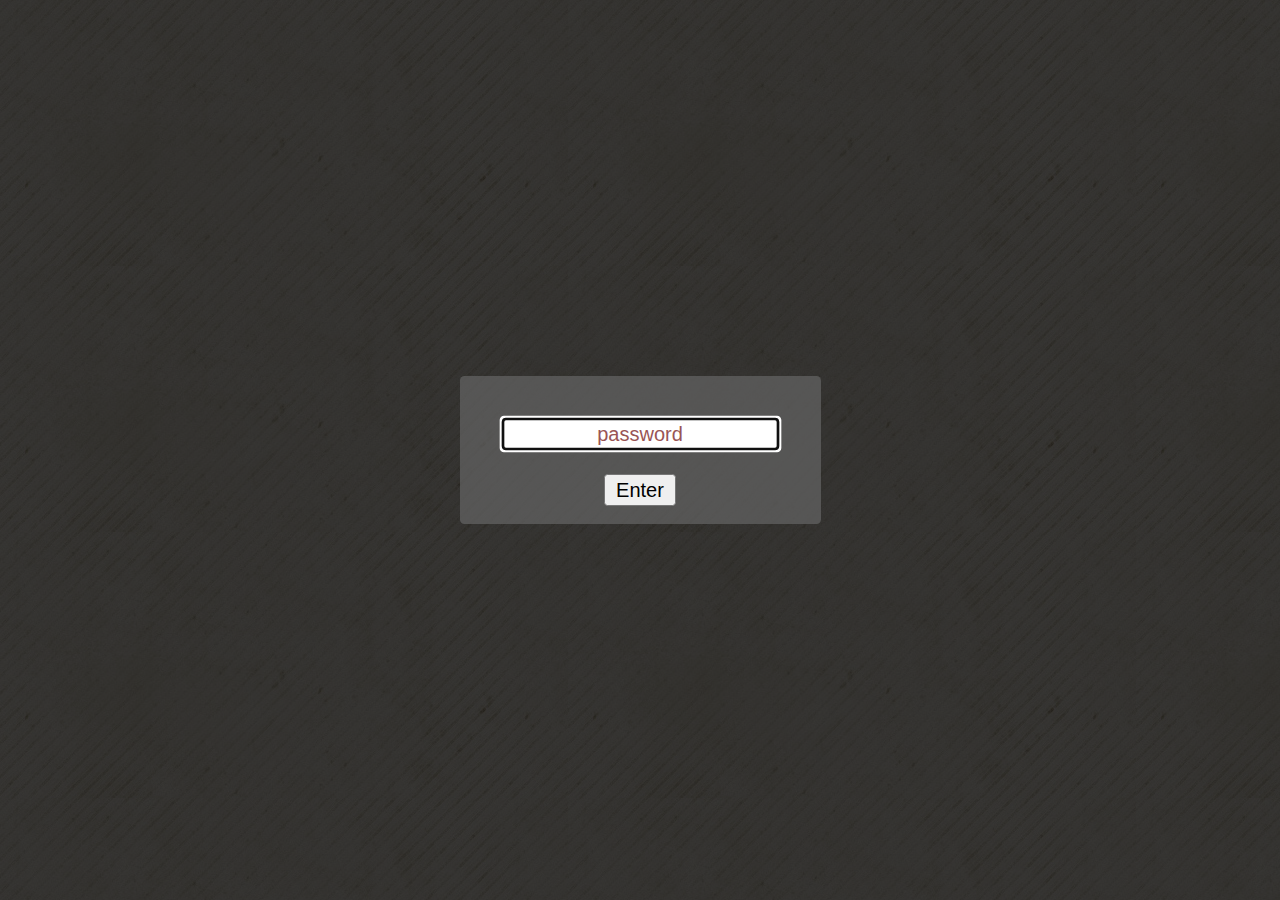
<file: index.html>
<!DOCTYPE html>
<html xmlns="http://www.w3.org/1999/xhtml">
<head>
<title></title>

<meta name="viewport" content="width=device-width, initial-scale=1.0">

</head>

<style>

body {

	background-image: url('grunge_patterns.jpg');
	background-attachment: fixed;
	color: #333;
}

.box {
	border-radius: 3px;
	background: rgba(101, 101, 101, 0.7); margin: auto; padding: 12px;
}

.lightbox {
	zoom: 1.5;
	position: fixed;
	top: 0;
	left: 0;
	width: 100%;
	height: 100%;
	background: rgba(10, 10, 10, 0.8);
	text-align: center;
	margin: auto;

}

div.horizontal {
	display: flex;
	justify-content: center;
	height: 100%;
}

div.vertical {
	display: flex;
	flex-direction: column;
	justify-content: center;
	width: 100%;
}

::-webkit-input-placeholder {
   color: #955;
   text-align: center;
}

::-moz-placeholder {
   color: #955;
   text-align: center;
}

:-ms-input-placeholder {
   color: #955;
   text-align: center;
}

</style>

<body>

	<div id="loginbox" class="lightbox" >
		<div class="horizontal">
			<div class="vertical">
				<div class="box">
					<input style="margin: 16px; text-align: center;" id="password" type="password" placeholder="password" /> <br />
					<button id="loginbutton" type="button">Enter</button>
					<p id="wrongPassword" style="display: none">wrong password</p>
				</div>
			</div>
		</div>
	</div>



	<script type="text/javascript" src="https://code.jquery.com/jquery-1.12.0.min.js"></script>


	 <script type="text/javascript" src="https://rawcdn.githack.com/chrisveness/crypto/7067ee62f18c76dd4a9d372a00e647205460b62b/sha1.js"></script>

	<script type="text/javascript">
	"use strict";


	function loadPage(pwd) {

		var hash= pwd;
		hash= Sha1.hash(pwd);
		var url= hash + "/index.html";

		$.ajax({
			url : url,
			dataType : "html",
			success : function(data) {

				window.location= url;

			},
			error : function(xhr, ajaxOptions, thrownError) {


				parent.location.hash= hash;

				//$("#wrongPassword").show();
				$("#password").attr("placeholder","wrong password");
				$("#password").val("");
			}
		});
	}


	$("#loginbutton").on("click", function() {
		loadPage($("#password").val());
	});
	$("#password").keypress(function(e) {
		if (e.which == 13) {

			loadPage($("#password").val());
		}
	});
	$("#password").focus();

	</script>

</body>
</html>
</file>
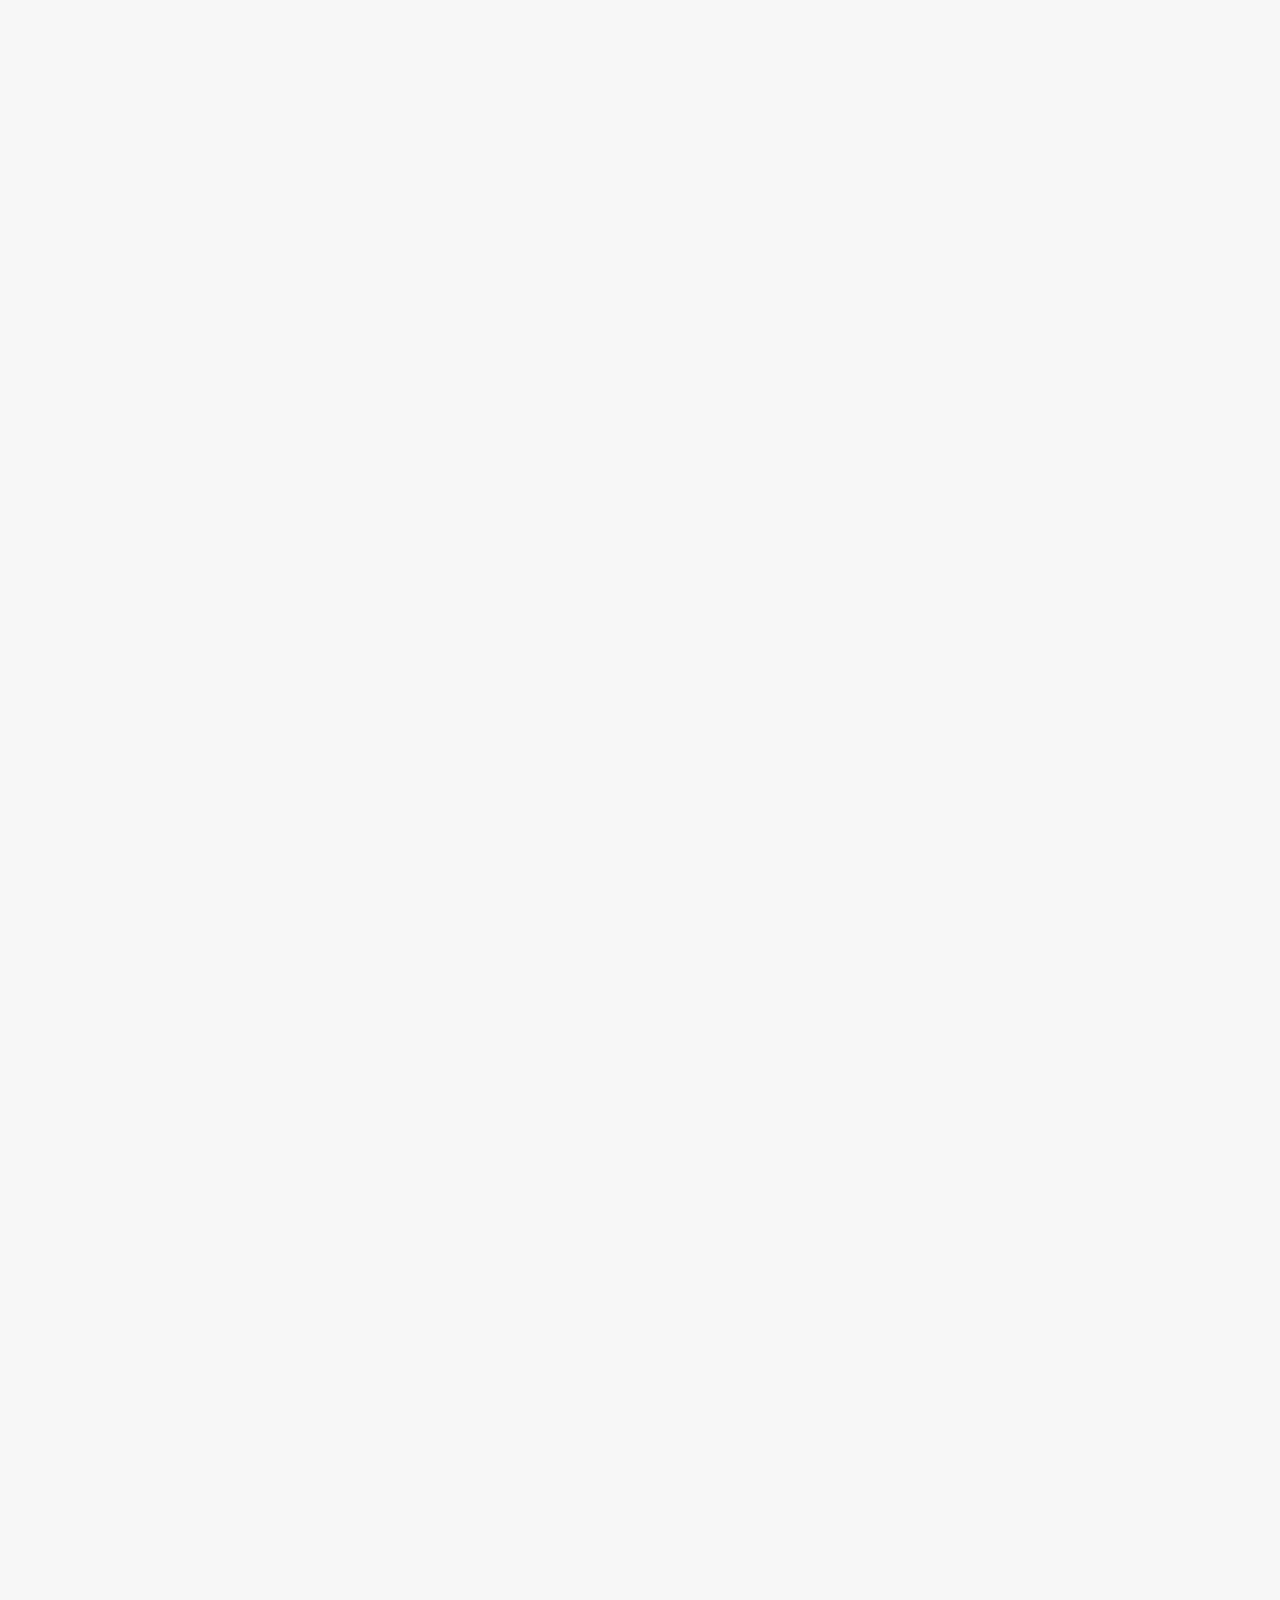
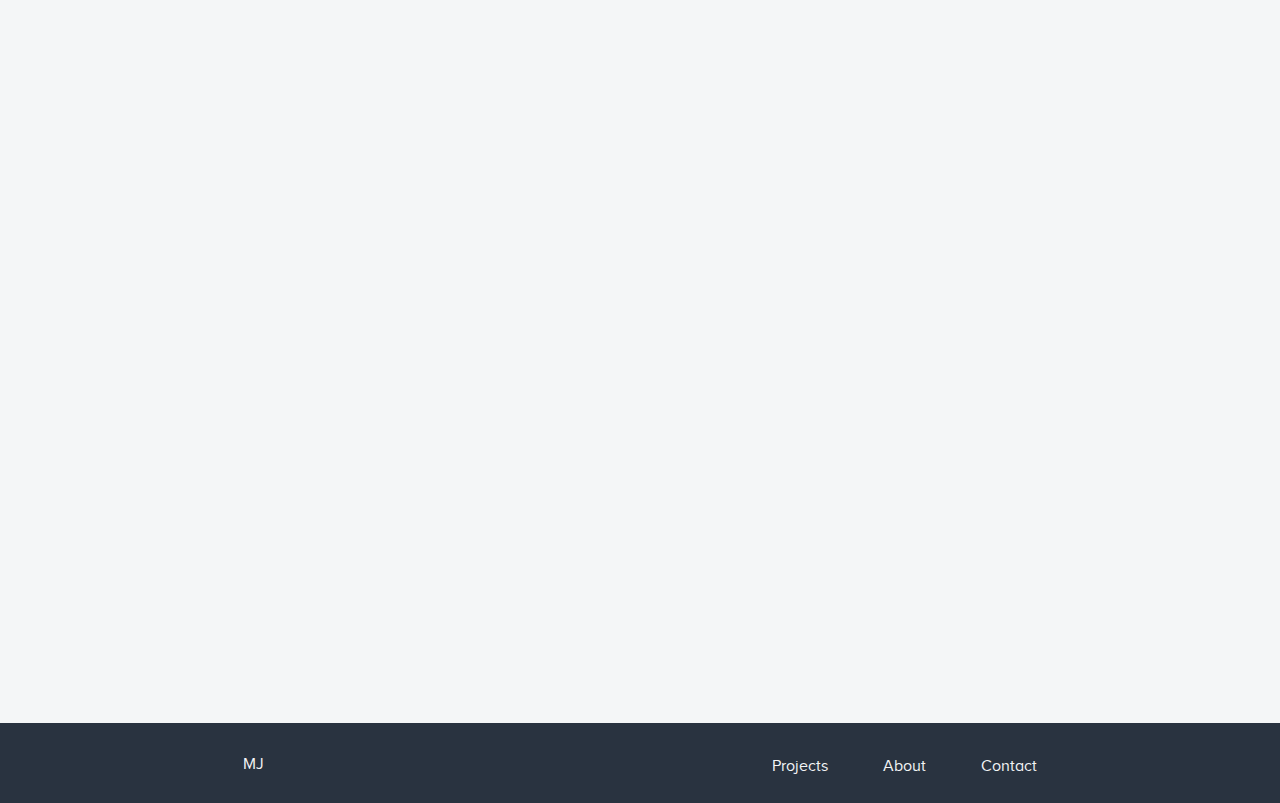
<file: 6ece3aa14efdbfd964077a38994dec67f8e9e5b8/index.html>
<html lang="en" xmlns="http://www.w3.org/1999/xhtml">
<head>
  <!-- Global site tag (gtag.js) - Google Analytics -->
  <script async src="https://www.googletagmanager.com/gtag/js?id=UA-120225309-1"></script>
  <script>
    window.dataLayer = window.dataLayer || [];
    function gtag(){dataLayer.push(arguments);}
    gtag('js', new Date());

    gtag('config', 'UA-120225309-1');
  </script>
  <meta charset="utf-8" />
  <meta name="viewport" content=
  "width=device-width, initial-scale=1, shrink-to-fit=no" /><!-- Bootstrap CSS -->
  <link rel="stylesheet" href=
  "https://maxcdn.bootstrapcdn.com/bootstrap/4.0.0/css/bootstrap.min.css" integrity=
  "sha384-Gn5384xqQ1aoWXA+058RXPxPg6fy4IWvTNh0E263XmFcJlSAwiGgFAW/dAiS6JXm" crossorigin=
  "anonymous" type="text/css" />
  <link rel="stylesheet" href="../css/styles.css" type="text/css" />

  <title>UX design portfolio of Marija Jovic</title>
</head>

<body>
  <div class="container-fluid">
    <div class="top-menu row fade-in">
      <div class="col-md-8">

        <ul class="menu-items clearfix col-md-12">
          <li><a href="../index.html">MJ</a></li>

          <li><a href="../projects.html">Projects</a></li>

          <li><a href="../about-me.html">About</a></li>

          <li><a href="../contact-me.html">Contact</a></li>
        </ul>
      </div>
    </div>

    <div class="header first fade-in row justify-content-md-center">
      <div class="col-md-6 hero">

        <div class="col-md-12 fade-in one">
          <h1>Hello! I'm Marija</h1>

          <h2>I am a User Experience and Product designer. I enjoy solving problems and am
            passionately curious about human behavior.
          </h2>
          <br />
          <div class="hand-icon">
            &#9759;
          </div>
        </div>
      </div>
    </div>

    <div class="row favorite-projects justify-content-md-center">
     <div class="col-md-8">
       <div class="col-md-12">
        <h2 class="fade-in two"><span>Favorite Projects</span></h2>
      </div>
       <div class="col-md-12">
        <div class="project-card fade-in one">
          <img class="col-md-5" src="../img/measuring-ux-main.png" />

          <div class="description col-md-7">
            <h1>Measuring UX</h1>

            <p>Coming up with a plan and measuring UX in a more strategic way.</p>

            <p><a href="../measuring-ux.html" title="Measuring UX">Read More&nbsp;&#8594;</a></p>
          </div>
        </div>
      </div>
      <div class="col-md-12">
        <div class="project-card fade-in">
          <img class="col-md-5" src="../img/cw-user-journey.jpg" />

          <div class="description col-md-7">
            <h1>Navigation and discoverability</h1>

            <p>Fixing navigation issues and improving discoverability in a tool with many different sub-services.</p>

            <p><a href="../navigation-discoverability.html" title="Navigation and discoverability">Read More&nbsp;&#8594;</a></p>
          </div>
        </div>
      </div>
      <div class="col-md-12">
        <div class="project-card fade-in three">
          <img class="col-md-5" src="../img/cw-rh-hf.png" />

          <div class="description col-md-7">
            <h1>Resource Health</h1>

            <p>Creating a service that allows the user to monitor the health of all their resources on a single page.</p>

            <p><a href="../resource-health.html" title="resource health">Read More&nbsp;&#8594;</a></p>
          </div>
        </div>
      </div>
       <div class="col-md-12">
        <div class="project-card fade-in one">
          <img class="col-md-5" src="../img/training-cards.jpg" />

          <div class="description col-md-7">
            <h1>Design thinking</h1>

            <p>Bringing design thinking mindset into an organization that's used to small step optimization.</p>

            <p><a href="../design-thinking.html" title="Design thinking project">Read More&nbsp;&#8594;</a></p>
          </div>
        </div>
      </div>
      <div class="col-md-12 all-projects-link fade-in three">
        <a href="../projects.html">See all projects&nbsp;&#8594;</a>
      </div>
    </div>
  </div>
  <div class="footer row">
    <div class="col-md-8">

      <ul class="menu-items clearfix col-md-12">
        <li><a href="../index.html">MJ</a></li>

        <li><a href="../projects.html">Projects</a></li>

        <li><a href="../about-me.html">About</a></li>

        <li><a href="../contact-me.html">Contact</a></li>
      </ul>
    </div>
  </div>
</div>
<!-- Optional JavaScript -->
<!-- jQuery first, then Popper.js, then Bootstrap JS -->
<script src="https://code.jquery.com/jquery-3.2.1.slim.min.js" integrity=
"sha384-KJ3o2DKtIkvYIK3UENzmM7KCkRr/rE9/Qpg6aAZGJwFDMVNA/GpGFF93hXpG5KkN" crossorigin=
"anonymous" type="text/javascript">
</script><script src=
"https://cdnjs.cloudflare.com/ajax/libs/popper.js/1.12.9/umd/popper.min.js" integrity=
"sha384-ApNbgh9B+Y1QKtv3Rn7W3mgPxhU9K/ScQsAP7hUibX39j7fakFPskvXusvfa0b4Q" crossorigin=
"anonymous" type="text/javascript">
</script><script src=
"https://maxcdn.bootstrapcdn.com/bootstrap/4.0.0/js/bootstrap.min.js" integrity=
"sha384-JZR6Spejh4U02d8jOt6vLEHfe/JQGiRRSQQxSfFWpi1MquVdAyjUar5+76PVCmYl" crossorigin=
"anonymous" type="text/javascript">
</script>
<script type="text/javascript">
  $(document).ready(function() {
    $(".project-card").click(function(){
     window.location=$(this).find("a").attr("href");
     return false;
   });
  });
</script>
</body>
</html>
</file>
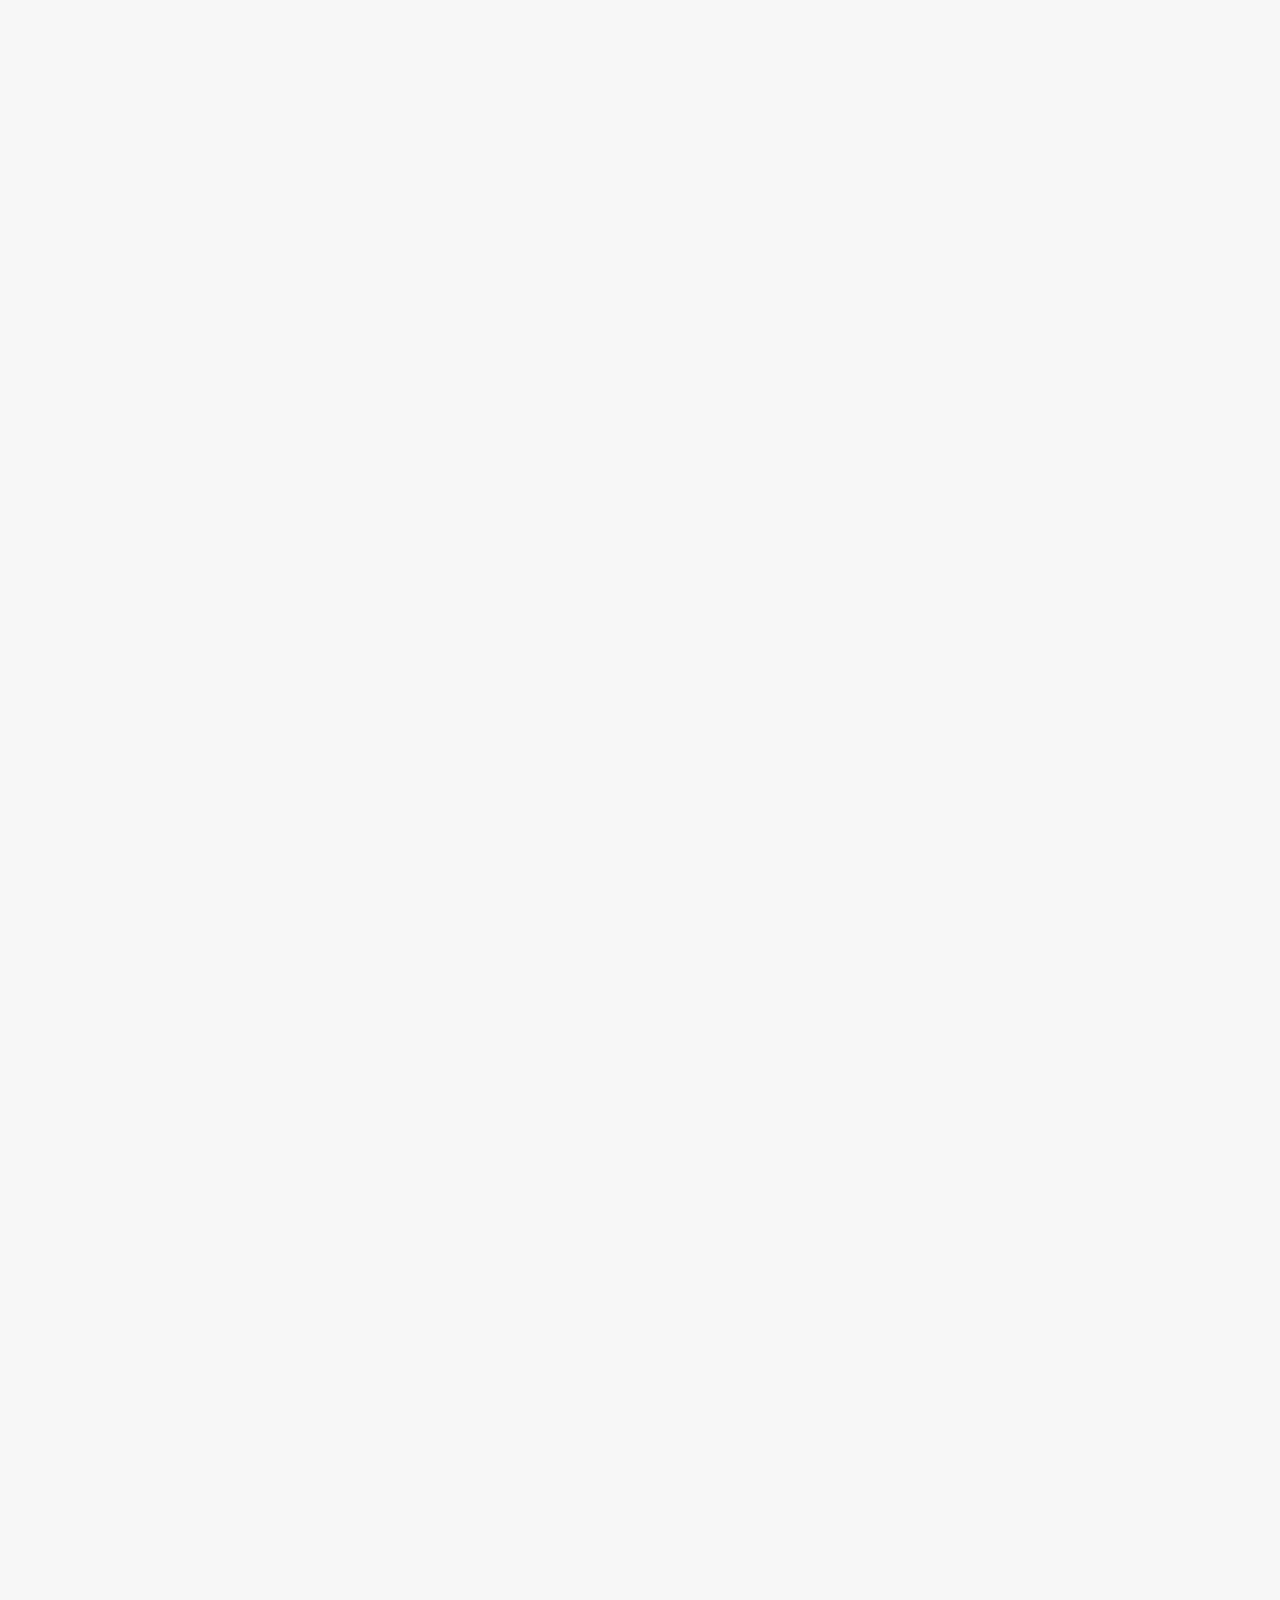
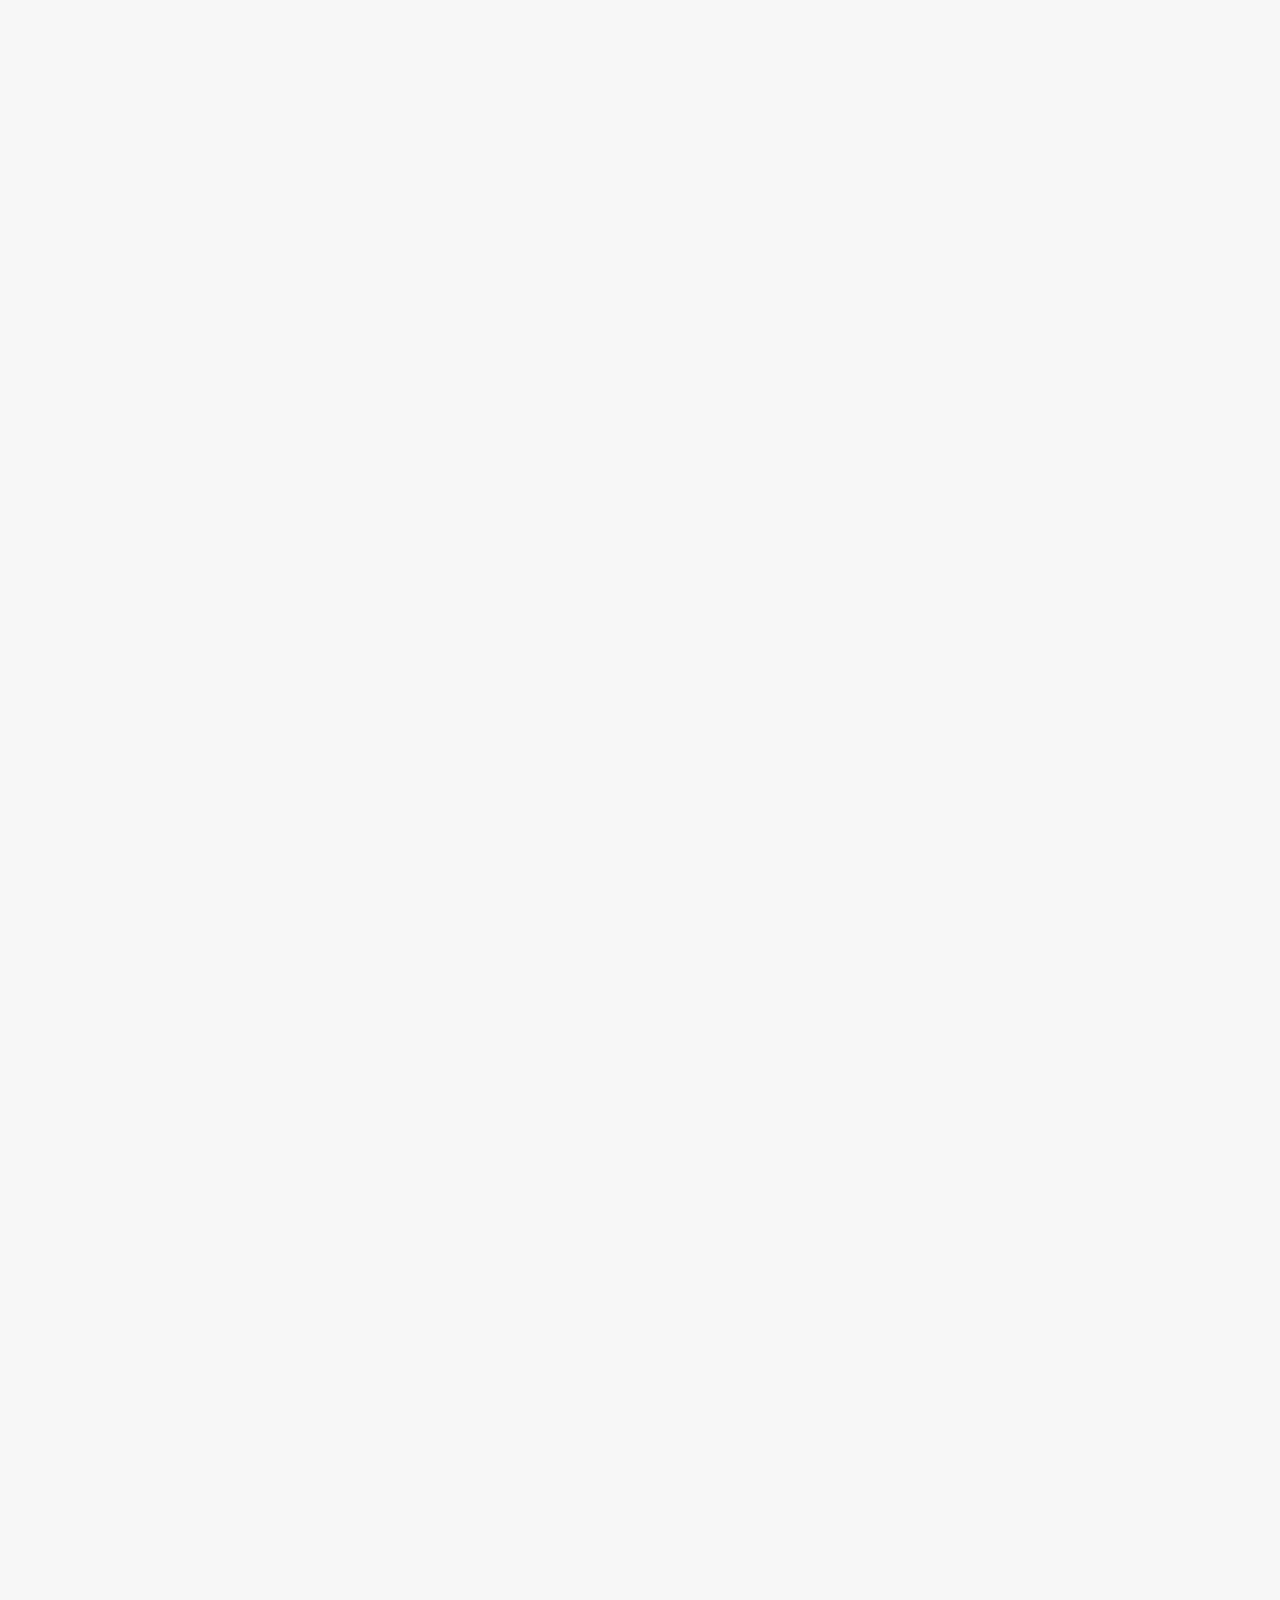
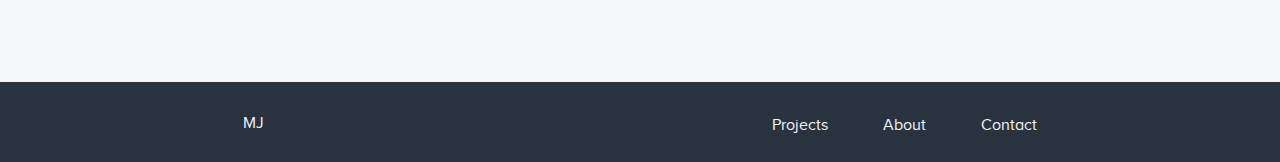
<file: about-me.html>
<html lang="en" xmlns="http://www.w3.org/1999/xhtml">
<head>
  <!-- Global site tag (gtag.js) - Google Analytics -->
  <script async src="https://www.googletagmanager.com/gtag/js?id=UA-120225309-1"></script>
  <script>
    window.dataLayer = window.dataLayer || [];
    function gtag(){dataLayer.push(arguments);}
    gtag('js', new Date());

    gtag('config', 'UA-120225309-1');
  </script>
  <meta charset="utf-8" />
  <meta name="viewport" content=
  "width=device-width, initial-scale=1, shrink-to-fit=no" />
  <link rel="stylesheet" href=
  "https://maxcdn.bootstrapcdn.com/bootstrap/4.0.0/css/bootstrap.min.css" integrity=
  "sha384-Gn5384xqQ1aoWXA+058RXPxPg6fy4IWvTNh0E263XmFcJlSAwiGgFAW/dAiS6JXm" crossorigin=
  "anonymous" type="text/css" />
  <link rel="stylesheet" href="css/styles.css" type="text/css" />

  <title>About me - UX design portfolio of Marija Jovic </title>
</head>

<body>
  <div class="container-fluid">
    <div class="top-menu top-menu-about row fade-in one">
      <div class="col-md-8">

        <ul class="menu-items clearfix col-md-12">
          <li><a href="index.html">MJ</a></li>

          <li><a href="projects.html">Projects</a></li>

          <li><a href="about-me.html">About</a></li>

          <li><a href="contact-me.html">Contact</a></li>
        </ul>
      </div>
    </div>

    <div class="header fade-in one header-about row justify-content-md-center">
      <div class="col-md-6 hero">

        <div class="col-md-12">
         <h1>About me</h1>
         <h2>As far back as I can remember I always wanted to be a detective. I guess I fulfilled my dream - I get to understand motives, collect pain points and solve UX mysteries. 
         </h2>
         <br />
         <div class="hand-icon">
          &#9759;
        </div>
      </div>
    </div>
  </div>
  <div class="content row fade-in two justify-content-md-center">
    <div class="content-holder col-md-12">
      <div class="outer row justify-content-md-center">
        <div class="col-md-6">


          <p>Hi, I am Marija. I strongly believe in importance of creating a better digital world - the one where the products are being designed for users and their needs; where people enjoy interacting with them; a world that enables them to do their tasks in quick and easy way by replicating experiences from the real world as much as possible.</p>
          <p>Currently, I works as a UX designer at Booking.com.</p>
          <p>In my previous lives I used to create websites for myself and other people; after university I have found a proper job at Webcom – an American company that produced cloud applications for task management and quote proposals. </p>
          <p>The company was later bought by CallidusCloud where we produced more business applications. I ended up staying there for seven years when I decided that was enough and needed a change. In the meantime I also worked on some interesting freelance projects.</p>
          <p>I love abstract art, music and traveling. I drink a lot of tea, read a lot of books, and love trying new things. I get bored easily, but two things that kept my interest the longest are: cardio kick-boxing (six years and counting), UX design (twelve years and counting).
          </p>
          <p>My life journey started in a small town in Serbia, later moved to Belgrade, and is now continuing its course in Amsterdam.</p>
          <p>Thanks for visiting.</p>
        </div>
      </div>



      <div class="outer colored row justify-content-md-center">
       <div class="col-md-6">
        <h3 class="fade-in two"><span>Expertise</span></h3>
        <ul>
          <li>Product design</li>

          <li>Design thinking & design sprint</li>
          
          <li>Wireframing & prototyping</li>

          <li>User research & usabiltiy testing</li>

          <li>Data analysis</li>

        </ul>
        <br />
        <p><a href="CV-MarijaJovic.pdf">download my CV&nbsp;&#8594;</a>
        </div>

      </div>

      <div class="outer row justify-content-md-center">
       <div class="col-md-6">
        <h3 class="fade-in two"><span>Courses and Certificates</span></h3>
        <ul>
          <li>UX deliverables (Nielsen Norman Group)
          </li>
          <li>Design Tradeoffs (Nielsen Norman Group)
          </li>
          <li><a href="#" data-toggle="modal" data-target="#affordances">
           Affordances: Designing Intuitive User Interfaces (Interaction Design Foundation)
         </a></li>
         <li><a href="#" data-toggle="modal" data-target="#research">
           User Research - Methods and Best Practices (Interaction Design Foundation)
         </a></li>
         <li><a href="#" data-toggle="modal" data-target="#usability">
           Conducting Usability Testing (Interaction Design Foundation)
         </a></li>
         <li><a href="#" data-toggle="modal" data-target="#mobile">
           Mobile User Experience(UX) Design (Interaction Design Foundation)
         </a></li>
         <li><a href="#" data-toggle="modal" data-target="#framer">
           Framer Crash Course (Udemy)
         </a></li>
         <li><a href="#" data-toggle="modal" data-target="#sketch">
           Sketch 3 from A to Z (Udemy)
         </a></li>
         <li><a href="#" data-toggle="modal" data-target="#sketching">
           Sketching for UX Designers (Udemy)
         </a></li>
       </ul>
     </div>

   </div>
 </div>
</div>
<!-- Modal -->
<div class="modal fade" id="usability" tabindex="-1" role="dialog" aria-labelledby="exampleModalCenterTitle" aria-hidden="true">
  <div class="modal-dialog modal-dialog-centered" role="document">
    <div class="modal-content">
      <div class="modal-header">
        <h5 class="modal-title" id="exampleModalLongTitle">Conducting Usability Testing</h5>
        <button type="button" class="close" data-dismiss="modal" aria-label="Close">
          <span aria-hidden="true">&times;</span>
        </button>
      </div>
      <div class="modal-body">
       <img src="img/certificates/usability-testing.jpg" class="img-fluid" />
     </div>
   </div>
 </div>
</div>
<div class="modal fade" id="affordances" tabindex="-1" role="dialog" aria-labelledby="exampleModalCenterTitle" aria-hidden="true">
  <div class="modal-dialog modal-dialog-centered" role="document">
    <div class="modal-content">
      <div class="modal-header">
        <h5 class="modal-title" id="exampleModalLongTitle">Affordances: Designing Intuitive User Interfaces</h5>
        <button type="button" class="close" data-dismiss="modal" aria-label="Close">
          <span aria-hidden="true">&times;</span>
        </button>
      </div>
      <div class="modal-body">
       <img src="img/certificates/affordances.jpg" class="img-fluid" />
     </div>
   </div>
 </div>
</div>
<div class="modal fade" id="framer" tabindex="-1" role="dialog" aria-labelledby="exampleModalCenterTitle" aria-hidden="true">
  <div class="modal-dialog modal-dialog-centered" role="document">
    <div class="modal-content">
      <div class="modal-header">
        <h5 class="modal-title" id="exampleModalLongTitle">Framer Crash Course</h5>
        <button type="button" class="close" data-dismiss="modal" aria-label="Close">
          <span aria-hidden="true">&times;</span>
        </button>
      </div>
      <div class="modal-body">
       <img src="img/certificates/framer-app.jpg" class="img-fluid" />
     </div>
   </div>
 </div>
</div>
<div class="modal fade" id="mobile" tabindex="-1" role="dialog" aria-labelledby="exampleModalCenterTitle" aria-hidden="true">
  <div class="modal-dialog modal-dialog-centered" role="document">
    <div class="modal-content">
      <div class="modal-header">
        <h5 class="modal-title" id="exampleModalLongTitle">Mobile User Experience(UX) Design </h5>
        <button type="button" class="close" data-dismiss="modal" aria-label="Close">
          <span aria-hidden="true">&times;</span>
        </button>
      </div>
      <div class="modal-body">
       <img src="img/certificates/mobile-user-experience.jpg" class="img-fluid" />
     </div>
   </div>
 </div>
</div>
<div class="modal fade" id="sketch" tabindex="-1" role="dialog" aria-labelledby="exampleModalCenterTitle" aria-hidden="true">
  <div class="modal-dialog modal-dialog-centered" role="document">
    <div class="modal-content">
      <div class="modal-header">
        <h5 class="modal-title" id="exampleModalLongTitle"> Sketch 3 from A to Z</h5>
        <button type="button" class="close" data-dismiss="modal" aria-label="Close">
          <span aria-hidden="true">&times;</span>
        </button>
      </div>
      <div class="modal-body">
       <img src="img/certificates/sketch-app.jpg" class="img-fluid" />
     </div>
   </div>
 </div>
</div>
<div class="modal fade" id="sketching" tabindex="-1" role="dialog" aria-labelledby="exampleModalCenterTitle" aria-hidden="true">
  <div class="modal-dialog modal-dialog-centered" role="document">
    <div class="modal-content">
      <div class="modal-header">
        <h5 class="modal-title" id="exampleModalLongTitle">Sketching for UX Designers</h5>
        <button type="button" class="close" data-dismiss="modal" aria-label="Close">
          <span aria-hidden="true">&times;</span>
        </button>
      </div>
      <div class="modal-body">
       <img src="img/certificates/sketching-for-ux.jpg" class="img-fluid" />
     </div>
   </div>
 </div>
</div>
<div class="modal fade" id="research" tabindex="-1" role="dialog" aria-labelledby="exampleModalCenterTitle" aria-hidden="true">
  <div class="modal-dialog modal-dialog-centered" role="document">
    <div class="modal-content">
      <div class="modal-header">
        <h5 class="modal-title" id="exampleModalLongTitle"> User Research - Methods and Best Practices</h5>
        <button type="button" class="close" data-dismiss="modal" aria-label="Close">
          <span aria-hidden="true">&times;</span>
        </button>
      </div>
      <div class="modal-body">
       <img src="img/certificates/user-research.jpg" class="img-fluid" />
     </div>
   </div>
 </div>
</div>

<div class="footer row">
  <div class="col-md-8">

    <ul class="menu-items clearfix col-md-12">
      <li><a href="index.html">MJ</a></li>

      <li><a href="projects.html">Projects</a></li>

      <li><a href="about-me.html">About</a></li>

      <li><a href="contact-me.html">Contact</a></li>
    </ul>
  </div>
</div>
</div>
<!-- Optional JavaScript -->
<!-- jQuery first, then Popper.js, then Bootstrap JS -->
<script src="https://code.jquery.com/jquery-3.2.1.slim.min.js" integrity=
"sha384-KJ3o2DKtIkvYIK3UENzmM7KCkRr/rE9/Qpg6aAZGJwFDMVNA/GpGFF93hXpG5KkN" crossorigin=
"anonymous" type="text/javascript">
</script><script src=
"https://cdnjs.cloudflare.com/ajax/libs/popper.js/1.12.9/umd/popper.min.js" integrity=
"sha384-ApNbgh9B+Y1QKtv3Rn7W3mgPxhU9K/ScQsAP7hUibX39j7fakFPskvXusvfa0b4Q" crossorigin=
"anonymous" type="text/javascript">
</script><script src=
"https://maxcdn.bootstrapcdn.com/bootstrap/4.0.0/js/bootstrap.min.js" integrity=
"sha384-JZR6Spejh4U02d8jOt6vLEHfe/JQGiRRSQQxSfFWpi1MquVdAyjUar5+76PVCmYl" crossorigin=
"anonymous" type="text/javascript">
</script>
<script type="text/javascript">
  $(document).ready(function() {
    $(".project-card").click(function(){
     window.location=$(this).find("a").attr("href");
     return false;
   });
  });
</script>
</body>
</html>
</file>
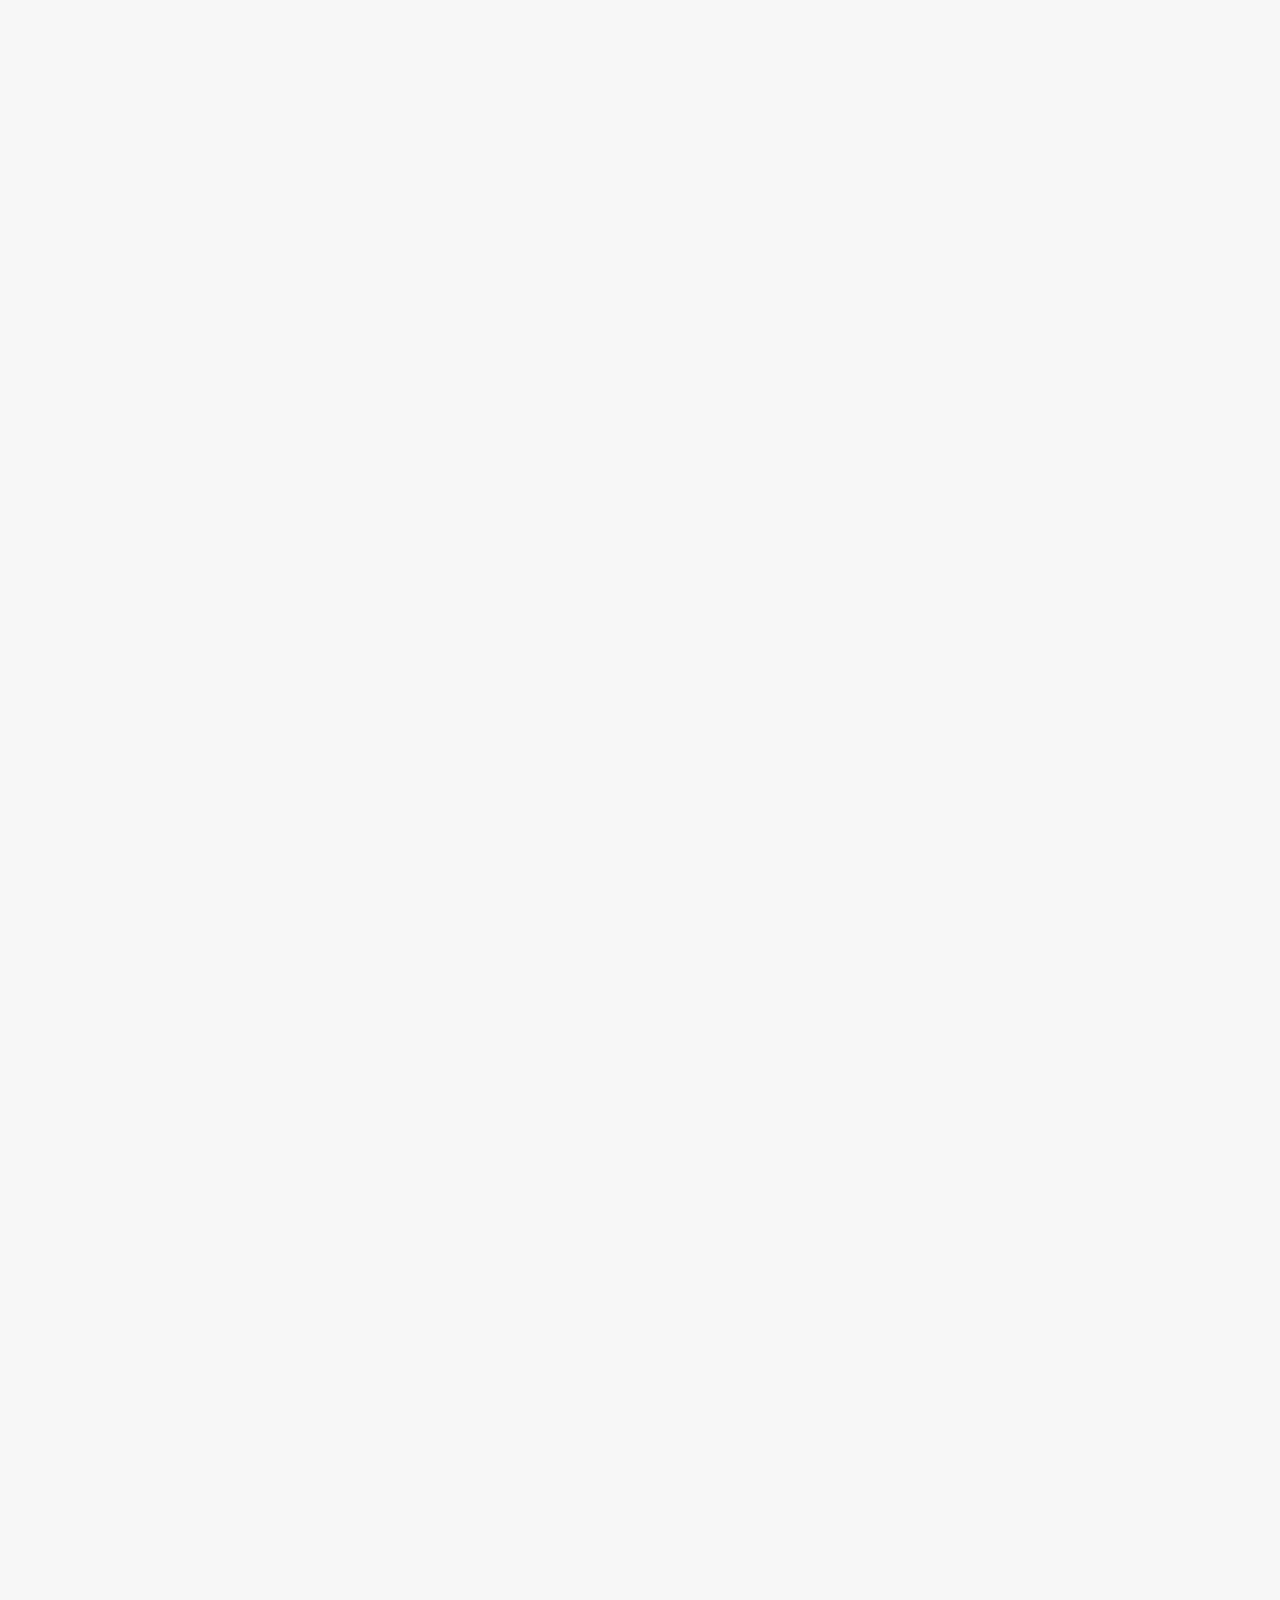
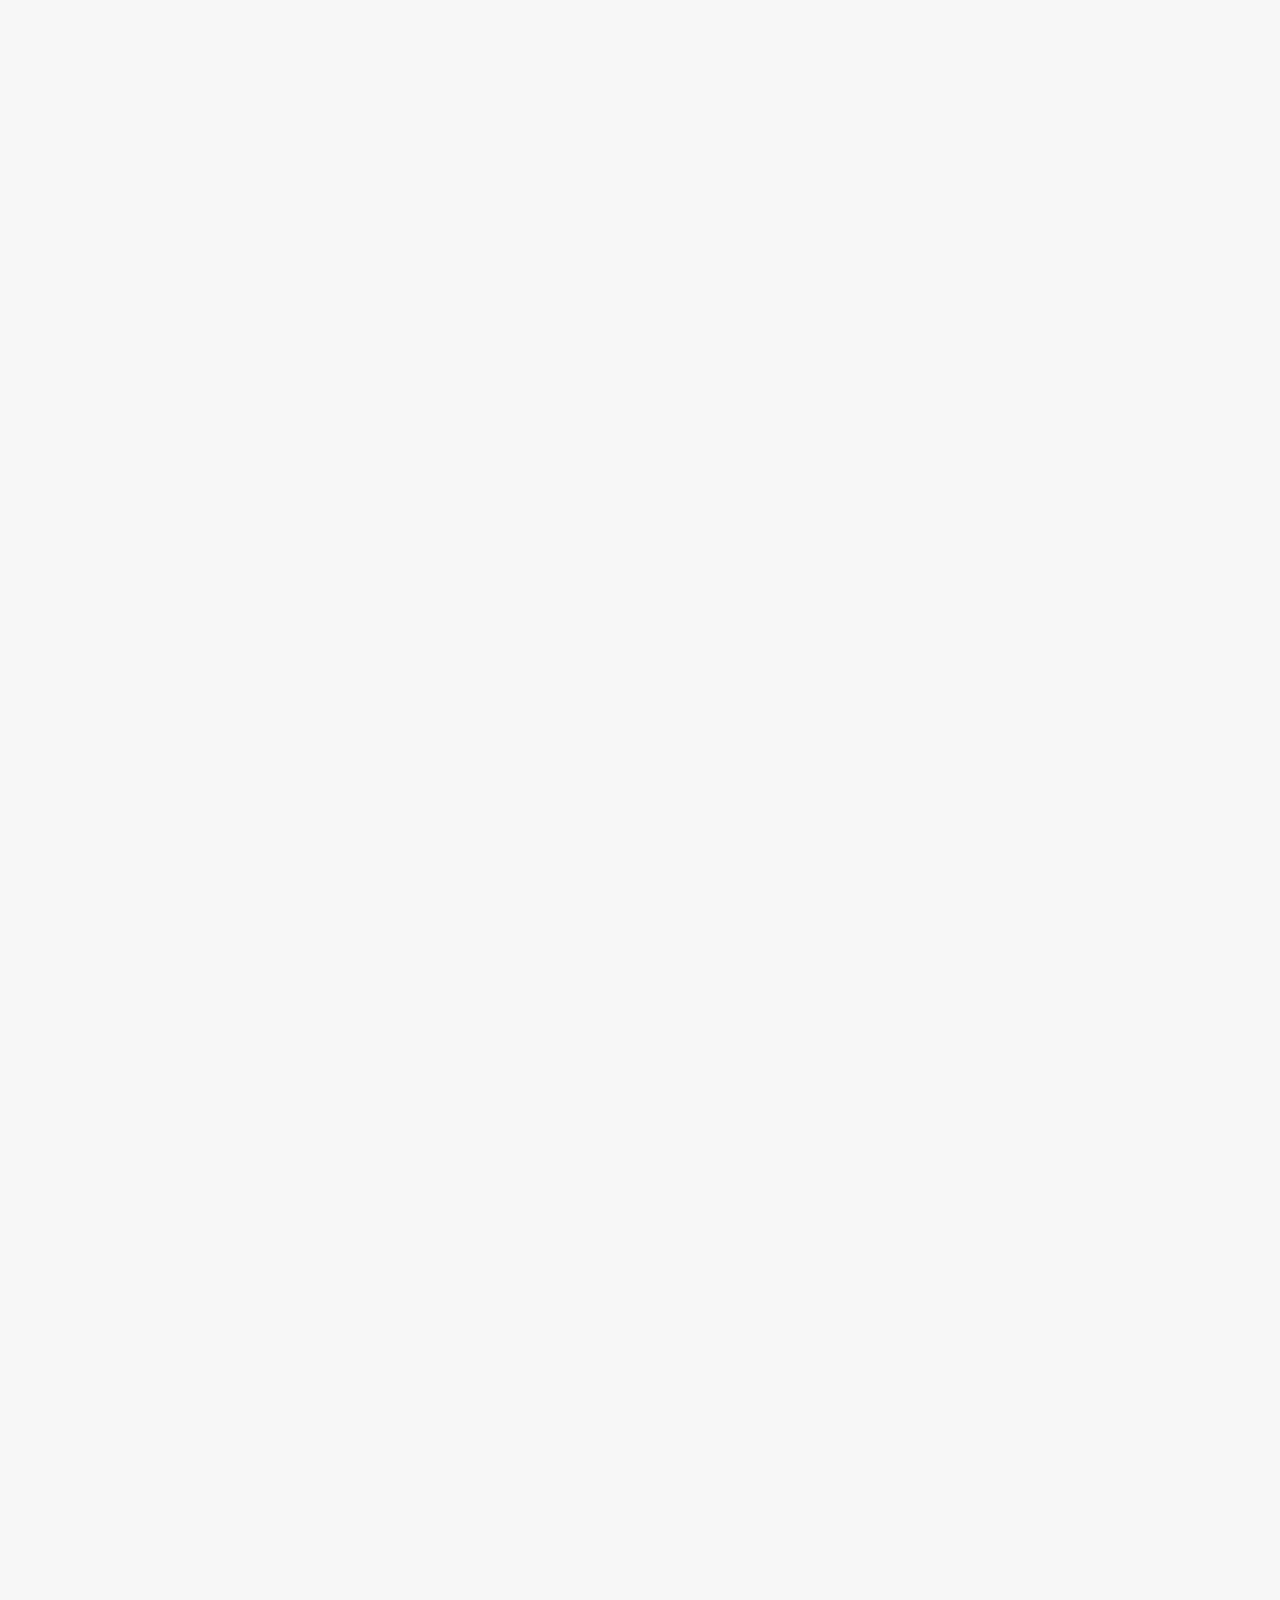
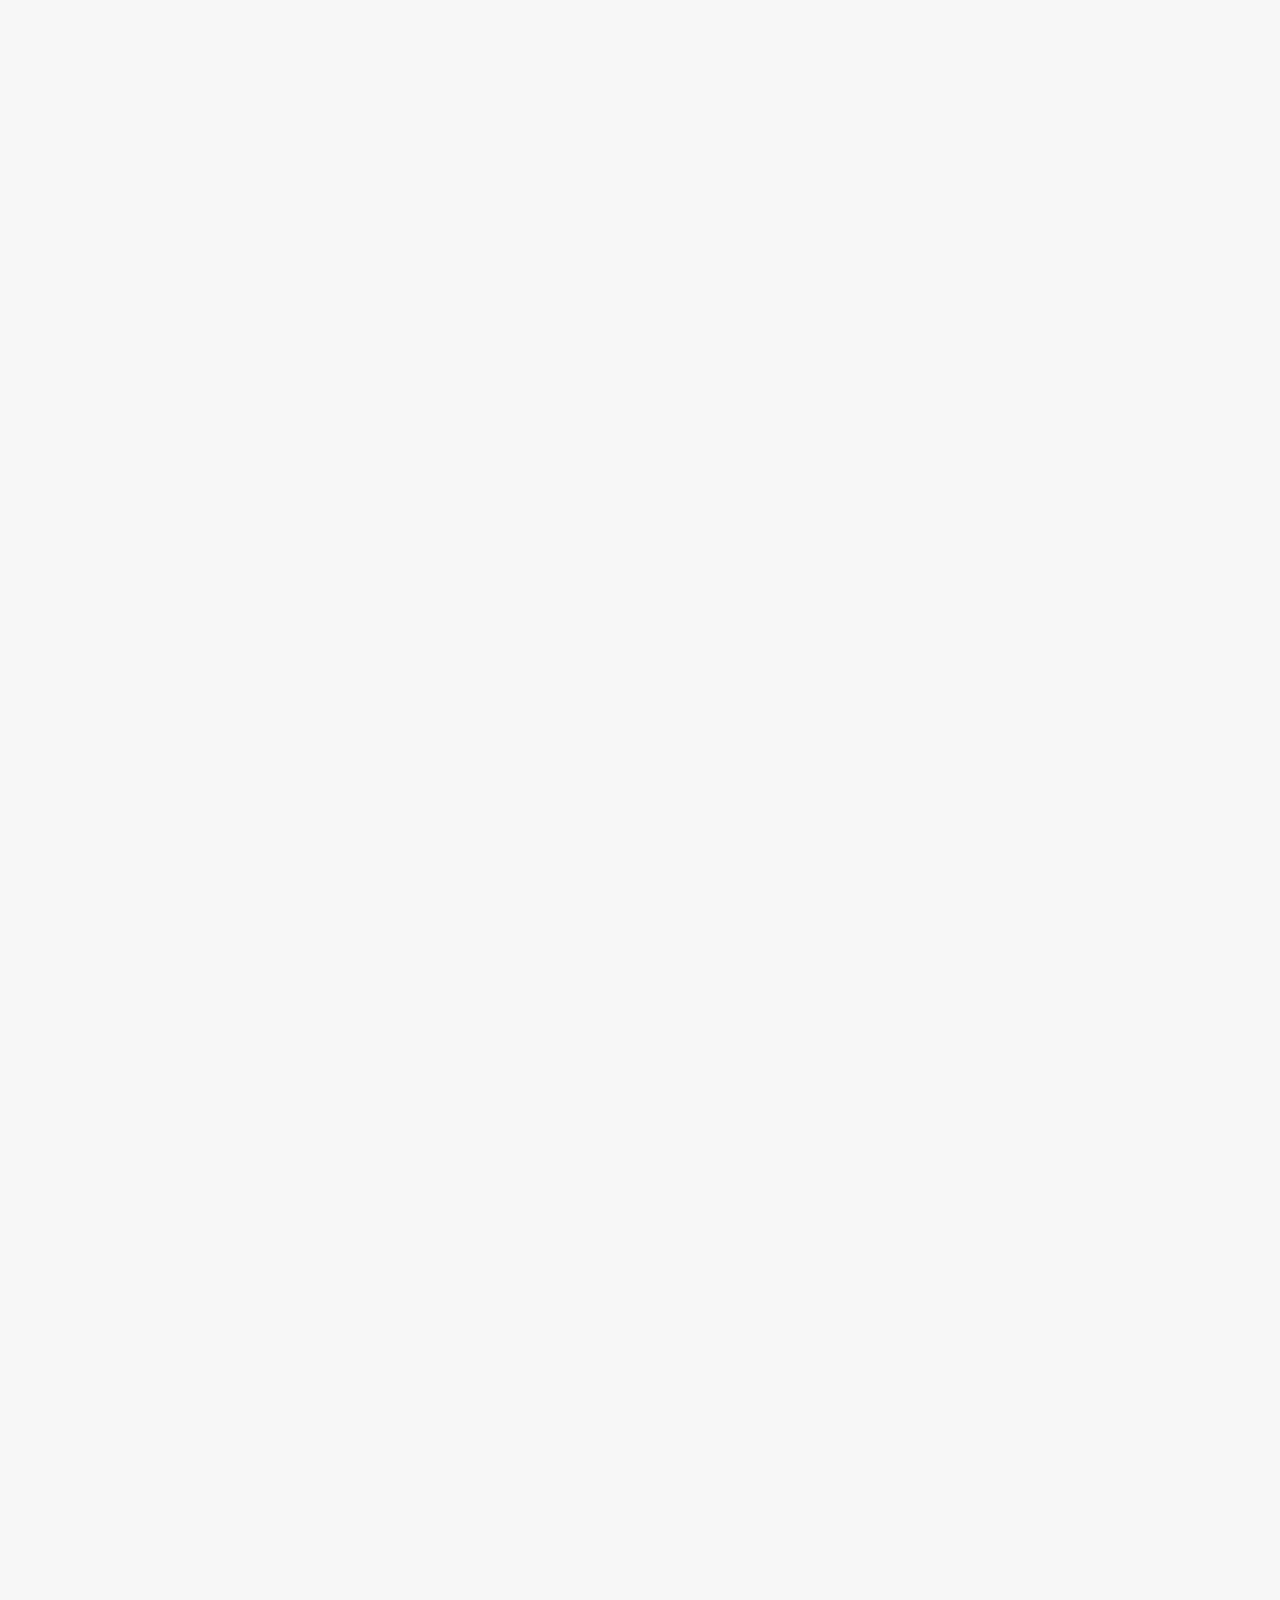
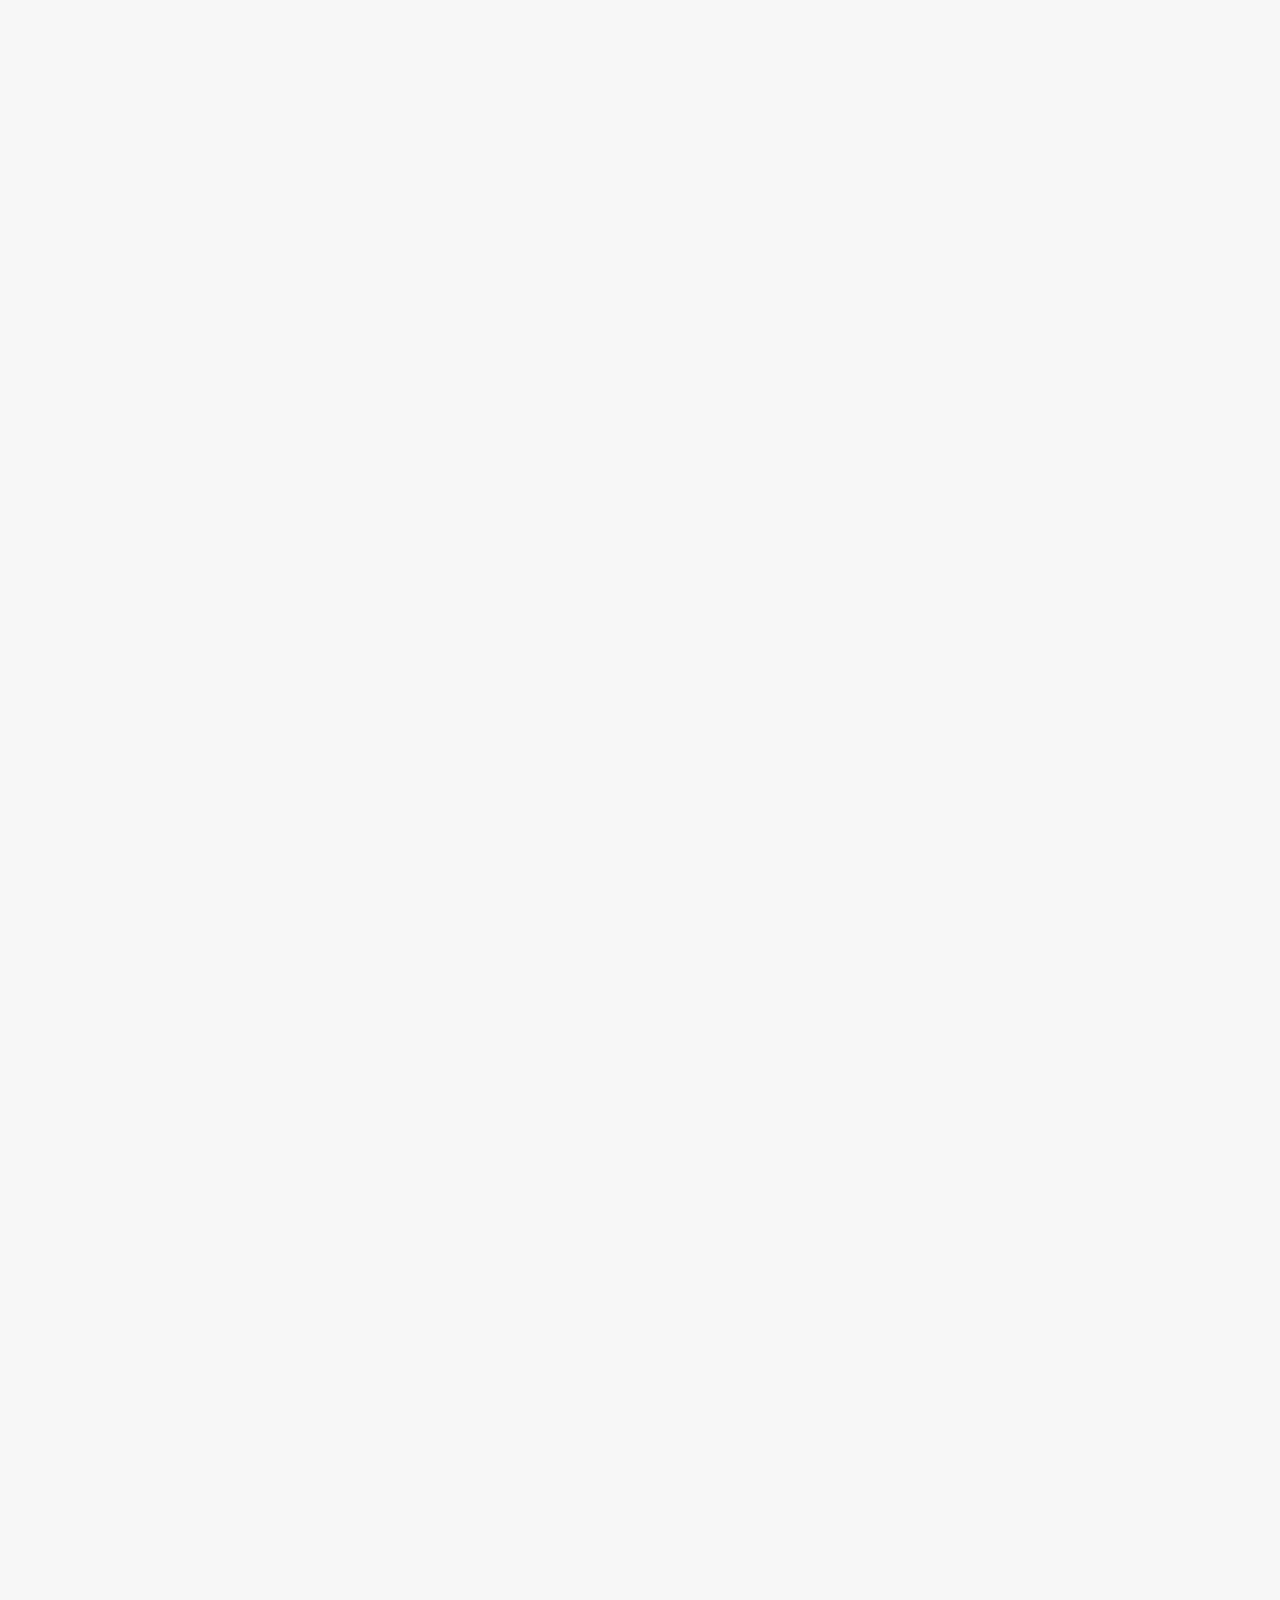
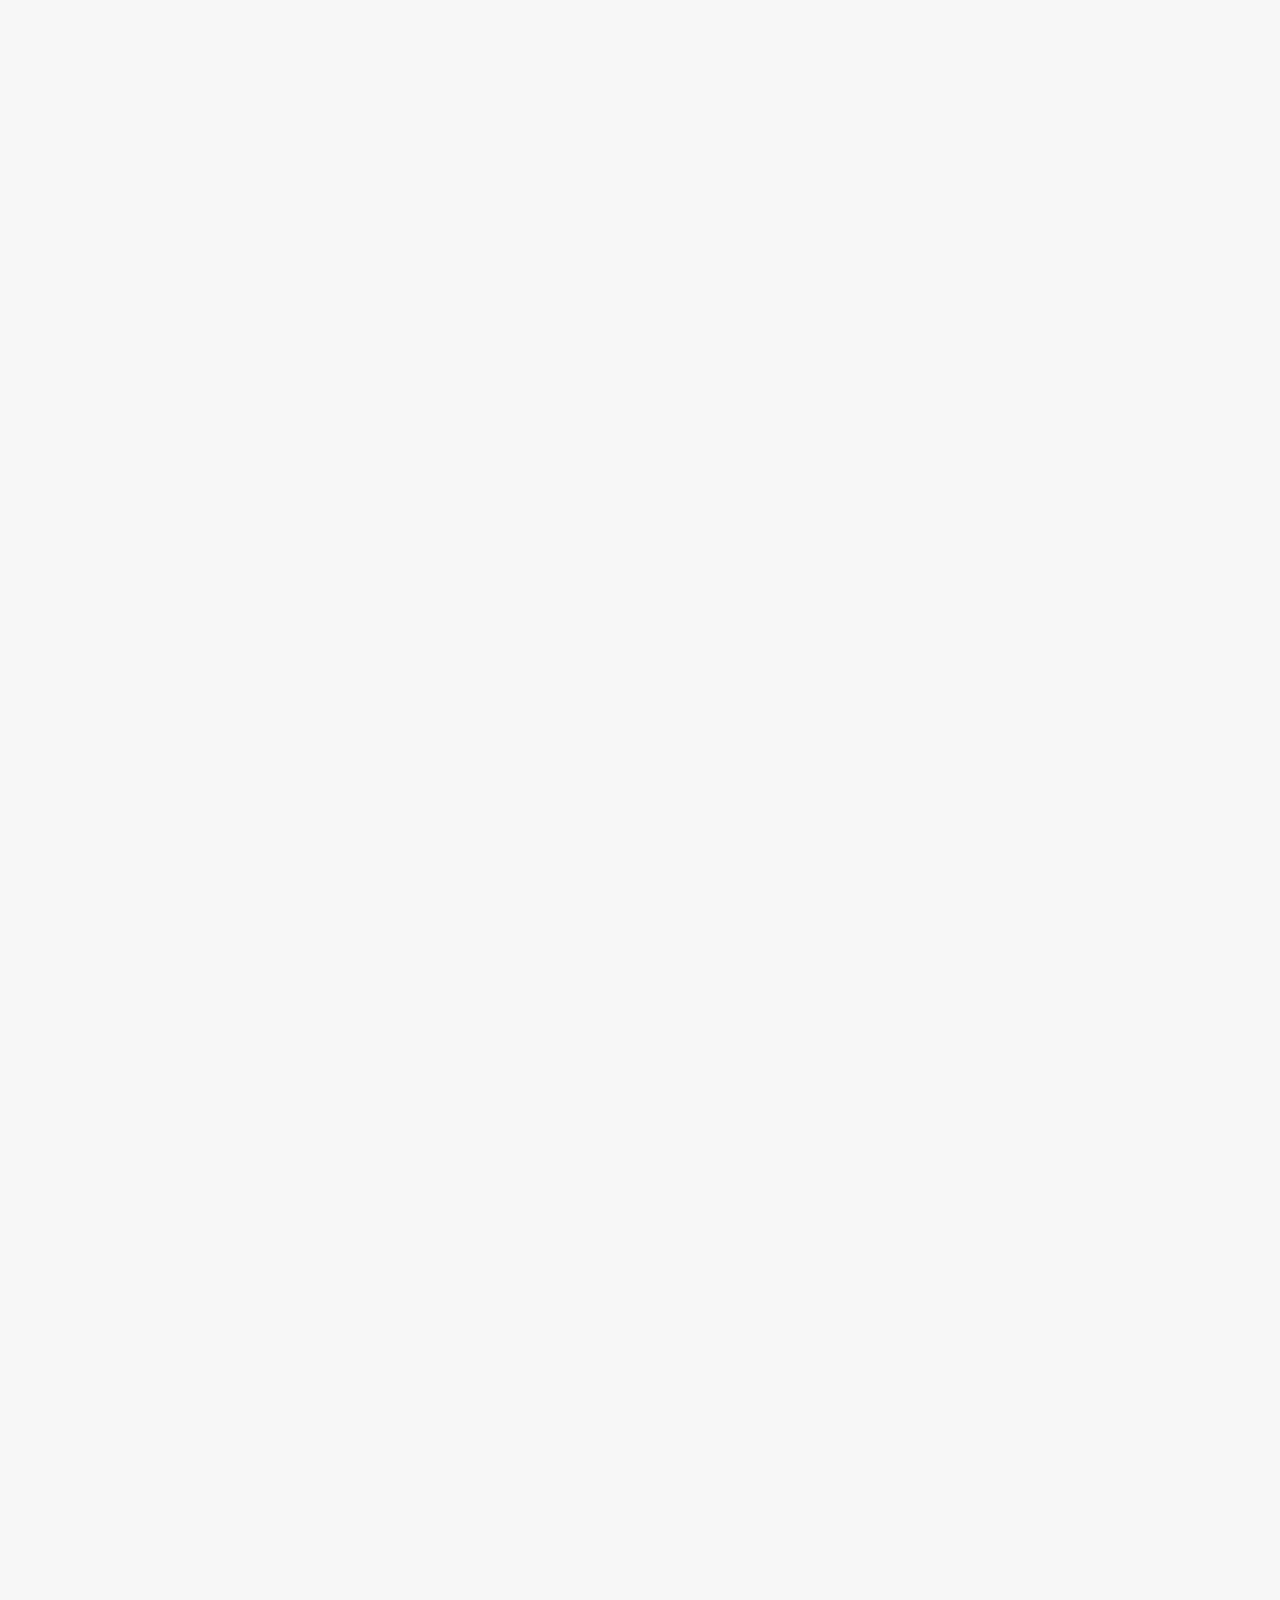
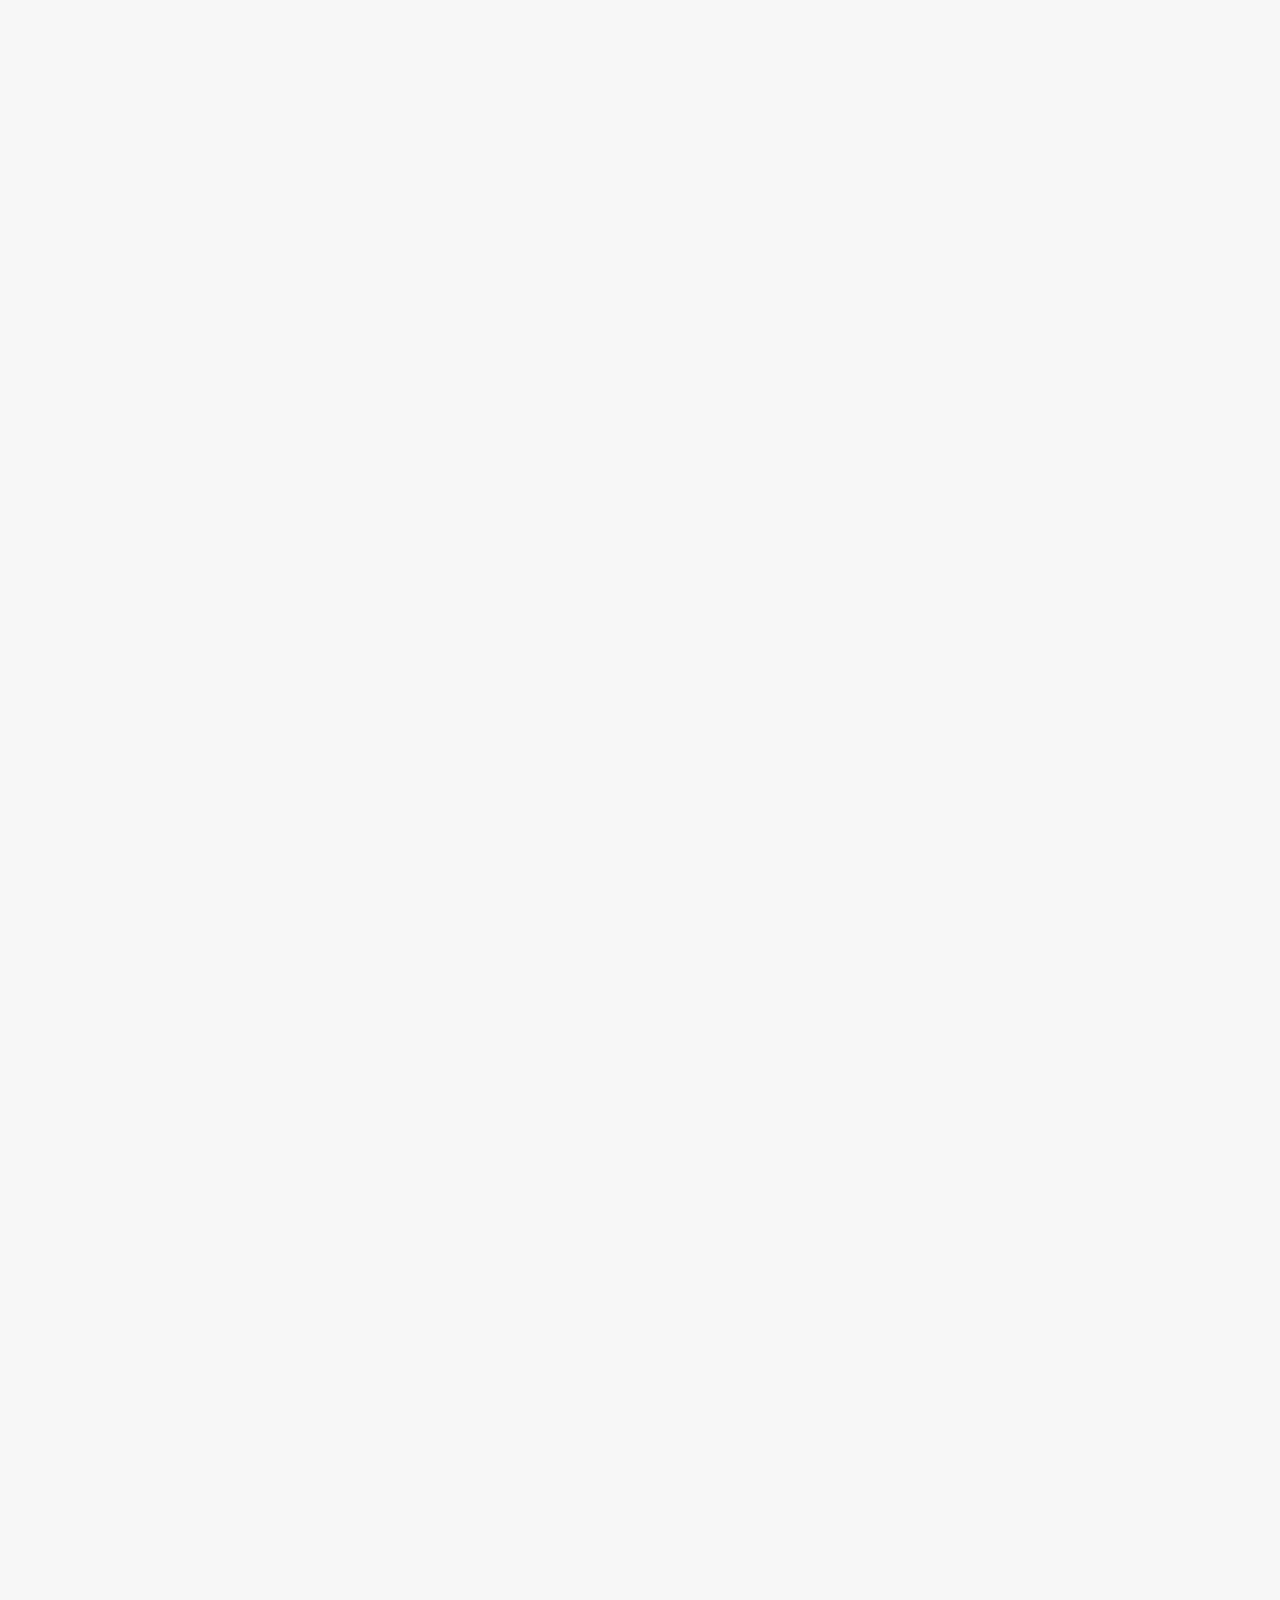
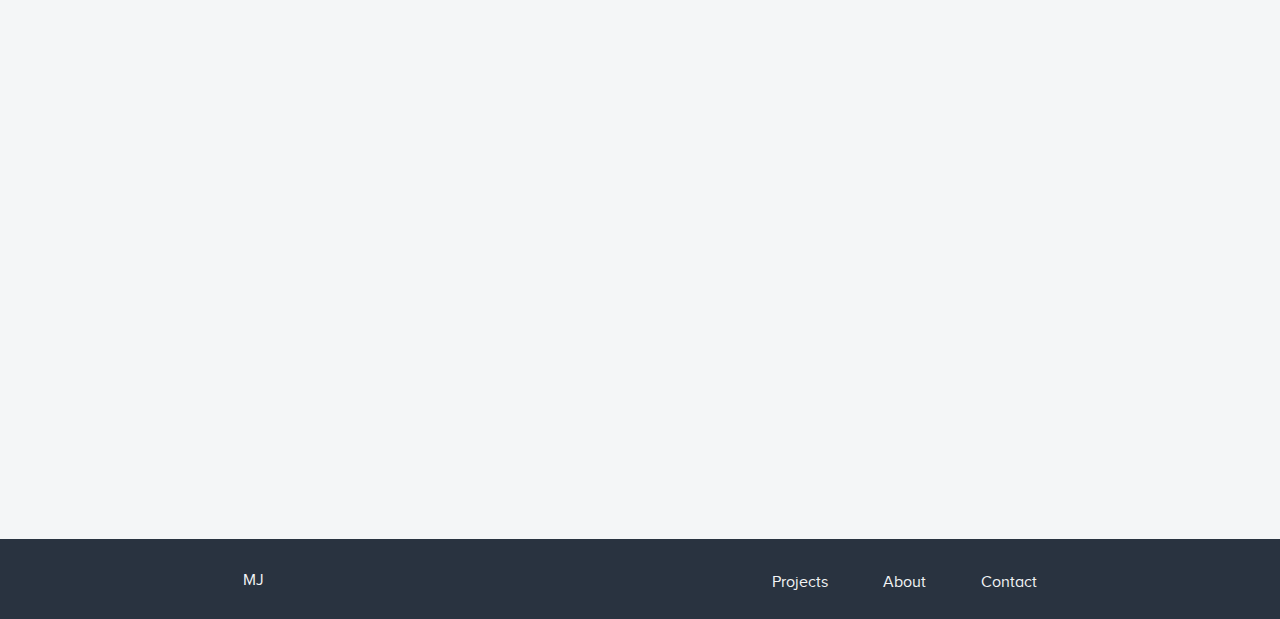
<file: clm.html>
<html lang="en" xmlns="http://www.w3.org/1999/xhtml">
<head>
  <!-- Global site tag (gtag.js) - Google Analytics -->
  <script async src="https://www.googletagmanager.com/gtag/js?id=UA-120225309-1"></script>
  <script>
    window.dataLayer = window.dataLayer || [];
    function gtag(){dataLayer.push(arguments);}
    gtag('js', new Date());

    gtag('config', 'UA-120225309-1');
  </script>
  <meta charset="utf-8" />
  <meta name="viewport" content=
  "width=device-width, initial-scale=1, shrink-to-fit=no" /><!-- Bootstrap CSS -->
  <link rel="stylesheet" href=
  "https://maxcdn.bootstrapcdn.com/bootstrap/4.0.0/css/bootstrap.min.css" integrity=
  "sha384-Gn5384xqQ1aoWXA+058RXPxPg6fy4IWvTNh0E263XmFcJlSAwiGgFAW/dAiS6JXm" crossorigin=
  "anonymous" type="text/css" />
  <link rel="stylesheet" href="css/styles.css" type="text/css" />

  <title>CLM - UX design portfolio of Marija Jovic </title>
</head>

<body>
  <div class="container-fluid">
    <div class="top-menu row fade-in">
      <div class="col-md-8">
        <ul class="menu-items clearfix col-md-12">
          <li><a href="index.html">MJ</a></li>

          <li><a href="projects.html">Projects</a></li>

          <li><a href="about-me.html">About</a></li>

          <li><a href="contact-me.html">Contact</a></li>
        </ul>
      </div>
    </div>

    <div class="header outer colored row justify-content-md-center">
      <div class="col-md-6 introduction fade-in one">
        <div class="col-md-12">
          <h1>CLM</h1>

          <p><span>CallidusCloud, year 2016</span></p>

          <h2>CLM is a business application that automates the life-cycle of your
            contracts. It streamlines the creation, negotiating, and storing of contracts
          to close deals faster.</h2>
            <br />
        </div>
           <div class="col-md-12">
            <img src="img/laptop%20clm.png" class="img-fluid" />
        </div>
      </div>

        
        
    </div>

    <div class="content row fade-in two justify-content-md-center">
      <div class="content-holder col-md-12">
        <div class="outer row justify-content-md-center">
          <div class="col-md-6">
            <h5>The challenge</h5>

            <h3>Creating a product from scratch</h3>

            <p>The biggest challenge for me was to create a product from scratch without
              being fully aware of who our end users are and without any clear
              documentation. When the two of us designers met with the product managers, it
              turned out they already had a vision of how the product should work, based on
              their own hunch, by combining features of a few successful products that were
            on the market already (something I had to fight over and over again).</p>

            <p>Of course, managers just wanted a working product and they wanted it fast,
            so our small, two people design team had to:</p>

            <ul>
                <li>
                Prove that by investing more in user research and spending more
              time on generating ideas before actually doing any development would pay
            off.</li>
                <li>Find out more about competition and understand our potential
              audience, to figure out what set of features we should offer in order to
            stand out from the competition.</li>
              </ul> 

            <h4>My Role</h4>

            <ul>
              <li>moderating stakeholder interviews</li>

              <li>creating user personas and user journeys</li>

              <li>facilitating ideation sessions</li>

              <li>sketching wireframes and creating high fidelity prototypes</li>

              <li>doing usability testing</li>
            </ul>
          </div>
        </div>

        <div class="colored outer row justify-content-md-center">
          <div class="col-md-6">
            <h5>The approach</h5>

            <h3>Who are our users?</h3>

            <p>First, as usual, we begged for more time and got two weeks to prove that
              what we learn is going to be more beneficial than what the managers already
            "knew". So we rolled our sleeves and got to work.</p>

            <p>In order to create something useful, we had to get familiar with our
              target audience, who they are and how they do these tasks today. We managed
              to get a list of our potential clients and we decided to do a bunch of
              stakeholder interviews to understand them better in order to create something
              that they would want to use. The recruitment process was not perfect as we
              didn't have a lot of users to choose from, but we've made sure to interview
              five users from each of the three groups managers had already defined. All
            three groups were doing different tasks depending on their job positions.</p>
            <h4>Observing and learning</h4>

            <p>We gathered information about what kind of duties they have, what tools
              they use, and how they do their everyday tasks today. Whenever they talked
              about their day to day work, a lot of pain points came up that we could not
              possibly be aware of. As a bonus question, we gave everyone a magic wand and
            asked them how would they perform these tasks in an ideal world.</p>
            <p>There is nothing as inspiring as real users
              getting excited talking about their vision of the tools that they use on a
            daily basis.</p>


          </div>
            <div class="col-md-12 image-holder">
          <div class="img-small"><img class="img-fluid" src="img/contextual.jpg" />
                <p class="image-caption">notes from a contextual interview</p></div>
            </div>
          <div class="col-md-6">
            <h4>Creating personas</h4>

            <p>We decided to create personas to help us better understand
              users' needs, expectations, behaviors and goals and to
            make it easier to identify ourselves with our users.</p>

            <p>Since we didn't have any more time, we
              couldn't back up our qualitative findings with any
              quantitative research, so we decided to rely only on information we got from
              speaking to users. Based on all these learnings we could already spot
              similarities in needs, goals and behaviors among each of the three groups of
            users that we already defined.</p>
          </div>
          <div class="col-md-12 image-holder">
            <div class="img-small"><img class="img-fluid" src=
              "img/personas.jpg" />
              <p class="image-caption">main personas with behaviors, needs & goals   </p></div></div>
              <div class="col-md-6">
                <h4>Creating a user journey</h4>

                <p>We mapped a couple of different user journeys that each of our three
                  personas would be taking. We defined each step in the journey along with
                  actions that they are currently taking to complete each task. We also mapped
                  their feelings and thoughts to better understand their pain points and see
                which areas needed improvements.</p>
              </div>
              <div class="col-md-12 image-holder">
                <div class="img-small"><img class="img-fluid" src=
                  "img/user-journey.jpg" />
                  <p class="image-caption">user journey for one of the personas</p></div></div>

          
                  <div class="col-md-6">
                    <h4>Define and ideate</h4>

                    <p>We defined each need as one Point of View:
                      <blockquote class="blockquote">
                        As an in house lawyer, Cindy needs a way to review and approve changes made to contracts she created so that she can send those for approval quickly and have more time for her family.
                      </blockquote><br />                   
                      We then challenged ourselves with How Might We questions to open up the 
                      brainstorm and ideation session with all stakeholders. This helped us tackle all POVs in a number of different ways so we came up with a lot of different solutions and voted for the best ones.</p>

                    <p>With all this information it was easy to create some basic wireframes so
                      that we could talk with our end users again to understand if our solutions
                      would solve their problems and to make some final adjustments based on their
                    feedback.</p>
                       </div>
                <div class="col-md-12 image-holder">
                  <div class="img-small"><img class="img-fluid" src=
                    "img/ideation-full.jpg" />
                    <p class="image-caption">ideas for each step of the journey with pain points</p></div>
                  </div>
             </div>
                  <div class="outer row justify-content-md-center">
                    <div class="col-md-6">
                      <h5>The presentation</h5>

                      <h3>What did this give us?</h3>

                      <p>We presented our learnings including quotes and clips from user interviews and it turned out the users' needs were not exactly what our managers thought initially, so we managed to convince them
                        that by being user centered we could actually create something people would
                      want to use and that would make us stand out from the competition.</p>

                      <p>In the end, we got an MVP that solved most of the
                        users' needs for the product launch and we already had a
                      full backlog of new ideas for future releases.</p>
                      <h4>Key Learnings and Takeaways</h4>

                      <p>This was the first big project that I had to develop from scratch with a very small team. By being constantly challenged by team and managers I learned a lot:
                          <ul> 
                   <li>Managing stakeholders and presenting learnings and progress</li> 
                    <li>Creating from scratch a project that has a very specific target audience </li> 
                    <li>Making mistakes is bound to happen - better make them early in the process </li>
                     <li>Always return to your users for feedback </li> 
                </ul>
                       .</p>
                    </div>
                  </div>
                  <div class="outer colored next-project justify-content-md-center row">
                    <div class="row col-md-8">
                      <div class="col-md-6"><span><strong>Up next:</strong> Why we wanted to build a design system and how atomic design approach helped me create one.</span></div>
                      <div class="text-right col-md-6"><a href="design-system.html">Design System&nbsp;&#8594;</a></div>
                    </div>
                  </div>
                </div>
              </div>
              <div class="footer row">
                <div class="col-md-8">
                  <ul class="menu-items clearfix col-md-12">
                    <li><a href="index.html">MJ</a></li>

                    <li><a href="projects.html">Projects</a></li>

                    <li><a href="about-me.html">About</a></li>

                    <li><a href="contact-me.html">Contact</a></li>
                  </ul>
                </div>
              </div>
            </div>
<!-- Optional JavaScript -->
<!-- jQuery first, then Popper.js, then Bootstrap JS -->
<script src="https://code.jquery.com/jquery-3.2.1.slim.min.js" integrity=
"sha384-KJ3o2DKtIkvYIK3UENzmM7KCkRr/rE9/Qpg6aAZGJwFDMVNA/GpGFF93hXpG5KkN" crossorigin=
"anonymous" type="text/javascript">
</script><script src=
"https://cdnjs.cloudflare.com/ajax/libs/popper.js/1.12.9/umd/popper.min.js" integrity=
"sha384-ApNbgh9B+Y1QKtv3Rn7W3mgPxhU9K/ScQsAP7hUibX39j7fakFPskvXusvfa0b4Q" crossorigin=
"anonymous" type="text/javascript">
</script><script src=
"https://maxcdn.bootstrapcdn.com/bootstrap/4.0.0/js/bootstrap.min.js" integrity=
"sha384-JZR6Spejh4U02d8jOt6vLEHfe/JQGiRRSQQxSfFWpi1MquVdAyjUar5+76PVCmYl" crossorigin=
"anonymous" type="text/javascript">
</script>
</body>
</html>
</file>
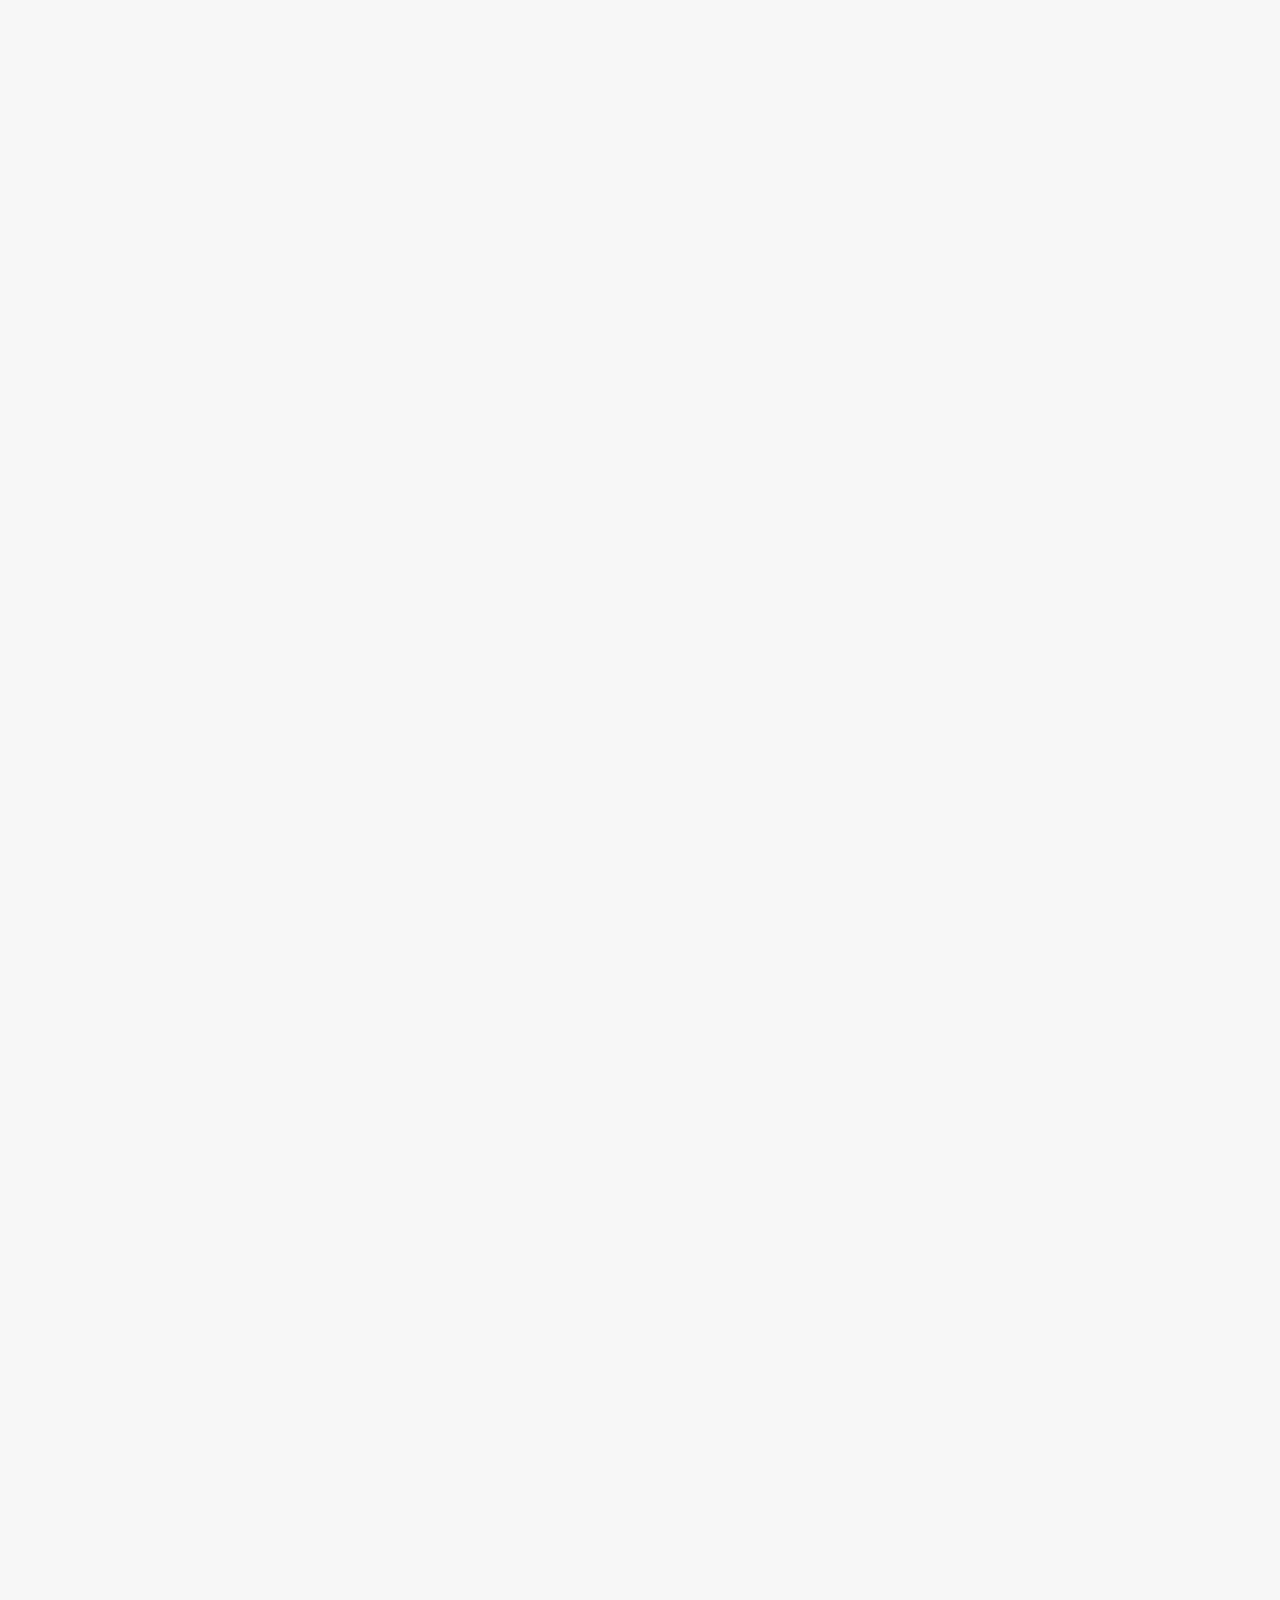
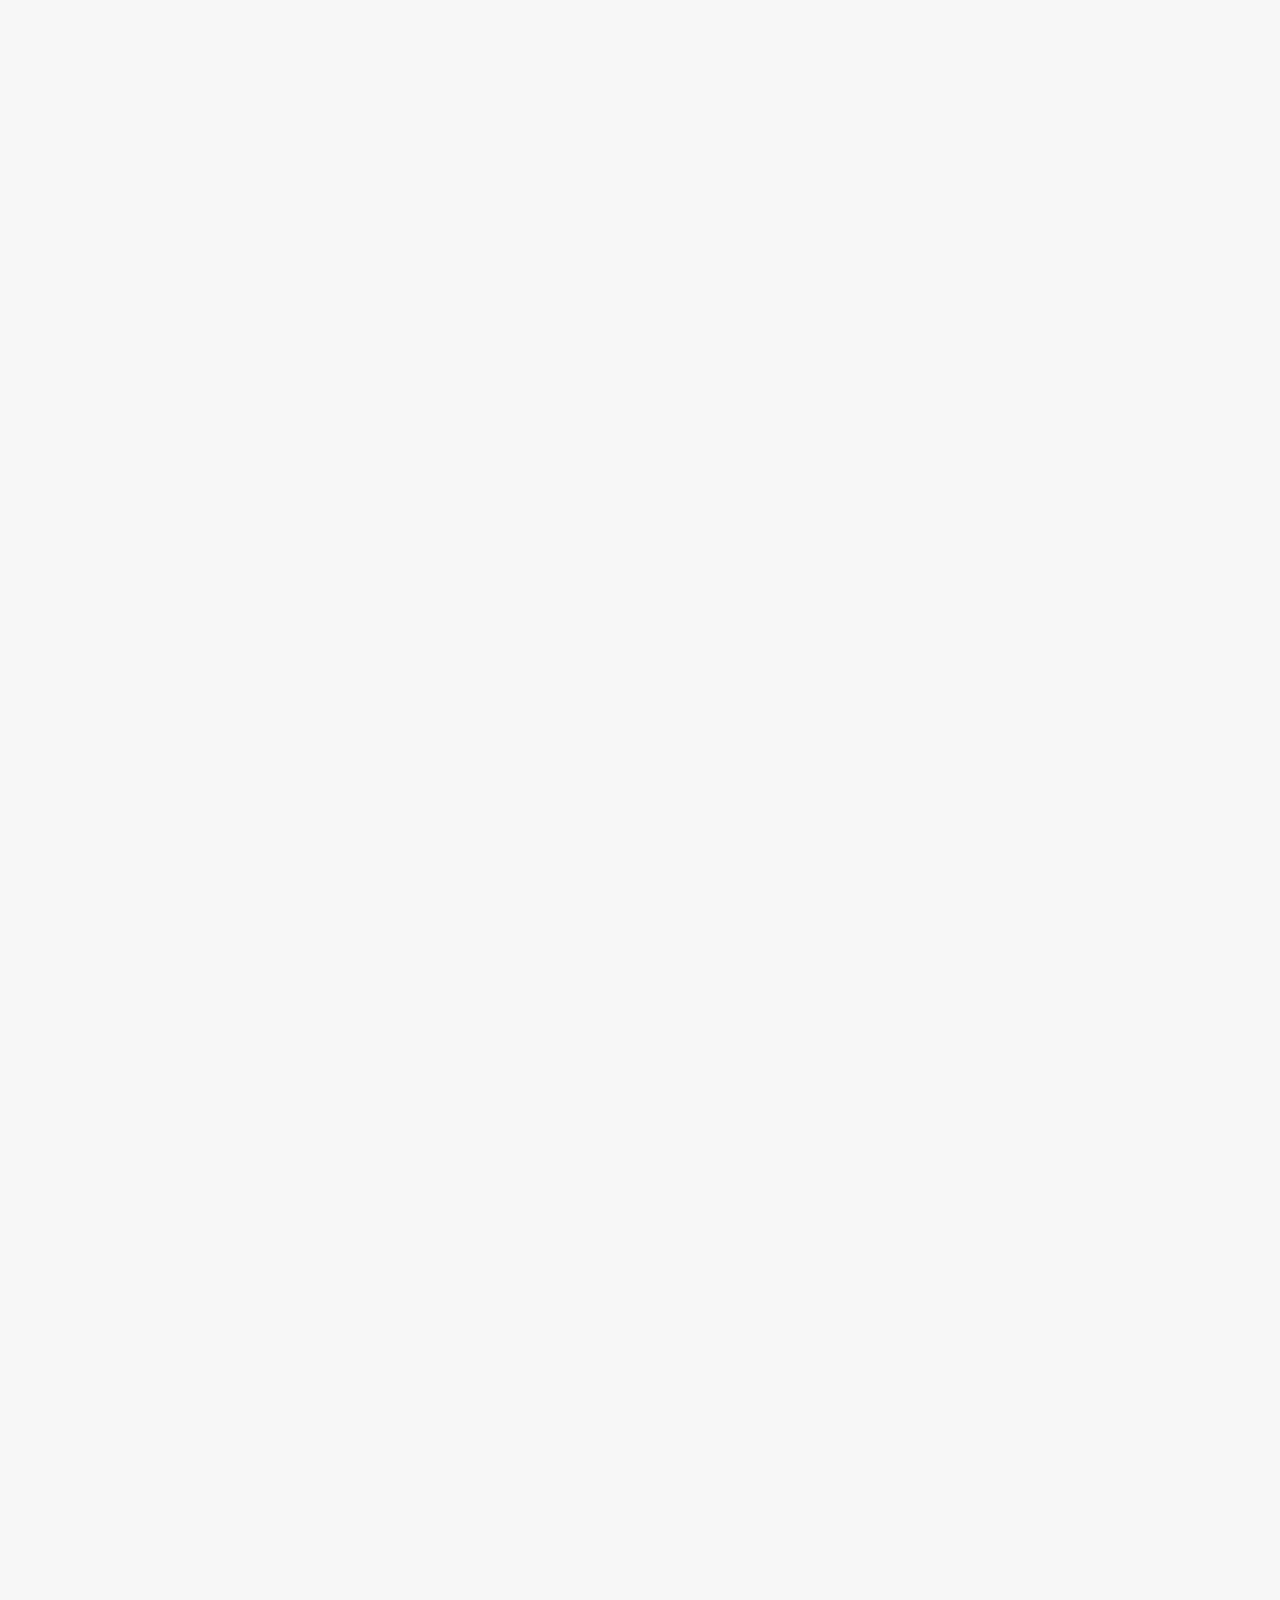
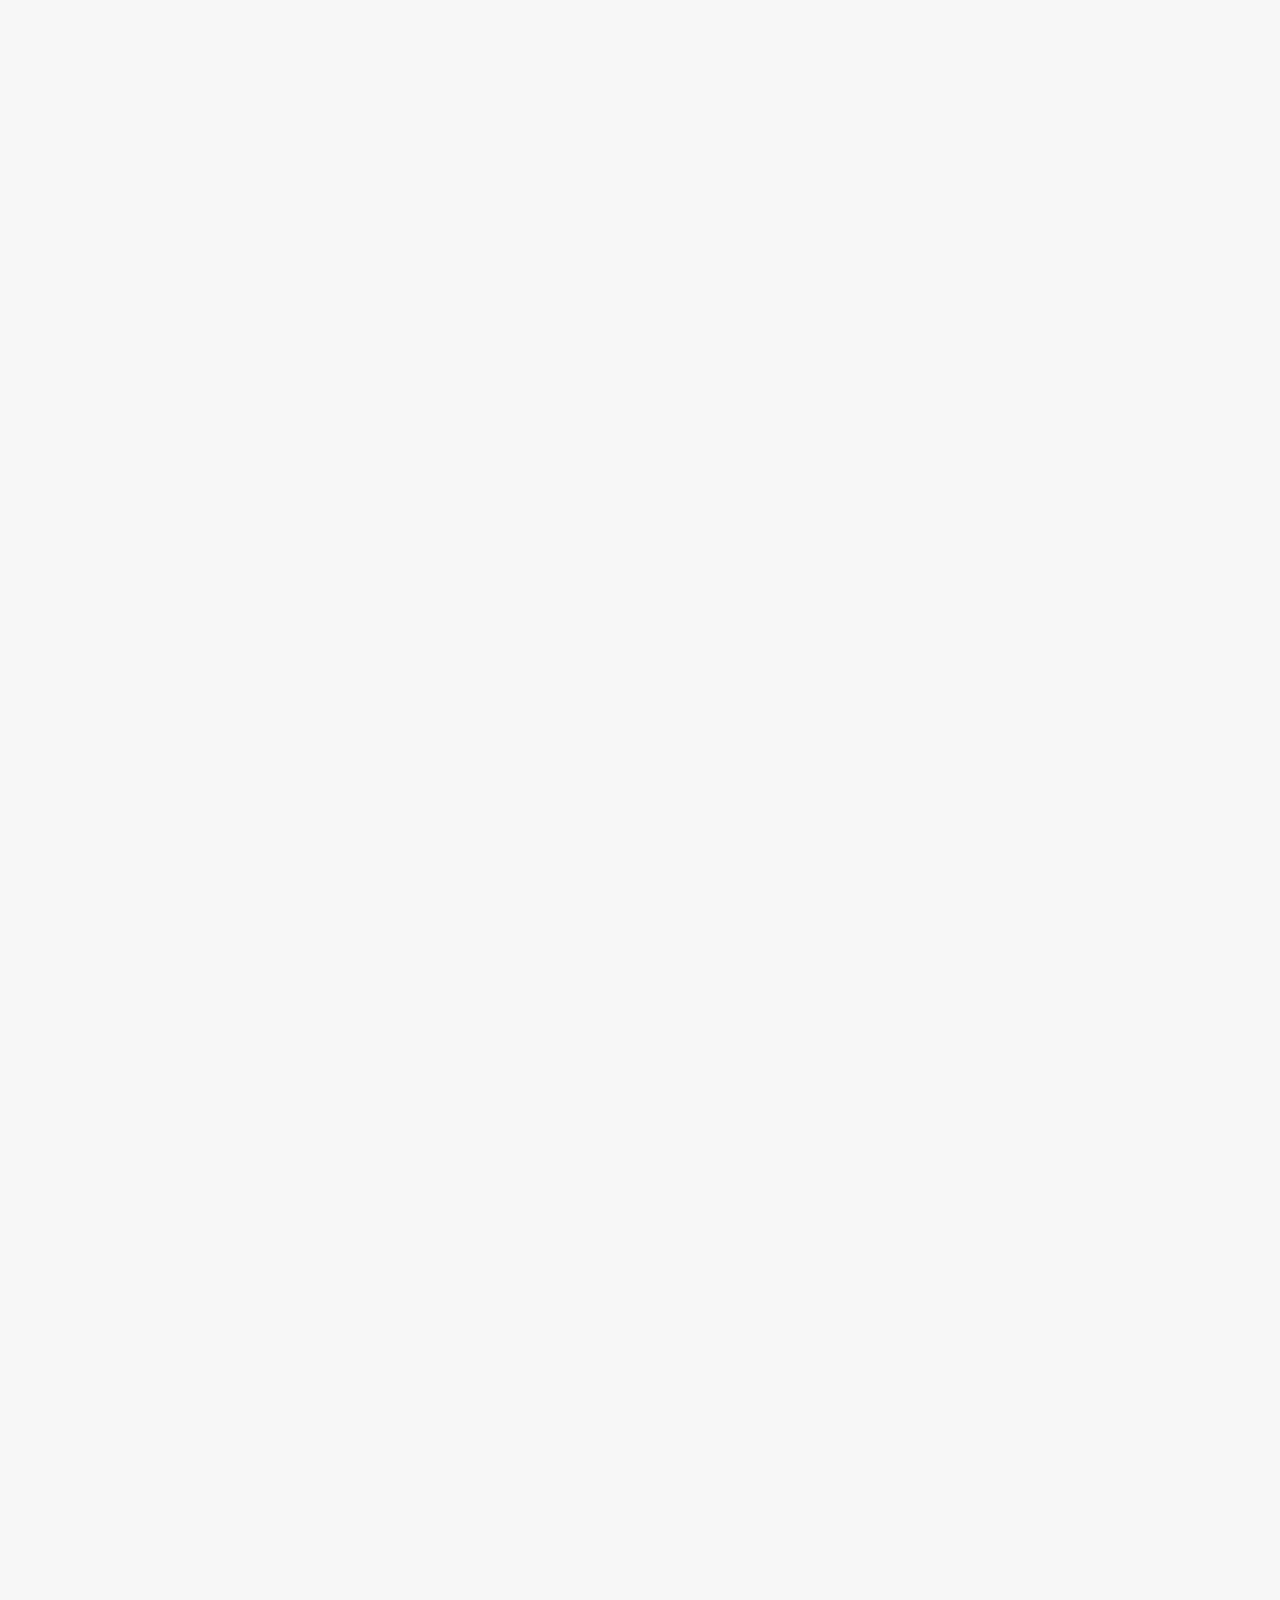
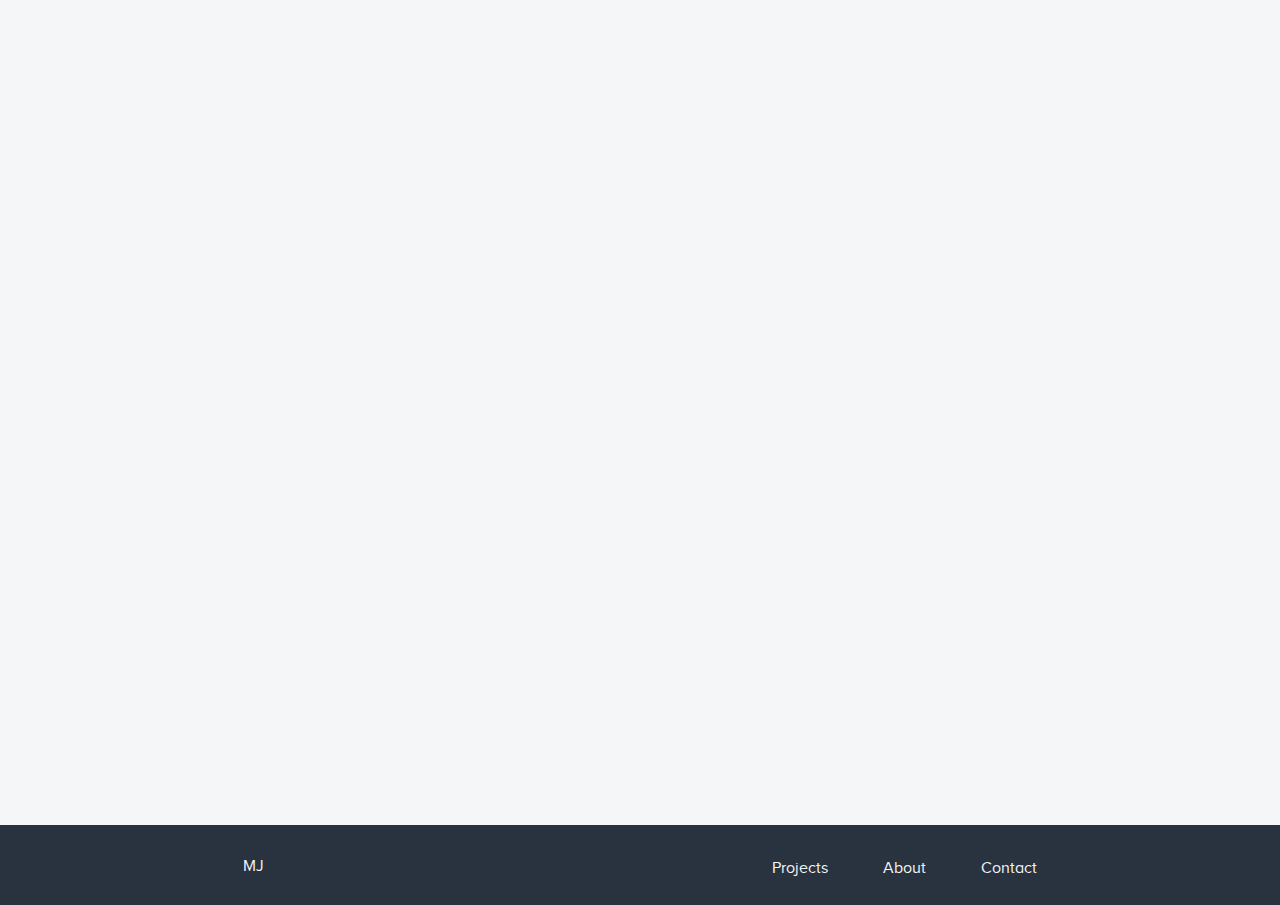
<file: cpq-customization.html>
<html lang="en" xmlns="http://www.w3.org/1999/xhtml">
<head>
  <!-- Global site tag (gtag.js) - Google Analytics -->
  <script async src="https://www.googletagmanager.com/gtag/js?id=UA-120225309-1"></script>
  <script>
    window.dataLayer = window.dataLayer || [];
    function gtag(){dataLayer.push(arguments);}
    gtag('js', new Date());

    gtag('config', 'UA-120225309-1');
  </script>
  <meta charset="utf-8" />
  <meta name="viewport" content=
  "width=device-width, initial-scale=1, shrink-to-fit=no" /><!-- Bootstrap CSS -->
  <link rel="stylesheet" href=
  "https://maxcdn.bootstrapcdn.com/bootstrap/4.0.0/css/bootstrap.min.css" integrity=
  "sha384-Gn5384xqQ1aoWXA+058RXPxPg6fy4IWvTNh0E263XmFcJlSAwiGgFAW/dAiS6JXm" crossorigin=
  "anonymous" type="text/css" />
  <link rel="stylesheet" href="css/styles.css" type="text/css" />

  <title>CPQ Customization - UX design portfolio of Marija Jovic </title>
</head>

<body>
  <div class="container-fluid">
    <div class="top-menu row fade-in">
      <div class="col-md-8">
        <ul class="menu-items clearfix col-md-12">
          <li><a href="index.html">MJ</a></li>

          <li><a href="projects.html">Projects</a></li>

          <li><a href="about-me.html">About</a></li>

          <li><a href="contact-me.html">Contact</a></li>
        </ul>
      </div>
    </div>

    <div class="header colored outer project row justify-content-md-center">
      <div class="col-md-6 introduction fade-in one">
        <div class="col-md-12">
          <h1>CPQ customizations</h1>

          <p><span>CallidusCloud, year 2010-2017</span></p>

          <h2>CPQ is a business application that allows you to quickly configure, price, quote, propose, and sell your offerings. The product was supposed to be customized according to specifications we received from clients. </h2>
          <br />
          <div class="hand-icon text-center">
            &#9759;
          </div>
        </div>
      </div>
    </div>

    <div class="content row fade-in two justify-content-md-center">
      <div class="content-holder col-md-12">
        <div class="outer row justify-content-md-center">
          <div class="col-md-6">
            <h5>The challenge</h5>

            <h3>Understanding clients and their needs</h3>

            <p>
            One of the biggest challenges was understanding the marketing side of things, and knowing what it takes to sell a product. Creating a demo without really knowing what would impress a certain potential client was always risky and took a lot of time that sometimes didn't pay off.</p>
            <p>
            Another challenge was working with clients who didn't have a full understanding of our product but knew their business very well. Understanding what they want to achieve and offering them a better solution than what they had in mind already was not always as easy. Some clients were very stubborn in requesting certain complex features for a problem that could be solved in a much easier way. </p>
            <p>
              <blockquote class="blockquote">
                <p>If I had asked people what they wanted, they would have said: faster horses...</p>
                <span>Henry Ford</span>
              </blockquote><br />
              It was our job to make sure we give them the right solution for their problems without always fulfilling their wishes but always exceeding their expectations. 
            </p>
            <h4>My Role</h4>

            <ul>
              <li>meeting with professional services team, sales team and clients</li>

              <li>providing basic trainings on how to customize the product</li>

              <li>branding changes (logo, fonts, colors)</li>

              <li>layout changes as well as simple functional changes (templates with HTML, CSS and KnockoutJS)</li>

              <li>usability testing of functional changes</li>
            </ul>
          </div>
        </div>

        <div class="colored outer row justify-content-md-center">
          <div class="col-md-6">
            <h5>The approach</h5>

            <h3>Ensure everyone is on the same page</h3>

            <p>As a UX designer I worked with professional services team who were responsible for meeting with clients and collecting their needs and translating their business logic to that of our product. At often times I was also present during those meetings to better understand what they want to achieve and translate that to use interface that would be easy to use. </p>
            <p>
            Working with sales team before the demo consisted of a lot of research of the potential client. Sales team met with potential clients to better understand their business needs. Demo needed to prove them that they are making the best choice by buying our product.  </p>
            
          </div>
        <div class="col-md-12"></div>
         <div class="col-md-6">
          <h3>Make clients happy</h3>
          <p>  We could customize the product in a number of different ways - mostly by changing different set of templates to alter the behavior but also changing the styles and branding to match client's branding guidelines. Very often we wouldn't receive HLD document with specifications or we just wanted to impress a new client, so we would go to the client's website and make the product look similar in order to show them how powerful it could be.</p>
        </div>
        <div class="col-md-12 image-holder">
          <div class="img-small"><img class="img-fluid" src="img/CPQ-customization.jpg" />
            <p class="image-caption">powerful magic of CSS</p></div></div>
        </div>
        <div class="outer justify-content-md-center row">
          <div class="col-md-6">
            <h5>Final results</h5>
            <h3>Iterate till you get it right</h3>
            <p>
            There was a lot of iterating and endless meetings with clients to make sure the final product we deliver is going to be suitable for them. Each new solution required us to do usability testing and iterate based on feedback and what we observed from the way they were using the product. </p>
            <p>	I also often met with clients to give them basic trainings and teach them how to change some simple things themselves.
            </p>
            <h4>Key Learnings and Takeaways</h4>

            <p>
            Even though this was not a project but something that was constantly happening with each new and potential client I decided to showcase it here as it helped me build the empathy for users and better understand their struggles. </p>
            <p>
             Having to explain something and understand non tech savvy people who just want to get their job done in easiest way possible and hearing their complaints was a really unique experience. Since I was providing trainings, I also learned to prepare basic materials and easy to follow tutorials.
           </p>
         </div>
       </div>
       <div class="outer colored next-project justify-content-md-center row">
        <div class="row col-md-8">
          <div class="col-md-6"><span><strong>Up next:</strong> Bringing design thinking mindset into an organization that's used to small step optimization.</span></div>
          <div class="text-right col-md-6"><a href="design-thinking.html"> Design thinking&nbsp;&#8594;</a></div>
        </div>
      </div>
    </div>
  </div>

  <div class="footer row">
    <div class="col-md-8">
      <ul class="menu-items clearfix col-md-12">
        <li><a href="index.html">MJ</a></li>

        <li><a href="projects.html">Projects</a></li>

        <li><a href="about-me.html">About</a></li>

        <li><a href="contact-me.html">Contact</a></li>
      </ul>
    </div>
  </div>
</div>
<!-- Optional JavaScript -->
<!-- jQuery first, then Popper.js, then Bootstrap JS -->
<script src="https://code.jquery.com/jquery-3.2.1.slim.min.js" integrity=
"sha384-KJ3o2DKtIkvYIK3UENzmM7KCkRr/rE9/Qpg6aAZGJwFDMVNA/GpGFF93hXpG5KkN" crossorigin=
"anonymous" type="text/javascript">
</script><script src=
"https://cdnjs.cloudflare.com/ajax/libs/popper.js/1.12.9/umd/popper.min.js" integrity=
"sha384-ApNbgh9B+Y1QKtv3Rn7W3mgPxhU9K/ScQsAP7hUibX39j7fakFPskvXusvfa0b4Q" crossorigin=
"anonymous" type="text/javascript">
</script><script src=
"https://maxcdn.bootstrapcdn.com/bootstrap/4.0.0/js/bootstrap.min.js" integrity=
"sha384-JZR6Spejh4U02d8jOt6vLEHfe/JQGiRRSQQxSfFWpi1MquVdAyjUar5+76PVCmYl" crossorigin=
"anonymous" type="text/javascript">
</script>
</body>
</html>
</file>
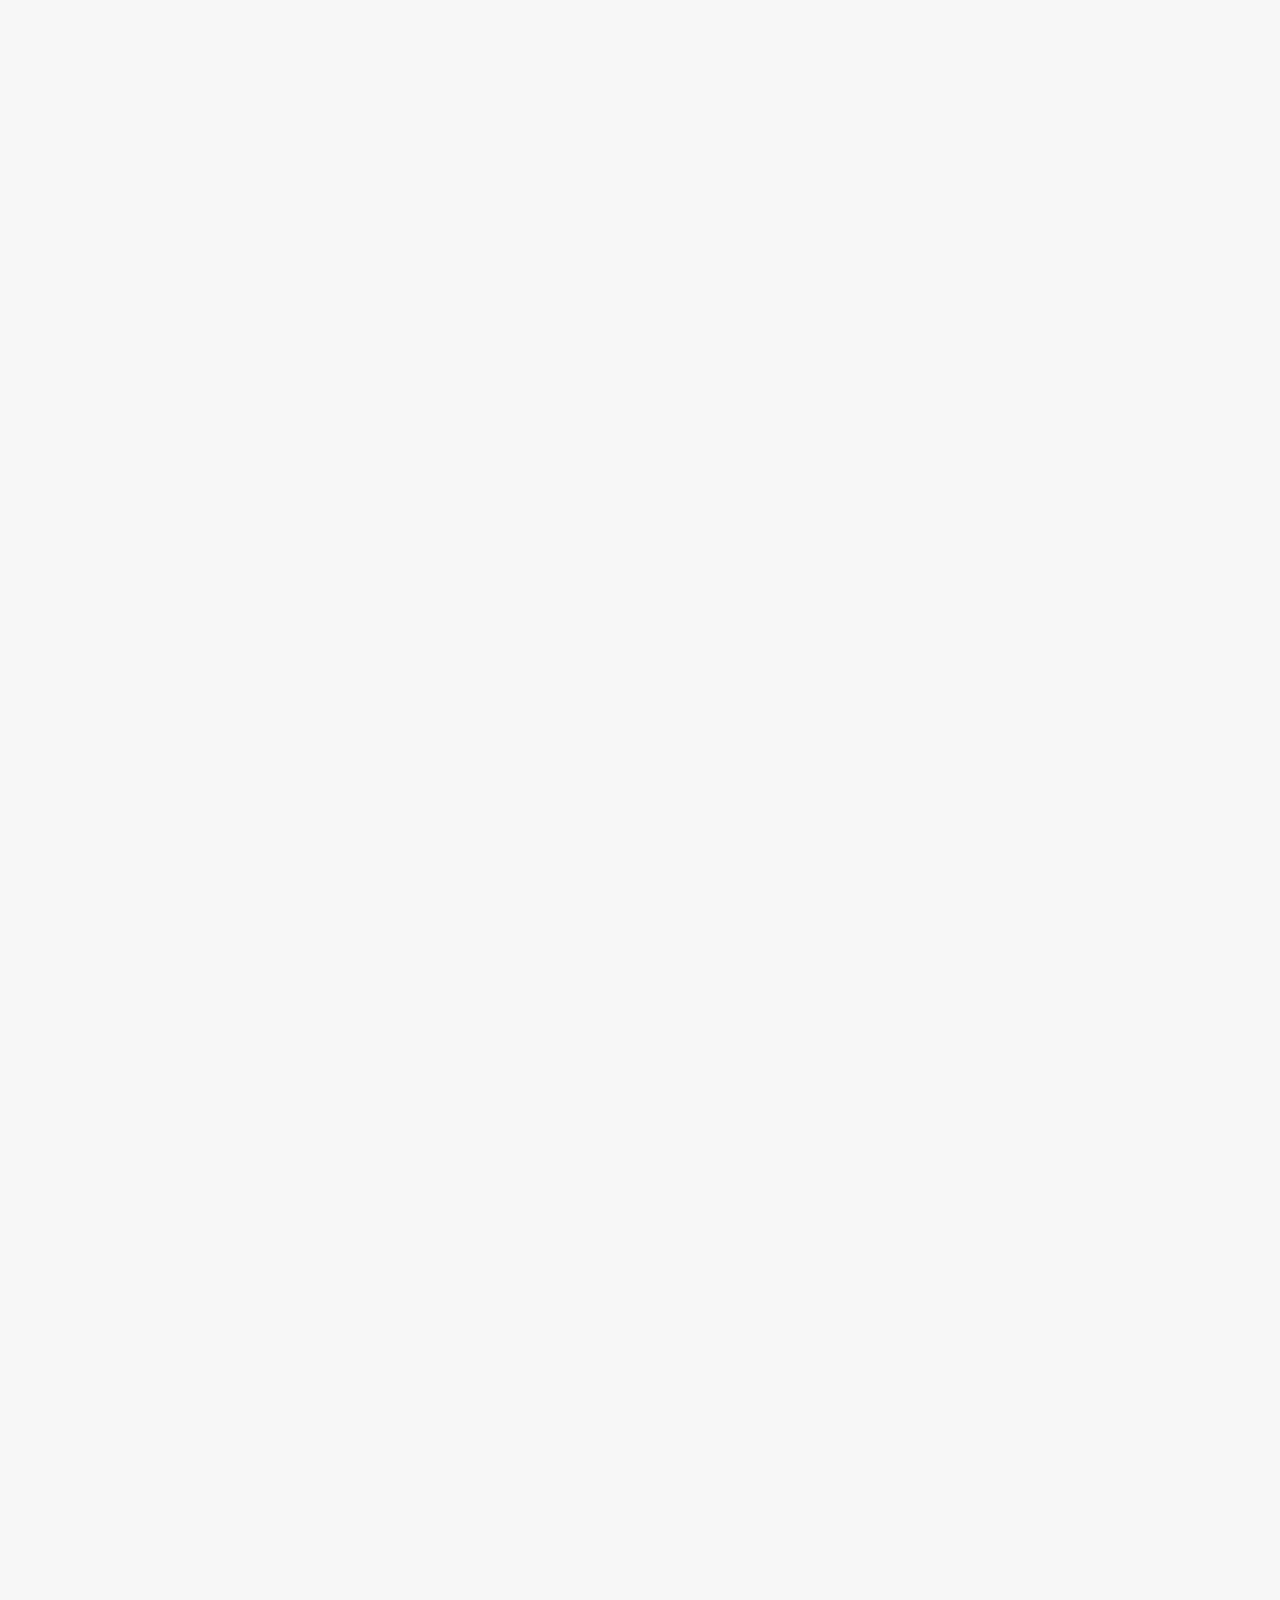
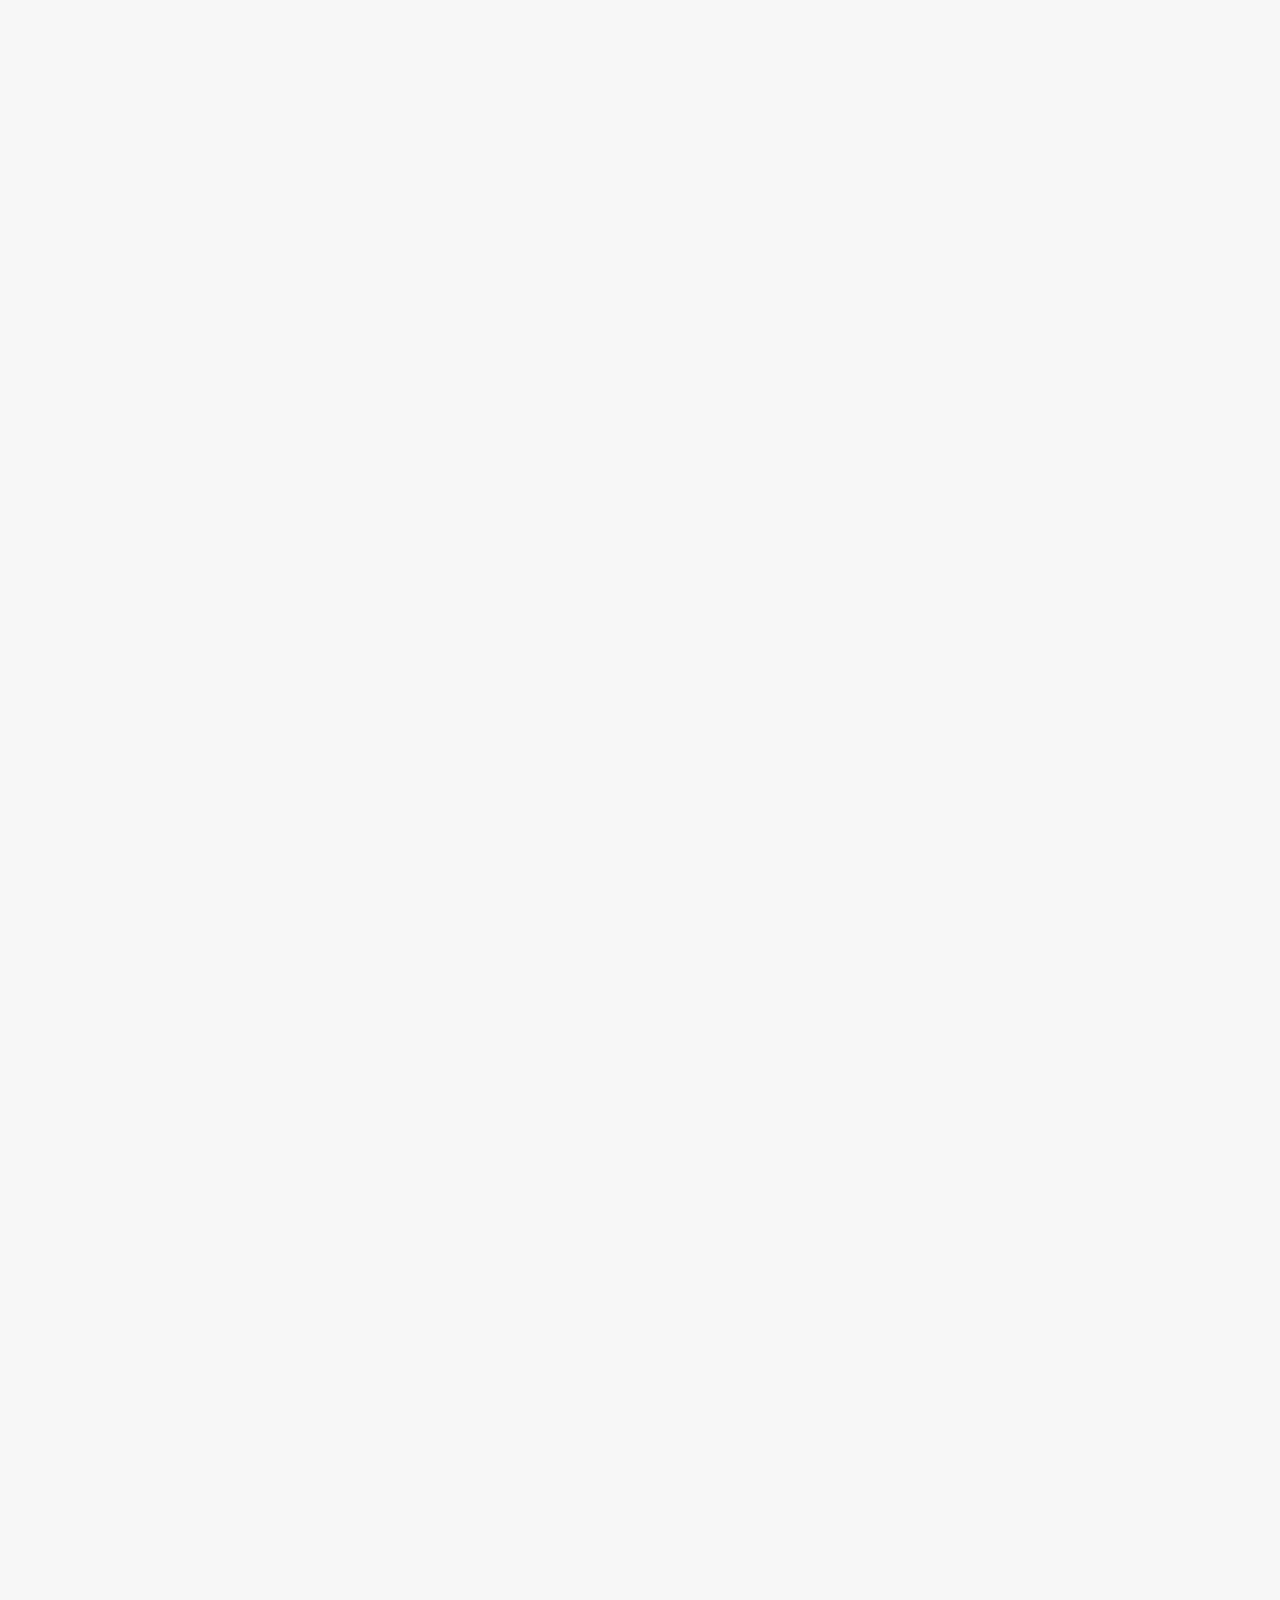
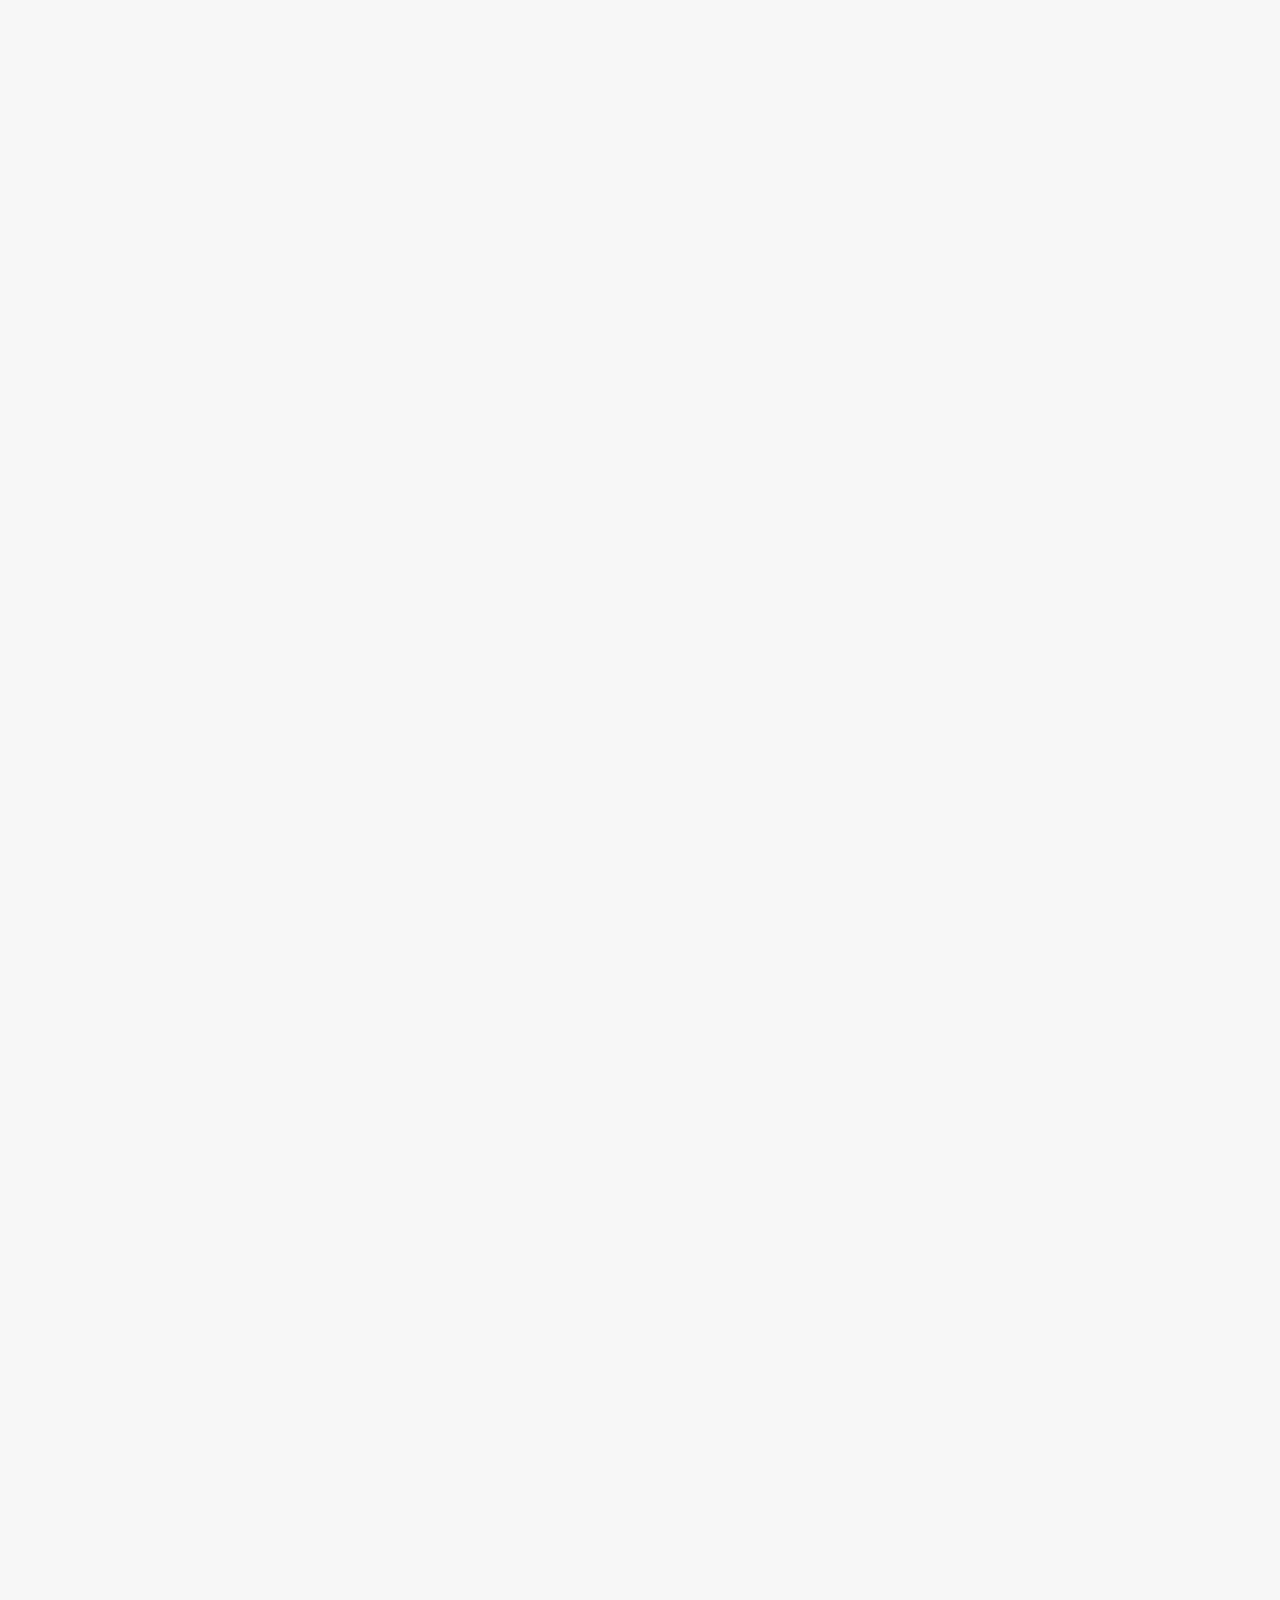
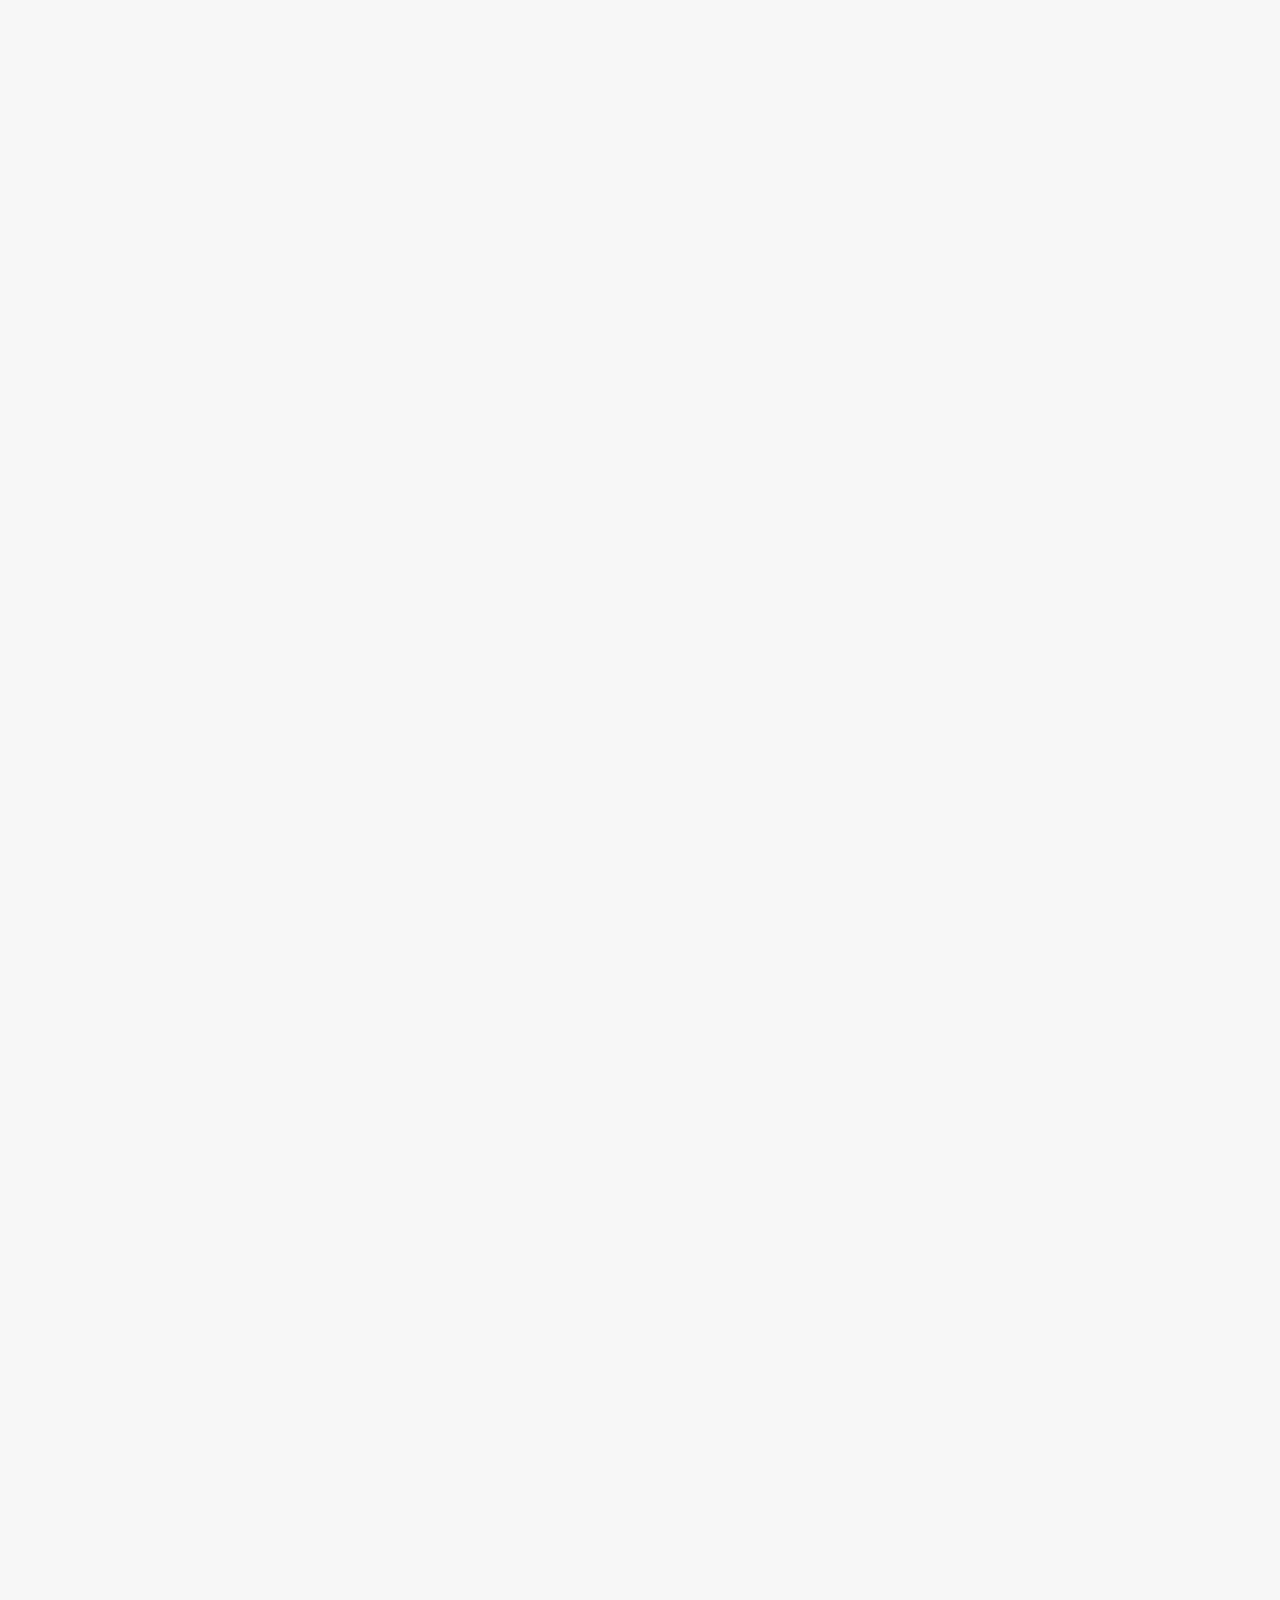
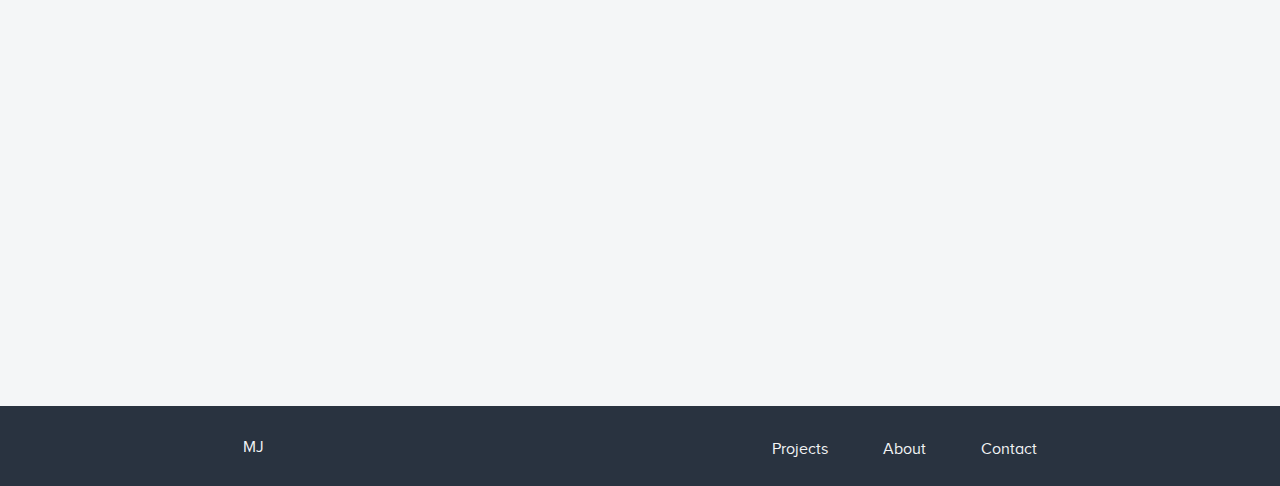
<file: cpq-responsive.html>
<html lang="en" xmlns="http://www.w3.org/1999/xhtml">
<head>
  <!-- Global site tag (gtag.js) - Google Analytics -->
  <script async src="https://www.googletagmanager.com/gtag/js?id=UA-120225309-1"></script>
  <script>
    window.dataLayer = window.dataLayer || [];
    function gtag(){dataLayer.push(arguments);}
    gtag('js', new Date());

    gtag('config', 'UA-120225309-1');
  </script>
  <meta charset="utf-8" />
  <meta name="viewport" content=
  "width=device-width, initial-scale=1, shrink-to-fit=no" /><!-- Bootstrap CSS -->
  <link rel="stylesheet" href=
  "https://maxcdn.bootstrapcdn.com/bootstrap/4.0.0/css/bootstrap.min.css" integrity=
  "sha384-Gn5384xqQ1aoWXA+058RXPxPg6fy4IWvTNh0E263XmFcJlSAwiGgFAW/dAiS6JXm" crossorigin=
  "anonymous" type="text/css" />
  <link rel="stylesheet" href="css/styles.css" type="text/css" />

  <title>Responsive CPQ - UX design portfolio of Marija Jovic </title>
</head>

<body>
  <div class="container-fluid">
    <div class="top-menu row fade-in">
      <div class="col-md-8">
        <ul class="menu-items clearfix col-md-12">
          <li><a href="index.html">MJ</a></li>

          <li><a href="projects.html">Projects</a></li>

          <li><a href="about-me.html">About</a></li>

          <li><a href="contact-me.html">Contact</a></li>
        </ul>
      </div>
    </div>

    <div class="header outer colored row justify-content-md-center">
      <div class="col-md-6 introduction fade-in one">
        <div class="col-md-12">
          <h1>Responsive CPQ</h1>

          <p><span>CallidusCloud, year 2015</span></p>

          <h2>CPQ is a business application that allows you to quickly configure, price, quote, propose, and sell your offerings. We already had an outdated product but we needed to make it work on any device. </h2>
            <br />
        </div>
           <div class="col-md-12">
            <img src="img/cpq-responsive-phone.png" class="img-fluid" />
        </div>
      </div>
    </div>

    <div class="content row fade-in two justify-content-md-center">
      <div class="content-holder col-md-12">
        <div class="outer row justify-content-md-center">
          <div class="col-md-6">
            <h5>The challenge</h5>

            <h3>Responsive or native?</h3>

            <p>I got together waith CPQ team to discuss how to make our product work on any device. Our clients mostly used iPads, but also android phones and iPhones and when travelling and it was important for them to be able to make deals on the go. I presented three possibilities: Native, Hybrid or Responsive and we took some time to consider all three. There were many pros and cons for each so making a decision was not easy. </p>
            <p>The biggest issue with going Native was, of course, lack of resources as we didn't have any developers that could tackle this in the time needed. Hiring hew people was not always as easy, and the deadline for new product release was already announced and it was looming over us. We decided to make it responsive as the first step and then see if it makes sense investing in building native applications.

              <h4>My Role</h4>

              <ul>
                <li>analyzing and defining problems with the current UI</li>

                <li>creating sketches and wireframes</li>

                <li>internal usability testing</li>

                <li>creating responsive pages in HTML and CSS with a bit of KnockoutJS</li>
              </ul>
            </div>
          </div>

          <div class="outer colored row justify-content-md-center">
            <div class="col-md-6">
              <h5>The approach</h5>

              <h3>Making it responsive is not enough</h3>

              <p>The main goal of rewriting the whole product was to make it work faster and be scaleable for any device. No other improvements were planned, but since the product was ten years old and features were constantly added to it and our users struggled a lot using outdated user interface, we wanted to make sure user experience was also improved. </p>
              <p>This meant more time would be needed and more resources would have to be involved which was not something management was happy about. I worked as an only UX designer on this project and had to constantly navigate between product managers and developers to make sure everything is going accoring to the plan.</p>
              <h4>Usability improvements</h4>
              <p>Since we got the green light to improve the product from functional point of view as well rather than just "pretty it up" and make it responsive, it was hard to decide what to concentrate on. There were so many things that needed to be improved and we had a lot of documentation we gathered from usability testing and user research we've done over the years. Most of our user pain points were already well known to us, it was only a matter of combining everything into an actionable document. </p>

              <p>Since this project was just as big from the development perspective, I worked closely with development teams from the beginning which allowed us to work in parallel, so we were able to produce things faster.</p>

              <h4>Pick something but do it right</h4>
              <p> The hardest part was rewriting the admin side of the product and making it reponsive since a lot of features accumulated over the years. We knew we had to prioritize. I managed to combine top pain points from various different sources and rewrote them into "who is doing what and why" point of views. These contained the most common tasks our users had to set up on a daily basis. Still there were too many action points and our time was limited.</p>
              <p>	We decided to plot each big cluster of POVs into an impact grid and concentrate only on those parts that had high impact and were easy to do from development perspective. Easy for us this time meant something that could be finished by the time release was planned. </p>

            </div>
            <div class="col-md-12 image-holder">
              <div class="img-small"><img class="img-fluid" src="img/impact-grid.jpg" />
                <p class="image-caption">prioritizing ideas using impact and feasibility</p></div></div>
              <div class="col-md-6">
                <h4>Test and move on</h4>
                <p>Concentrating only on certain things also gave me more time to do some quick and dirty internal testing of the improvements we were planning to make. Since we didn't have enough time we skipped the prototyping phase and from tested wireframes went straight to coding. Since by this time we already had a <a href="design-system.html">design system</a> in place, this was not a big problem. </p>
              </div>
            </div>

            <div class="outer row justify-content-md-center">
              <div class="col-md-6">
                <h5>Final results</h5>

                <h3>Successful launch</h3>

                <p>After successful launch, even though not a lot was changed from functional or even usability point of view, the new look, ability to use product on the go and small improvements made our clients happy and excited to try out the new product. We made it possible for them to also go back to the old product for any missing functionalities. </p>
                <p>We had a busy next few releases testing the changes with our clients and rewriting the rest of the product making sure everyone had enough time to adjust. </p>
                <h4>Key Learnings and Takeaways</h4>

                <p>
                  Even though picking the responsive approach might not have been ideal for such complex product, It was impressive to see how fast certain changes can be made with limited resources dedicated to one task. Among other things, I learned: 
                      </p>
               <ul>
                 <li>How to cope with tight deadlines</li> 
                   <li>How to coordinate within a big team</li> 
                    <li>How rewarding it is to meet users' expectations </li> 
                    <li>Even small changes go a long way if executed right </li> 
                </ul>
               
             
             </div>
           </div>
           <div class="outer colored next-project justify-content-md-center row">
            <div class="row col-md-8">
              <div class="col-md-6"><span><strong>Up next:</strong> What does it take to sell a product and why working with clients is always hard.</span></div>
              <div class="text-right col-md-6"><a href="cpq-customization.html">CPQ Customization&nbsp;&#8594;</a></div>
            </div>
          </div>
        </div>
      </div>

      <div class="footer row">
        <div class="col-md-8">
          <ul class="menu-items clearfix col-md-12">
            <li><a href="index.html">MJ</a></li>

            <li><a href="projects.html">Projects</a></li>

            <li><a href="about-me.html">About</a></li>

            <li><a href="contact-me.html">Contact</a></li>
          </ul>
        </div>
      </div>
    </div>
    <!-- Optional JavaScript -->
    <!-- jQuery first, then Popper.js, then Bootstrap JS -->
    <script src="https://code.jquery.com/jquery-3.2.1.slim.min.js" integrity=
    "sha384-KJ3o2DKtIkvYIK3UENzmM7KCkRr/rE9/Qpg6aAZGJwFDMVNA/GpGFF93hXpG5KkN" crossorigin=
    "anonymous" type="text/javascript">
  </script><script src=
  "https://cdnjs.cloudflare.com/ajax/libs/popper.js/1.12.9/umd/popper.min.js" integrity=
  "sha384-ApNbgh9B+Y1QKtv3Rn7W3mgPxhU9K/ScQsAP7hUibX39j7fakFPskvXusvfa0b4Q" crossorigin=
  "anonymous" type="text/javascript">
</script><script src=
"https://maxcdn.bootstrapcdn.com/bootstrap/4.0.0/js/bootstrap.min.js" integrity=
"sha384-JZR6Spejh4U02d8jOt6vLEHfe/JQGiRRSQQxSfFWpi1MquVdAyjUar5+76PVCmYl" crossorigin=
"anonymous" type="text/javascript">
</script>
</body>
</html>
</file>
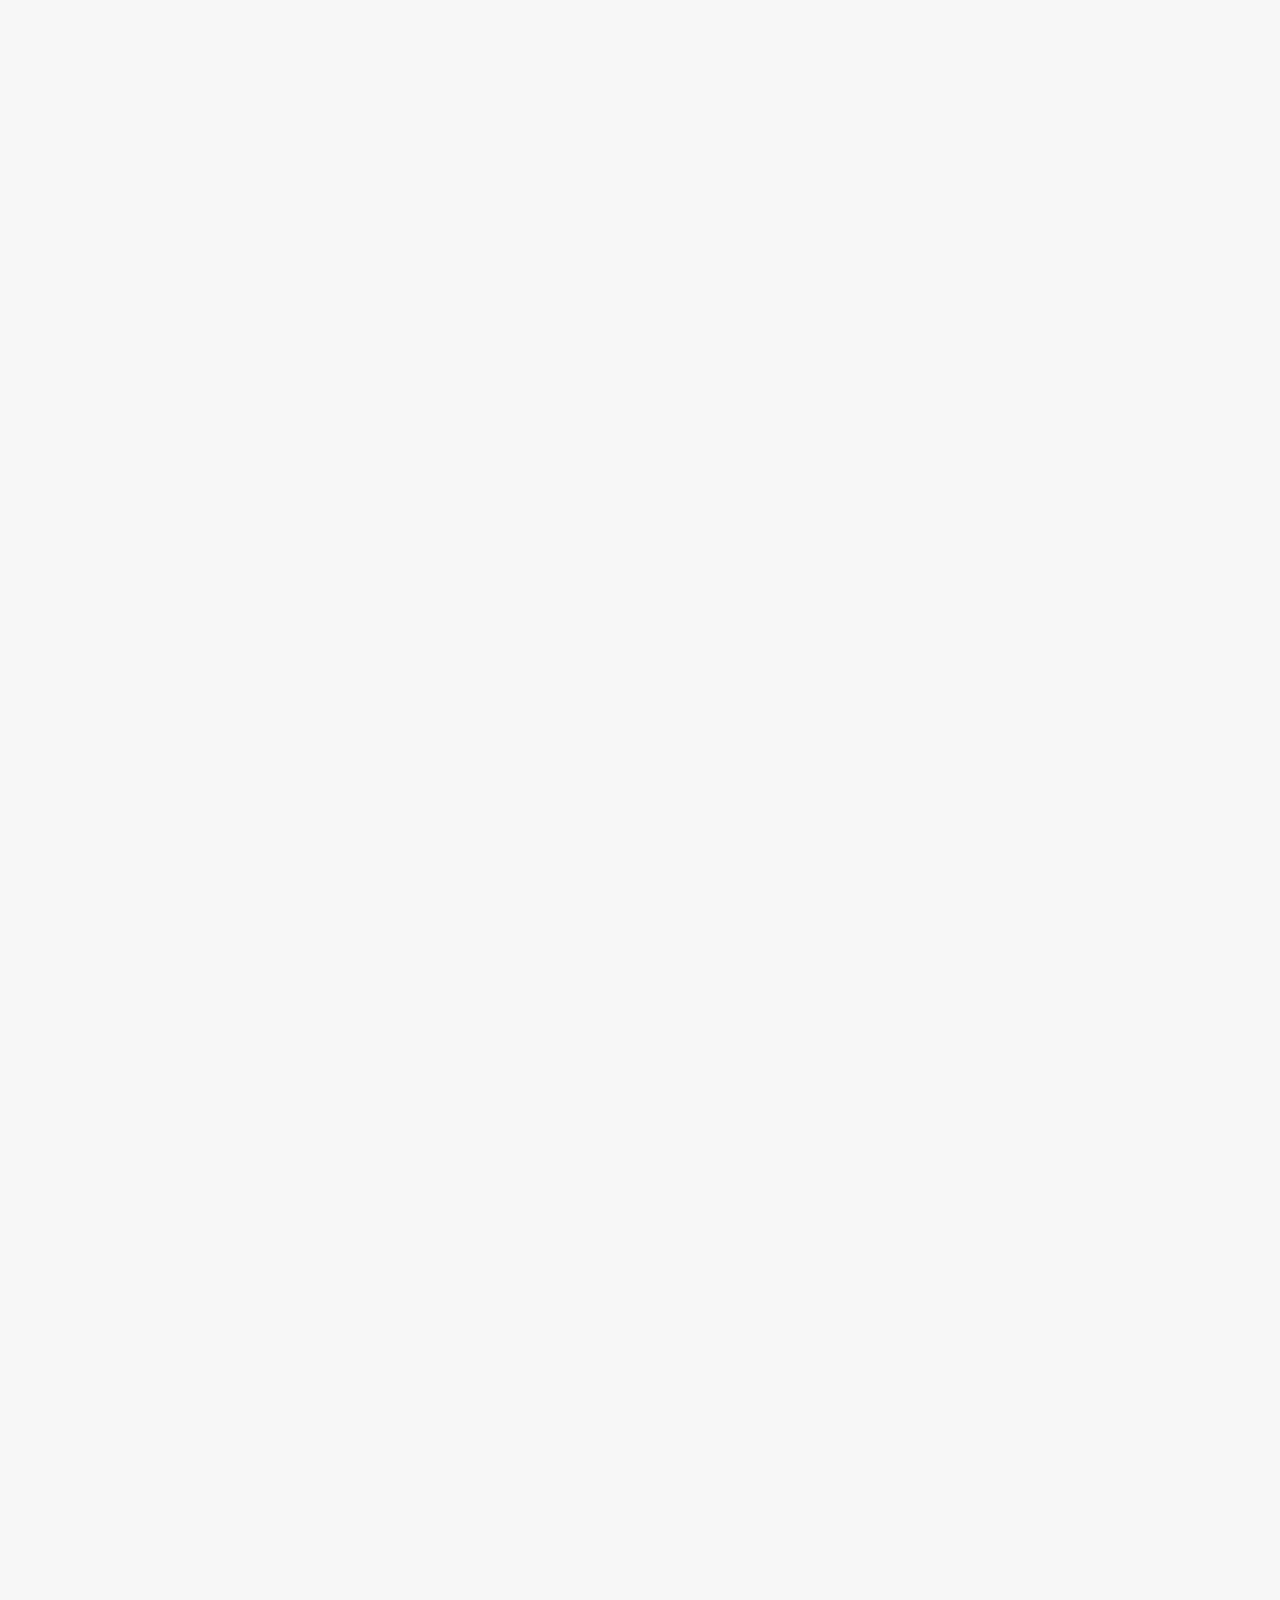
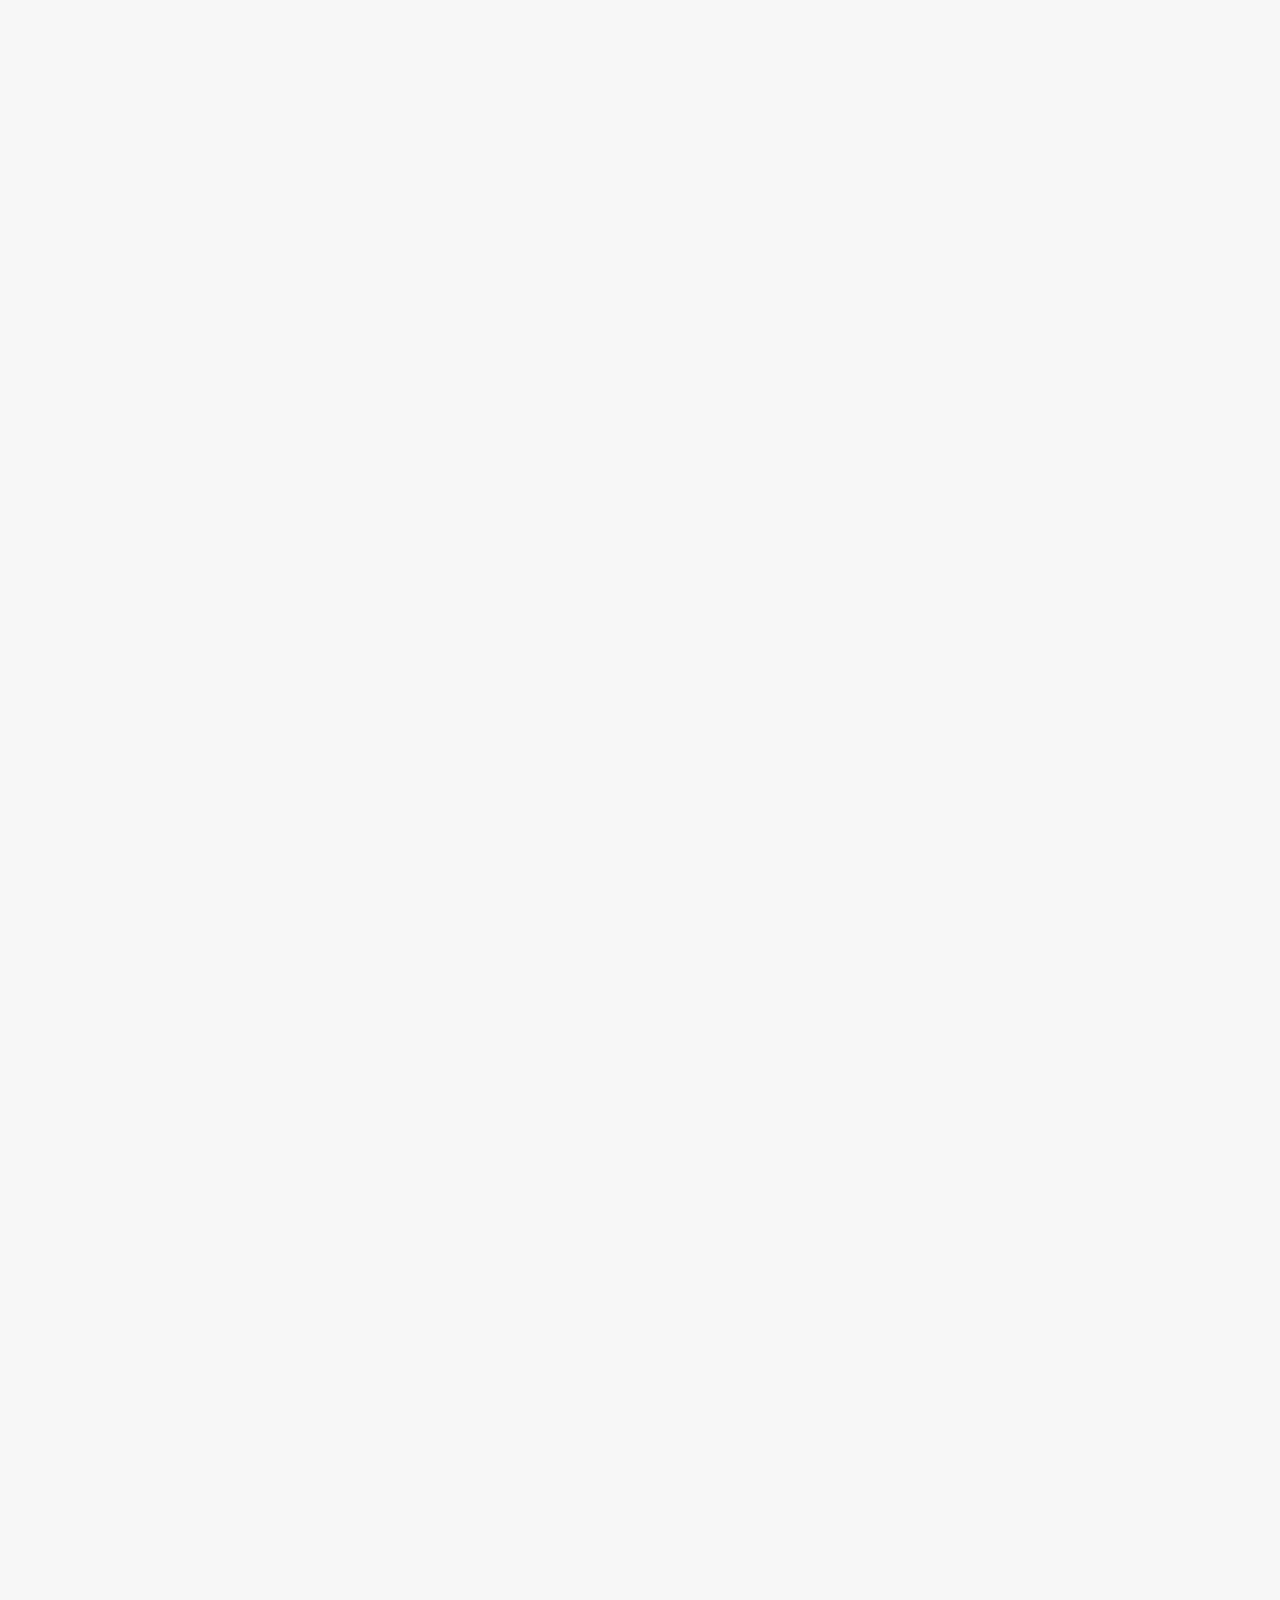
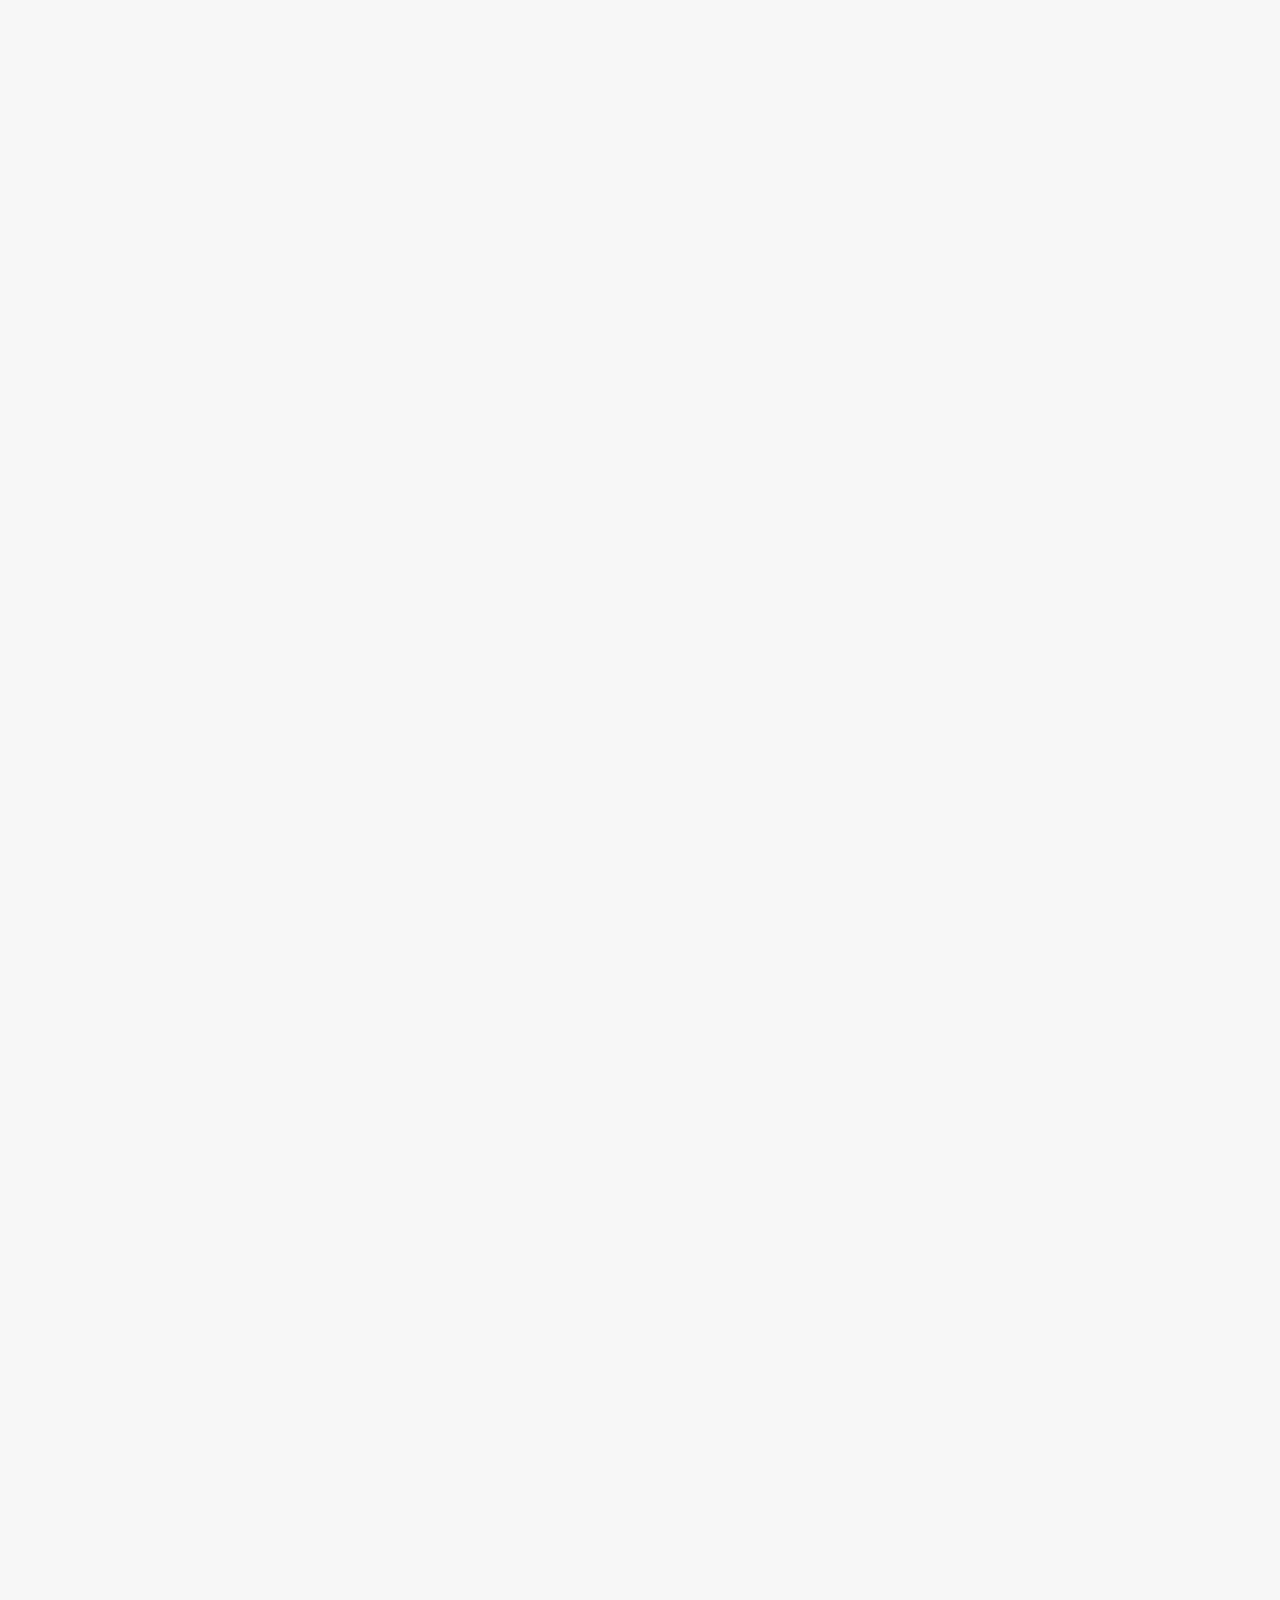
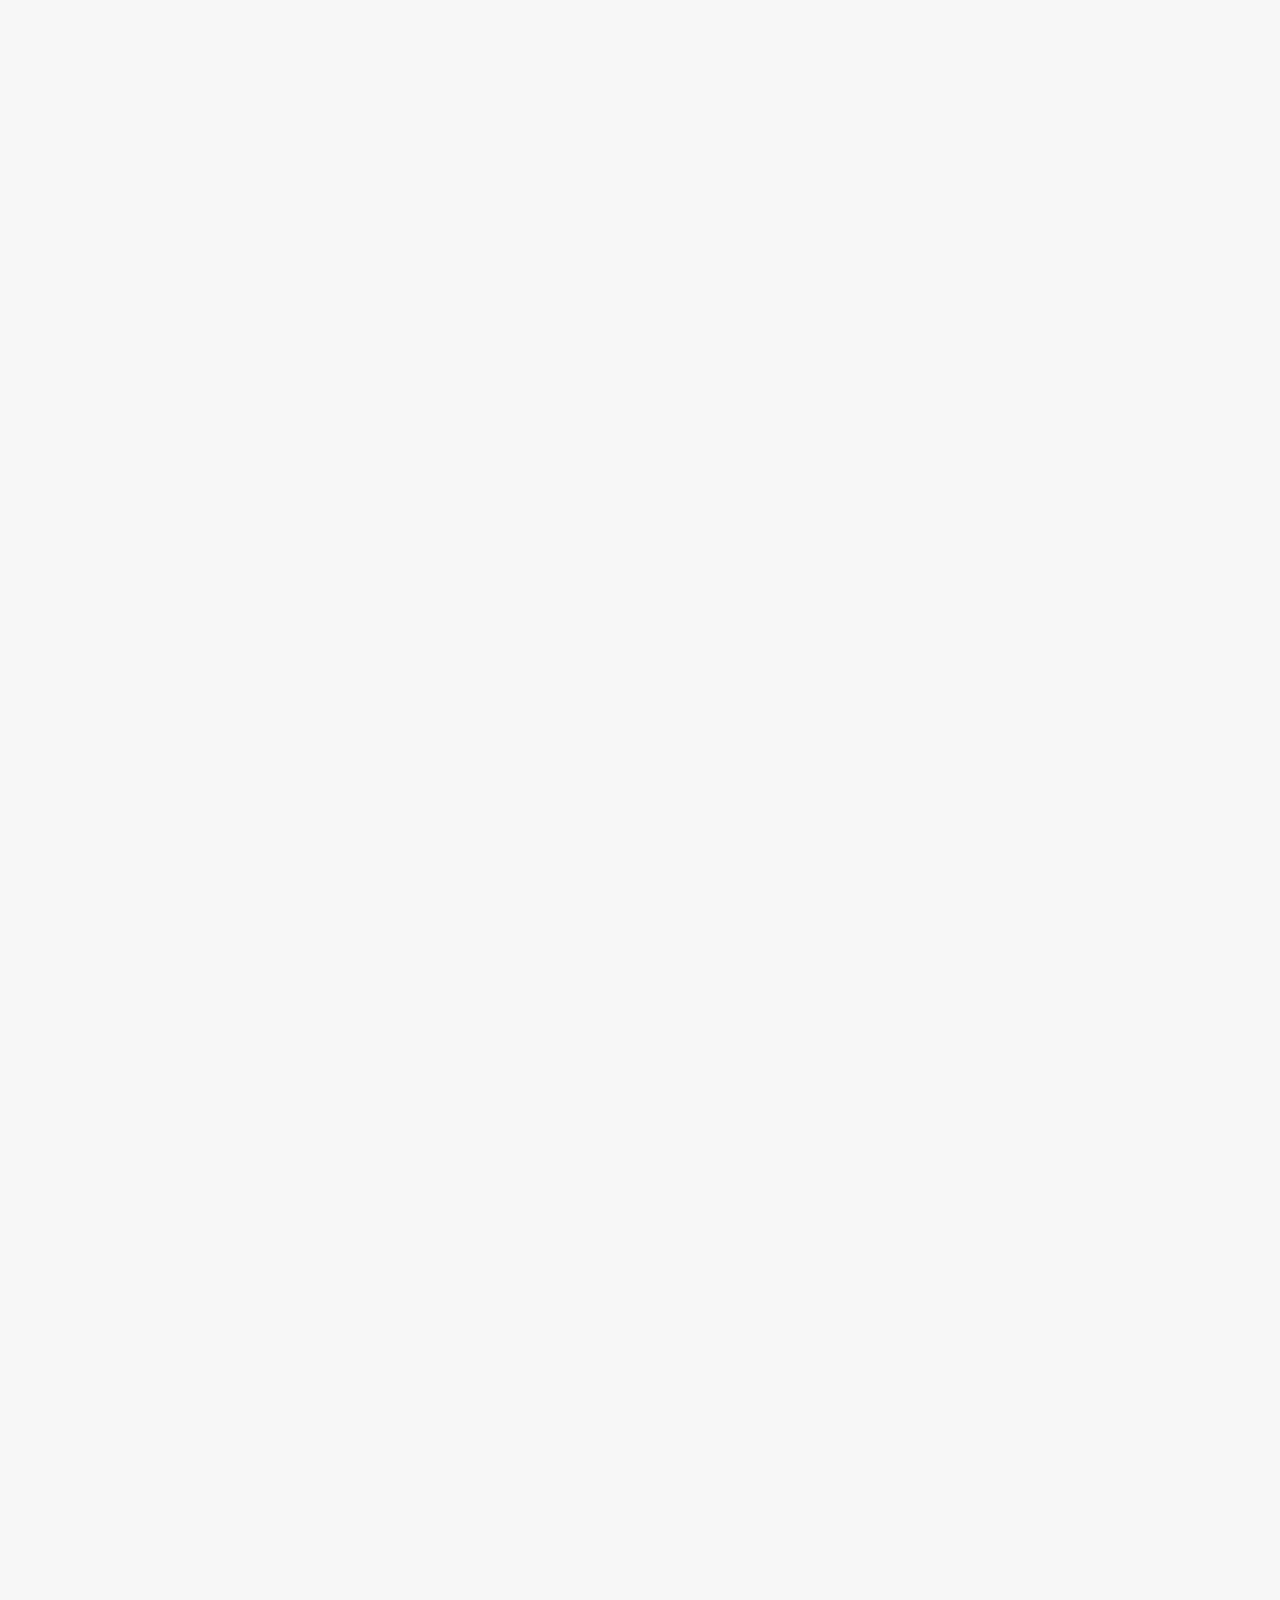
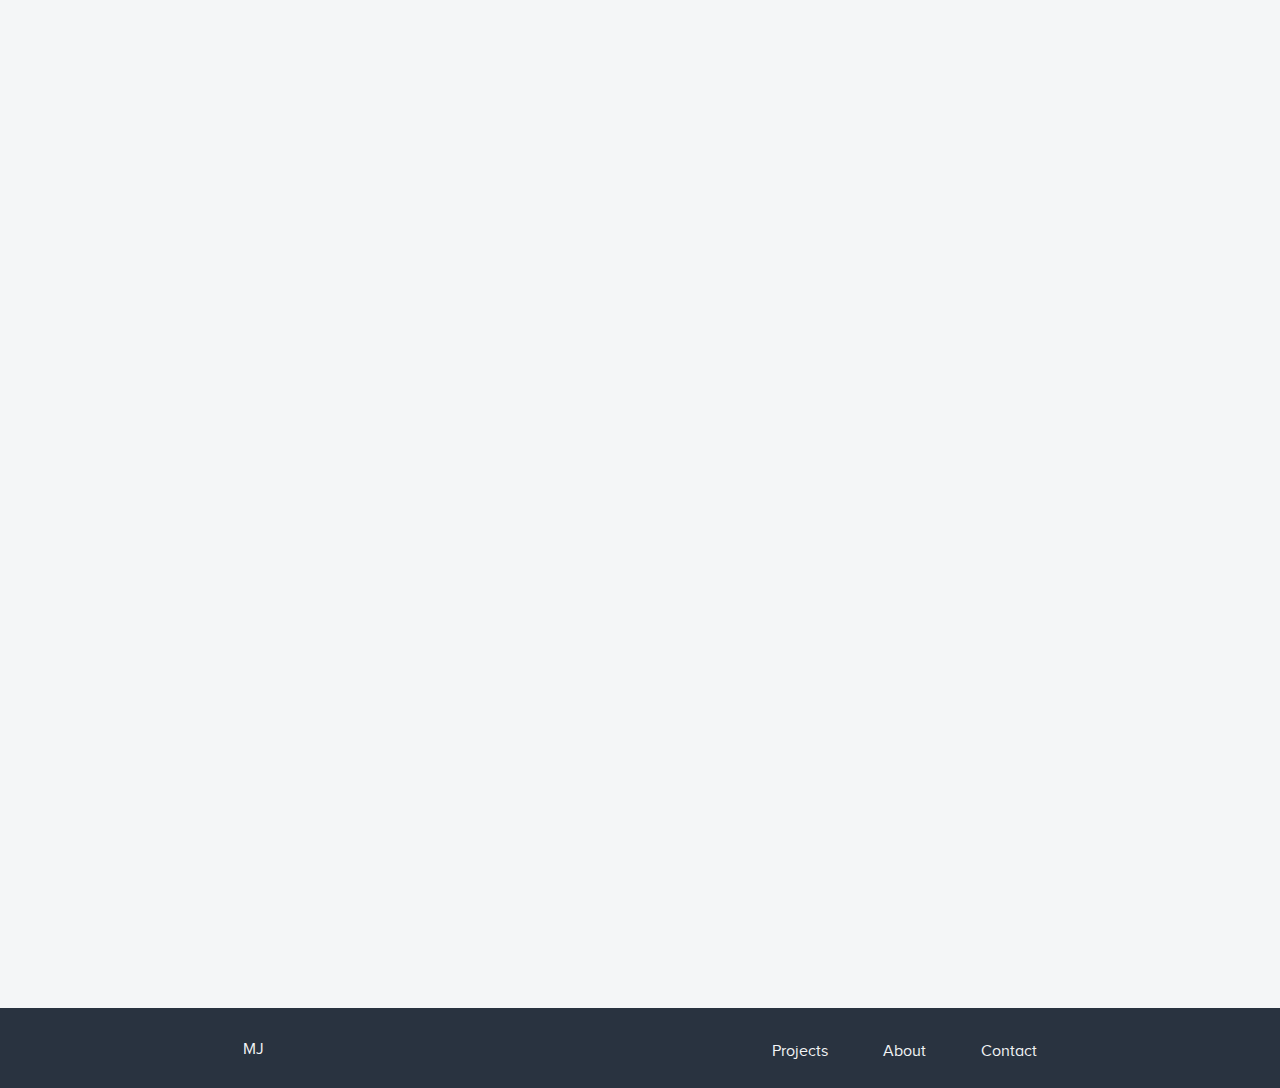
<file: design-system.html>
<html lang="en" xmlns="http://www.w3.org/1999/xhtml">
<head>
  <!-- Global site tag (gtag.js) - Google Analytics -->
  <script async src="https://www.googletagmanager.com/gtag/js?id=UA-120225309-1"></script>
  <script>
    window.dataLayer = window.dataLayer || [];
    function gtag(){dataLayer.push(arguments);}
    gtag('js', new Date());

    gtag('config', 'UA-120225309-1');
  </script>
  <meta charset="utf-8" />
  <meta name="viewport" content=
  "width=device-width, initial-scale=1, shrink-to-fit=no" /><!-- Bootstrap CSS -->
  <link rel="stylesheet" href=
  "https://maxcdn.bootstrapcdn.com/bootstrap/4.0.0/css/bootstrap.min.css" integrity=
  "sha384-Gn5384xqQ1aoWXA+058RXPxPg6fy4IWvTNh0E263XmFcJlSAwiGgFAW/dAiS6JXm" crossorigin=
  "anonymous" type="text/css" />
  <link rel="stylesheet" href="css/styles.css" type="text/css" />

  <title>Design System - UX design portfolio of Marija Jovic </title>
</head>

<body>
  <div class="container-fluid">
    <div class="top-menu row fade-in">
      <div class="col-md-8">
        <ul class="menu-items clearfix col-md-12">
          <li><a href="index.html">MJ</a></li>

          <li><a href="projects.html">Projects</a></li>

          <li><a href="about-me.html">About</a></li>

          <li><a href="contact-me.html">Contact</a></li>
        </ul>
      </div>
    </div>

    <div class="header colored outer project row justify-content-md-center">
      <div class="col-md-6 introduction fade-in one">
        <div class="col-md-12">
          <h1>Design System</h1>

          <p><span>CallidusCloud, year 2017</span></p>

          <h2>We wanted to build a design system in order to maintain consistency across different products and different teams. But in reality, our end goal was to help our users.</h2>
          <br />

        </div>
                     <div class="col-md-12">
            <img src="img/design%20systems%20clm.png" class="img-fluid" />
        </div>
      </div>
    </div>

    <div class="content row fade-in two justify-content-md-center">
      <div class="content-holder col-md-12">
        <div class="outer row justify-content-md-center">
          <div class="col-md-6">
            <h5>The challenge</h5>

            <h3>What was consistency, again?</h3>

            <p>As a cloud company we had many different products - some developed in house and some bought - and the number kept increasing. They all looked different, served different needs and even worked under different platforms. It was really hard to have a strong brand and make users associate all these products with the same company. Our development teams were struggling to implement different UI solutions for the same problem, and our users were struggling to learn how to use all these different products. The consistency in user interface and user experience was something we could only dream about.</p>

            <p>The two of us designers got together with the product manager and asked ourselves two questions:</p>

            <ul>
                <li>
                    How to make a design system that is flexible enough but will still allow us to unify certain things.
                </li>
                <li>
                    How to involve every stakeholder and get everyone on the same page as to what we want to achieve, why this is important, and how each stakeholder can contribute.
                </li>
              </ul>
              
            <h4>My Role</h4>

            <ul>
              <li>doing a heuristic review of the products </li>

              <li>conducting stakeholder interviews</li>

              <li>mapping different UI elements into atomic design system</li>

              <li>writing HTML/CSS code for each element</li>

              <li>doing usability testing of new UI solutions</li>
            </ul>
          </div>
        </div>

        <div class="outer colored row justify-content-md-center">
          <div class="col-md-6">
            <h5>The approach</h5>

            <h3>Documenting and more documenting</h3>

            <p>We knew very well what we needed to do. First, together with marketing and branding teams, we created a visual design language that consisted of colors, typography, sizing, spacing and icons. This wasn’t really hard since the company already had some basic guidelines in place so we only needed to agree on how we see the new visual language and what needs to be improved. We documented everything in a better way and made it a company’s standard so every stakeholder could be aware of the change.</p>

          </div>
          <div class="row col-md-12"></div>
          <div class="img-small">
           <img class="img-fluid margin-right" src="img/symbols-colors.jpg" />
           <img class="img-fluid" src="img/sketch-library.jpg" />
              <p class="image-caption">sketch symbol libraries</p>
         </div>
         <div class="row col-md-12"></div>
         <div class="col-md-6">
          <h4>Atomic Design</h4>
          <p> The hardest part though, was identifying all the different UI patterns used across all products, starting from simple buttons to the very complex user interface components and pages. We needed a clear methodology for crafting our design system, so for mapping the UI elements, we decided to use the atomic design approach. The biggest advantage of this approach for our complex systems was the ability to easily mix and match components and make code more consistent by using modules.</p>
          <p>We documented each pattern and mapped it as atom, molecule, organism, template or page. We also described each pattern and provided documentation on when and how it should be used.</p>
        </div>
        <div class="col-md-12 image-holder">
          <div class="img-small"><img class="img-fluid" src="img/atomic-small.jpg" />
            <p class="image-caption">atomic design system in a nutshell </p></div></div>
    
          <div class="col-md-6">
            <h4>Improving usability</h4>

            <p> Apart from making things consistent, we saw this as a perfect opportunity to work on improving the user experience as well. We conducted a heuristic evaluation of each product, having in mind ten usability heuristics for user interface design by Jakob Nielsen. We documented each UI pattern that had a usability problem that needed to be addressed, assigned severity points, added recommendation and other details and had everyone assign issues to themselves and track progress.</p>
          </div>
            <div class="col-md-12 image-holder">
                <div class="img-small"><img class="img-fluid" src="img/heuristic.jpg" />
                <p class="image-caption">heuristic evaluation spreadsheet</p></div></div>
                </div>

        <div class="outer row justify-content-md-center">
          <div class="col-md-6">
            <h5>The presentation</h5>

            <h3>Final results</h3>

            <p>Having a design system in place sped up the development process and clients were finally able to see all our products as part of the same bundle with unique branding and consistent UI. The process itself took a long time - for the first phase we had a set of most common elements used across products and the system kept evolving from there. Applying the system to some outdated interfaces was a challenge on its own, and the transition period took a while but it paid off in the end.  </p>
            <h4>Key Learnings and Takeaways</h4>

            <p>
                This project was very specific since it involved different products and different teams in order to make it all happen. I learned a lot of things:
              </p>
                <ul>
                 <li>Appreciate team work</li> 
                   <li>Big things take time - patience and organization is super important</li> 
                    <li>No amount of documentation is too much</li> 
                    <li>When communicating benefits with stakeholders use their language </li> 
                </ul>
          </div>
        </div>
        <div class="outer colored next-project justify-content-md-center row">
          <div class="row col-md-8">
            <div class="col-md-6"><span><strong>Up next:</strong> How it was like creating a product without research and what are the consequences.</span></div>
            <div class="text-right col-md-6"><a href="open-puzzles.html">OpenPuzzles&nbsp;&#8594;</a></div>
          </div>
        </div>
      </div>
    </div>

    <div class="footer row">
      <div class="col-md-8">
        <ul class="menu-items clearfix col-md-12">
          <li><a href="index.html">MJ</a></li>

          <li><a href="projects.html">Projects</a></li>

          <li><a href="about-me.html">About</a></li>

          <li><a href="contact-me.html">Contact</a></li>
        </ul>
      </div>
    </div>
  </div>
  <!-- Optional JavaScript -->
  <!-- jQuery first, then Popper.js, then Bootstrap JS -->
  <script src="https://code.jquery.com/jquery-3.2.1.slim.min.js" integrity=
  "sha384-KJ3o2DKtIkvYIK3UENzmM7KCkRr/rE9/Qpg6aAZGJwFDMVNA/GpGFF93hXpG5KkN" crossorigin=
  "anonymous" type="text/javascript">
</script><script src=
"https://cdnjs.cloudflare.com/ajax/libs/popper.js/1.12.9/umd/popper.min.js" integrity=
"sha384-ApNbgh9B+Y1QKtv3Rn7W3mgPxhU9K/ScQsAP7hUibX39j7fakFPskvXusvfa0b4Q" crossorigin=
"anonymous" type="text/javascript">
</script><script src=
"https://maxcdn.bootstrapcdn.com/bootstrap/4.0.0/js/bootstrap.min.js" integrity=
"sha384-JZR6Spejh4U02d8jOt6vLEHfe/JQGiRRSQQxSfFWpi1MquVdAyjUar5+76PVCmYl" crossorigin=
"anonymous" type="text/javascript">
</script>
</body>
</html>
</file>
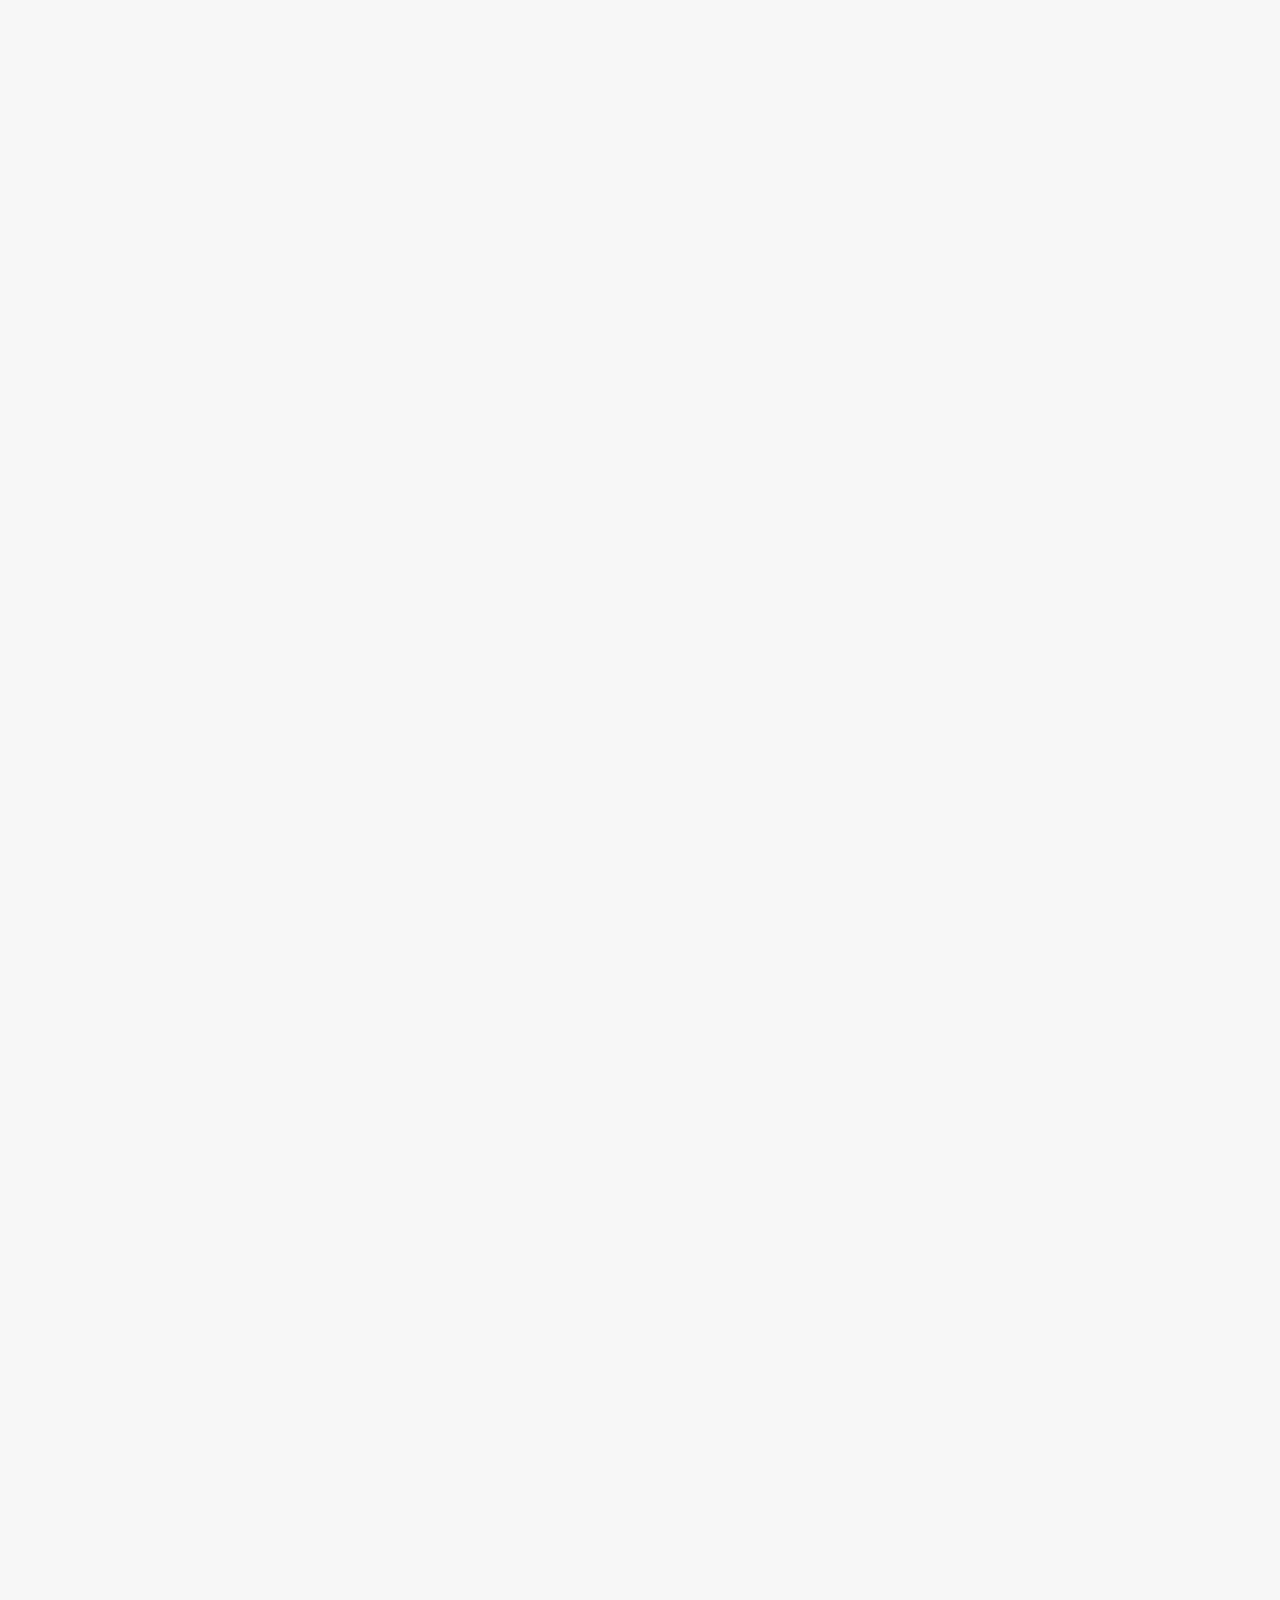
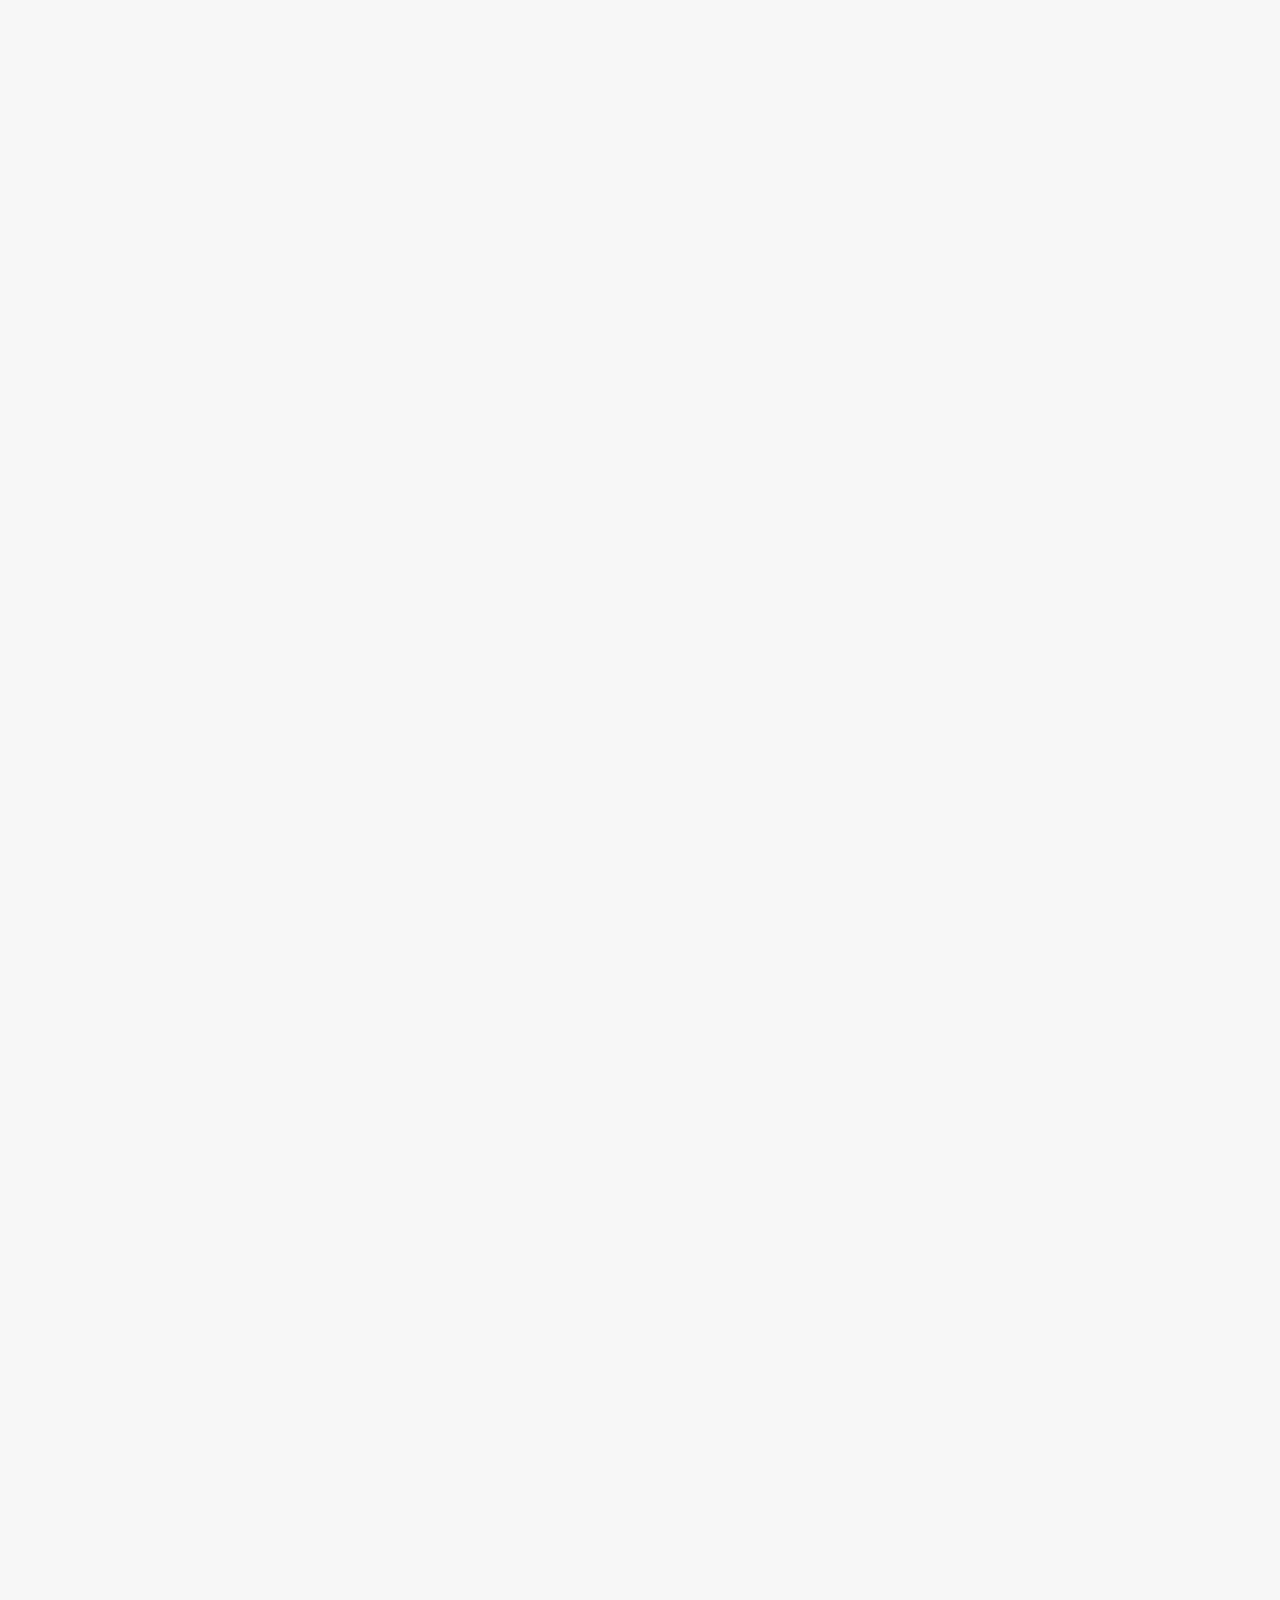
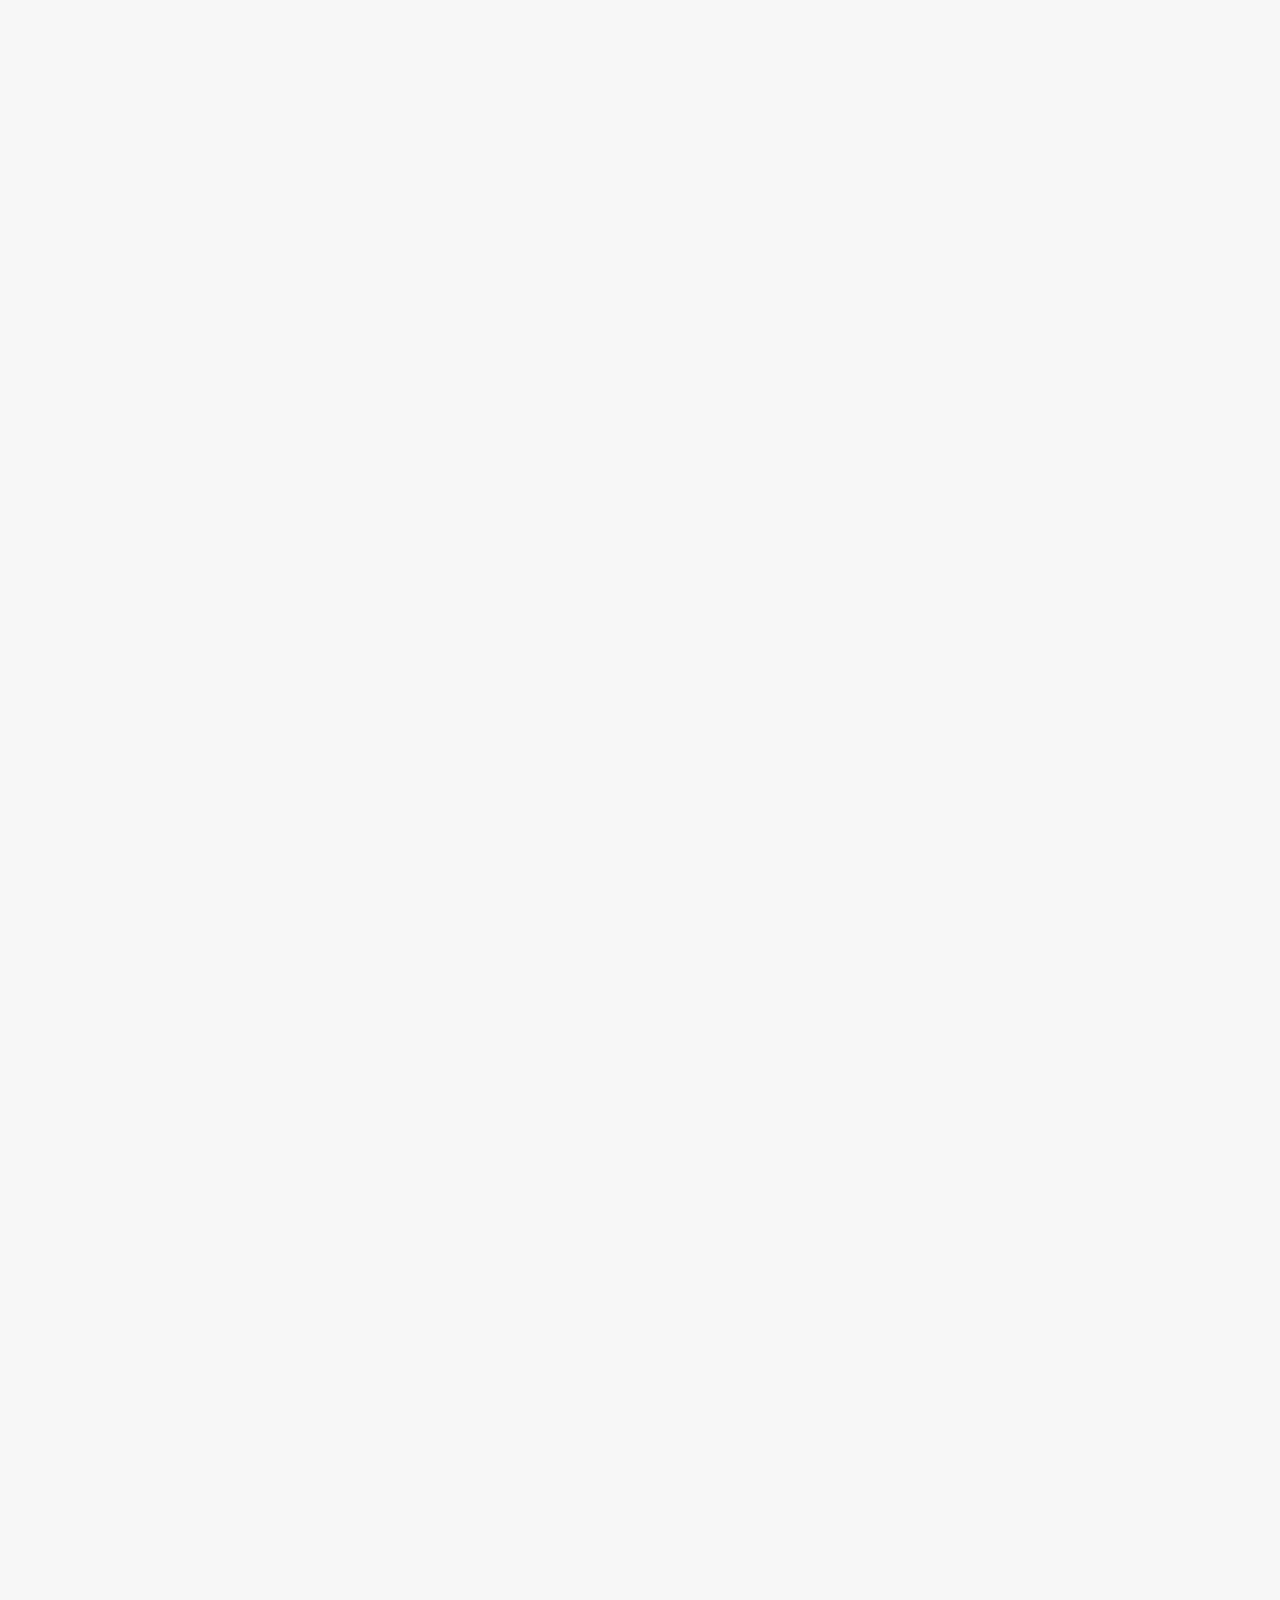
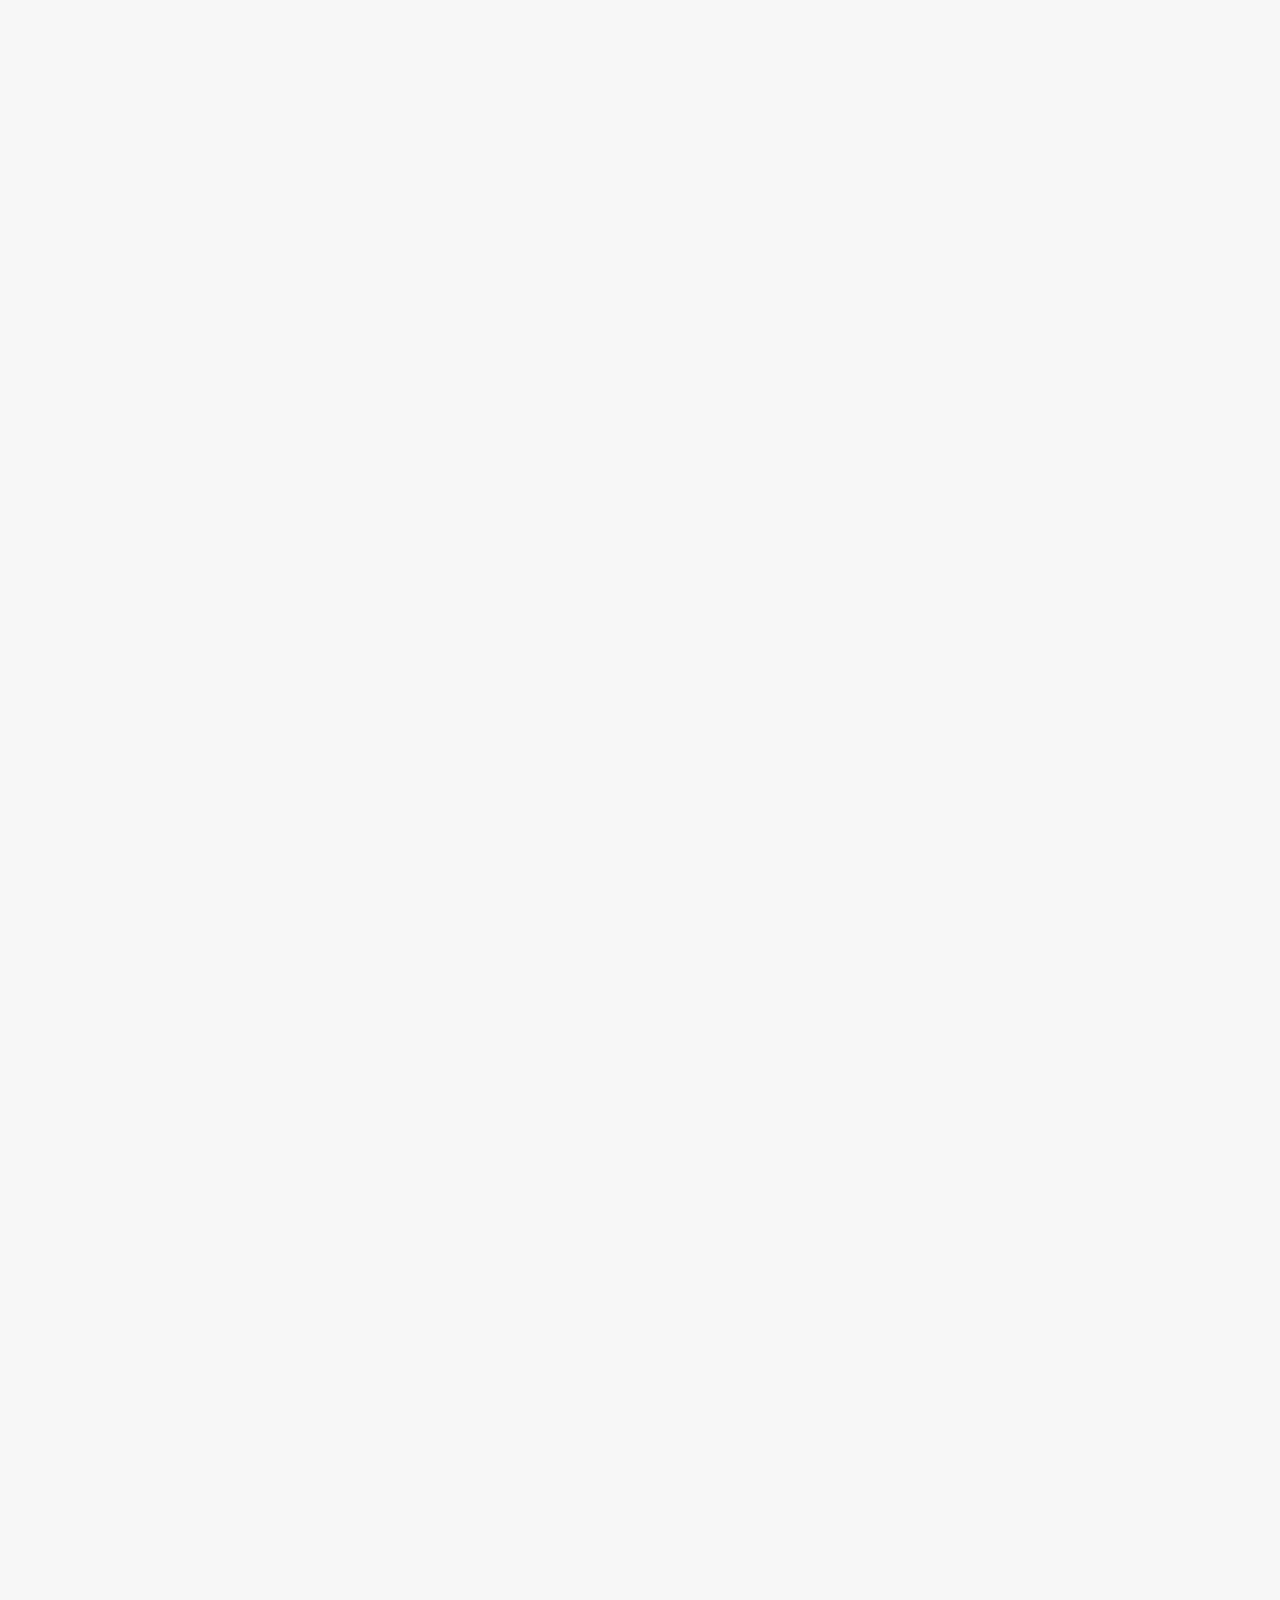
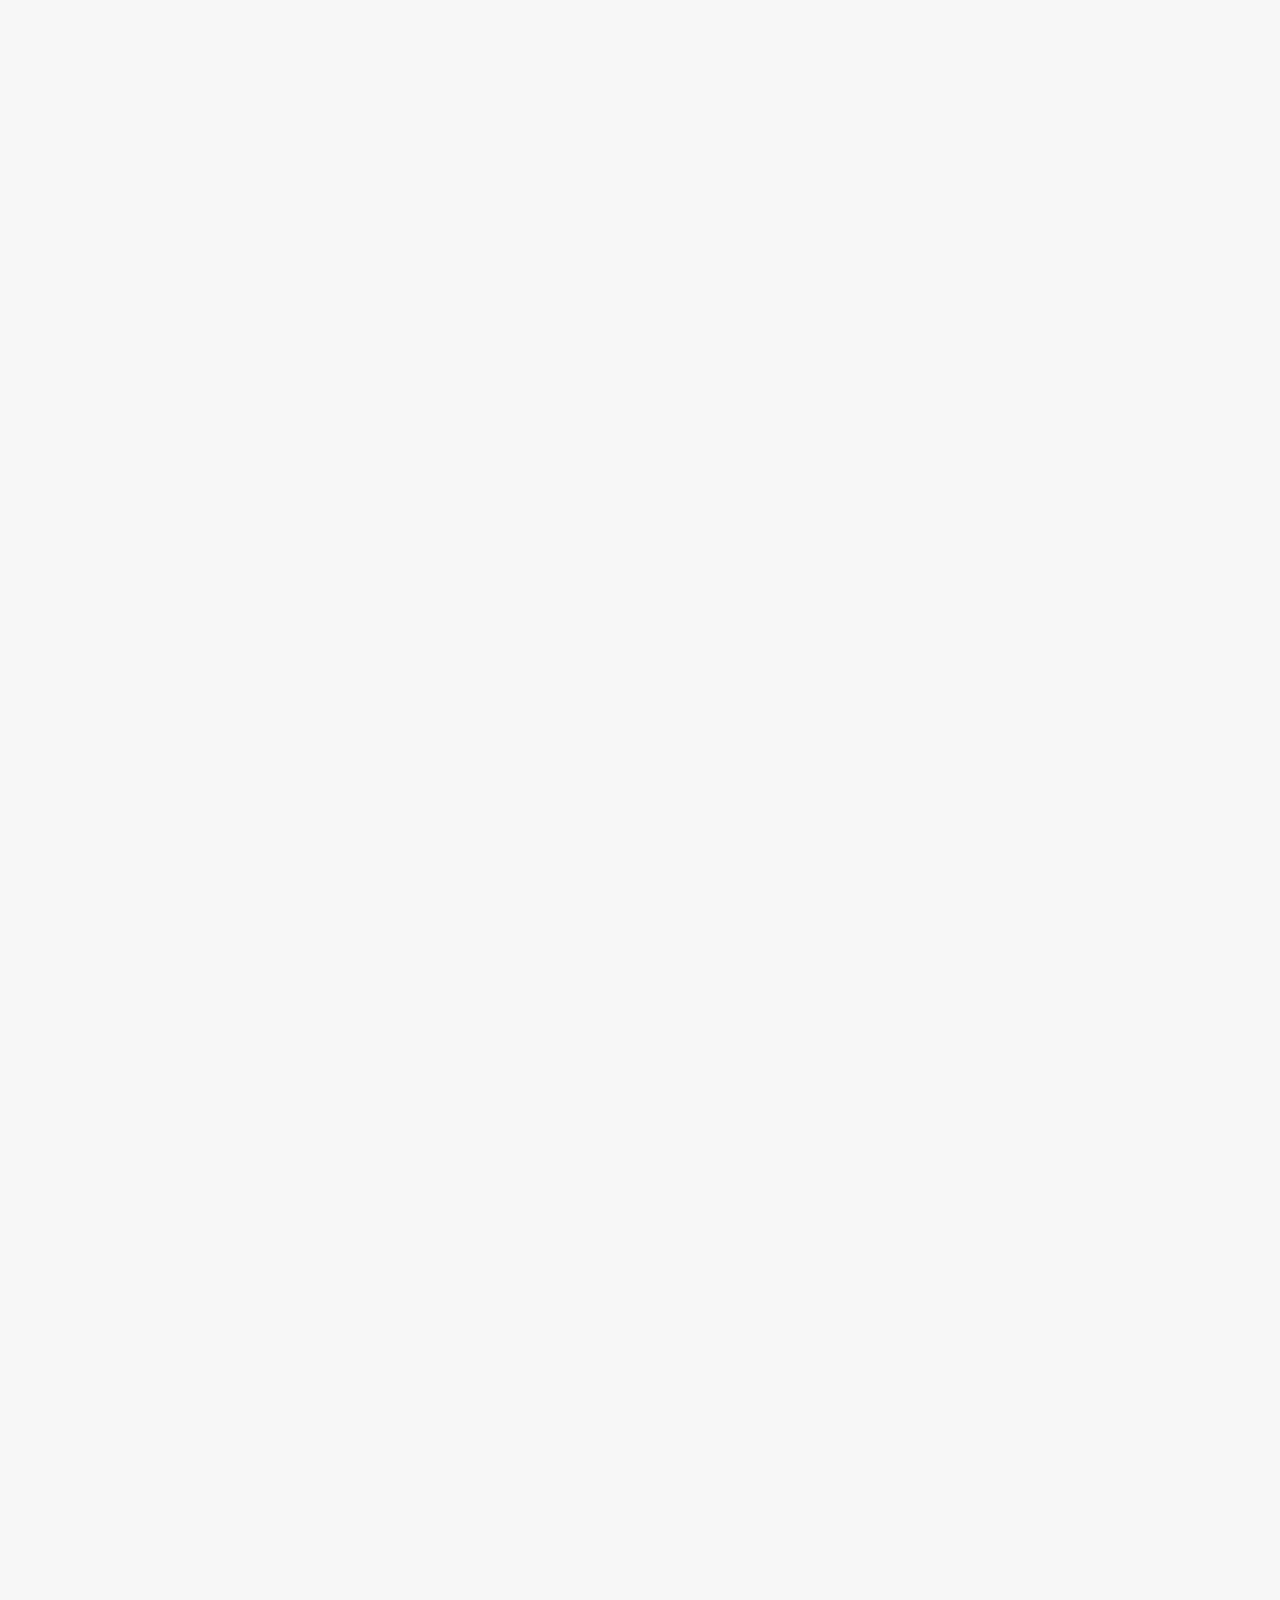
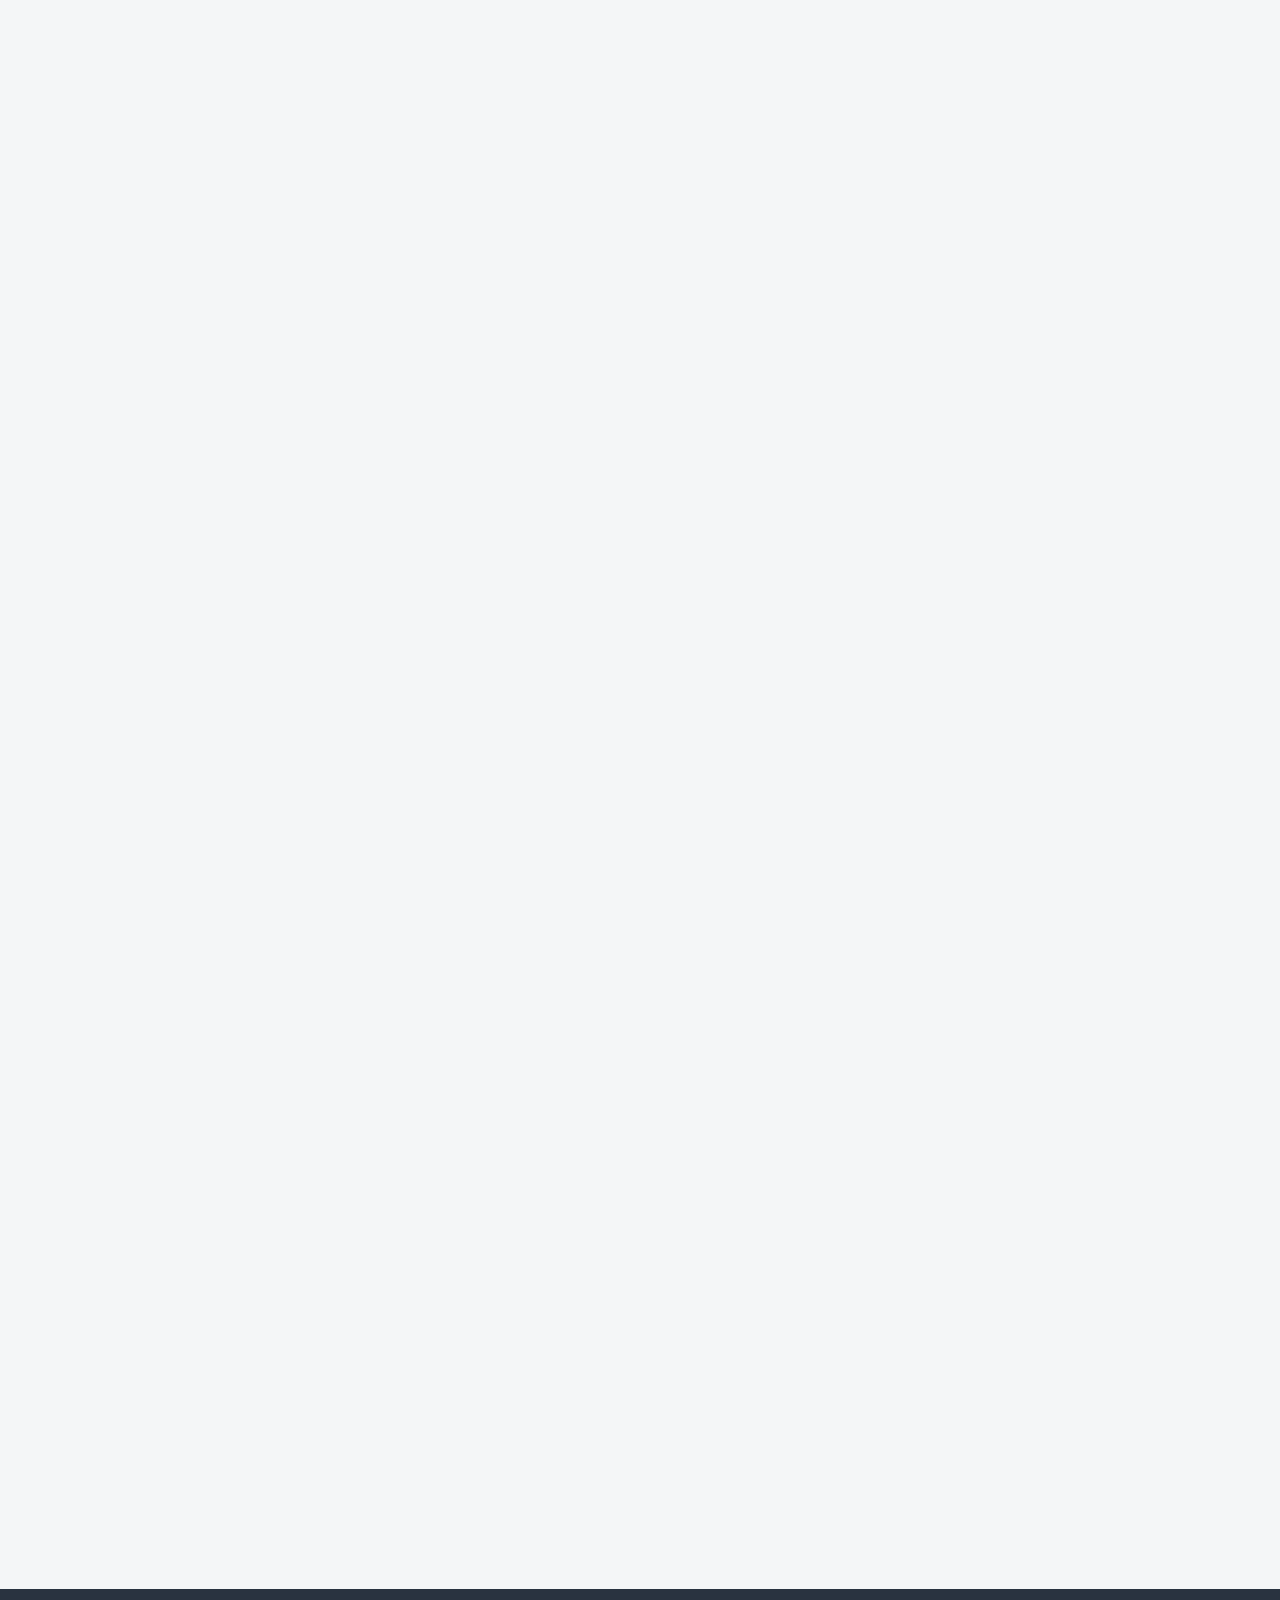
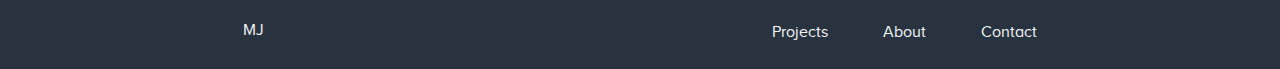
<file: design-thinking.html>
<html lang="en" xmlns="http://www.w3.org/1999/xhtml">
<head>
  <!-- Global site tag (gtag.js) - Google Analytics -->
  <script async src="https://www.googletagmanager.com/gtag/js?id=UA-120225309-1"></script>
  <script>
    window.dataLayer = window.dataLayer || [];
    function gtag(){dataLayer.push(arguments);}
    gtag('js', new Date());

    gtag('config', 'UA-120225309-1');
  </script>
  <meta charset="utf-8" />
  <meta name="viewport" content=
  "width=device-width, initial-scale=1, shrink-to-fit=no" /><!-- Bootstrap CSS -->
  <link rel="stylesheet" href=
  "https://maxcdn.bootstrapcdn.com/bootstrap/4.0.0/css/bootstrap.min.css" integrity=
  "sha384-Gn5384xqQ1aoWXA+058RXPxPg6fy4IWvTNh0E263XmFcJlSAwiGgFAW/dAiS6JXm" crossorigin=
  "anonymous" type="text/css" />
  <link rel="stylesheet" href="css/styles.css" type="text/css" />

  <title>Design System - UX design portfolio of Marija Jovic </title>
</head>

<body>
  <div class="container-fluid">
    <div class="top-menu row fade-in">
      <div class="col-md-8">
        <ul class="menu-items clearfix col-md-12">
          <li><a href="index.html">MJ</a></li>

          <li><a href="projects.html">Projects</a></li>

          <li><a href="about-me.html">About</a></li>

          <li><a href="contact-me.html">Contact</a></li>
        </ul>
      </div>
    </div>

    <div class="header colored outer project row justify-content-md-center">
      <div class="col-md-6 introduction fade-in one">
        <div class="col-md-12">
          <h1>Design Thinking</h1>

          <p><span>Booking.com, year 2019</span></p>

          <h2>Bringing design thinking mindset into an organization that's used to small step optimization and iterative A/B testing.</h2>
          <br />

        </div>
                     <div class="col-md-12">
            <img src="img/training-cards.jpg" class="img-fluid" />
        </div>
      </div>
    </div>

    <div class="content row fade-in two justify-content-md-center">
      <div class="content-holder col-md-12">
        <div class="outer row justify-content-md-center">
          <div class="col-md-6">
            <h5>The challenge</h5>

            <h3>Make it relevant</h3>

            <p>When the company started to encourage bigger changes and product innovation rather than just small step optimization, we realized that most of designers and product managers are not used to this approach and don't have skills needed to drive this. A couple of us designers passionate about design thinking got together and brainstormed about how to prove the value of using design thinking methodology and make it a standard when doing any kind of product development.</p>

            <p>There were three big challenges we faced:</p>

            <ul>
              <li>How to educate people that don't know anything about design thinking.</li>

            <li>How to make it relevant for them to embrace it and start using it in their teams.</li>
              
            <li>How to help them along the way.</li>
            <h4>My Role</h4>

            <ul>
              <li>driving design thinking in my unit </li>

              <li>preparing, organizing, giving the training and iterating on the training format</li>

              <li>preparing and designing design thinking cards with exercises</li>

              <li>working on an on-line toolkit with design thinking exercises</li>

              <li>collaborating with like-minded designers to organize meet-ups and drive awareness</li>
            </ul>
          </div>
        </div>

        <div class="outer colored row justify-content-md-center">
          <div class="col-md-6">
            <h5>The approach</h5>

            <h3>Prove the value</h3>

            <p>Even with design thinking being a buzz word in design community, in a big company with many different initiatives happing all the time, it's hard to get people interested in something that has no clear value. And there is no better way of proving the value of something than showing it actually being successfully done and highlighting the results. </p>
              <p>
                  We made sure to bring together all like-minded designers and asked them to document each workshop they do and showcase the results and how it impacted the product. Soon enough, everyone wanted to be a part of this exciting new way of working where the whole team gets together and produces something big. The problem was that people got so excited that they wanted to do a full scale design sprint even when there was no real need for one. </p>
            <p>
              That was the best time to start educating people and give them more of a background on when and how design thinking methodology should be used and what is the mindset behind it. 
              </p>

          </div>
          <div class="row col-md-12"></div>
          <div class="img-small">
           
           <img class="img-fluid" src="img/training-slides.jpg" />
           <p class="image-caption">visual representation of design thinking process</p>
         </div>
         <div class="row col-md-12"></div>
         <div class="col-md-6">
          <h4>Educate</h4>
            <p> 
                When we got a list of people interested in attending the training the most important thing was to learn how much they knew about design thinking already and what they are hoping to learn so that we can successfully manage their expectations. Our group consisted of a mix of different roles without much previous experience about design thinking. We sent out some materials for participants to get familiar with the topic, but we knew we'd have to make a really good introduction for beginners. 
             </p>
             <p>
                Preparing the training and coming up with the slide deck took a long time. We have decided to go with one full day training that covers all the phases of design thinking and is a mix of theory and practice. Each phase was introduced and then participants got to practice and apply the knowledge in groups on a real life example - we used an abstract example that made it easier to concentrate on the actual exercise rather than be biased with previous knowledge.
             </p>
             <p>
                To make a strong opening, we introduced some common myths about design thinking and then busted them. We ended with introducing design sprints and when to use them and showcased a couple of successful ones done within the company - to make it more tangible and realistic.
             </p>
        </div>
                            <div class="col-md-12 image-holder">
          <div class="img-small"><img class="img-fluid" src="img/training-card.jpg" /><p class="image-caption">outcomes of "understand" & "explore": problem statement, journey map, big ideas </p></div></div>
            <div class="row col-md-12"></div>
             <div class="col-md-6">
          <h4>Engage</h4>
                  <p> But just giving the training is never enough. People need to be motivated and have a good reason and an opportunity to use what you thought them. Making it easy and accessible to everyone is a good first step.</p>
                 <p>We created an online toolkit with all the different exercises from design thinking and design sprint processes. Each exercise consisted of all the practical information: materials and time needed to perform, a step by step guide on how to do it and when, plus some facilitation tips. To complement this, I prepared and designed a set of design thinking cards with a couple of bonus warm up exercises. The cards turned out to be a great touch as having something physical to play with made planning a workshop agenda much easer and more fun.  </p>
            </div>
            <div class="col-md-12 image-holder">
                <div class="img-small"><img class="img-fluid" src="img/training-workshop.jpg" />
                <p class="image-caption">planning a three day workshop with design thinking cards</p></div></div>

    <div class="row col-md-12"></div>
          <div class="col-md-6">
            <h4>Follow up</h4>

            <p> 
                The first training was a success - we had a lot of different roles interested in learning about this approach as we made sure to highlight it is not only for designers. We got a lot of positive and constructive feedback that allowed us to iterate and improve the next training. </p>
              <p>
                Offering support is equally important as educating people so we organized a follow up meeting with all participants to answer questions and cover planning a workshop in more details. I made myself available to mentor and coach new facilitators - depending on their confidence level to either run a workshop themselves or shadow an experienced facilitator.
            </p>
          </div>
            <div class="col-md-12 image-holder">
                <div class="img-small"><img class="img-fluid" src="img/training-feedback.jpg" />
                <p class="image-caption">feedback captured after the training</p></div></div>
                </div>

        <div class="outer row justify-content-md-center">
          <div class="col-md-6">
            <h5>Final results</h5>

            <h3>Spreading the knowledge</h3>

            <p>This is an ongoing project, but more and more people are interested in learning about design thinking, regardless their role. The number of case studies is also growing and although they are not always success stories, there are valuable learnings from each. There is nothing as rewarding as having someone approach you and excitedly tell you about the design thinking workshop that they plan to do and would like to hear your feedback about it.</p>
            <h4>Key Learnings and Takeaways</h4>

            <p>
                This was a very interesting project that took a lot of time and energy to start and follow through, but was definitely worth it and I learned a lot:
              </p>
                <ul>
                 <li>Planning and organizing a training usually takes more time than expected - it's never too early to start</li> 
                   <li>Only one ingredient of a good training is the actual learning, the rest is making it engaging and fun</li> 
                    <li>Make sure there are enough resources in a way that makes it easy for people to use them </li> 
                    <li>Bring yourself into it - passion can be seen and noticed easily and it makes everything so much better </li> 
                </ul>
          </div>
        </div>
        <div class="outer colored next-project justify-content-md-center row">
          <div class="row col-md-8">
            <div class="col-md-6"><span><strong>Up next:</strong> Challenges with creating a product form scratch with the help of personas and user journey maps.</span></div>
            <div class="text-right col-md-6"><a href="clm.html">Contract Life Cycle Management (CLM) &nbsp;&#8594;</a></div>
          </div>
        </div>
      </div>
    </div>

    <div class="footer row">
      <div class="col-md-8">
        <ul class="menu-items clearfix col-md-12">
          <li><a href="index.html">MJ</a></li>

          <li><a href="projects.html">Projects</a></li>

          <li><a href="about-me.html">About</a></li>

          <li><a href="contact-me.html">Contact</a></li>
        </ul>
      </div>
    </div>
  </div>
  <!-- Optional JavaScript -->
  <!-- jQuery first, then Popper.js, then Bootstrap JS -->
  <script src="https://code.jquery.com/jquery-3.2.1.slim.min.js" integrity=
  "sha384-KJ3o2DKtIkvYIK3UENzmM7KCkRr/rE9/Qpg6aAZGJwFDMVNA/GpGFF93hXpG5KkN" crossorigin=
  "anonymous" type="text/javascript">
</script><script src=
"https://cdnjs.cloudflare.com/ajax/libs/popper.js/1.12.9/umd/popper.min.js" integrity=
"sha384-ApNbgh9B+Y1QKtv3Rn7W3mgPxhU9K/ScQsAP7hUibX39j7fakFPskvXusvfa0b4Q" crossorigin=
"anonymous" type="text/javascript">
</script><script src=
"https://maxcdn.bootstrapcdn.com/bootstrap/4.0.0/js/bootstrap.min.js" integrity=
"sha384-JZR6Spejh4U02d8jOt6vLEHfe/JQGiRRSQQxSfFWpi1MquVdAyjUar5+76PVCmYl" crossorigin=
"anonymous" type="text/javascript">
</script>
</body>
</html>
</file>
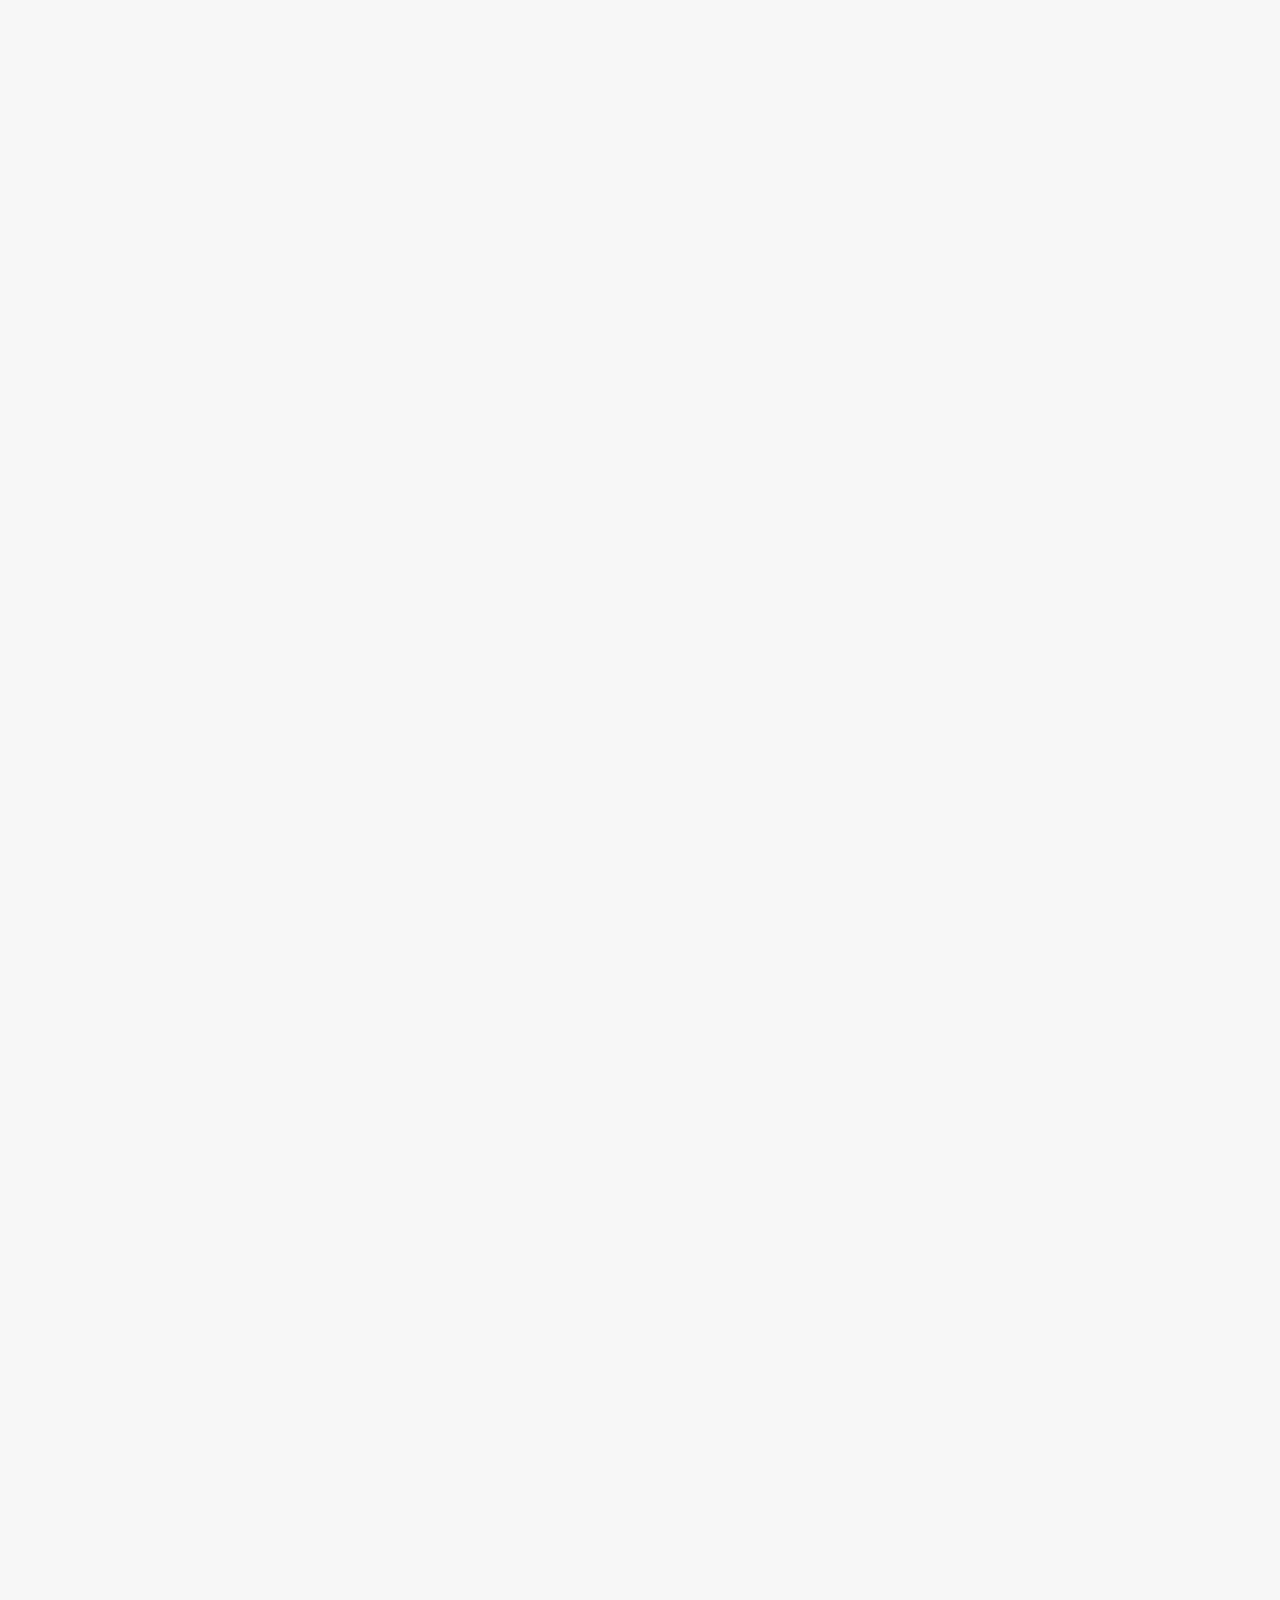
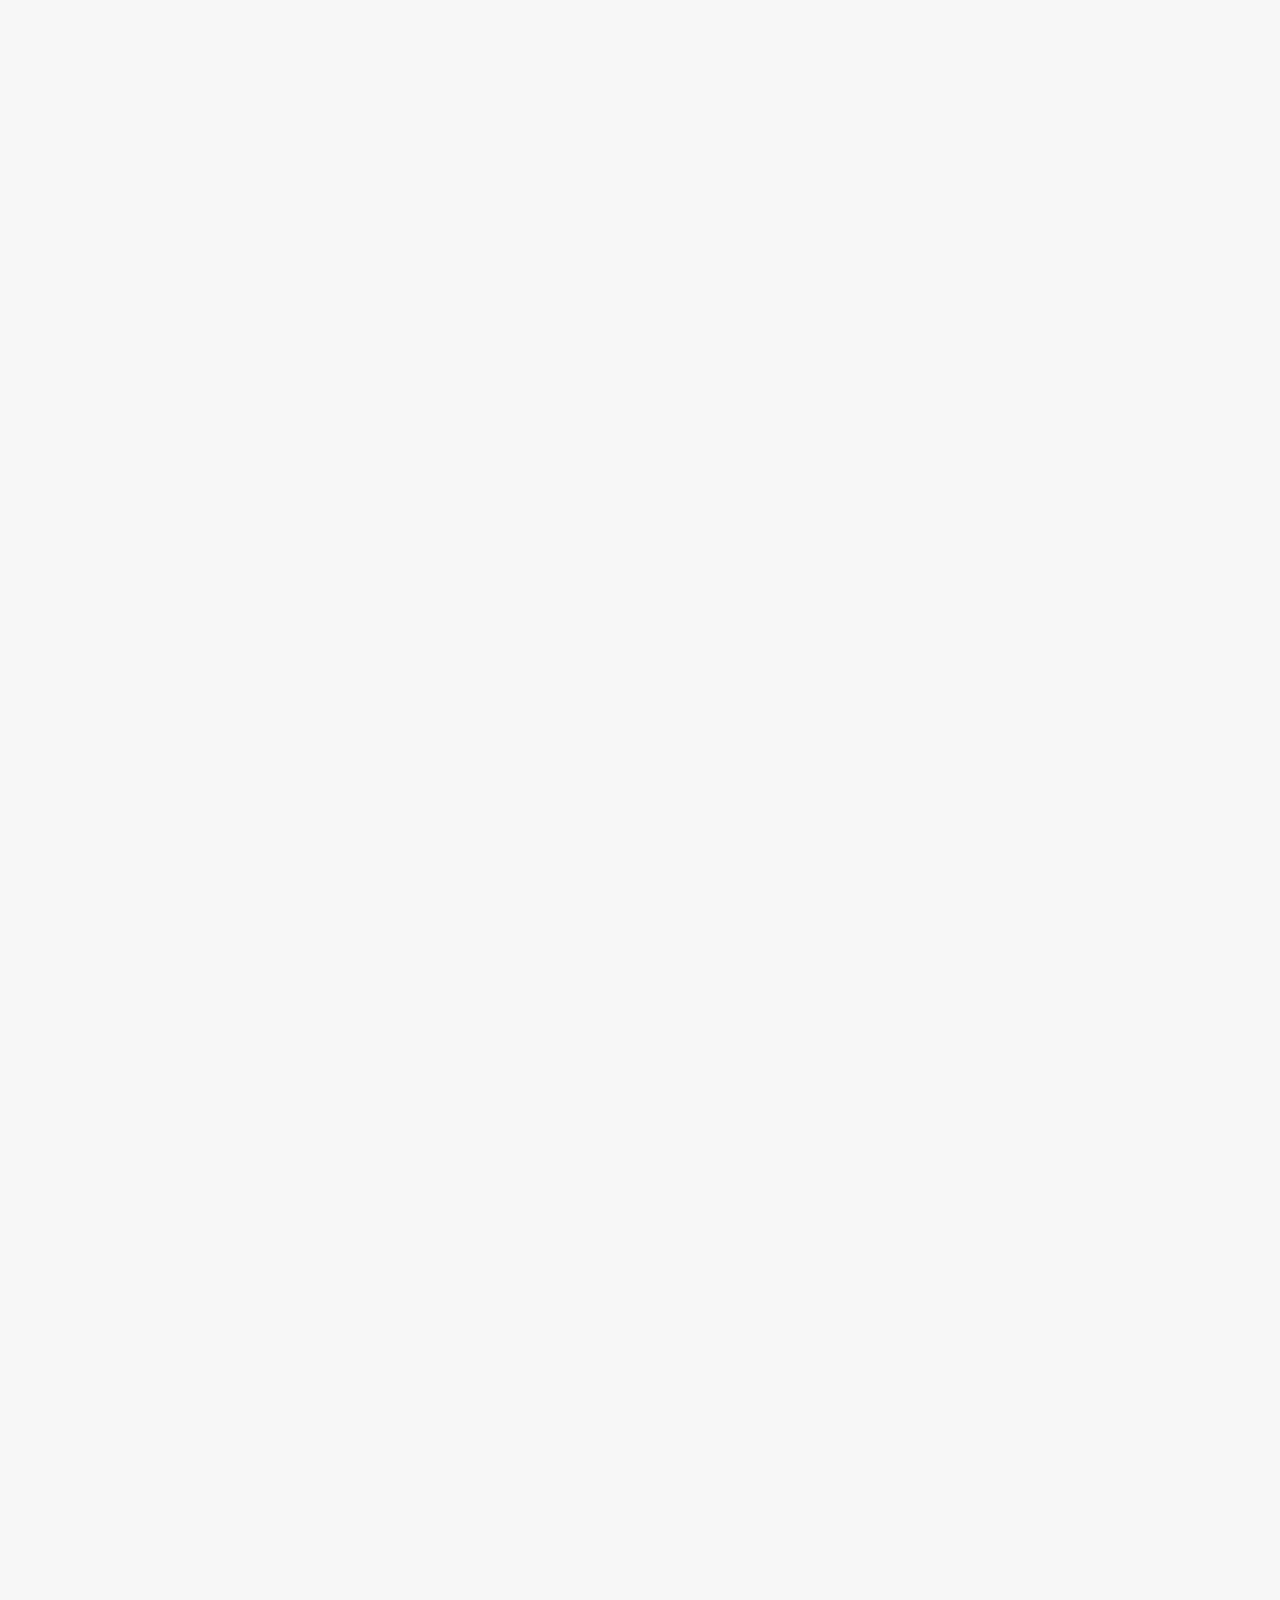
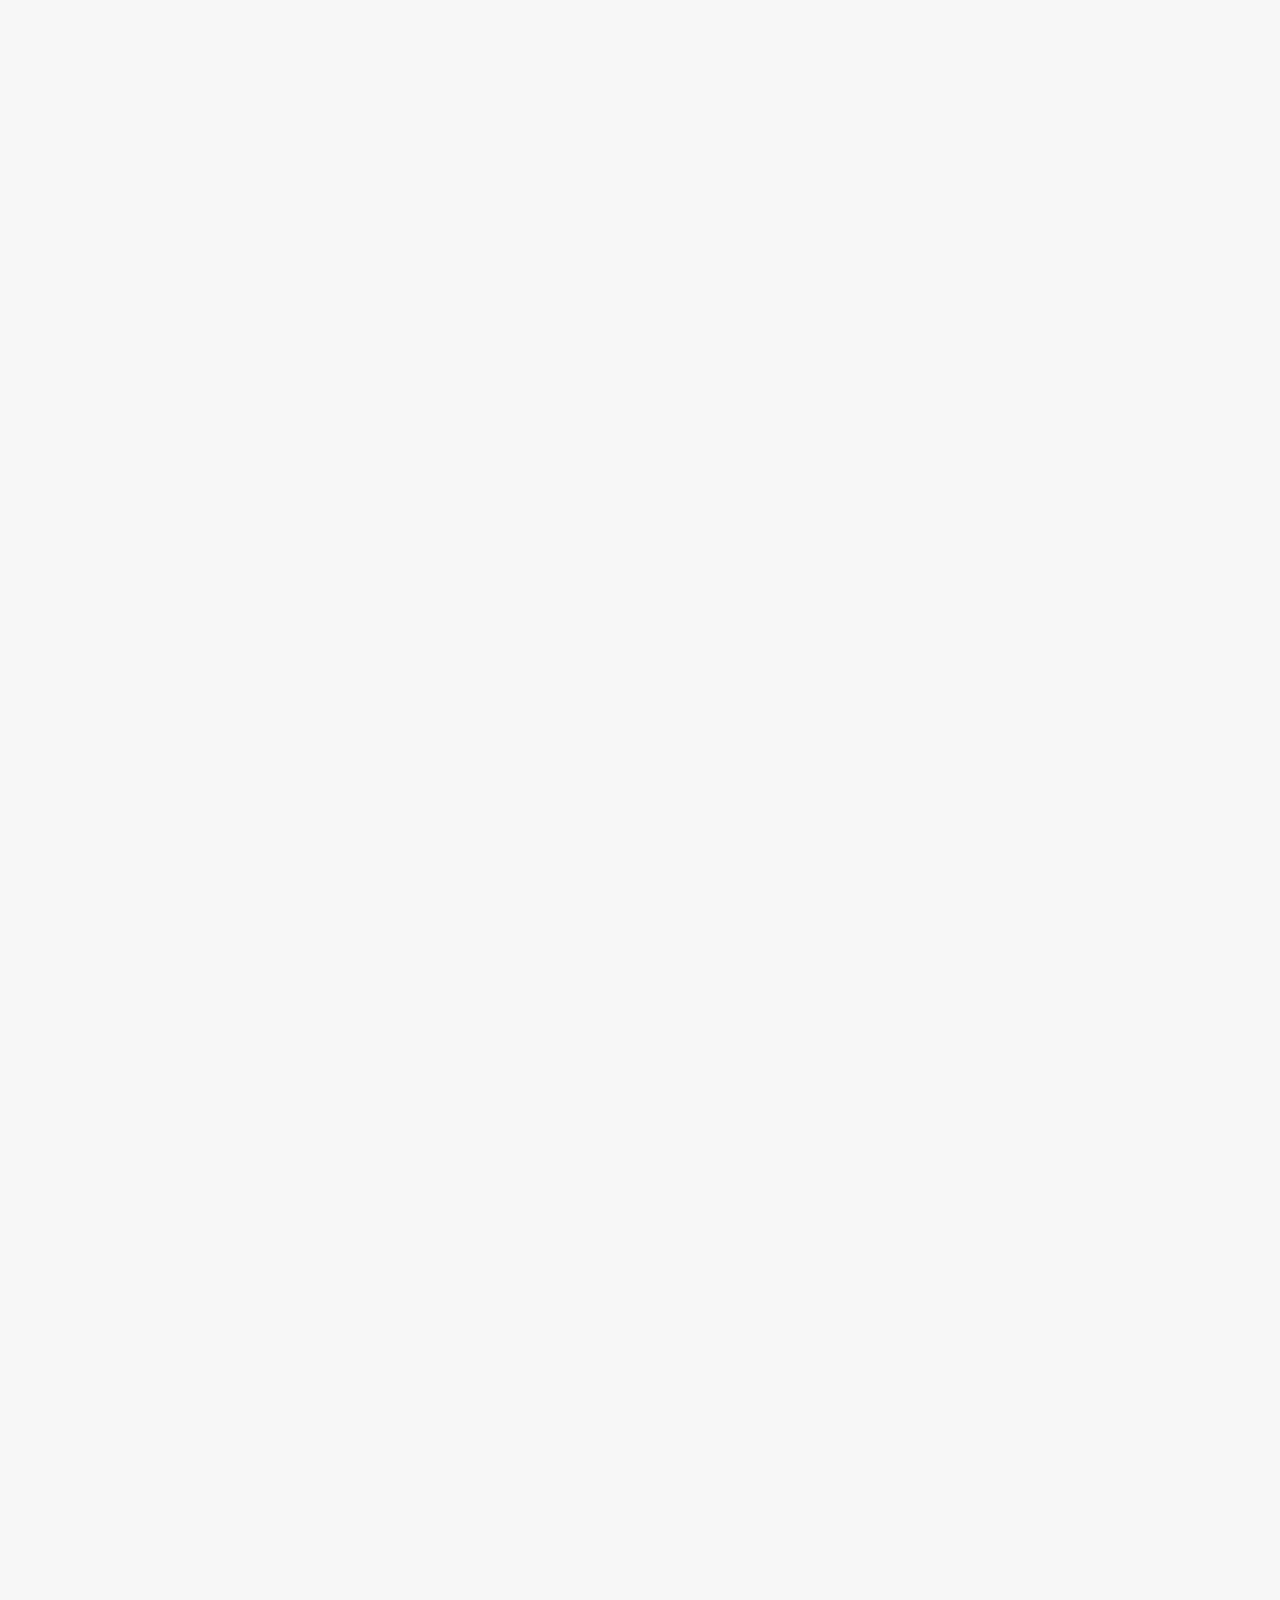
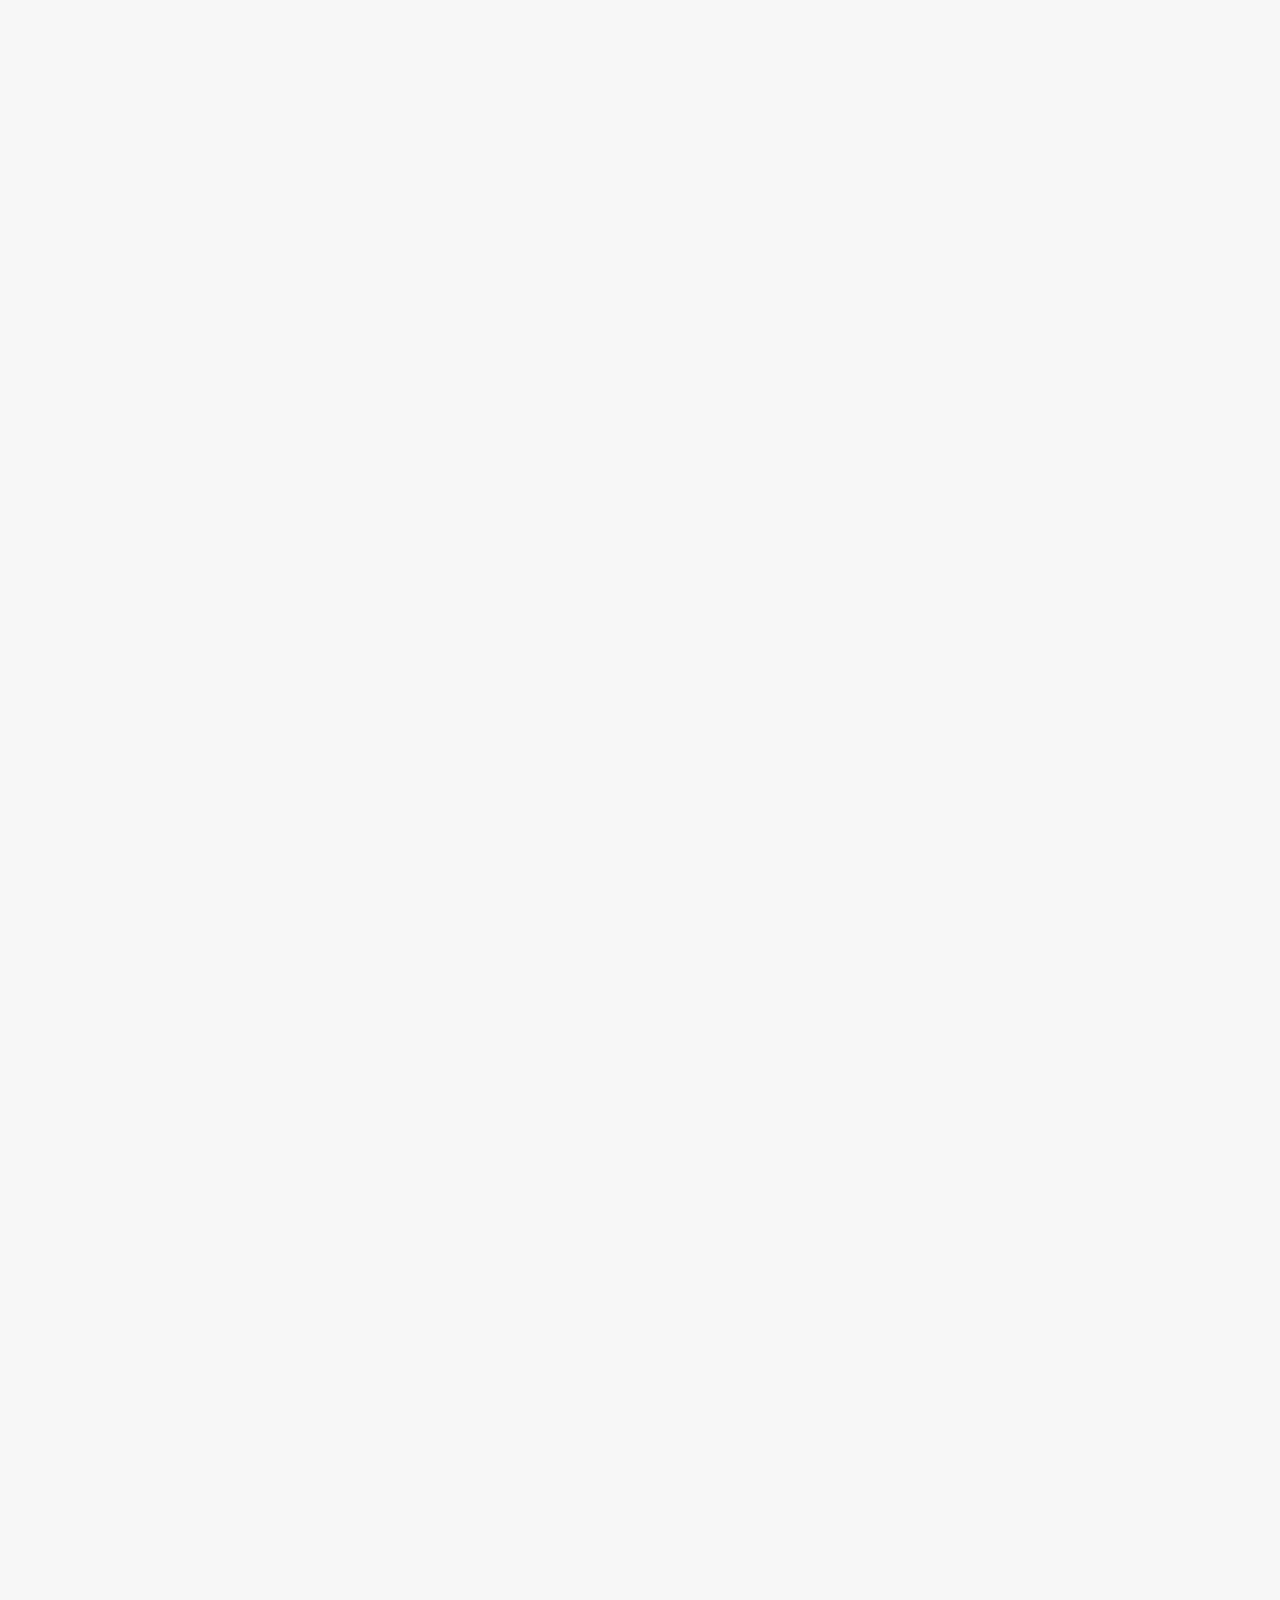
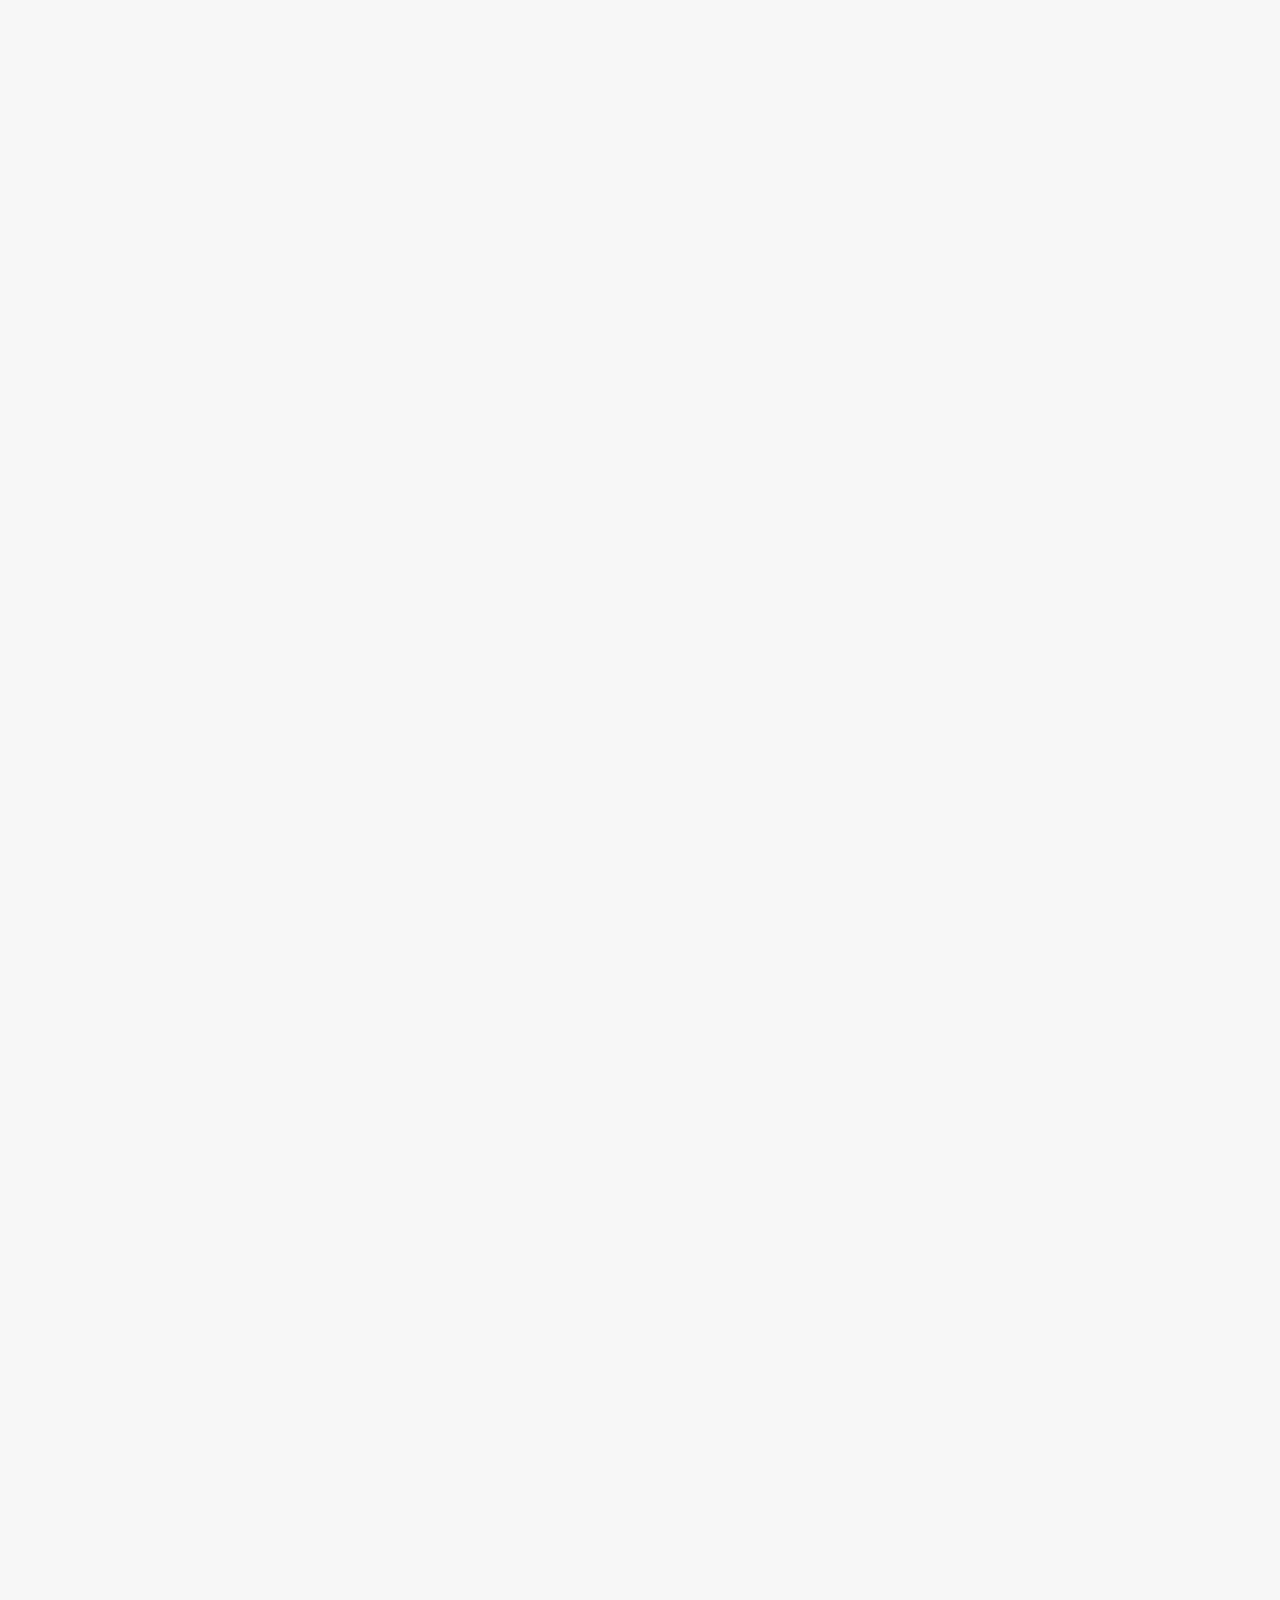
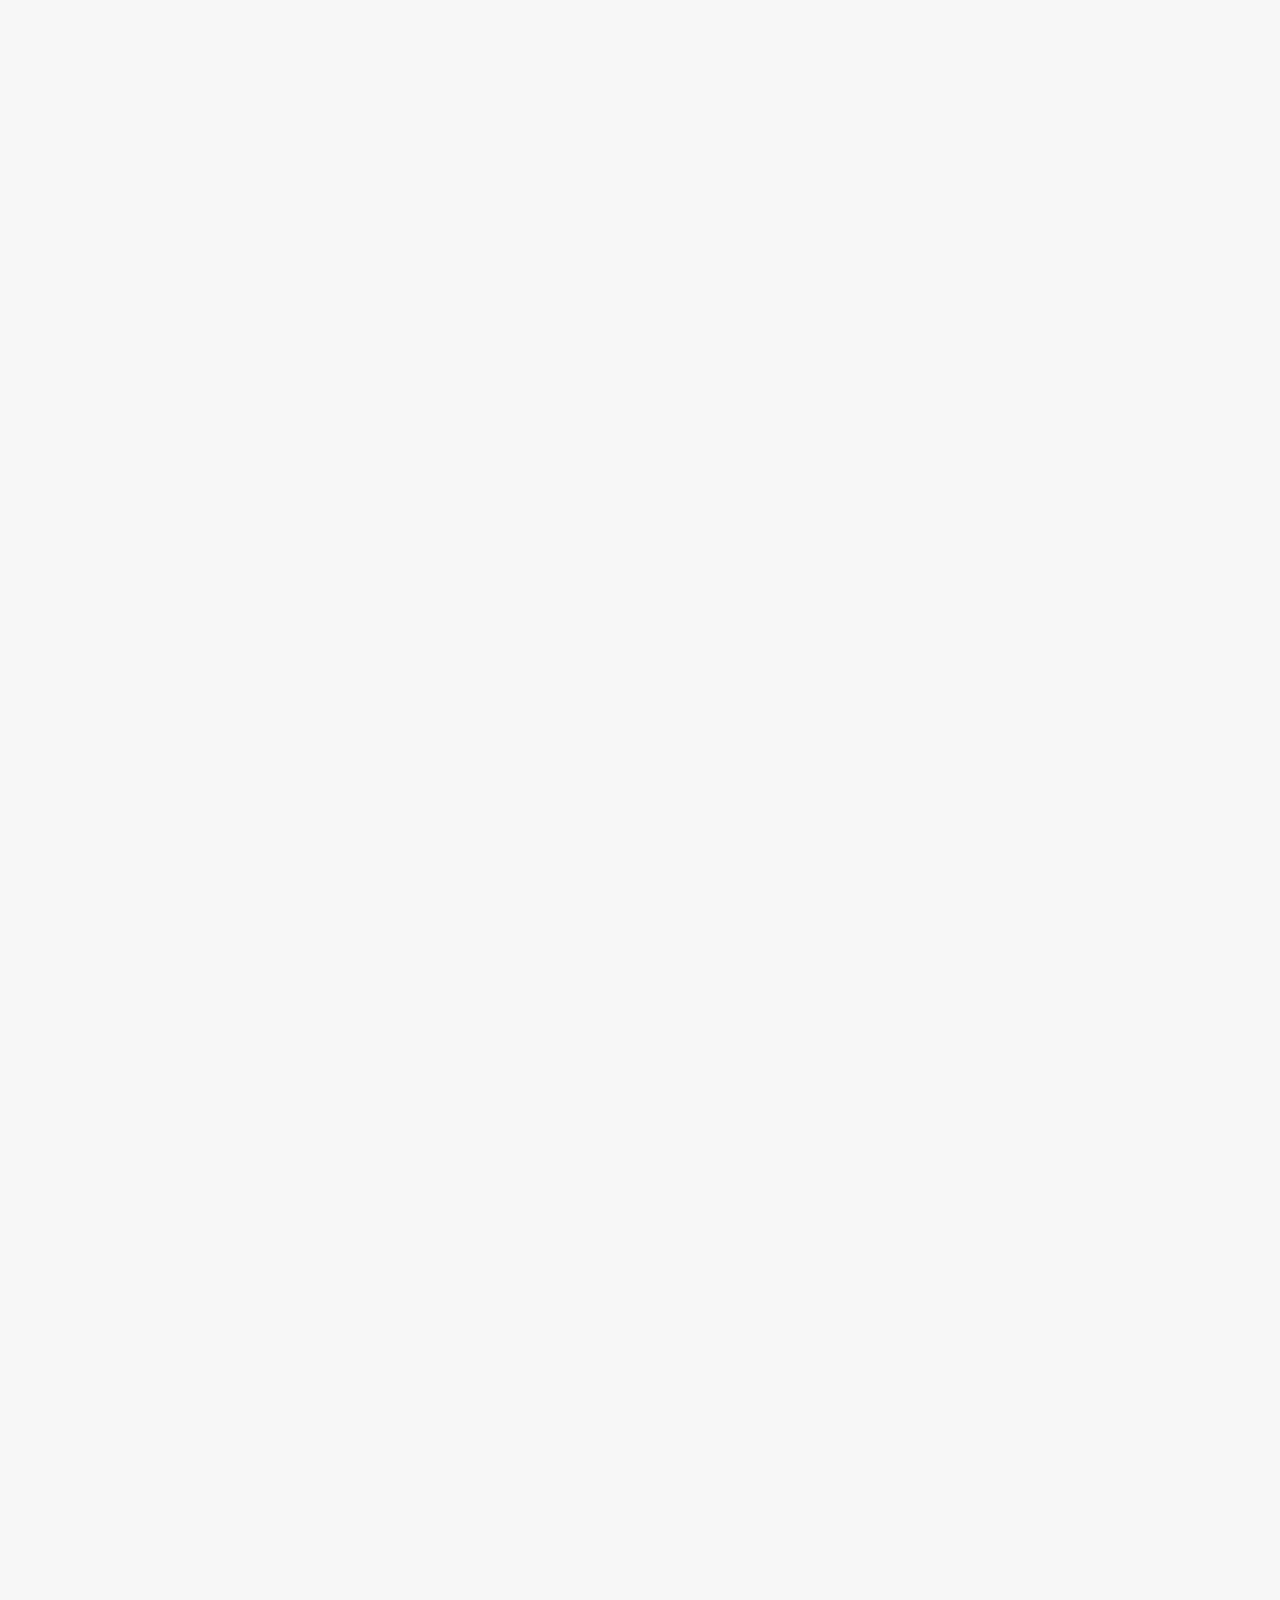
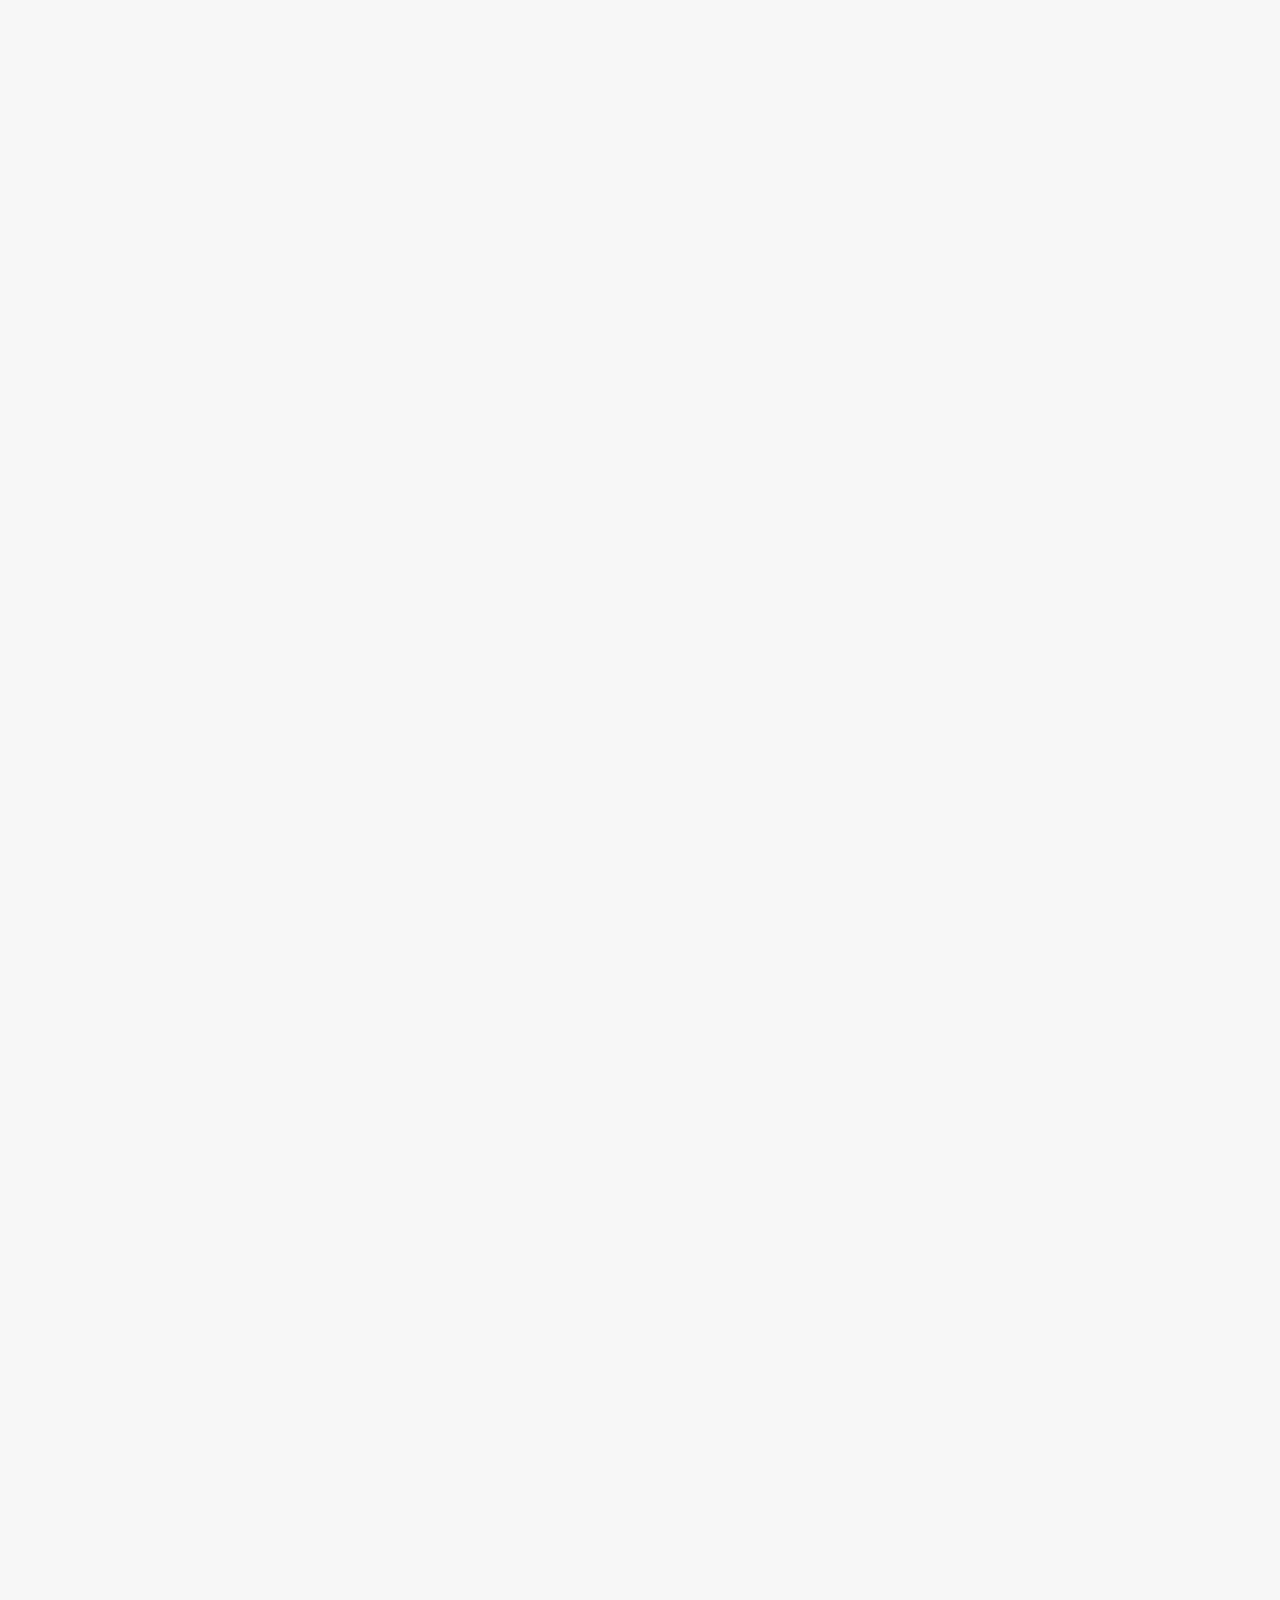
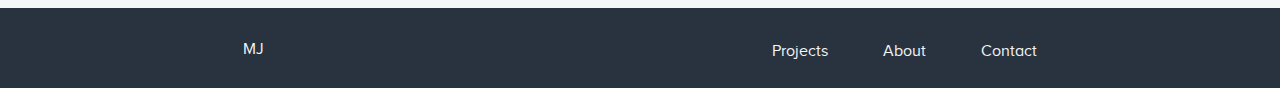
<file: measuring-ux.html>
<html lang="en" xmlns="http://www.w3.org/1999/xhtml">
<head>
  <!-- Global site tag (gtag.js) - Google Analytics -->
  <script async src="https://www.googletagmanager.com/gtag/js?id=UA-120225309-1"></script>
  <script>
    window.dataLayer = window.dataLayer || [];
    function gtag(){dataLayer.push(arguments);}
    gtag('js', new Date());

    gtag('config', 'UA-120225309-1');
  </script>
  <meta charset="utf-8" />
  <meta name="viewport" content=
  "width=device-width, initial-scale=1, shrink-to-fit=no" /><!-- Bootstrap CSS -->
  <link rel="stylesheet" href=
  "https://maxcdn.bootstrapcdn.com/bootstrap/4.0.0/css/bootstrap.min.css" integrity=
  "sha384-Gn5384xqQ1aoWXA+058RXPxPg6fy4IWvTNh0E263XmFcJlSAwiGgFAW/dAiS6JXm" crossorigin=
  "anonymous" type="text/css" />
  <link rel="stylesheet" href="css/styles.css" type="text/css" />

  <title>Measuring UX - UX design portfolio of Marija Jovic </title>
</head>

<body>
  <div class="container-fluid">
    <div class="top-menu row fade-in">
      <div class="col-md-8">
        <ul class="menu-items clearfix col-md-12">
          <li><a href="index.html">MJ</a></li>

          <li><a href="projects.html">Projects</a></li>

          <li><a href="about-me.html">About</a></li>

          <li><a href="contact-me.html">Contact</a></li>
        </ul>
      </div>
    </div>

    <div class="header colored outer project row justify-content-md-center">
      <div class="col-md-6 introduction fade-in one">
        <div class="col-md-12">
          <h1>Measuring UX</h1>

          <p><span>CloudWatch (AWS), year 2022</span></p>

          <h2>Coming up with a plan and measuring UX in a more strategic way</h2>
          <br />

        </div>
                     <div class="col-md-12">
            <img src="img/measuring-ux-main.png" class="img-fluid" />
        </div>
      </div>
    </div>

    <div class="content row fade-in two justify-content-md-center">
      <div class="content-holder col-md-12">
        <div class="outer row justify-content-md-center">
          <div class="col-md-6">
            <h5>The challenge</h5>

            <h3>Quantifying UX</h3>

            <p>
              For a long time the UX team has been relying on two criteria as our primary KPIs: Customer satisfaction score and positive feedback sentiment. Customer satisfaction score was an NPS score (customers were asked to rate the service every once in a while) and positive feedback sentiment was the number of positive feedback we were getting through the console. Over time, the number of services was growing and CloudWatch become a one stop tool for many different things. This made one overall score more or less meaningless as we couldn't tell which services were performing well and which ones users were struggling with. Likewise, the feedback we were getting was mostly negative as users were more likely to leave a comment when they wanted to complain. As a result of this it was difficult to understand what we had to improve in order to impact our KPIs.
            </p>
            <p>There were three big challenges we faced:</p>

            <ul>
              <li>Come up with a good measurement strategy and automatize it</li>

            <li>Define the flows in a tool that does many different things most of which can be done in multiple different ways</li>
              
            <li>Secure development capacity to put the plan in action</li>
			</ul>
			
            <h4>My Role</h4>

            <ul>
              <li>Getting the buy in from leadership team</li>

              <li>Defining the measurement strategy and plan</li>

              <li>Collaboratively mapping out main workflows with stakeholders</li>

              <li>Preparing and running a survey</li>

              <li>Finding ways to automatize feedback collection</li>
              
              <li>Conducting customer calls</li>
              
            </ul>
          </div>
        </div>

        <div class="outer colored row justify-content-md-center">
          <div class="col-md-6">
            <h5>The approach</h5>

            <h3>Getting the buy in from leadership team</h3>

            <p>
              At the start of every quarter the leadership team would prioritize the different initiatives and project proposals from each team. Depending on the priority and capacity some projects would get in and others would get dropped. I got this idea early on, and to ensure we get capacity to tackle the problem of measuring UX, I prepared a doc outlying the problem and proposing a plan with activities and timelines. </p>
		  <p> I met with key stakeholders before the planning session to share the plan and gather some feedback to ensure the plan will be given a go ahead. My first proposal was more research and measuring oriented but I got feedback that we needed to make it more actionable and have clear deliverables at the end of the quarter and a plan for the next one. I added a road map and more tangible deliverables as well as support I'll need from other teams to keep the project running. The project ended up being prioritized and I started working on the more detailed measurement strategy. 
            </p>
            
          </div>
          
         <div class="row col-md-12"></div>
         <div class="col-md-6">
          <h4>Defining the measurement strategy</h4>
            <p> 
                As this was my own initiative, there was no capacity for any PM support so I had to lead the project myself. I started by putting together a more detailed plan for measuring the UX which covered the following:
           </p>
           <ul>
             <li>Criteria for measuring UX</li>
             <li>Plan around what we want to measure</li>
             <li>Different ways of measuring with pros and cons</li>
             <li>Deep dive to understand the "why"</li>
             <li>Deliverables and next steps</li>
           </ul>
             
		</div>
             <div class="row col-md-12"></div>
             <div class="col-md-6">
		 
                <h5>Criteria for measuring UX</h5>
             <p>
              Measuring UX was something I was really passionate about and I was reading a lot about it previously so the problem wasn't new to me. We needed new scores that would better break the satisfaction down into several meaningful criteria and we needed those scores on a service and task level.I started with a simple measuring mechanism that would provide global scores for each user workflow taking into account the following criteria: Ease of use, Usefulness, Visual appeal and Information clarity.</p>
		     <p> We wanted to keep it simple and only focus on the most important criteria, so ease of use and usefulness were no brainers but I decided to add visual appeal and information clarity as we were getting a lot of feedback that this was something customers were not happy with. I also wanted to understand success rate of performing each task and number of issues users encounter along the way, their severity and time spent on each task. I defined a formula that would take into account each score and number of issues along with their severity and rate the UX of each task as below, meet or above expectations.
               </p>
                  <h5>Plan around what we want to measure</h5>
             <p>
               Since the global satisfaction score didn't work for us and we needed something more granular I had to figure out how granular we want to go. First I started with service level but quickly understood that one service has many different workflows and the UX health of those can vary a lot. I needed to understand what those main workflows in each service are and how frequently customers perform them. I started putting together a list of services (I ended up with 10) and mapped out high level workflows in one of those (I identified 7). I realized I'd end up with too many tasks and I wouldn't be able to focus on everything, so I picked top three most trafficked services to start with. </p>
		     <p> I scheduled workshops with those three teams to define the top tasks together and understand the user journey a bit better. Even though we were focusing on very specific task in each service, I wanted to keep the big picture in mind and understand how users move around different services. So while identifying the workflows, we were also mapping out the services users are likely to come from and go to before and after each task. After these workshops I had a clear idea of top tasks users was doing in each top service that I wanted to measure the UX health for.
               </p>
        </div>
						      <div class="row col-md-12"></div>
            <div class="col-md-12 image-holder">
                <div class="img-small"><img class="img-fluid" src="img/measuring-ux-workshop.png" />
                <p class="image-caption">Identyfing the main workflows</p></div></div>
                 <div class="row col-md-12"></div>               
             <div class="col-md-6">
          <h5>Different ways of measuring with pros and cons </h5>
          <p>
            My initial idea was to do a survey followed by customer calls to dive deeper and understand more precisely what the users are struggling with. I wanted to run the survey in regular intervals, every 6 months, to track how the scores are changing and whether the work we're doing is actually improving the usability of these flows. However survey was a very manual process, it required a lot of approvals, analyzing the results and finding the customers to actually fill it in was time consuming and difficult. I wanted to find a way to automatize the feedback collection so I started exploring different options and talking with other teams. </p>
		     <p> I found out there was a new internal tool that was allowing us to easily customize the default feedback form in the console. The default one just had a text area allowing the user to leave their feedback about the product but we could extend that with the UX health questions. This sounded like a good way to speed up the data collection, but it could only be done on a page/service level and not on the task level. Basically we would always call the same form and based on the URL the user is coming from we would know which service they are leaving the feedback for. I combined the survey approach with the custom feedback approach for the best results, so we can look at scores on service level but also on the task level and compare results we are getting from the survey and the feedback.  
               </p>
		</div>
		<div class="row col-md-12"></div>
		<div class="col-md-12 image-holder">
                <div class="img-small"><img class="img-fluid" src="img/measuring-ux-survey.png" />
                <p class="image-caption">UX health scores for each workflow in Metrics UI</p></div></div>
           <div class="row col-md-12"></div>   
             <div class="col-md-6">    
          <h5>Discovering a new opportunity - understand how customers interact with the UI</h5>
          <p>
            While defining the measurement strategy I discovered a new gap we had - we didn't have a good way of tracking user engagement with the service (clicks and funnels). Our metrics were stored in a database that we could access only with the help of a developer and we didn't have dashboards or any way to quickly analyze the metrics to understand the adoption and general engagements with the service. I started digging and found another tool that we could onboard that would allow us to store all the metrics in the same place and give us the ability to generate reports. </p>
		     <p> However, this task required development support, as the interface had to be tagged with the right tags for it to work. I got an estimate from dev team and added this to the strategy doc to make it more rounded and to try to secure the capacity to get this work done. To make it easier for the developer I learned the tagging system and tagged the entire interface so it was just about manually adding the tags to the code and we were able to reduce the capacity so that we could fit the work into the next quarter.  
               </p>
                  </div>
          
          <div class="row col-md-12"></div>
            <div class="col-md-12 image-holder">
                <div class="img-small"><img class="img-fluid" src="img/measuring-ux-tagging.png" />
                <p class="image-caption">Tagging the UI</p></div></div>
           <div class="row col-md-12"></div>               
             <div class="col-md-6">
          <h5>Deep dive to understand the "why"</h5>
          <p>
            I was able to recruit the customers for customer calls through the survey, but I didn't have many volunteers (15 registered their interest, but I was able to schedule only 5 calls). I already had too many tasks (5-7) for each of the top three services and I was short on time as the end of the quarter was getting nearer so I needed to speed things up in order to prepare my research report and share it with the stakeholders. Initially I was planning to do 5 customer calls for each area but finding the customers to participate was hard and I didn't have enough time so I had to narrow it down and focus on something more specific. </p>
		     <p> I decided to deep dive into the most painful tasks only (I got this info from the survey and the feedback from) and understand what are the issues with them so that we can prepare some proposals fast and address the most critical areas first to prove the value. Even though I didn't get to test each task, this worked very well in the end and with only 5 customer calls I was able to get to the bottom of the critical tasks and understand the issues users were facing.
               </p>
                  </div>
          
          

	      </div>
                
      
        <div class="outer row justify-content-md-center">
            
          <div class="col-md-6">
            <h5>Final results</h5>

            <h3>Proposed improvements and a plan for the next quarter </h3>

            <p>
		I prepared a research report with a mix of quantitative and qualitative data for each user workflow and with some proposals for improvement. I was not focusing on big feature request but rather on small UX improvement we could make to those flows that would increase the overall user satisfaction with each. In parallel I worked on another one pager to make sure we keep the momentum going and continue the project in the next quarter and also scale it up to entire org. I wanted to keep on identifying the main workflows in other areas of CloudWatch, measure them, but also get the development capacity to tag the workflows so that we can start tracking metrics and funnels for each so that we can adopt the UX health metrics as out new KPIs. This project is still ongoing so I don't have any tangible results yet but we are prioritizing making the proposed improvements to the most critical workflows in the next quarter. 
            </p>
		   </div>
          
          <div class="row col-md-12"></div>
                       
             <div class="col-md-6">
	
            <h4>Key Learnings and Takeaways</h4>
                <ul>
                 <li> Always explore different options and understand pros and cons of each </li>
 <li> Involve the stakeholders and keep them engaged to get the buy in more easily </li>
 <li> Don't just focus on task at hand, but think big and see how you can scale up</li>
 <li> Start early and make the plan as detailed as possible  </li>
 <li> Always have a tangible deliverable that you can get the stakeholder buy in more easily  </li>
                </ul>
          </div>
        </div>
        <div class="outer colored next-project justify-content-md-center row">
          <div class="row col-md-8">
            <div class="col-md-6"><span><strong>Up next:</strong> Fixing navigation issues and improving discoverability in a tool with many different sub-services.</span></div>
            <div class="text-right col-md-6"><a href="navigation-discoverability.html">Navigation and discoverability &nbsp;&#8594;</a></div>
          </div>
        </div>
      </div>
    </div>

    <div class="footer row">
      <div class="col-md-8">
        <ul class="menu-items clearfix col-md-12">
          <li><a href="index.html">MJ</a></li>

          <li><a href="projects.html">Projects</a></li>

          <li><a href="about-me.html">About</a></li>

          <li><a href="contact-me.html">Contact</a></li>
        </ul>
      </div>
    </div>
  </div>
  <!-- Optional JavaScript -->
  <!-- jQuery first, then Popper.js, then Bootstrap JS -->
  <script src="https://code.jquery.com/jquery-3.2.1.slim.min.js" integrity=
  "sha384-KJ3o2DKtIkvYIK3UENzmM7KCkRr/rE9/Qpg6aAZGJwFDMVNA/GpGFF93hXpG5KkN" crossorigin=
  "anonymous" type="text/javascript">
</script><script src=
"https://cdnjs.cloudflare.com/ajax/libs/popper.js/1.12.9/umd/popper.min.js" integrity=
"sha384-ApNbgh9B+Y1QKtv3Rn7W3mgPxhU9K/ScQsAP7hUibX39j7fakFPskvXusvfa0b4Q" crossorigin=
"anonymous" type="text/javascript">
</script><script src=
"https://maxcdn.bootstrapcdn.com/bootstrap/4.0.0/js/bootstrap.min.js" integrity=
"sha384-JZR6Spejh4U02d8jOt6vLEHfe/JQGiRRSQQxSfFWpi1MquVdAyjUar5+76PVCmYl" crossorigin=
"anonymous" type="text/javascript">
</script>
</body>
</html>
</file>
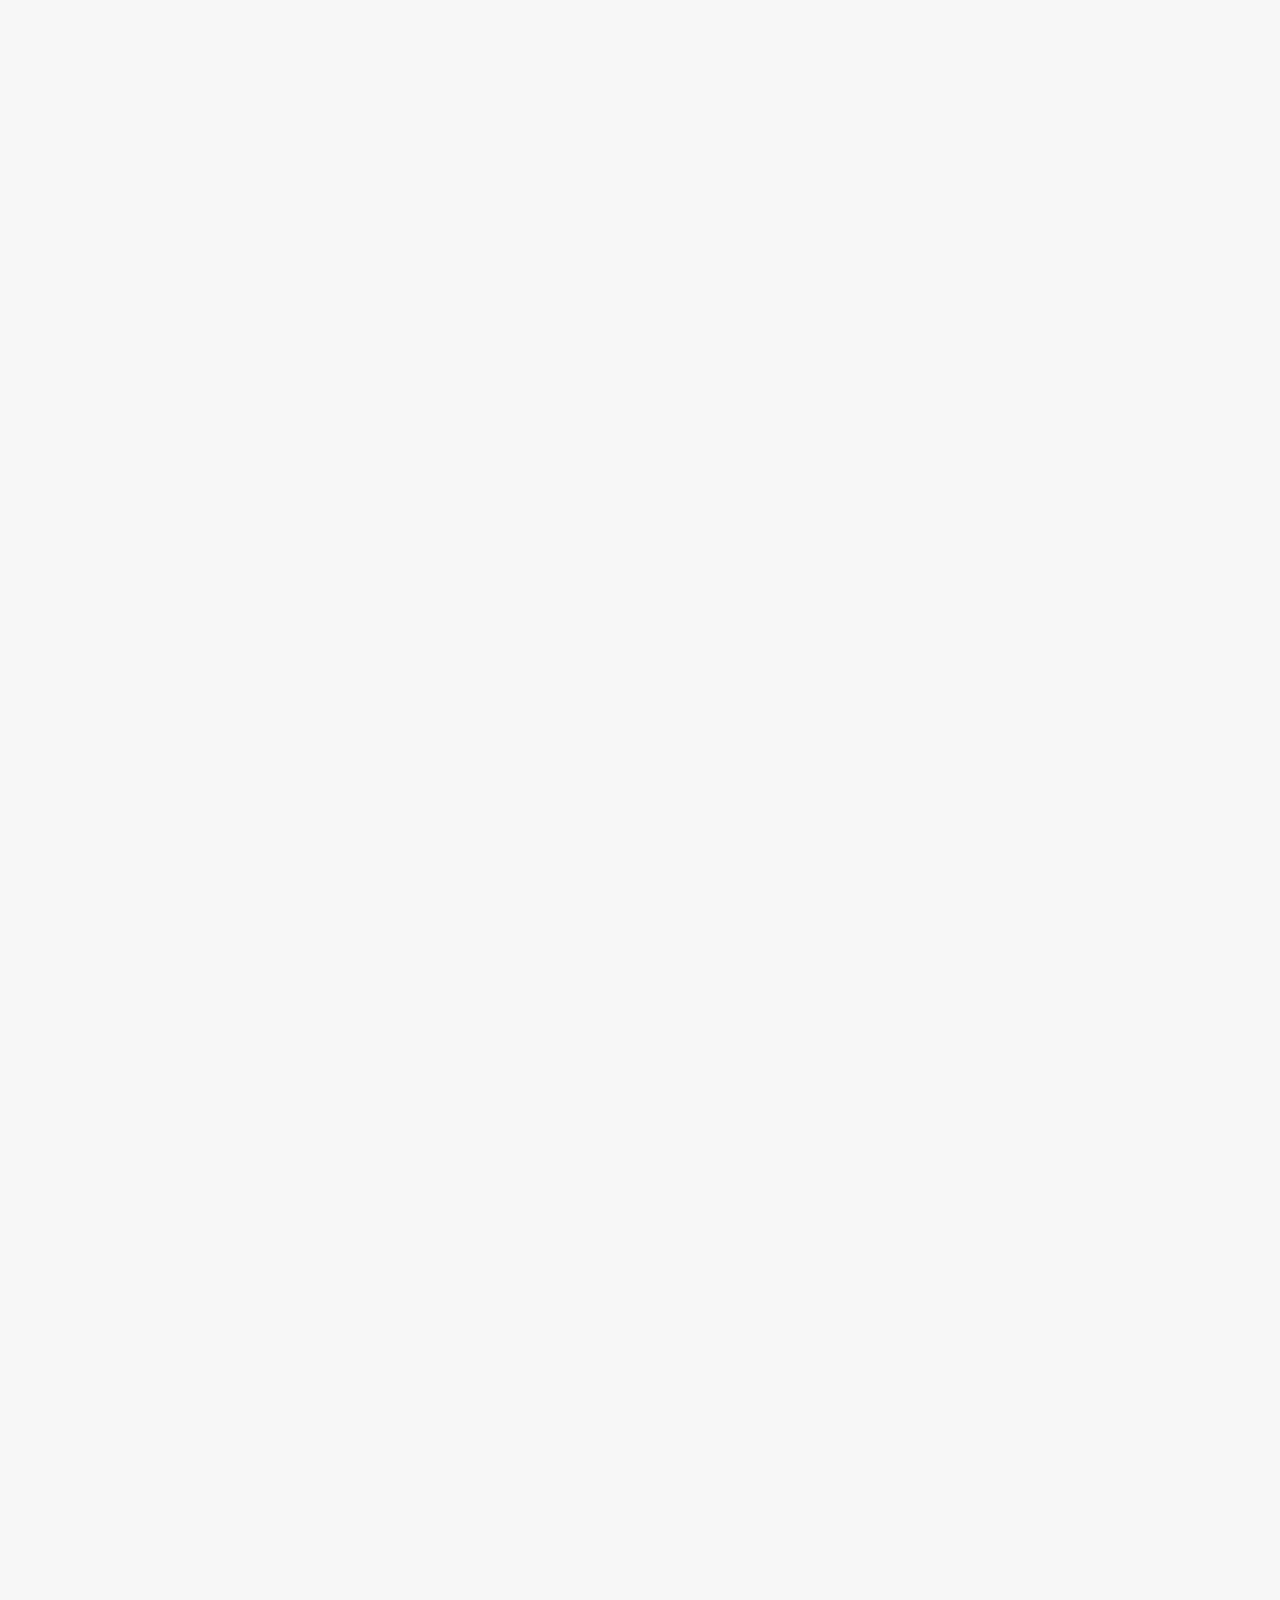
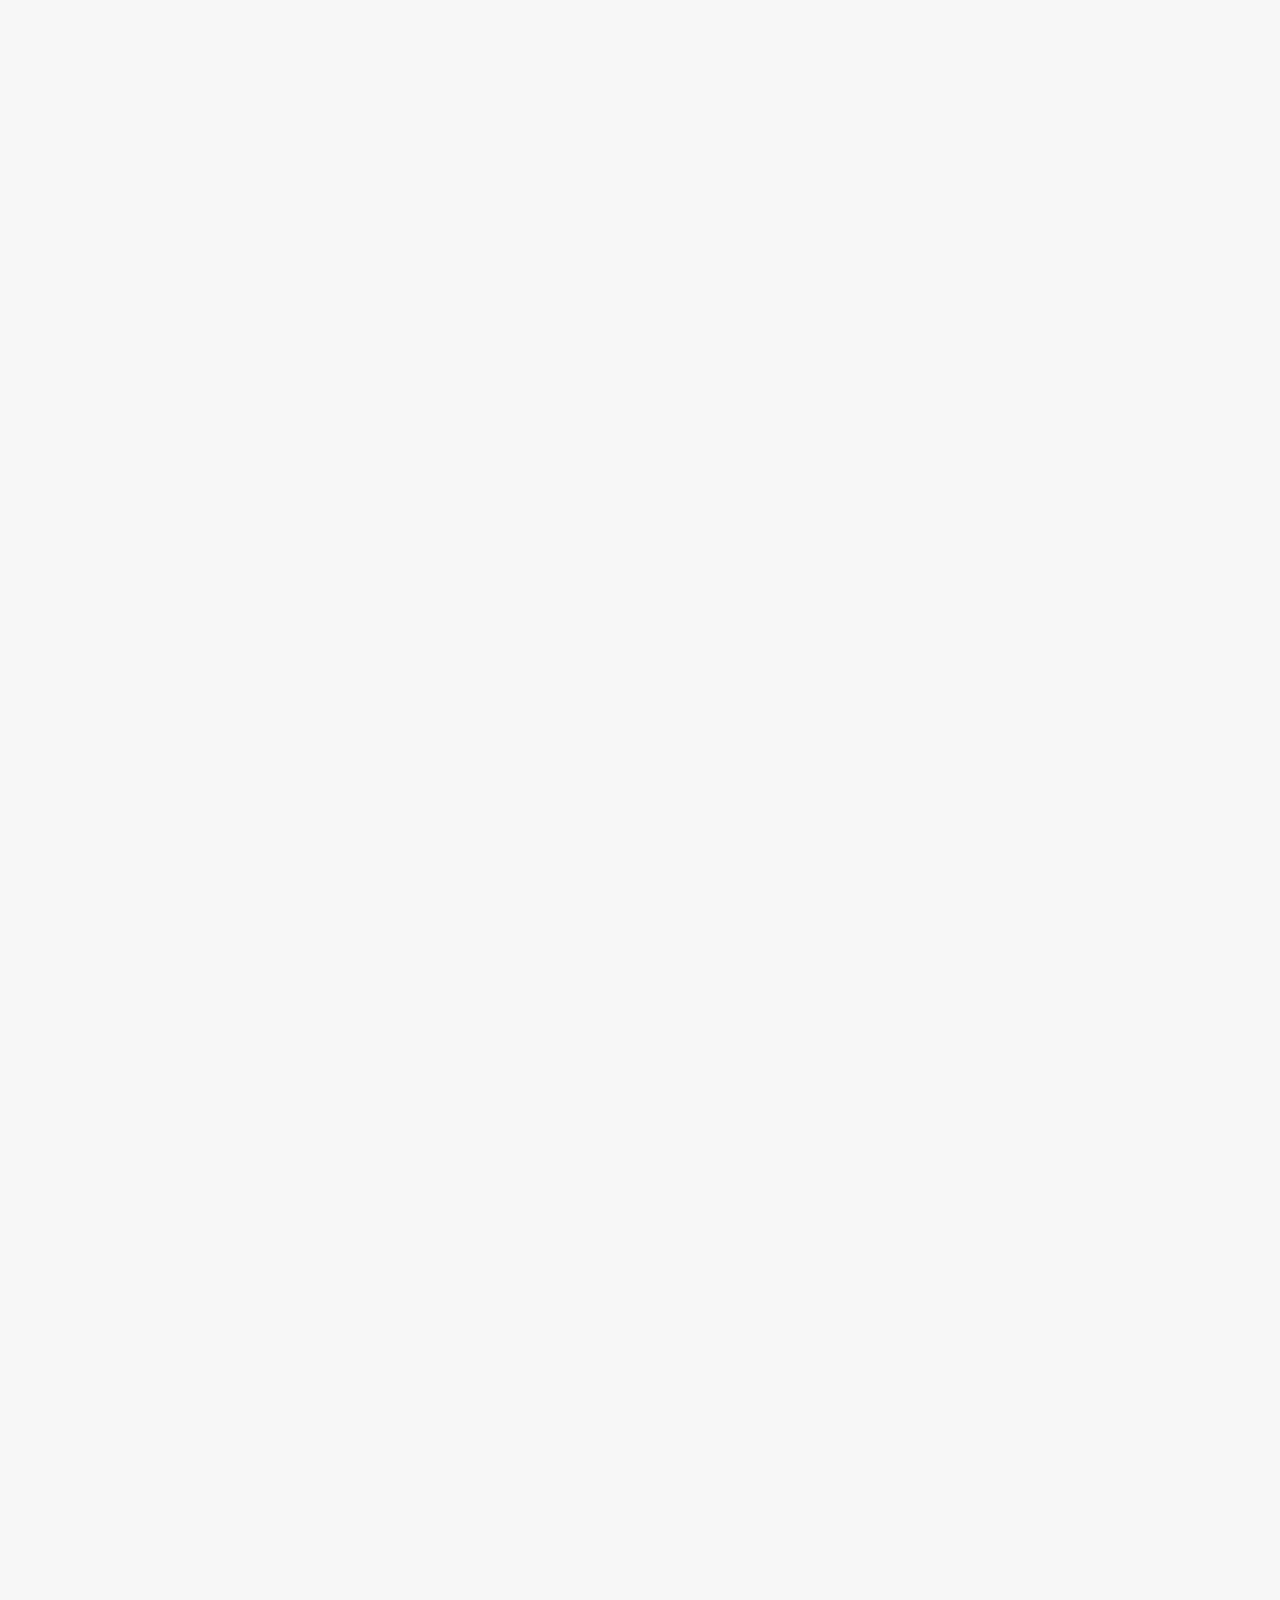
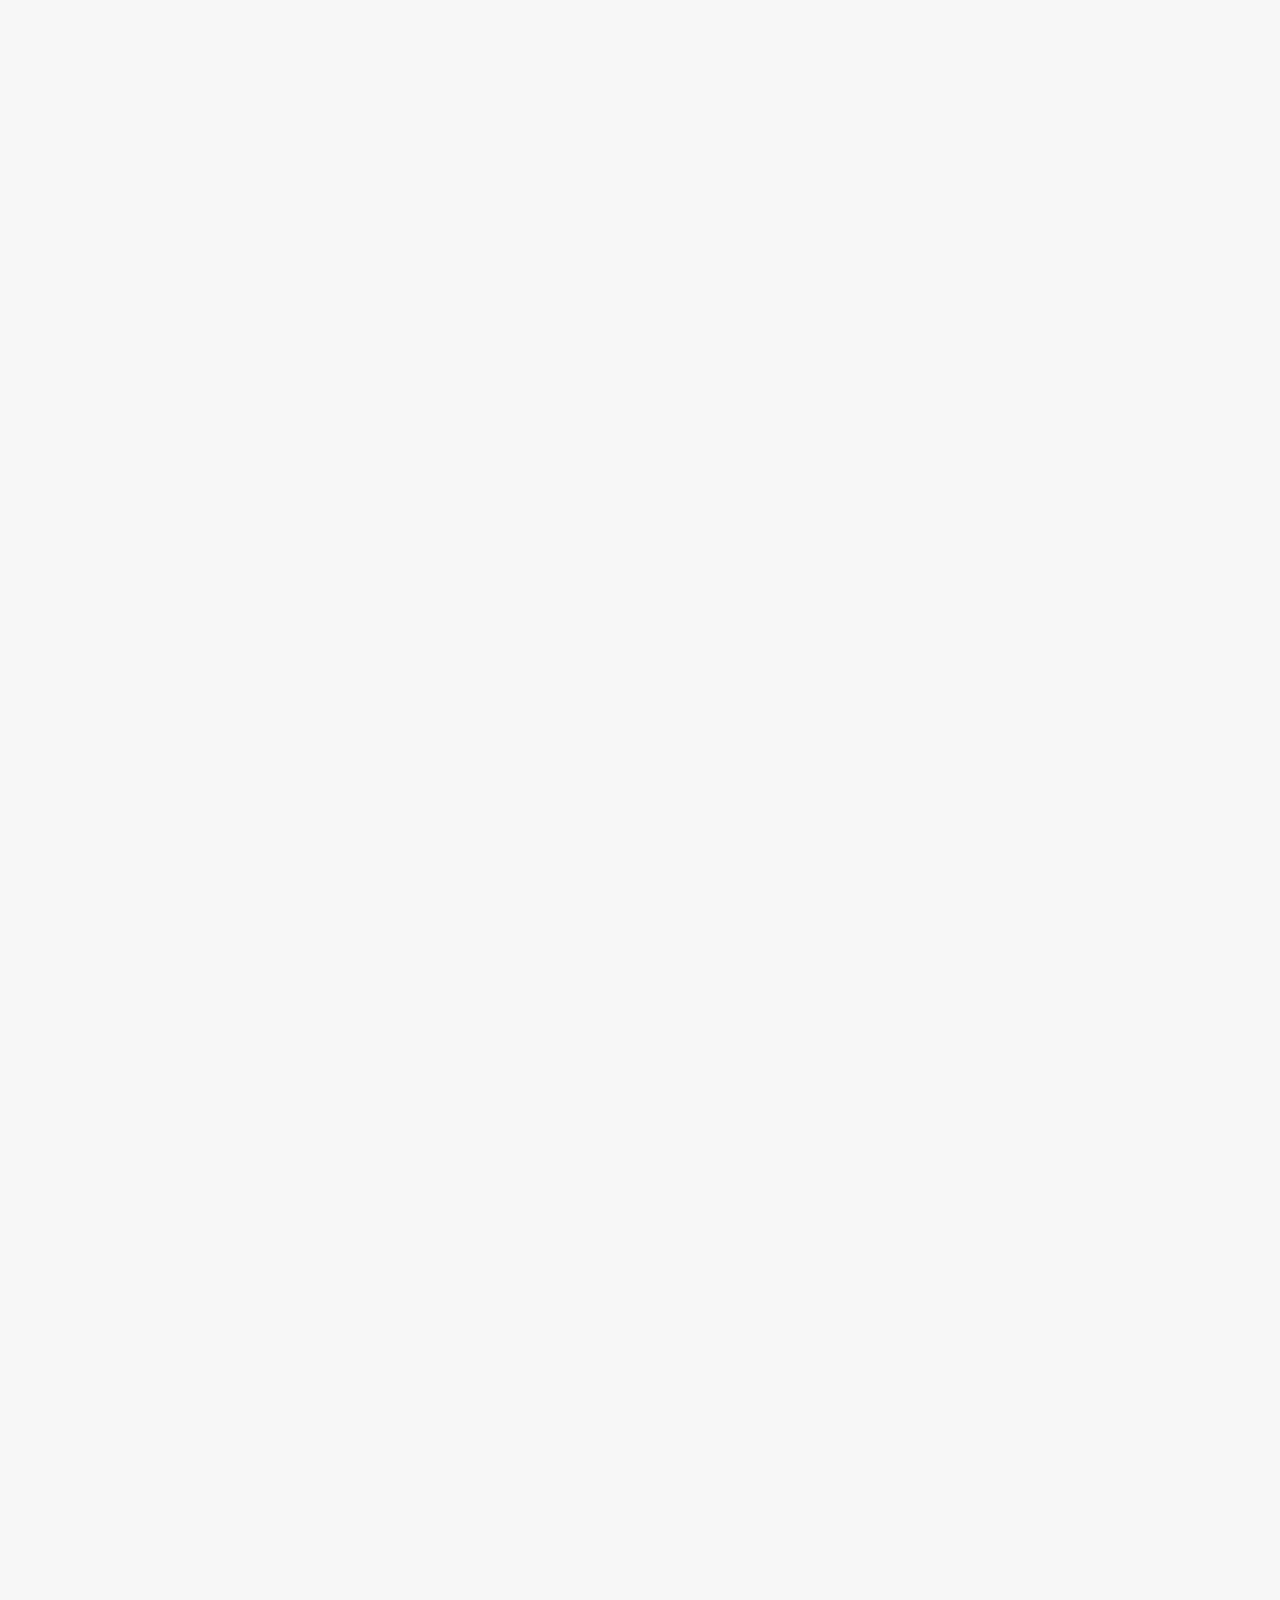
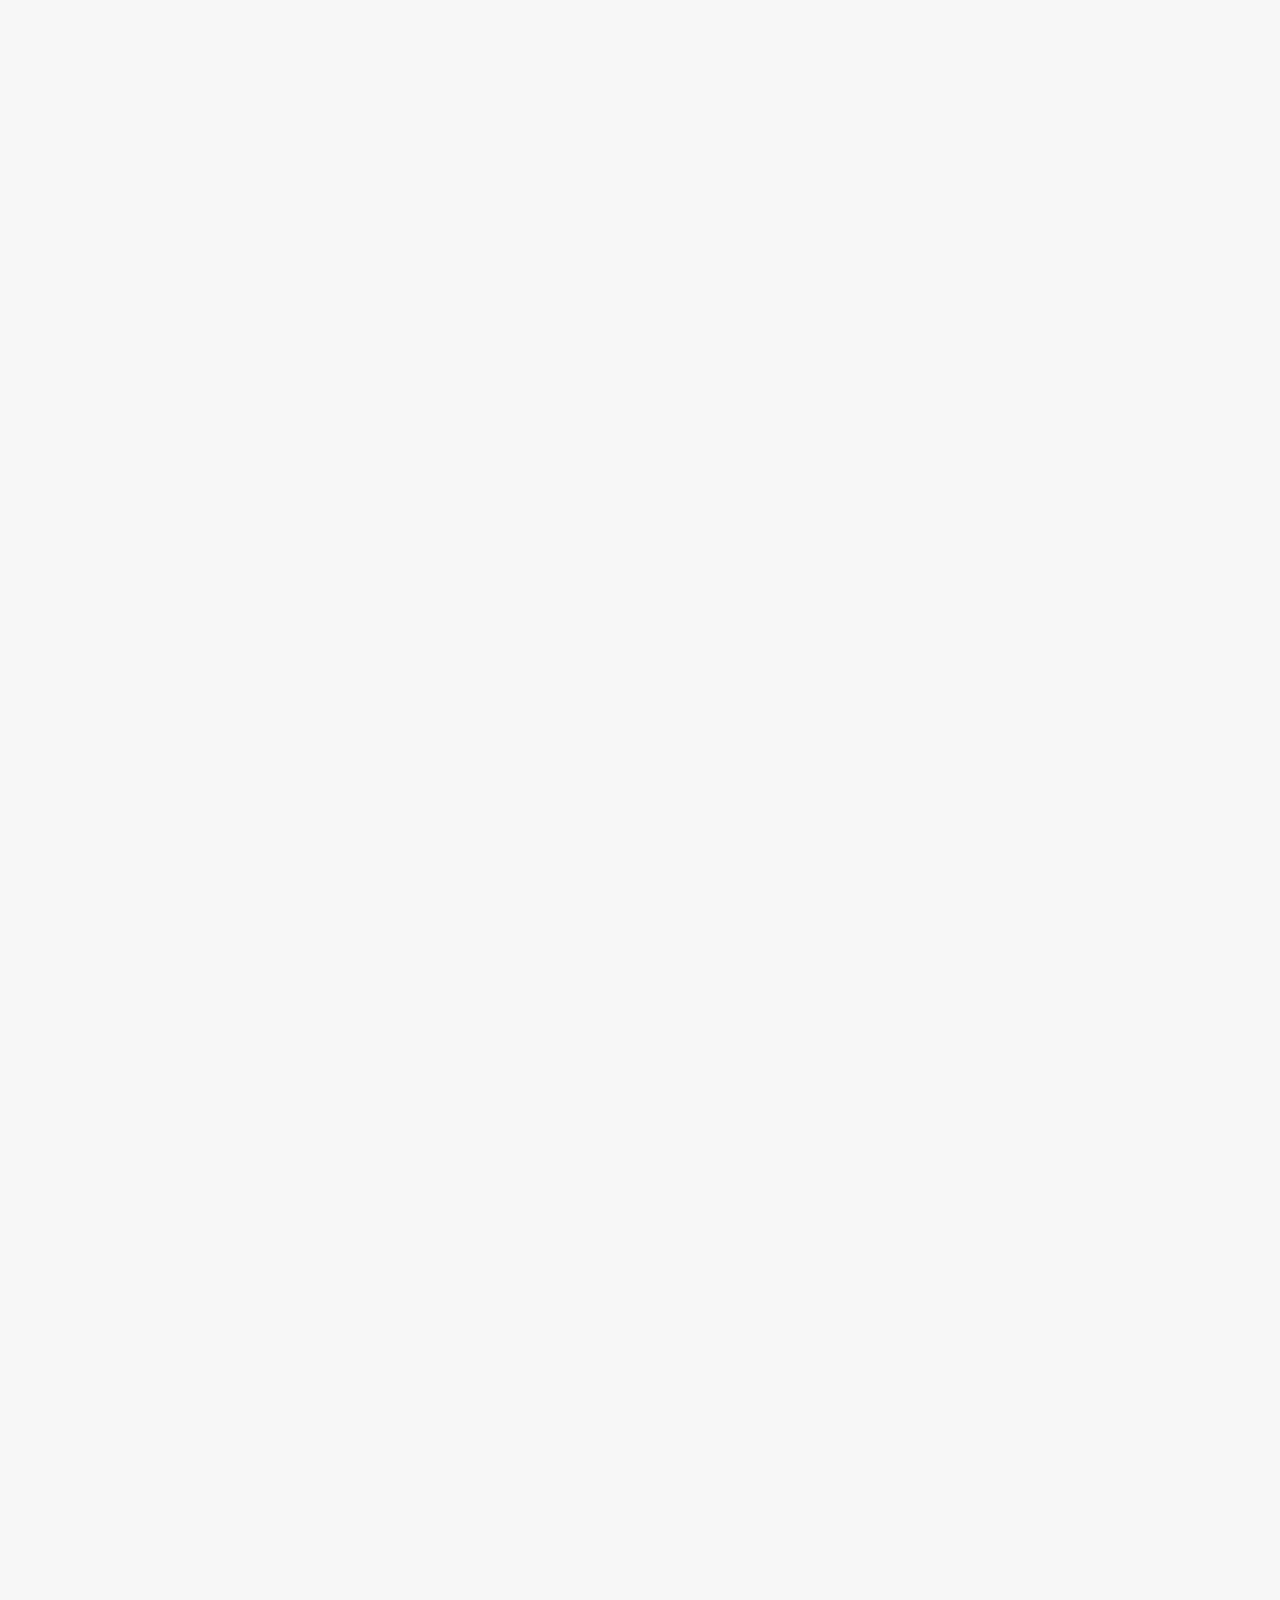
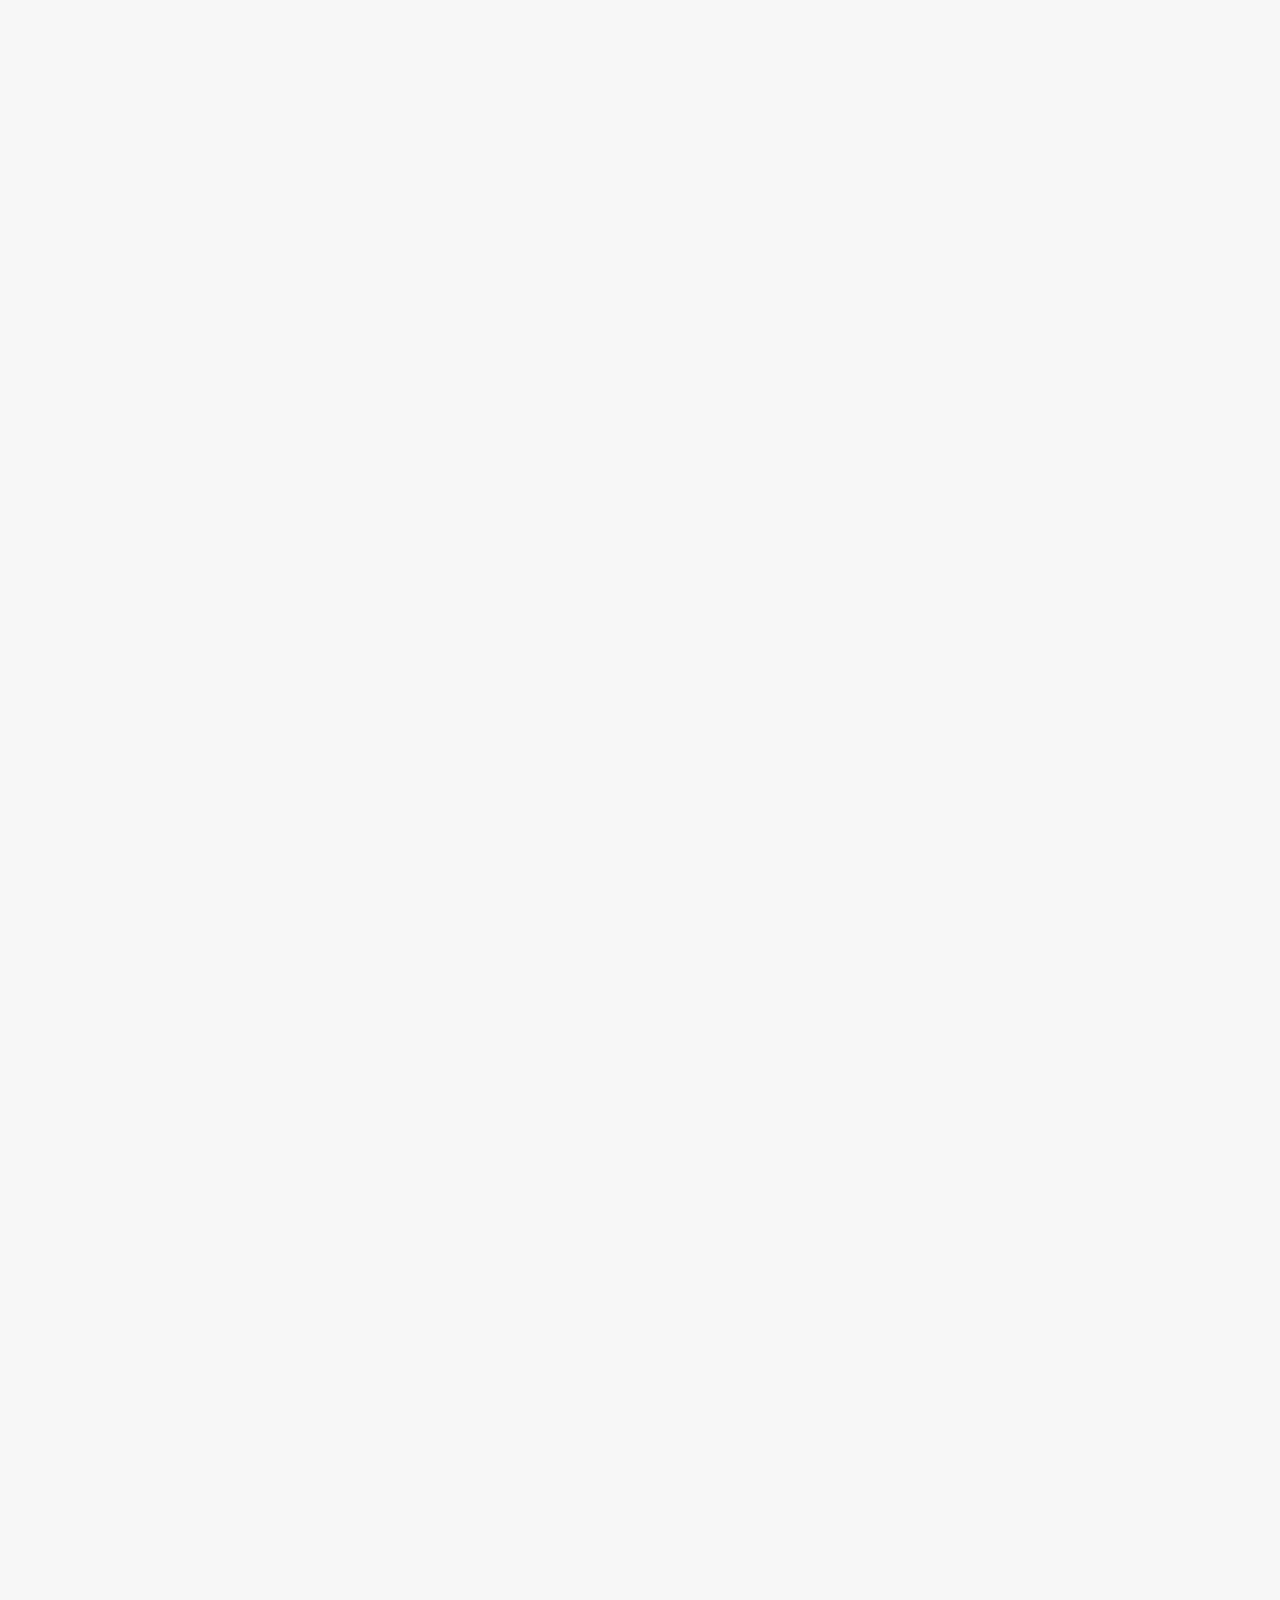
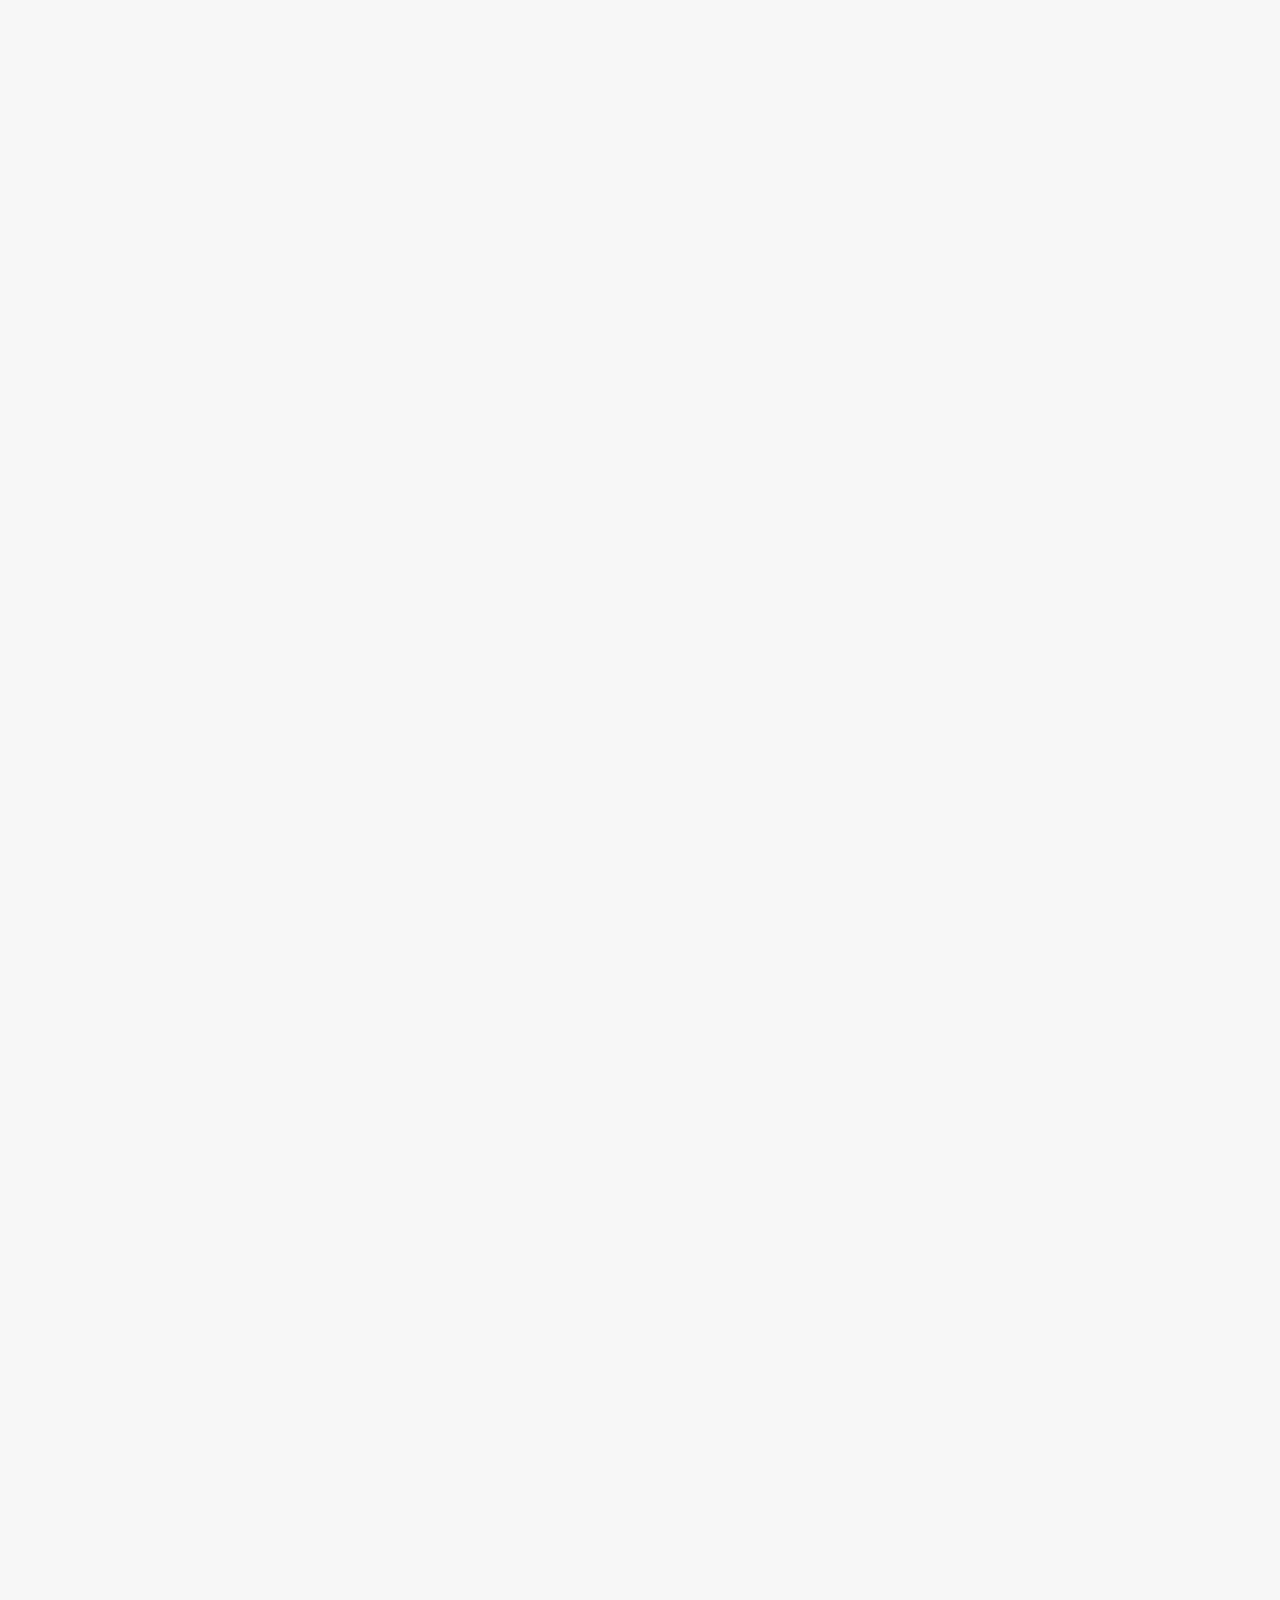
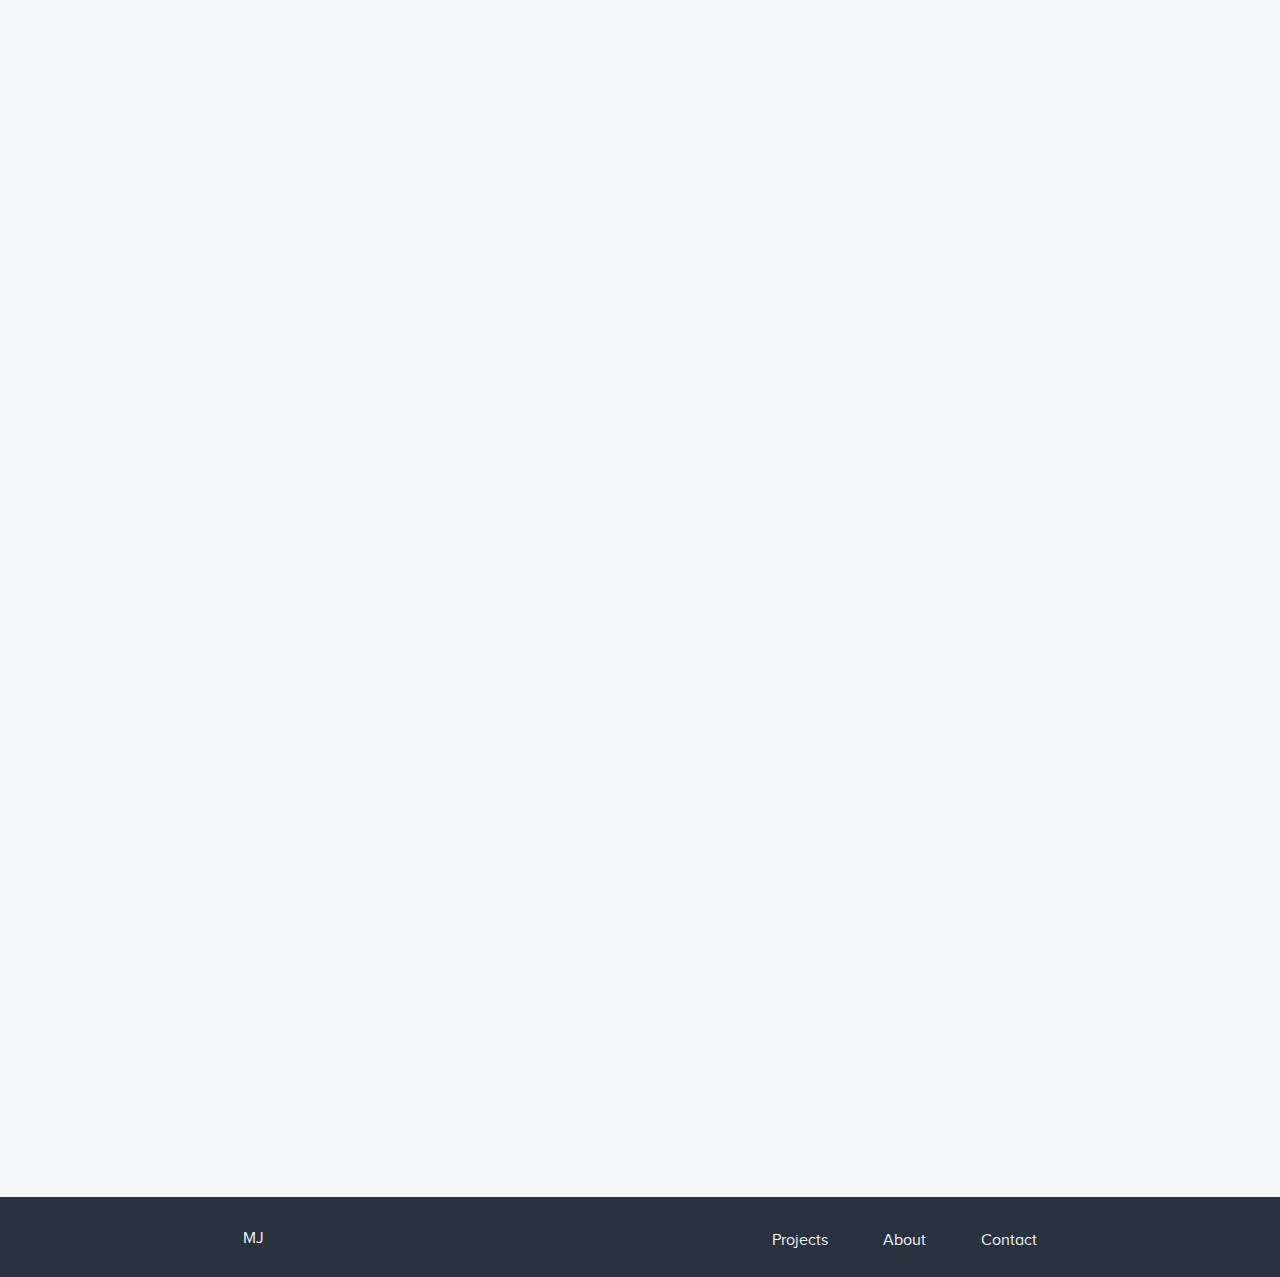
<file: navigation-discoverability.html>
<html lang="en" xmlns="http://www.w3.org/1999/xhtml">
<head>
  <!-- Global site tag (gtag.js) - Google Analytics -->
  <script async src="https://www.googletagmanager.com/gtag/js?id=UA-120225309-1"></script>
  <script>
    window.dataLayer = window.dataLayer || [];
    function gtag(){dataLayer.push(arguments);}
    gtag('js', new Date());

    gtag('config', 'UA-120225309-1');
  </script>
  <meta charset="utf-8" />
  <meta name="viewport" content=
  "width=device-width, initial-scale=1, shrink-to-fit=no" /><!-- Bootstrap CSS -->
  <link rel="stylesheet" href=
  "https://maxcdn.bootstrapcdn.com/bootstrap/4.0.0/css/bootstrap.min.css" integrity=
  "sha384-Gn5384xqQ1aoWXA+058RXPxPg6fy4IWvTNh0E263XmFcJlSAwiGgFAW/dAiS6JXm" crossorigin=
  "anonymous" type="text/css" />
  <link rel="stylesheet" href="css/styles.css" type="text/css" />

  <title>Navigation and Discoverability - UX design portfolio of Marija Jovic </title>
</head>

<body>
  <div class="container-fluid">
    <div class="top-menu row fade-in">
      <div class="col-md-8">
        <ul class="menu-items clearfix col-md-12">
          <li><a href="index.html">MJ</a></li>

          <li><a href="projects.html">Projects</a></li>

          <li><a href="about-me.html">About</a></li>

          <li><a href="contact-me.html">Contact</a></li>
        </ul>
      </div>
    </div>

    <div class="header colored outer project row justify-content-md-center">
      <div class="col-md-6 introduction fade-in one">
        <div class="col-md-12">
          <h1>Navigation and Discoverability</h1>

          <p><span>CloudWatch (AWS), year 2020</span></p>

          <h2>Fixing navigation issues and improving discoverability in a tool with many different sub-services</h2>
          <br />

        </div>
                     <div class="col-md-12">
            <img src="img/cw-menu.png" class="img-fluid" />
        </div>
      </div>
    </div>

    <div class="content row fade-in two justify-content-md-center">
      <div class="content-holder col-md-12">
        <div class="outer row justify-content-md-center">
          <div class="col-md-6">
            <h5>The challenge</h5>

            <h3>Marketing tool or a navigation system?</h3>

            <p>CloudWatch is a product used by DevOps engineers to monitor their applications. Over the course of the years the tool has been growing in size and more and more products have been added to it without a clear plan. All additional sub-services have been added to the left navigation menu for visibility as the most successful way to advertise a new feature was by putting it in the navigation and struggling to get the item above the fold. In the short time, this doubled the size of the navigation and made it really difficult for users to find what they were looking for.</p>

            <p>There were three big challenges we faced:</p>

            <ul>
              <li>Creating an IA that works well for the customers but also stays in line with the business strategy</li>

            <li>Work across the org with many different stakeholders who see their sub-service as the most important one</li>
              
            <li>Unify the offering so that each sub-service doesn't feel like it is part of a different product</li>
            <h4>My Role</h4>

            <ul>
              <li>proposing the initiative and getting the capacity for the UX team (4 UX designers) </li>

              <li>driving the initiative and organizing the workload among the team</li>

              <li>performing research and putting together research reports</li>

              <li>facilitating brainstorming sessions</li>

              <li>getting the stakeholder buy-in</li>
              
              <li>organizing and managing the timelines by bringing together 7 teams </li>
              
            </ul>
          </div>
        </div>

        <div class="outer colored row justify-content-md-center">
          <div class="col-md-6">
            <h5>The approach</h5>

            <h3>Convince the stakeholders</h3>

            <p>When I joined CloudWatch after going through past research, reading through customer feedback and talking with the stakeholders I noticed that navigation was a big pain point - both for customers and for the stakeholders. Customers were finding it hard to navigate through CloudWatch and understand all the different offerings as they were not logically grouped and stakeholders knew this was a problem but didn't have any strategy in place to address it.</p>
                 <p>
              I collected all the data that was already available and put together a plan which I shared with stakeholders including capacity needed for the UX team to tackle this problem and understand better where the problem is in order to come up with a proposal. After getting the leadership buy in and approval it was time to deep dive.</p>
          </div>
          
         <div class="row col-md-12"></div>
         <div class="col-md-6">
          <h4>Define research tasks and organize the team</h4>
            <p> 
                From customer feedback we knew that navigation was only one part of the problem so we needed to understand what else affects discoverability and focus on fixing those issues. Going through past research I realized we had some crucial gaps in our knowledge which we needed to fill in before we could proceed. Based on what we had and what was missing, I identified several research tasks we needed to perform in order to kick off the discovery phase.
             </p>
             <p>
              <h5>User journey and archetypes</h5>
                <p>
                This was one of the areas I thought we had defined already but all the information we had was outdated so we needed to get back to the drawing board and do it fast. I proposed to do guerrilla research to spend the least amount of time on this task and only define the most essential user journey steps with pain points and most common archetypes in order to stay within the allocated time frames. I split the workload among the team so I focused on creating archetypes by talking with stakeholders and some internal customers, but relying a lot on past research and global AWS archetypes we had defined already. I did several workshops with internal customers and stakeholders to map out the user journey and then the team took over to validate each part with some more customers in order to finalize it. 
                </p>
                <h5>Navigation survey</h5>
             <p>
                This one came up as a necessity after mapping out the user journey. It became obvious then that a lot of discoverability problems happen not only because navigation was poor, but also because the sub-services were not being connected well enough. This was a new learning for us and we wanted to quantify those findings and understand better what were the most important problems when it comes to navigation and discoverability in general. I created a survey to collect some quick data and it turned out that even though the menu was still the biggest pain point, correlation was another very important one that we have overlooked completely.
                </p>
                  <h5>Card sorting - qualitative and quantitative</h5>
             <p>
                For the navigation itself we needed to understand what could be improved and how to group different offerings together. But doing just the quantitative card sorting wouldn't give us enough information as we needed to understand the "why" behind it. In order to come up with the menu items first we broke apart the entire console into many different tasks and asked the users to group them in moderated sessions. We then used those groups to create new menu items and I created an unmoderated card sorting test to gather more quantitative data.
                </p>
        </div>
						      <div class="row col-md-12"></div>
            <div class="col-md-12 image-holder">
                <div class="img-small"><img class="img-fluid" src="img/cw-user-journey.jpg" />
                <p class="image-caption">user journey mapping</p></div></div>
                 <div class="row col-md-12"></div>               
             <div class="col-md-6">
          <h4>Synthesize and share the results to get visibility</h4>
          <p>I was responsible for synthesizing the results from all the different research initiatives. Each designer shared with me their reports and I opened a spreadsheet and started sorting out all the results into several common themes. This is when it became even more obvious that navigation was only one small part of the problem and users were struggling with many more things (from overwhelming UI, to no customization).
          </p>
          <p>
          I ended up identifying 5 buckets of pain points with only one of them being Information Architecture, which was what we initially wanted to address. Even though I wanted us to stay focused on the IA I also saw a great opportunity to influence the future roadmap with newly discovered pain points. I did several presentations with different groups of stakeholders to show what we learned and to announce the plan and get them excited about participating in brainstorming sessions which I wanted to do next. At this point, we needed to explore different solutions and diverge.
          </p>
                  </div>
<div class="row col-md-12"></div>
            <div class="col-md-12 image-holder">
                <div class="img-small"><img class="img-fluid" src="img/cw-timelines.jpg" />
                <p class="image-caption">high level timeline to generate engagement</p></div></div>

    <div class="row col-md-12"></div>
          <div class="col-md-6">
            <h4>Brainstorming and roadmap</h4>

            <p> 
                I organized several brainstorming sessions with the stakeholders to generate a lot of ideas for each of the 5 buckets and then decide which ones we want to focus on first. In order to narrow down the ideas we voted first and then prioritized the top voted ideas based on impact and feasibility. Some of our ideas were so big that they needed a separate content plan item, but some were qucik wins we could easily squeeze into the same release.
                </p>
                <p>
                We wanted to do a little bit from each bucket for our MVP so I created a user story map to split ideas into releases to create a roadmap - in this stage, I worked closely with development team to understand the timelines and effort needed. I continued having conversations about IA and the rest of the team started working on designs for other ideas.
                </p>
                <p>
                IA was the most complex one as we needed to align with product and leadership to make sure that the product strategy was taken into account. After several difficult conversation and many changes to the initial proposal I finally got the sign off for the IA and we were ready for development.
                </p>
                

          </div>
		      <div class="row col-md-12"></div>
            <div class="col-md-12 image-holder">
                <div class="img-small"><img class="img-fluid" src="img/cw-user-story.jpg" />
                <p class="image-caption">user story board with a list of improvements split into phases</p></div></div>
                
				  <div class="row col-md-12"></div>
				<div class="col-md-6">
            <h4>Managing teams to deliver on time</h4>

            <p> 
             I acted as PM on this project so I was responsible for the timelines and making sure the teams make changes to their product areas at the same time so we can release everything together. This involved 7 product and development teams. I had tasks and timelines in the doc for each team and even though, by then, most of them were familiar with what we were trying to do, there were still some questions and concerns being raised. So I took a step back and did a couple of more sharing sessions including those stakeholders to ensure them that our plan was well tested and we got all the necessary approvals.
             </p>
                

          </div>
				    <div class="row col-md-12"></div>
				</div>
                
      
        <div class="outer row justify-content-md-center">
            
          <div class="col-md-6">
            <h5>Final results</h5>

            <h3>Compact navigation, happy customers</h3>

            <p>The new menu was positively received which was reflected in the feedback we got through both the console and during customer calls: </p>
			<blockquote class="blockquote"> "The new groups make much more sense and it's easier for me to find what I need. Also, I love having favorites at the top, it makes it a lot faster to access the stuff I use the most." </blockquote>
 <br />           
<ul>
            <li>We managed to reduce the height of the navigation by 50% </li>
<li>With the improvements we made to the logic (remember which buckets were expanded vs collapsed) 80% of our customers were now seeing links to all the services they use above the fold </li>
<li> We reduced the number of landing pages from 6 to one global landing page for the entire CloudWatch </li>
<li> We made favorites more accessible by putting them at the top and separating them from the menu and enriching them with recently visited for quick access to most commonly used services</li>
            </ul>
            <h4>Key Learnings and Takeaways</h4>

            <p>
                This was a very challenging project because of the number of stakeholders involved and teams that needed to work together, but I definitely learned a lot:
              </p>
                <ul>
                 <li> involve leadership early </li>
 <li> work together with stakeholders to show them their opinion matters  </li>
 <li> have separate conversations with difficult stakeholders  </li>
 <li> use quantitative data together with qualitative and always involve external customers in research  </li>
 <li> focus on what's feasible and be flexible  </li>
<li> have a clear plan for the next phase and get commitment from the stakeholders  </li>
                </ul>
          </div>
        </div>
        <div class="outer colored next-project justify-content-md-center row">
          <div class="row col-md-8">
            <div class="col-md-6"><span><strong>Up next:</strong> Creating a service that allows the user to monitor the health of all their resources on a single page.</span></div>
            <div class="text-right col-md-6"><a href="resource-health.html">Resource Health &nbsp;&#8594;</a></div>
          </div>
        </div>
      </div>
    </div>

    <div class="footer row">
      <div class="col-md-8">
        <ul class="menu-items clearfix col-md-12">
          <li><a href="index.html">MJ</a></li>

          <li><a href="projects.html">Projects</a></li>

          <li><a href="about-me.html">About</a></li>

          <li><a href="contact-me.html">Contact</a></li>
        </ul>
      </div>
    </div>
  </div>
  <!-- Optional JavaScript -->
  <!-- jQuery first, then Popper.js, then Bootstrap JS -->
  <script src="https://code.jquery.com/jquery-3.2.1.slim.min.js" integrity=
  "sha384-KJ3o2DKtIkvYIK3UENzmM7KCkRr/rE9/Qpg6aAZGJwFDMVNA/GpGFF93hXpG5KkN" crossorigin=
  "anonymous" type="text/javascript">
</script><script src=
"https://cdnjs.cloudflare.com/ajax/libs/popper.js/1.12.9/umd/popper.min.js" integrity=
"sha384-ApNbgh9B+Y1QKtv3Rn7W3mgPxhU9K/ScQsAP7hUibX39j7fakFPskvXusvfa0b4Q" crossorigin=
"anonymous" type="text/javascript">
</script><script src=
"https://maxcdn.bootstrapcdn.com/bootstrap/4.0.0/js/bootstrap.min.js" integrity=
"sha384-JZR6Spejh4U02d8jOt6vLEHfe/JQGiRRSQQxSfFWpi1MquVdAyjUar5+76PVCmYl" crossorigin=
"anonymous" type="text/javascript">
</script>
</body>
</html>
</file>
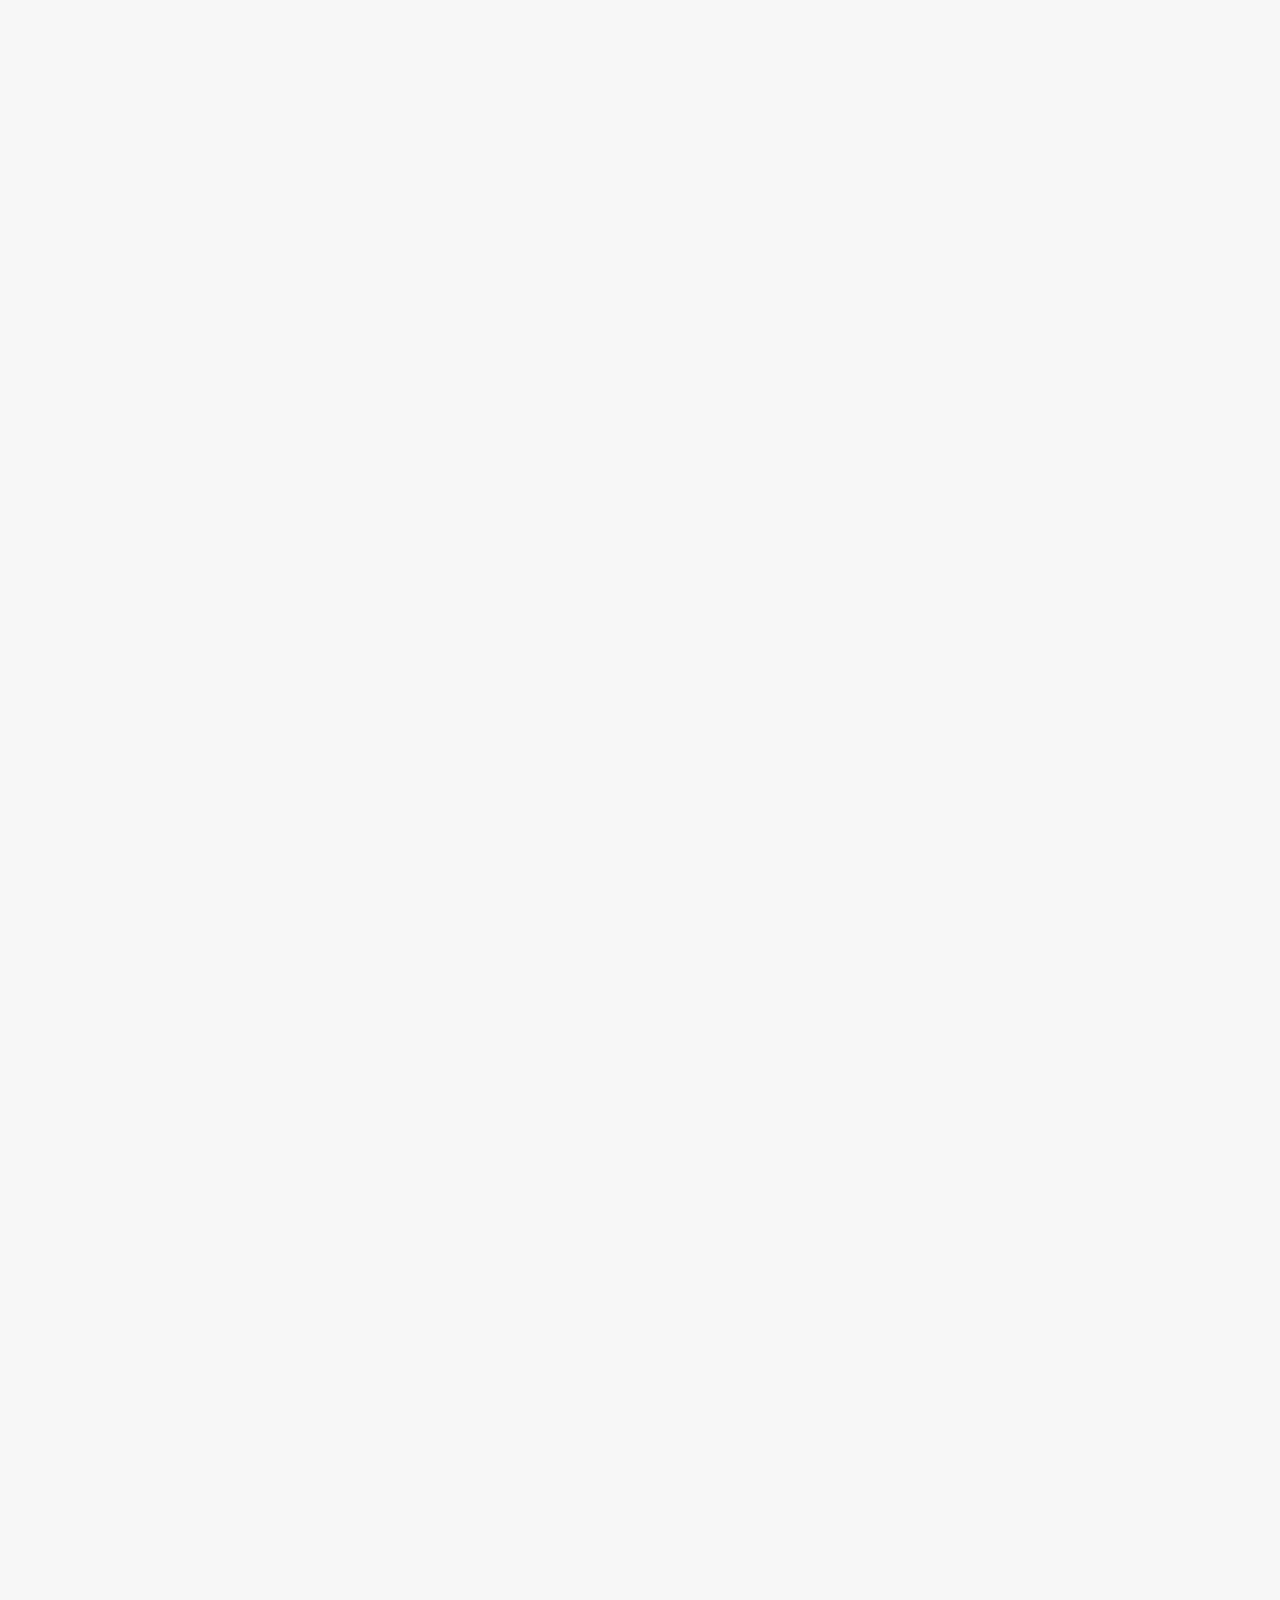
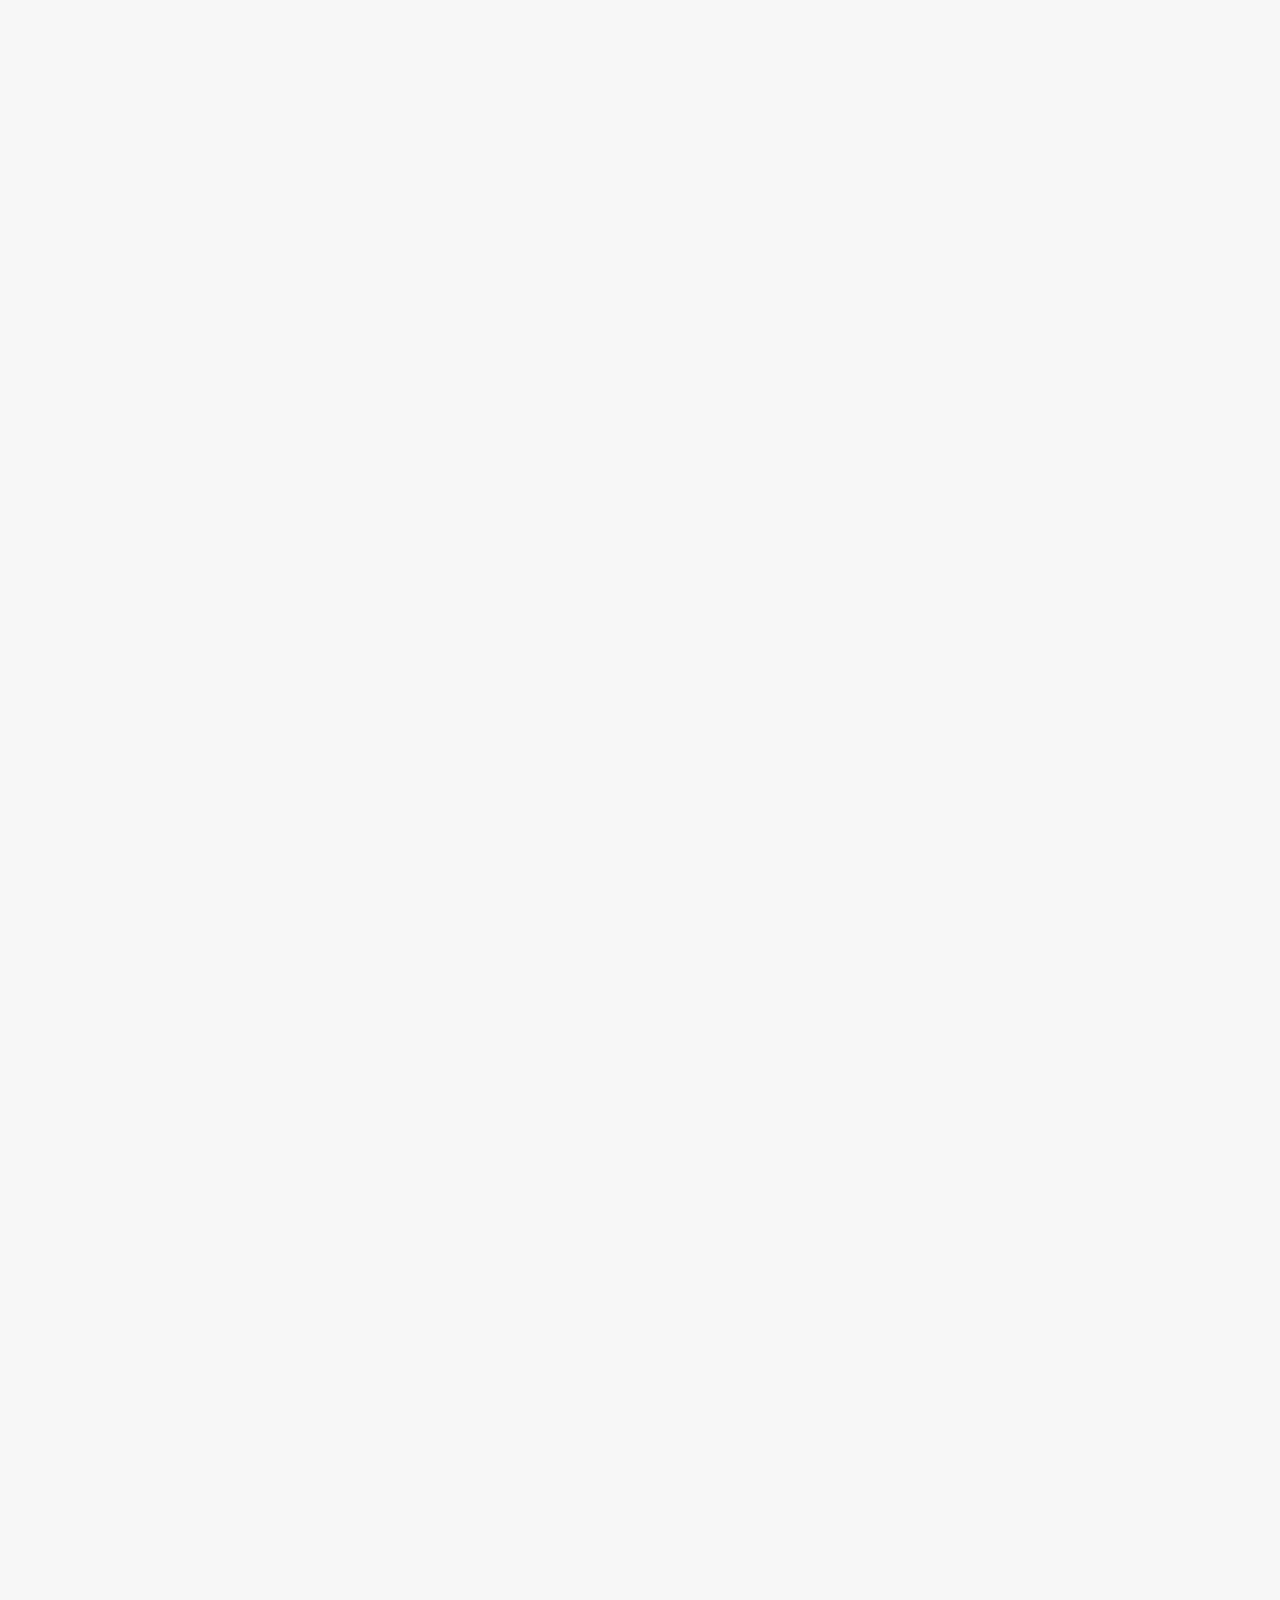
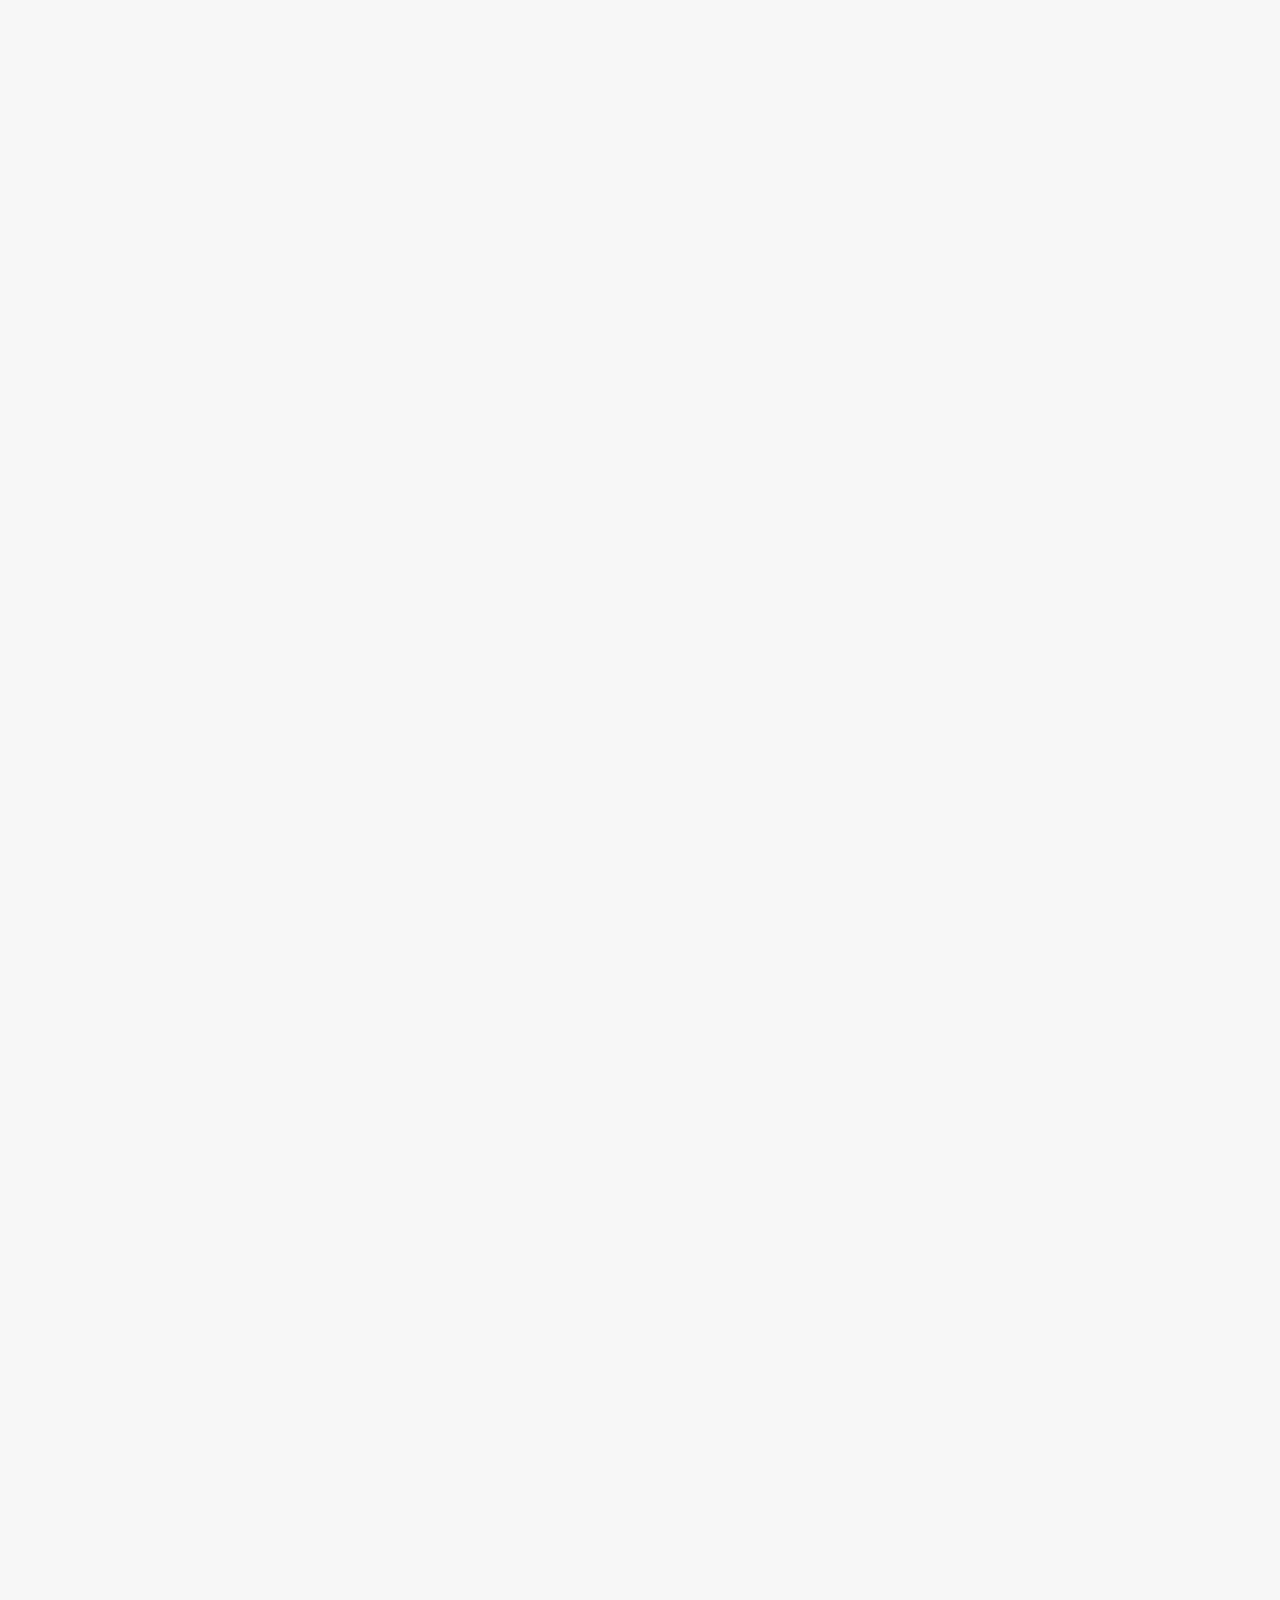
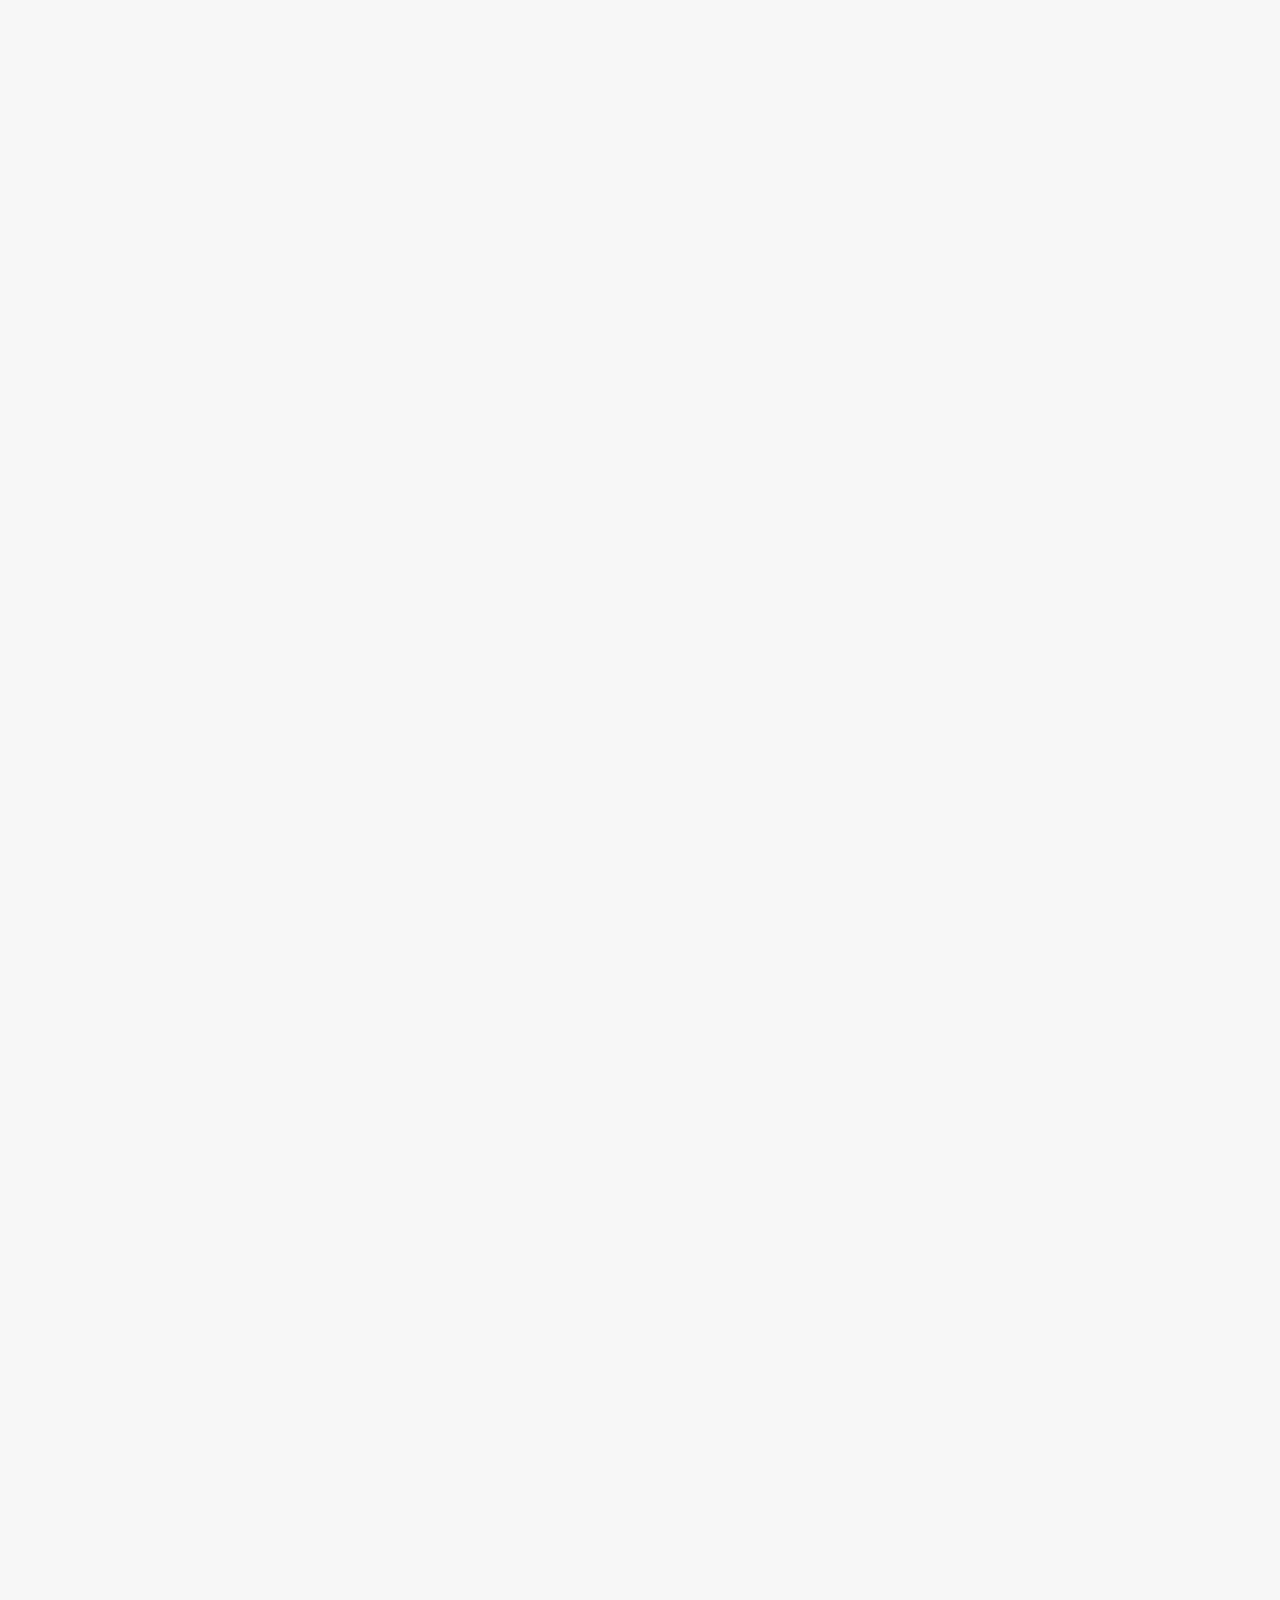
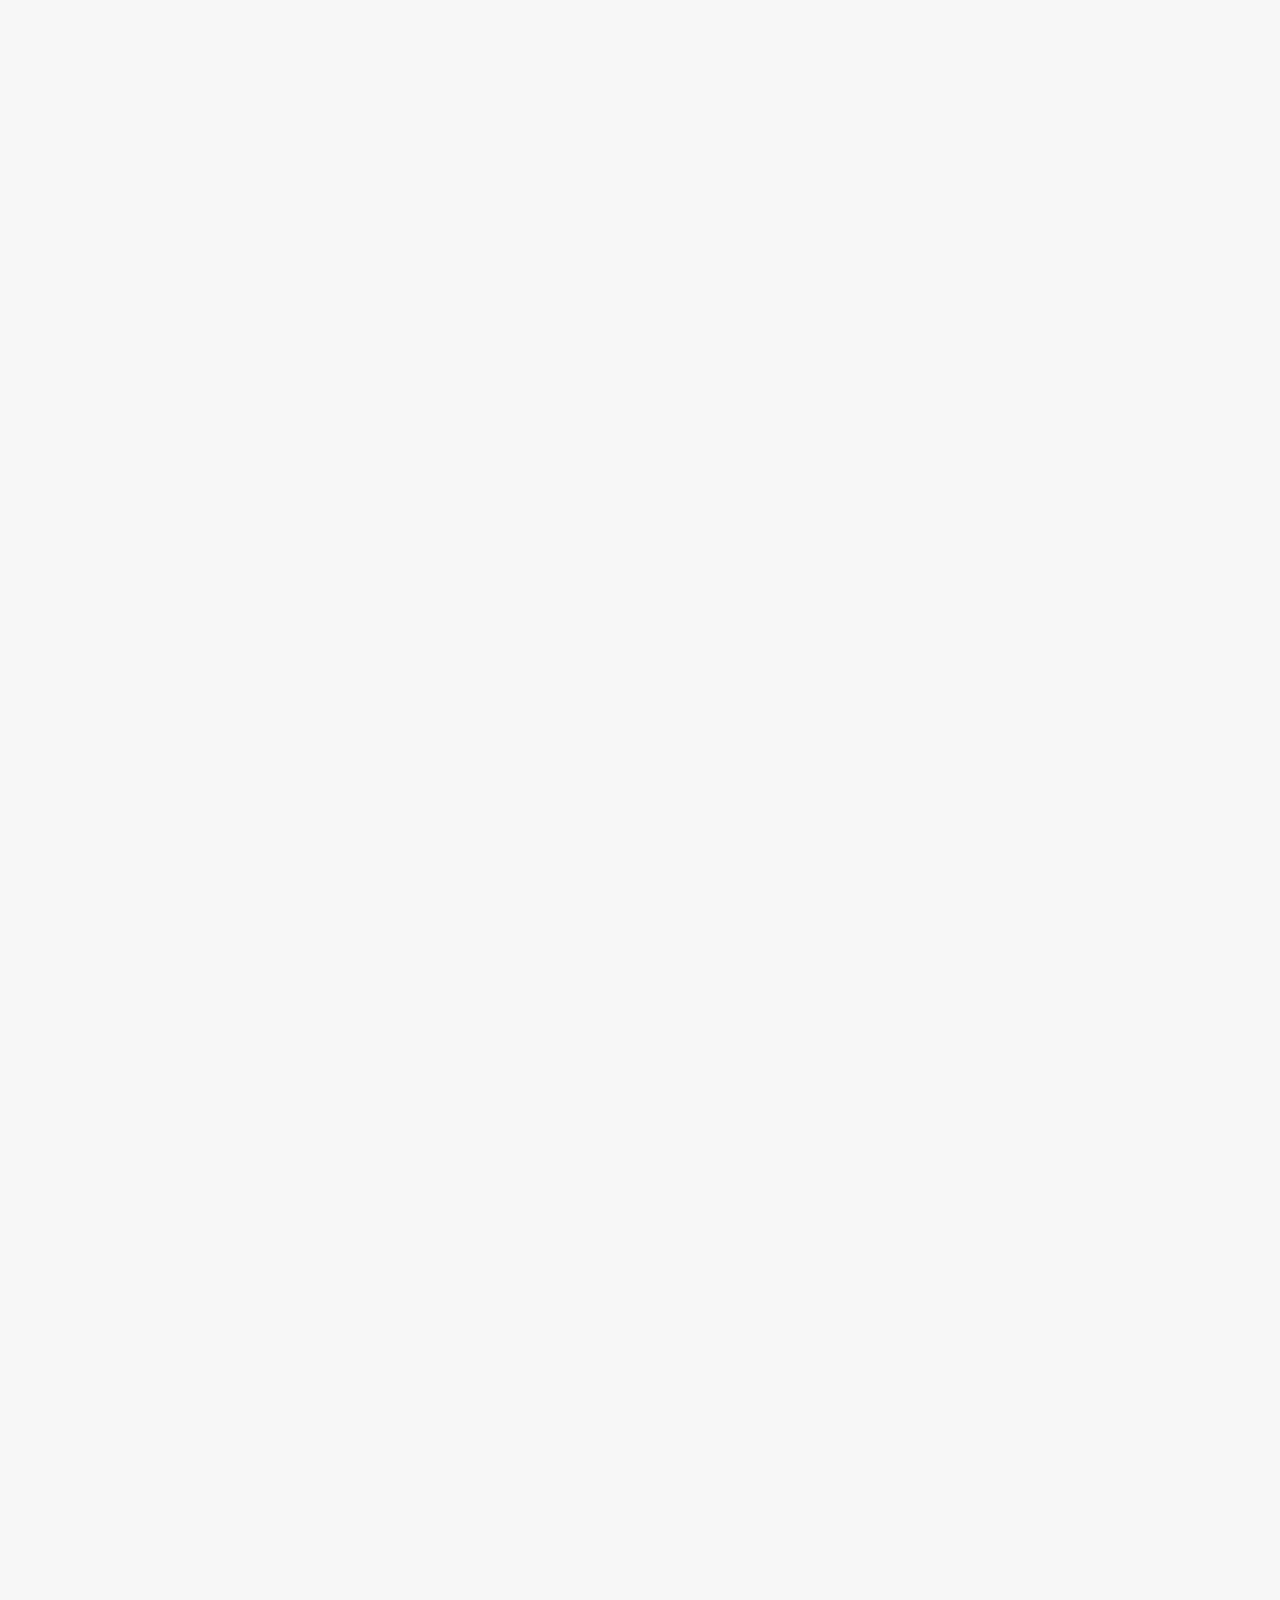
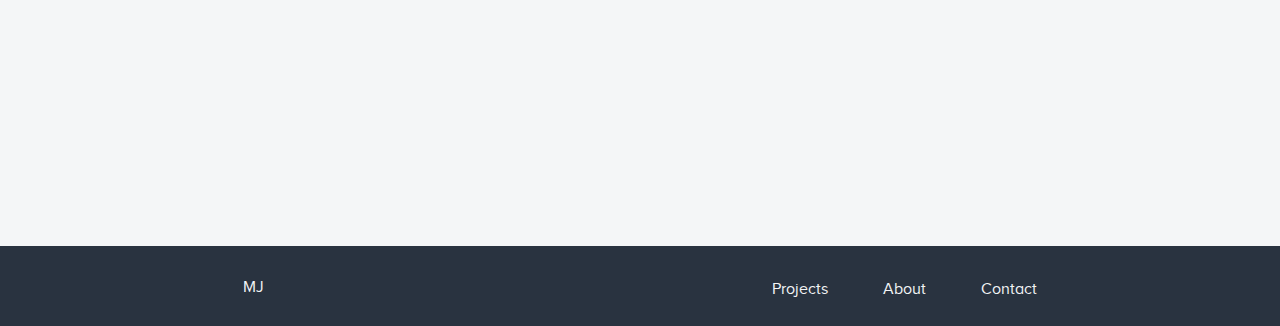
<file: open-puzzles.html>
<html lang="en" xmlns="http://www.w3.org/1999/xhtml">
<head>
  <!-- Global site tag (gtag.js) - Google Analytics -->
  <script async src="https://www.googletagmanager.com/gtag/js?id=UA-120225309-1"></script>
  <script>
    window.dataLayer = window.dataLayer || [];
    function gtag(){dataLayer.push(arguments);}
    gtag('js', new Date());

    gtag('config', 'UA-120225309-1');
  </script>
  <meta charset="utf-8" />
  <meta name="viewport" content=
  "width=device-width, initial-scale=1, shrink-to-fit=no" /><!-- Bootstrap CSS -->
  <link rel="stylesheet" href=
  "https://maxcdn.bootstrapcdn.com/bootstrap/4.0.0/css/bootstrap.min.css" integrity=
  "sha384-Gn5384xqQ1aoWXA+058RXPxPg6fy4IWvTNh0E263XmFcJlSAwiGgFAW/dAiS6JXm" crossorigin=
  "anonymous" type="text/css" />
  <link rel="stylesheet" href="css/styles.css" type="text/css" />

  <title>OpenPuzzles  - UX design portfolio of Marija Jovic </title>
</head>

<body>
  <div class="container-fluid">
    <div class="top-menu row fade-in">
      <div class="col-md-8">
       <ul class="menu-items clearfix col-md-12">
        <li><a href="index.html">MJ</a></li>

        <li><a href="projects.html">Projects</a></li>

        <li><a href="about-me.html">About</a></li>

        <li><a href="contact-me.html">Contact</a></li>
      </ul>
    </div>
  </div>

  <div class="header colored outer project row justify-content-md-center">
    <div class="col-md-6 introduction fade-in one">
      <div class="col-md-12">
        <h1>OpenPuzzles</h1>

        <p><span>Freelance project, year 2016</span></p>

        <h2>OpenPuzzles is a cloud solution that automates the business process. It helps develop structure and manage project deliverables in a modern and automated way. </h2>
        <br />
      </div>
        <div class="col-md-12">
            <img src="img/laptop%20openpuzzles.png" class="img-fluid" />
        </div>
    </div>
  </div>

  <div class="content row fade-in two justify-content-md-center">
    <div class="content-holder col-md-12">
      <div class="outer row justify-content-md-center">
        <div class="col-md-6">
          <h5>The challenge</h5>

          <h3>Budget and time as our biggest enemies</h3>

          <p>There were only three of us working on this project - a developer, a project manager and myself. All three of us lived in different cities and even different countries, so the collaboration was mostly happening online. This made communication very hard.</p>

          <p> We had very little documentation based on research done by project manager who already knew the company that would buy the end product and didn't have enough time or resources to spend on proper user research. It was hard for me to completely understand the product and all of its features, but the time and budget for exploration were very limited.</p>
          <h4>My Role</h4>

          <ul>
            <li>researching the competition</li>

            <li>interviewing internal stakeholders</li>
              
            <li>creating application architecture</li>

            <li>sketching wireframes and defining visual guidelines</li>

            <li>creating responsive HTML and CSS pages</li>
          </ul>
        </div>
      </div>

      <div class="outer colored row justify-content-md-center">
        <div class="col-md-6">
          <h5>The approach</h5>

          <h3>How can we stand out?</h3>

          <p>To make users want to buy and use the product, we had to figure out what we should offer in order to stand out. I did research of the competition, and the market was full of similar solutions so it wasn't all that hard to understand what features users expected to see. I interviewed only a few people who project manager knew would use the product, to understand their expectations.  </p>
          <p>
            Based on this, we made a list of features/ideas and in order to prioritize them and measure user's satisfaction levels I decided to use the Kano Model. By asking people to rate how they would feel with and without that feature and plotting their answers on Kano evaluation table we were able to separate all ideas between basic needs, performance needs and delighters. 
           </p>
        </div>
        <div class="col-md-12 image-holder">
          <div class="img-small"><img class="img-fluid" src="img/kano-model.jpg" />
            <p class="image-caption">Evaluating set of features using Kano model </p></div></div>

          <div class="col-md-6">
           <h4>Application architecture</h4>
           <p>
           We spent a lot of time trying to understand and come up with application architecture that would cover all possible user journeys. We were constantly going back and forth and made a lot of mistakes due to misunderstandings and project complexity. 
              </p>
              <p>
               We knew what our MVP was supposed to look like, but we also wanted to include the admin side (which was supposed to happen in phase two of the development process). It was important to include this in the application architecture from the beginning to see how it would be connected to the rest of the journey.
           </p>
         </div>
<div class="col-md-12 image-holder">
         <div class="img-small"><img class="img-fluid" src="img/app-architecture.jpg" />
    <p class="image-caption">application architecture including admin side</p></div>
            </div>
         <div class="col-md-6">
           <h4>Wireframes as an essential part</h4>
           <p>
             Creating click-through wireframes of the journey was very helpful to move forward as seeing something visually brought a lot of new questions and dilemmas. Also it was much easier to change things in this phase and iterate before spending time on high fidelity prototypes and actual development.
           </p>
            </div>
            <div class="col-md-12 image-holder">
             <div class="img-small"><img class="img-fluid" src="img/wireframe-full-OP.jpg" />
                <p class="image-caption">click-through wireframes to better understand the concept </p></div>
            </div>


            <div class="col-md-6">
                <h4>High Fidelity prototypes</h4>
           <p>
             There was only enough time for high fidelity prototypes of the few main pages. When we reached an agreement on the basics of design style and language, I came up with a color palette and visual guidelines and went straight to coding. I used bootstrap framework to speed up the process and be able to quickly hand work over to the back-end developer.
           </p>
            </div>           

   <div class="col-md-12 image-holder">
           <div class="img-small"><img class="img-fluid" src="img/high-fidelity.png" />
       <p class="image-caption">responsive high fidelity prototype of the main screen</p></div>
            </div>
        
         
       </div>

       <div class="outer justify-content-md-center row">
        <div class="col-md-6">
          <h5>Final results</h5>
          <h3>Finding the clients</h3>
          <p> 
            The product was successfully launched before the deadline and was presented in a conference before the potential clients and investors. However, apart from the inital client it was hard to find the other ones who would be interested in buying the product. Product manager spent some time promoting it and I created a product landing page with clear selling points and an easy way to start a free trial or request the demo.
          </p>
          
          <h4>Key Learnings and Takeaways</h4>

          <p>
          The most interesting learning I got out of this project was that it was actually possible to create a product relying only on internal stakeholders and their expertise and a limited number of end users. As a UX designer, I was not very proud of this approach and there are many things I learned:
          </p>
              <ul>
            <li>The idea for the product should come out of user needs</li>
            <li>Put the user in the center of everything you do</li>
            <li>Know your target audience, you are not the user</li>
            <li>Know what features go into your MVP and why</li> 
            <li>Always wireframe, it's easier to discard and less time spent</li>
          </ul>
        </div>
      </div>
      <div class="outer colored next-project justify-content-md-center row">
        <div class="row col-md-8">
          <div class="col-md-6"><span><strong>Up next:</strong> How using design thinking methodology helped me envision a product faster.</span></div>
          <div class="text-right col-md-6"><a href="replace-me.html">ReplaceMe&nbsp;&#8594;</a></div>
        </div>
      </div>
    </div>
  </div>

  <div class="footer row">
    <div class="col-md-8">
      <ul class="menu-items clearfix col-md-12">
        <li><a href="index.html">MJ</a></li>

        <li><a href="projects.html">Projects</a></li>

        <li><a href="about-me.html">About</a></li>

        <li><a href="contact-me.html">Contact</a></li>
      </ul>
    </div>
  </div>
</div>
<!-- Optional JavaScript -->
<!-- jQuery first, then Popper.js, then Bootstrap JS -->
<script src="https://code.jquery.com/jquery-3.2.1.slim.min.js" integrity=
"sha384-KJ3o2DKtIkvYIK3UENzmM7KCkRr/rE9/Qpg6aAZGJwFDMVNA/GpGFF93hXpG5KkN" crossorigin=
"anonymous" type="text/javascript">
</script><script src=
"https://cdnjs.cloudflare.com/ajax/libs/popper.js/1.12.9/umd/popper.min.js" integrity=
"sha384-ApNbgh9B+Y1QKtv3Rn7W3mgPxhU9K/ScQsAP7hUibX39j7fakFPskvXusvfa0b4Q" crossorigin=
"anonymous" type="text/javascript">
</script><script src=
"https://maxcdn.bootstrapcdn.com/bootstrap/4.0.0/js/bootstrap.min.js" integrity=
"sha384-JZR6Spejh4U02d8jOt6vLEHfe/JQGiRRSQQxSfFWpi1MquVdAyjUar5+76PVCmYl" crossorigin=
"anonymous" type="text/javascript">
</script>
</body>
</html>
</file>
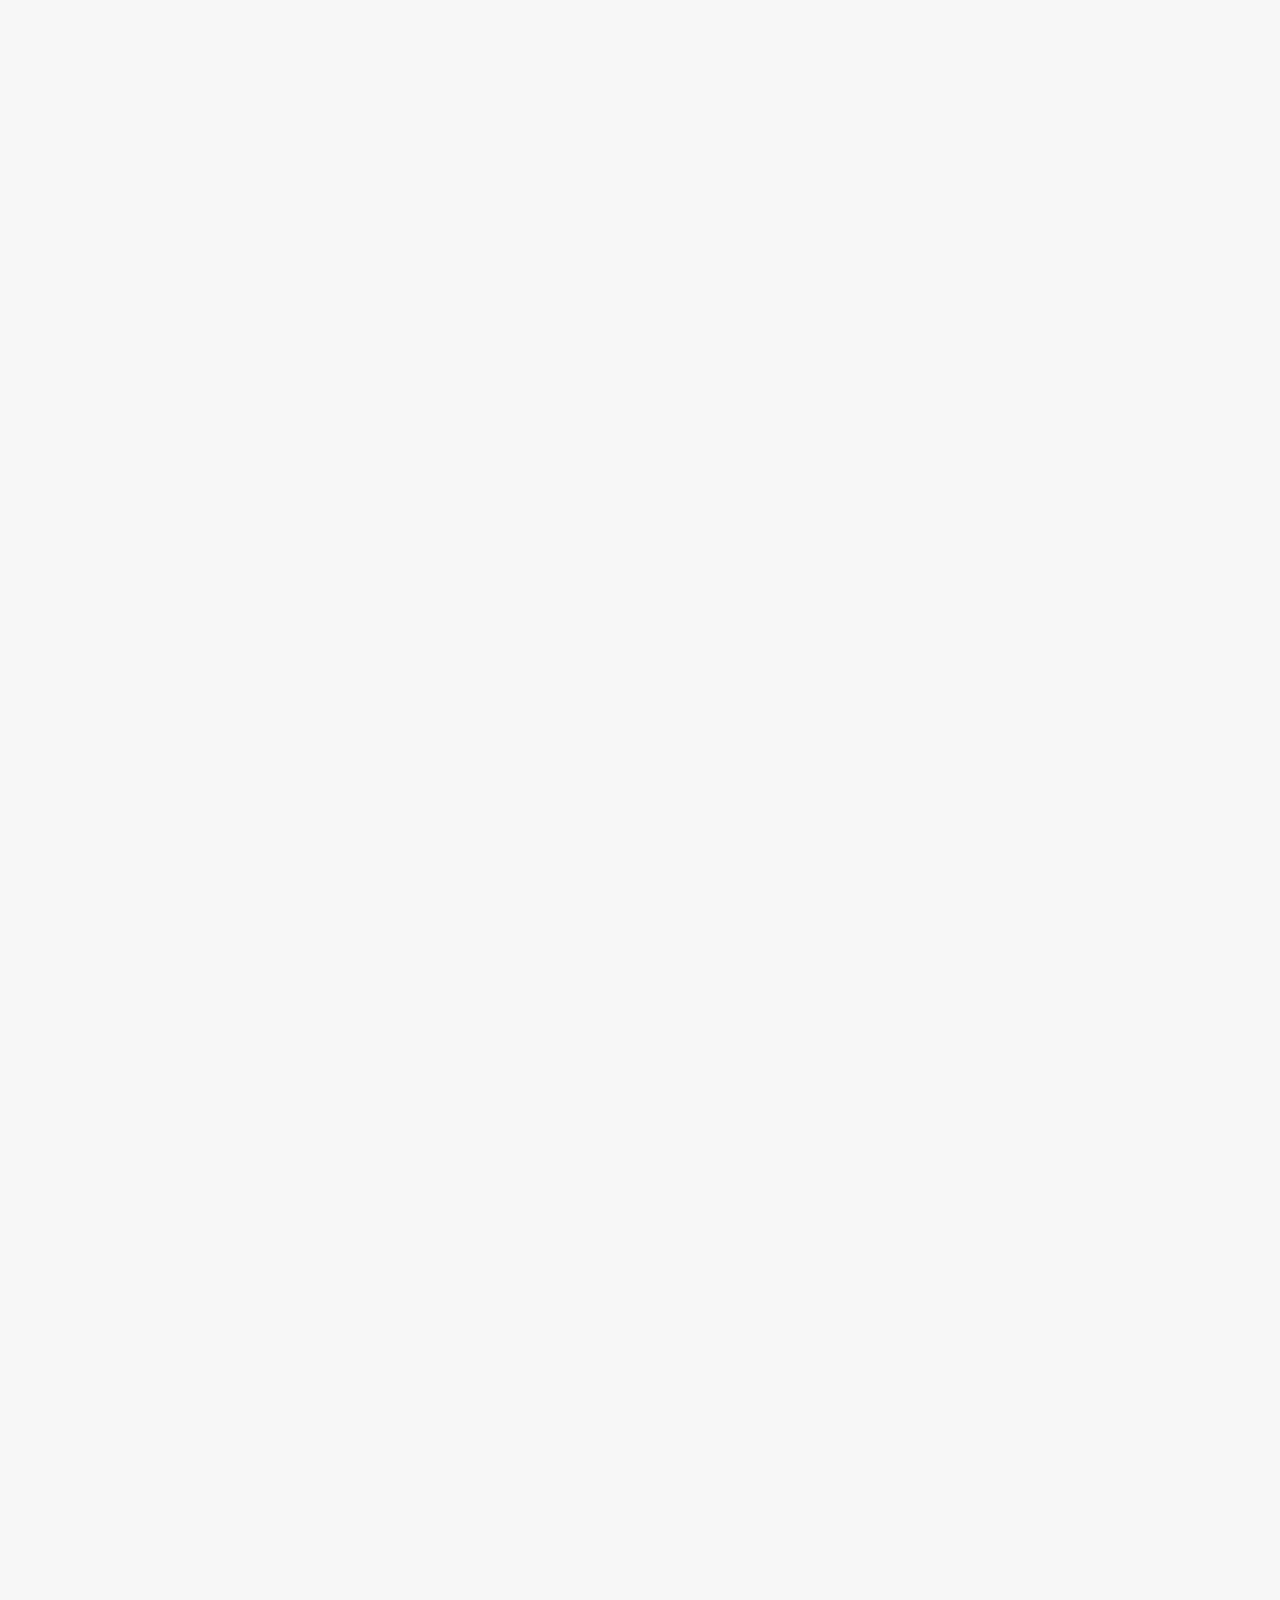
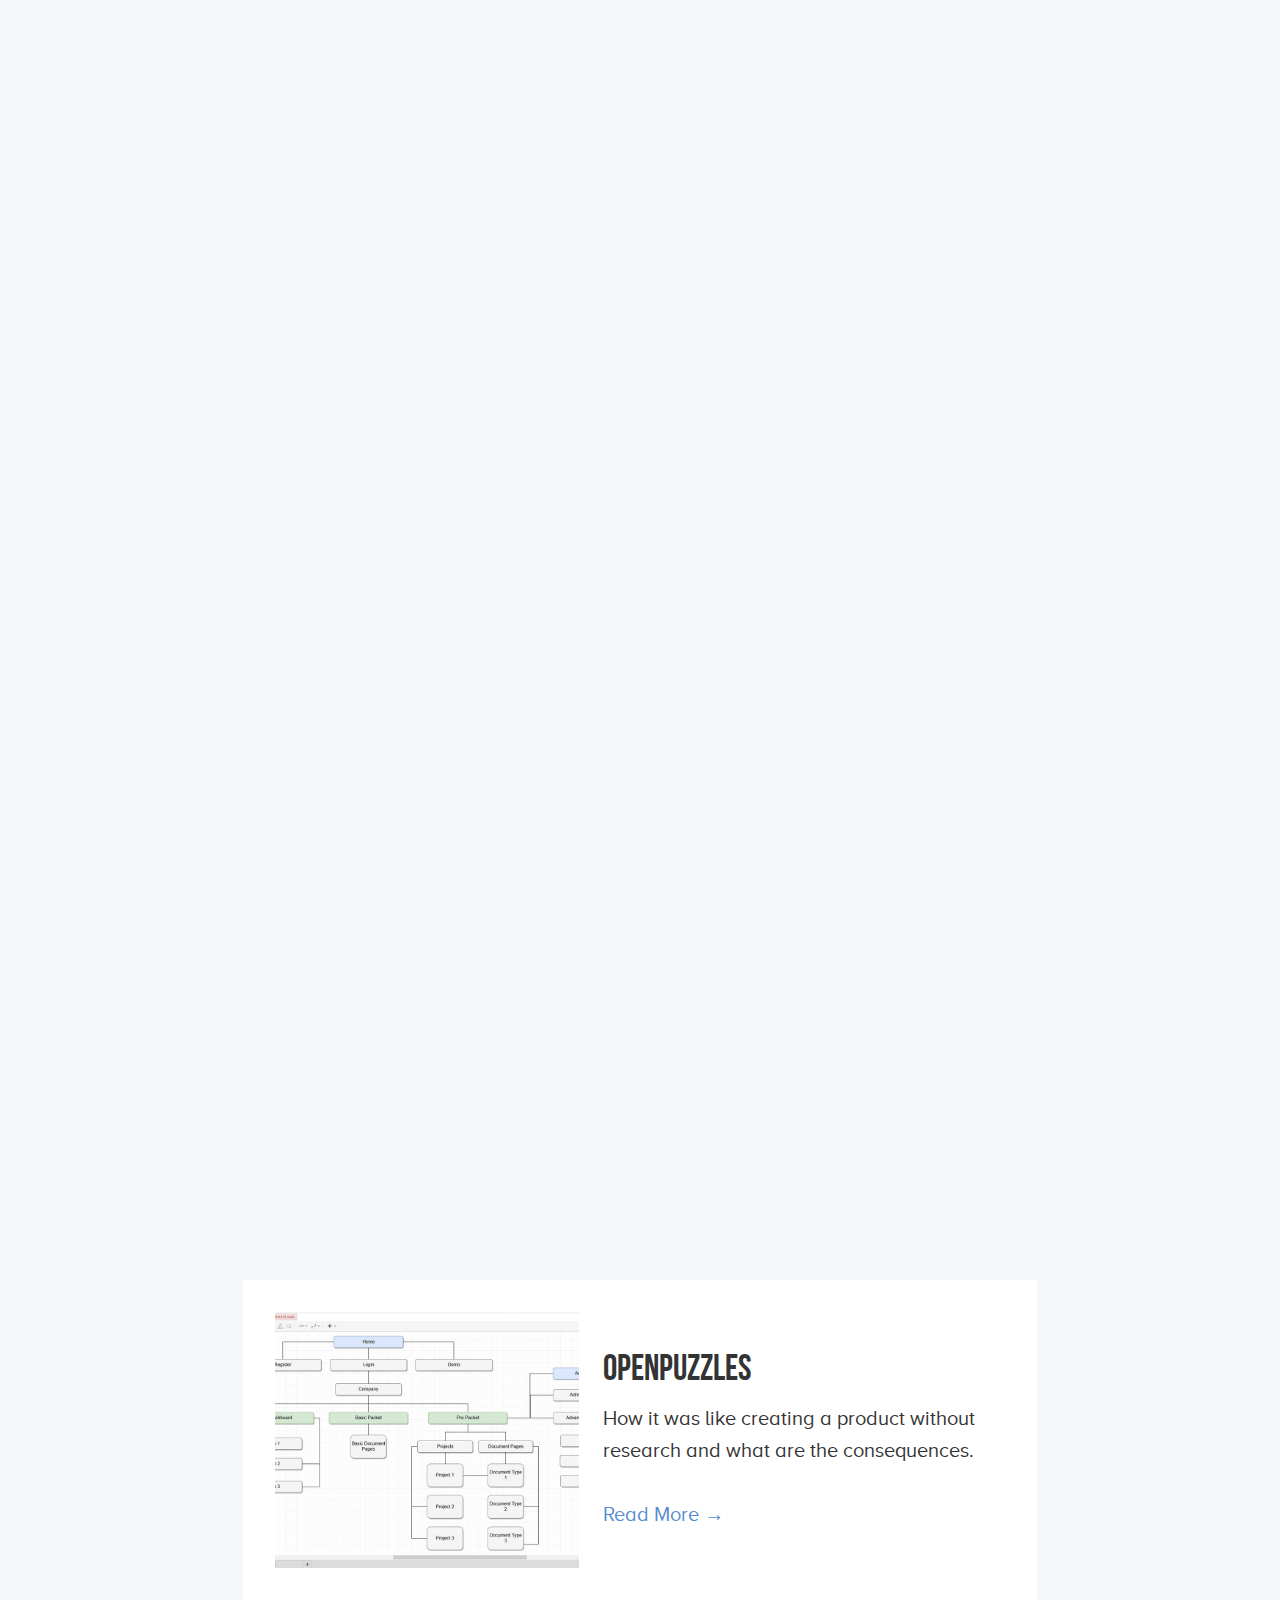
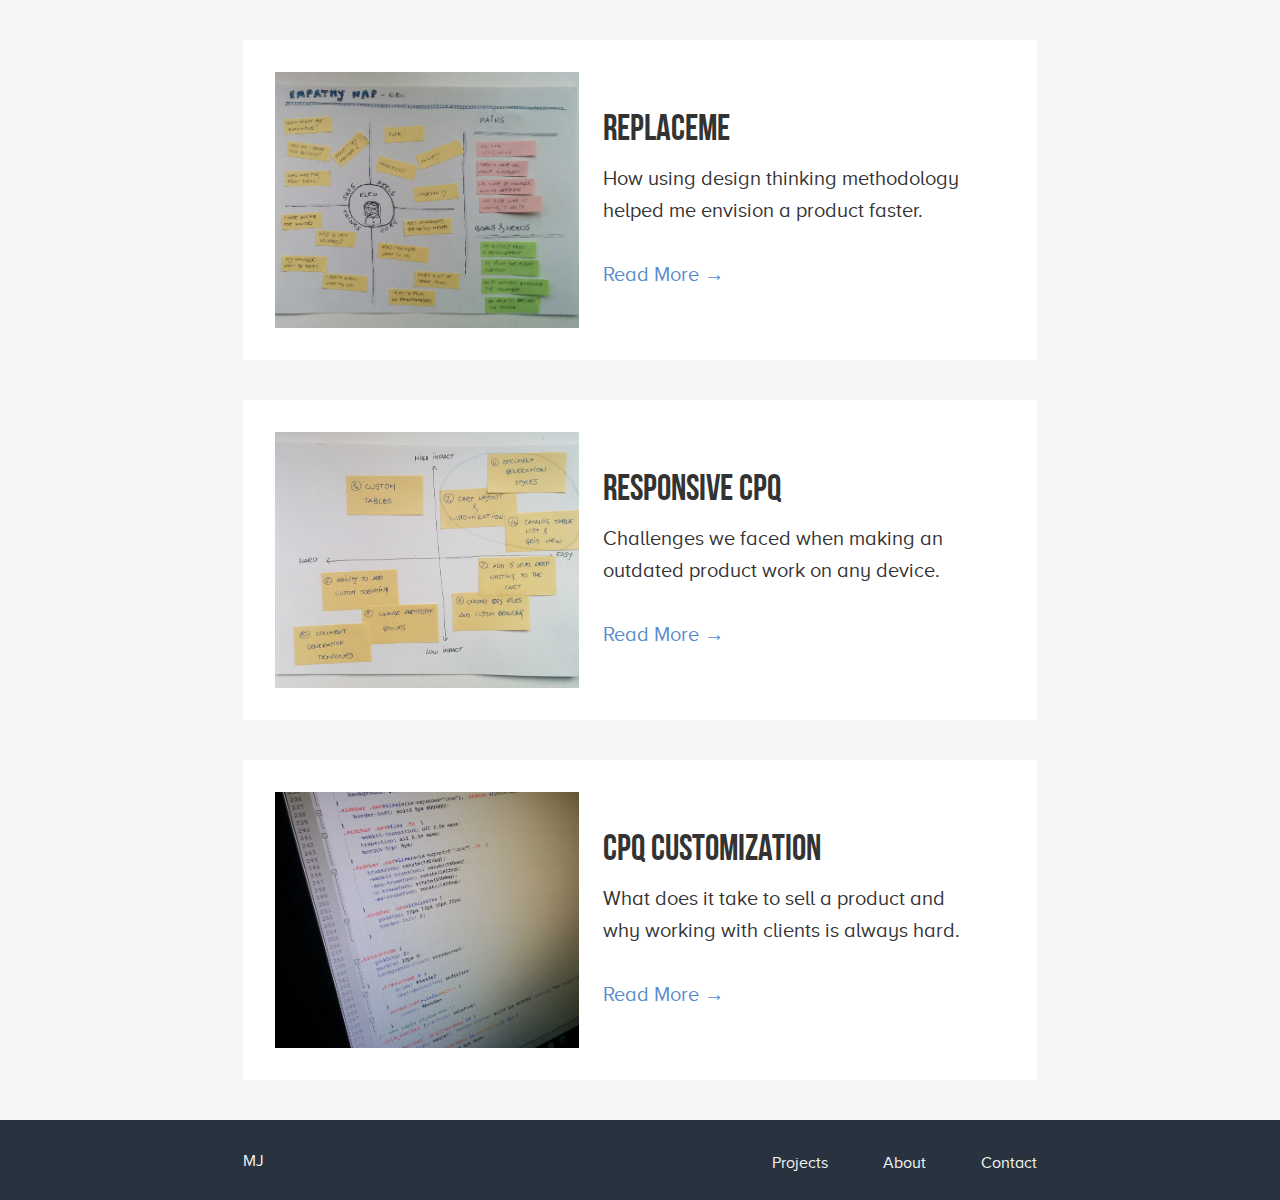
<file: projects.html>
<html lang="en" xmlns="http://www.w3.org/1999/xhtml">
<head>
  <!-- Global site tag (gtag.js) - Google Analytics -->
  <script async src="https://www.googletagmanager.com/gtag/js?id=UA-120225309-1"></script>
  <script>
    window.dataLayer = window.dataLayer || [];
    function gtag(){dataLayer.push(arguments);}
    gtag('js', new Date());

    gtag('config', 'UA-120225309-1');
  </script>
  <meta charset="utf-8" />
  <meta name="viewport" content=
  "width=device-width, initial-scale=1, shrink-to-fit=no" /><!-- Bootstrap CSS -->
  <link rel="stylesheet" href=
  "https://maxcdn.bootstrapcdn.com/bootstrap/4.0.0/css/bootstrap.min.css" integrity=
  "sha384-Gn5384xqQ1aoWXA+058RXPxPg6fy4IWvTNh0E263XmFcJlSAwiGgFAW/dAiS6JXm" crossorigin=
  "anonymous" type="text/css" />
  <link rel="stylesheet" href="css/styles.css" type="text/css" />

  <title>Projects - UX design portfolio of Marija Jovic </title>
</head>

<body>
  <div class="container-fluid">
    <div class="top-menu row fade-in one">
      <div class="col-md-8">

        <ul class="menu-items clearfix col-md-12">
          <li><a href="index.html">MJ</a></li>

          <li><a href="projects.html">Projects</a></li>

          <li><a href="about-me.html">About</a></li>

          <li><a href="contact-me.html">Contact</a></li>
        </ul>
      </div>
    </div>

    <div class="header row first justify-content-md-center hero fade-in one">
      <div class="col-md-6">
        <div class="col-md-12">
          <h1>Projects</h1>

          <h2>Here are some of the most interesting projects I worked on so far, with detailed case studies of the process and key learnings from each.</h2>
          <br />
          <div class="hand-icon text-center">
            &#9759;
          </div>
        </div>
      </div>
    </div>

    <div class="row justify-content-md-center">
     <div class="col-md-8">
       <div class="col-md-12">
        <div class="project-card fade-in one">
          <img class="col-md-5" src="../img/measuring-ux-main.png" />

          <div class="description col-md-7">
            <h1>Measuring UX</h1>

            <p>Coming up with a plan and measuring UX in a more strategic way.</p>

            <p><a href="../measuring-ux.html" title="Measuring UX">Read More&nbsp;&#8594;</a></p>
          </div>
        </div>
      </div>
      <div class="col-md-12">
        <div class="project-card fade-in">
          <img class="col-md-5" src="../img/cw-user-journey.jpg" />

          <div class="description col-md-7">
            <h1>Navigation and discoverability</h1>

            <p>Fixing navigation issues and improving discoverability in a tool with many different sub-services.</p>

            <p><a href="../navigation-discoverability.html" title="Navigation and discoverability">Read More&nbsp;&#8594;</a></p>
          </div>
        </div>
      </div>
      <div class="col-md-12">
        <div class="project-card fade-in three">
          <img class="col-md-5" src="../img/cw-rh-hf.png" />

          <div class="description col-md-7">
            <h1>Resource Health</h1>

            <p>Creating a service that allows the user to monitor the health of all their resources on a single page.</p>

            <p><a href="../resource-health.html" title="resource health">Read More&nbsp;&#8594;</a></p>
          </div>
        </div>
      </div>
       <div class="col-md-12">
        <div class="project-card fade-in one">
          <img class="col-md-5" src="img/training-cards.jpg" />

          <div class="description col-md-7">
            <h1>Design thinking</h1>

            <p>Bringing design thinking mindset into an organization that's used to small step optimization.</p>

            <p><a href="design-thinking.html" title="Design thinking project">Read More&nbsp;&#8594;</a></p>
          </div>
        </div>
      </div>
       <div class="col-md-12">
        <div class="project-card fade-in two">
          <img class="col-md-5" src="img/contextual.jpg" />

          <div class="description col-md-7">
            <h1>Contract Life Cycle Management (CLM)</h1>

            <p>Challenges with creating a product from scratch with the help of personas and user journey maps.</p>

            <p><a href="clm.html" title="CLM project">Read More&nbsp;&#8594;</a></p>
          </div>
        </div>
      </div>
      <div class="col-md-12">
        <div class="project-card fade-in three">
          <img class="col-md-5" src="img/atomic-small.jpg" />

          <div class="description col-md-7">
            <h1>Design System</h1>

            <p>Why we wanted to build a design system and how atomic design approach helped me create one.</p>

            <p><a href="design-system.html" title="design system project">Read More&nbsp;&#8594;</a></p>
          </div>
        </div>
      </div>
      <div class="col-md-12">
        <div class="project-card">
          <img class="col-md-5" src="img/app-architecture.jpg" />

          <div class="description col-md-7">
            <h1>OpenPuzzles</h1>

            <p>How it was like creating a product without research and what are the
            consequences.</p>

            <p><a href="open-puzzles.html" title="OpenPuzzles project">Read More&nbsp;&#8594;</a></p>
          </div>
        </div>
      </div>
      <div class="col-md-12">

        <div class="project-card">
          <img class="col-md-5" src="img/empathy-map.jpg" />

          <div class="description col-md-7">
            <h1>ReplaceMe</h1>

            <p>How using design thinking methodology helped me envision a product
            faster.</p>

            <p><a href="replace-me.html" title="ReplaceMe" project"">Read More&nbsp;&#8594;</a></p>
          </div>
        </div>
      </div>

      <div class="col-md-12">
        <div class="project-card">
          <img class="col-md-5" src="img/impact-grid.jpg" />

          <div class="description col-md-7">
            <h1>Responsive CPQ</h1>

            <p>Challenges we faced when making an outdated product work on any device.</p>

            <p><a href="cpq-responsive.html" title="CPQ responsive project">Read More&nbsp;&#8594;</a></p>
          </div>
        </div>
      </div>
      <div class="col-md-12">
        <div class="project-card">
          <img class="col-md-5" src="img/CPQ-customization.jpg" />

          <div class="description col-md-7">
            <h1>CPQ customization</h1>

            <p>What does it take to sell a product and why working with clients is always hard.</p>

            <p><a href="cpq-customization.html" title="CPQ customization project">Read More&nbsp;&#8594;</a></p>
          </div>
        </div>
      </div>
    </div>
  </div>
  <div class="footer row">
    <div class="col-md-8">

     <ul class="menu-items clearfix col-md-12">
      <li><a href="index.html">MJ</a></li>

      <li><a href="projects.html">Projects</a></li>

      <li><a href="about-me.html">About</a></li>

      <li><a href="contact-me.html">Contact</a></li>
    </ul>
  </div>
</div>
</div>
<!-- Optional JavaScript -->
<!-- jQuery first, then Popper.js, then Bootstrap JS -->
<script src="https://code.jquery.com/jquery-3.2.1.slim.min.js" integrity=
"sha384-KJ3o2DKtIkvYIK3UENzmM7KCkRr/rE9/Qpg6aAZGJwFDMVNA/GpGFF93hXpG5KkN" crossorigin=
"anonymous" type="text/javascript">
</script><script src=
"https://cdnjs.cloudflare.com/ajax/libs/popper.js/1.12.9/umd/popper.min.js" integrity=
"sha384-ApNbgh9B+Y1QKtv3Rn7W3mgPxhU9K/ScQsAP7hUibX39j7fakFPskvXusvfa0b4Q" crossorigin=
"anonymous" type="text/javascript">
</script><script src=
"https://maxcdn.bootstrapcdn.com/bootstrap/4.0.0/js/bootstrap.min.js" integrity=
"sha384-JZR6Spejh4U02d8jOt6vLEHfe/JQGiRRSQQxSfFWpi1MquVdAyjUar5+76PVCmYl" crossorigin=
"anonymous" type="text/javascript">
</script>
<script type="text/javascript">
  $(document).ready(function() {
    $(".project-card").click(function(){
     window.location=$(this).find("a").attr("href");
     return false;
   });
  });
</script>
</body>
</html>
</file>
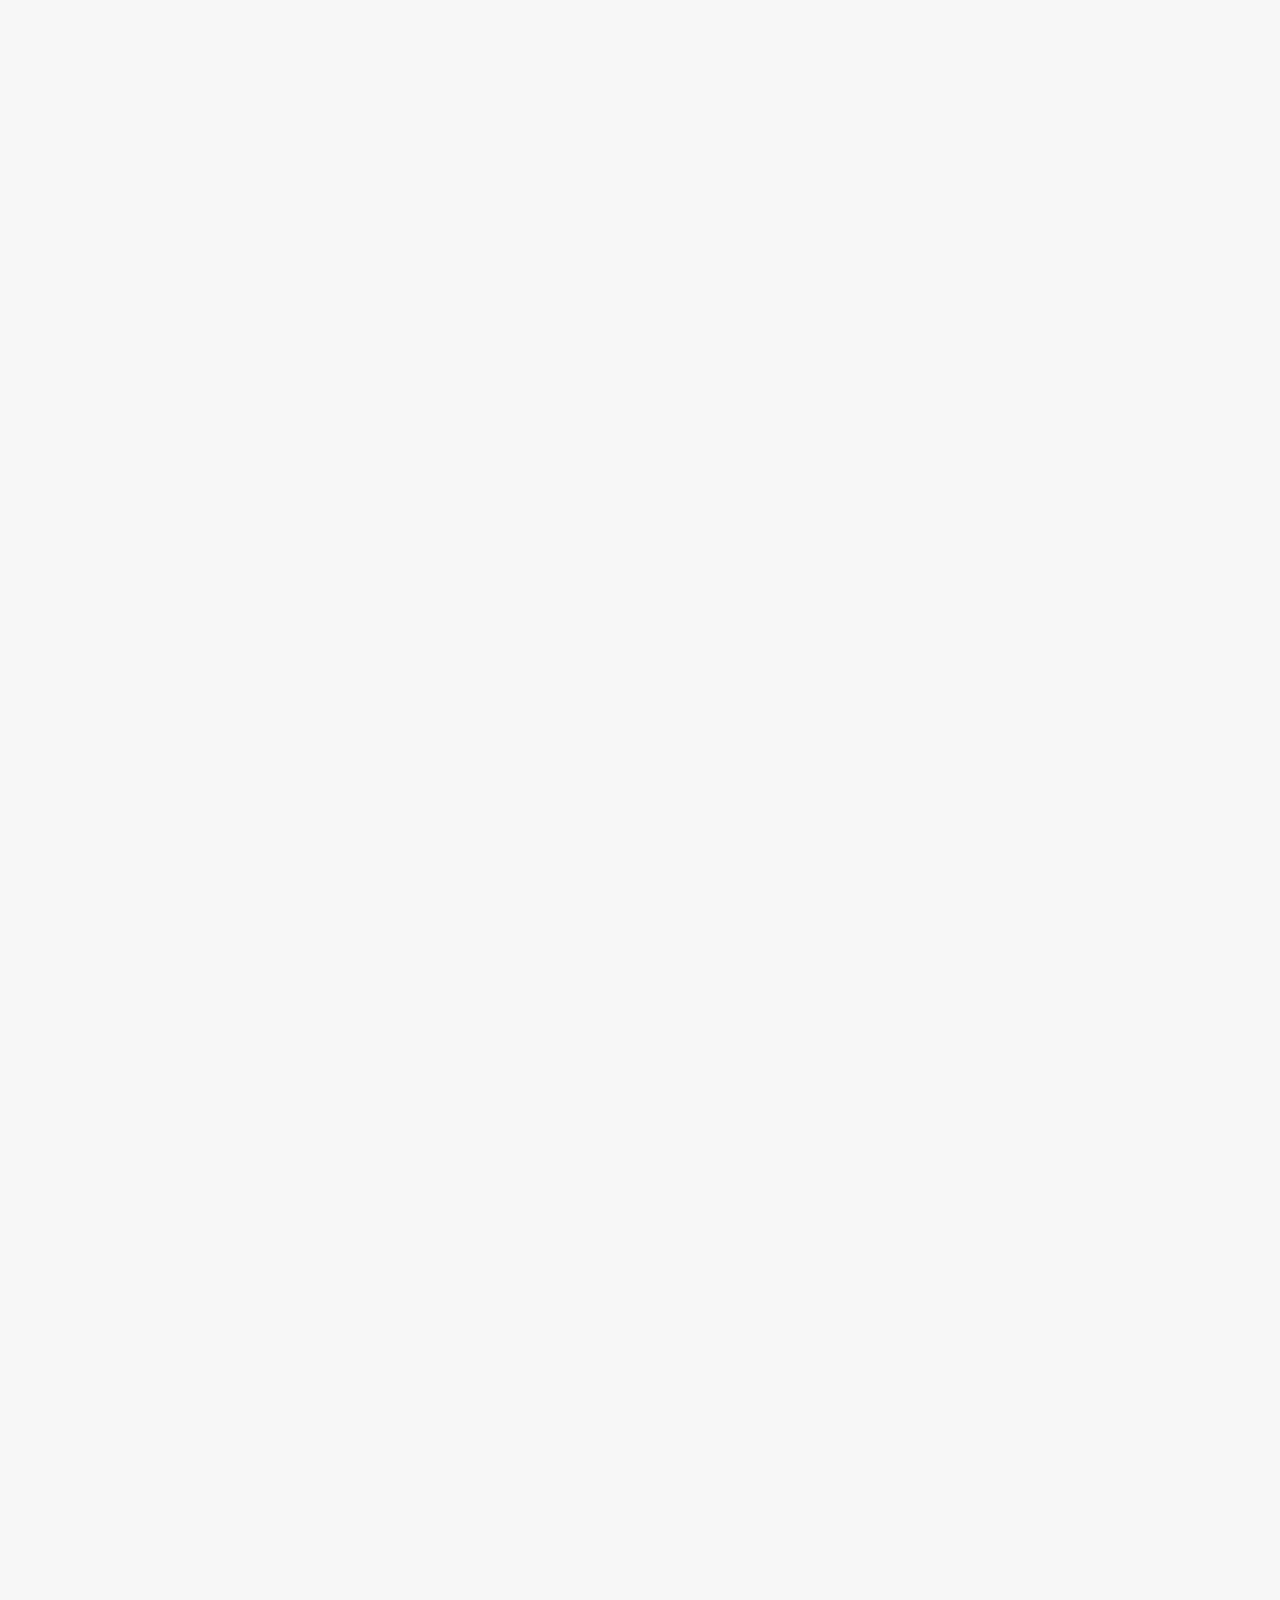
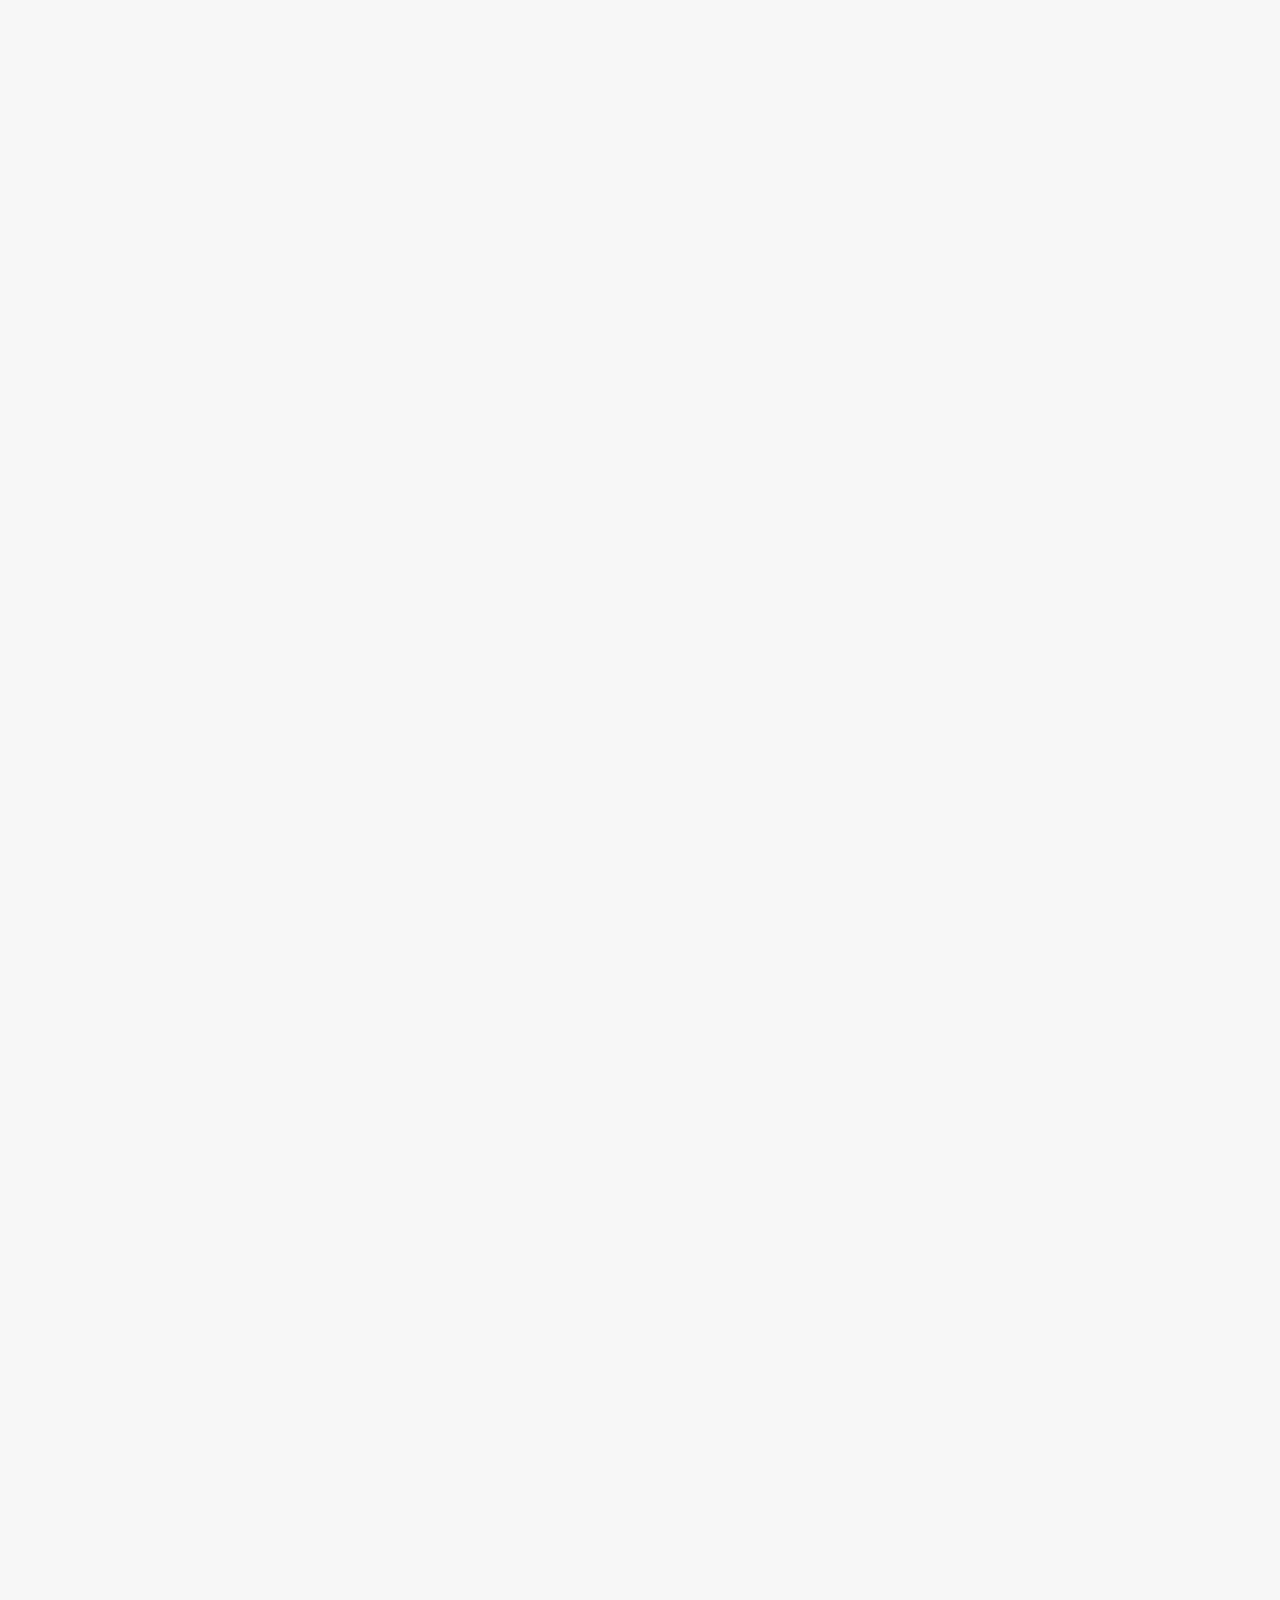
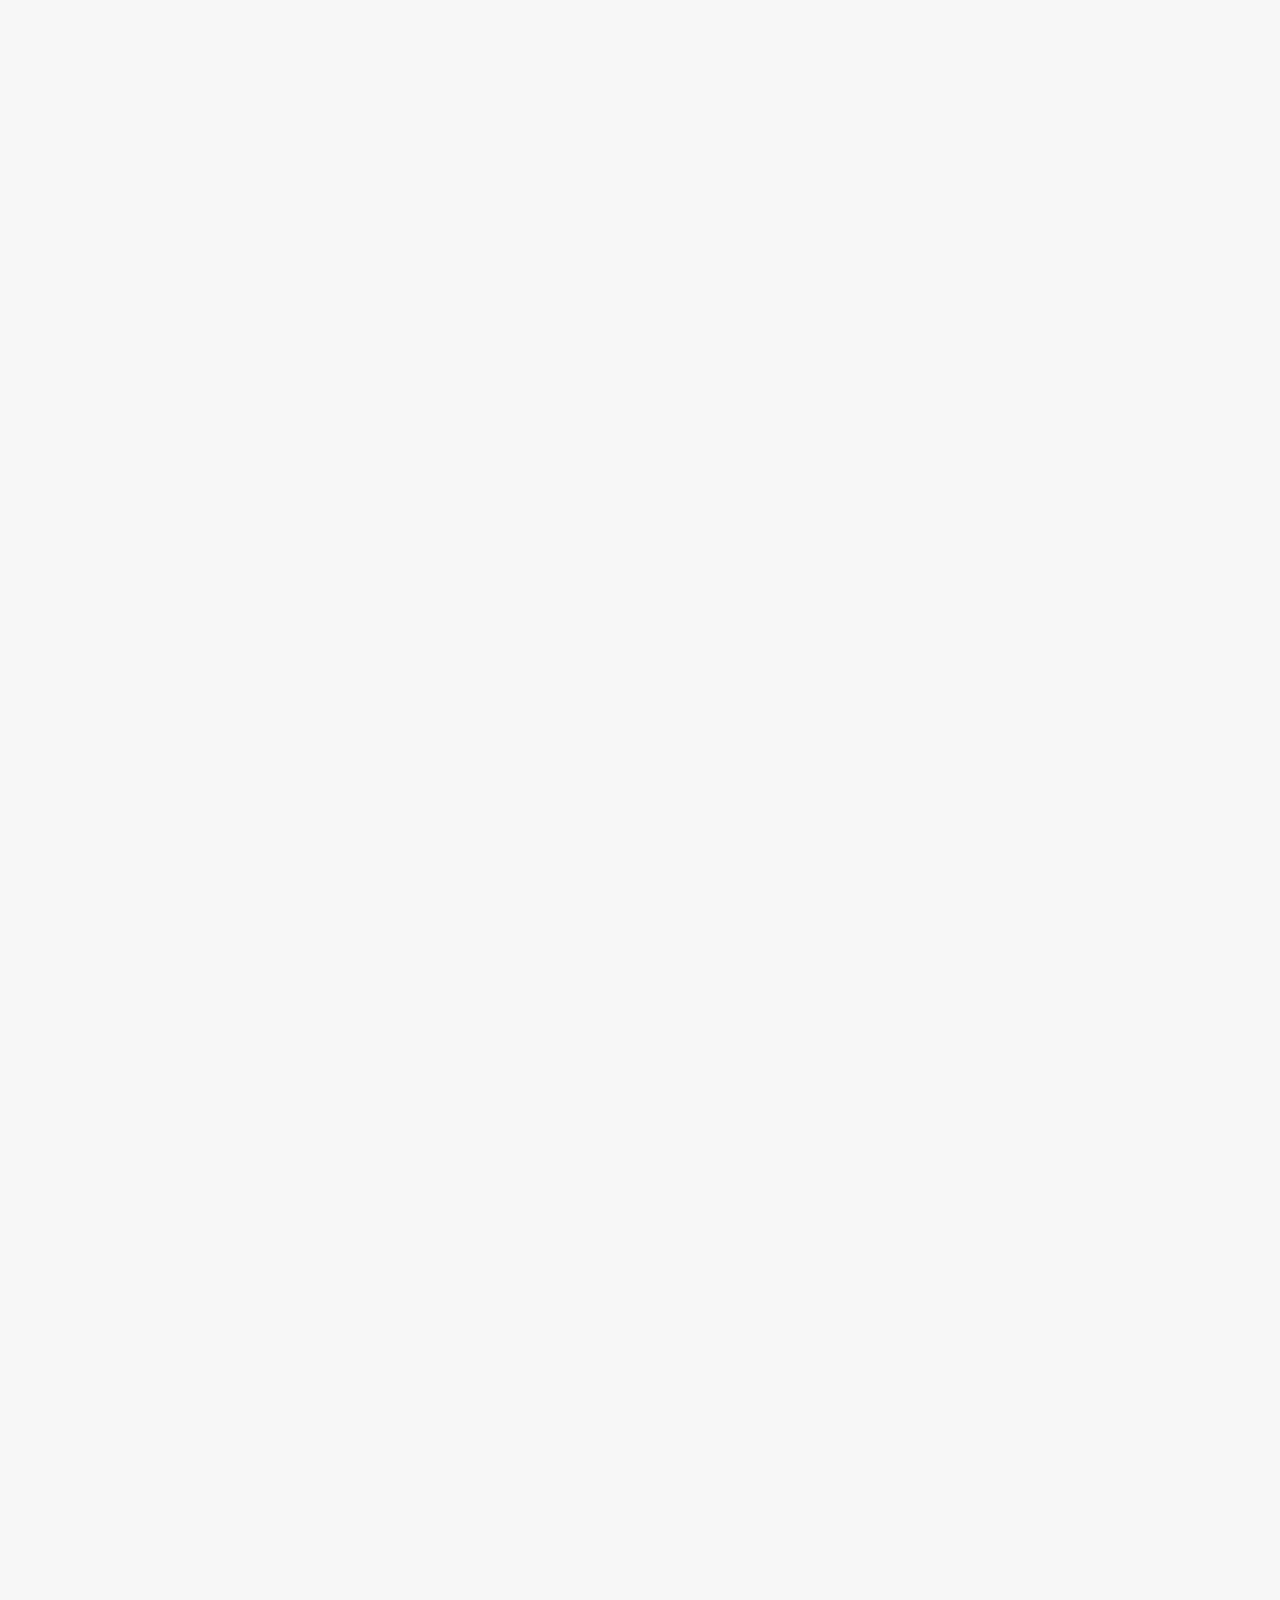
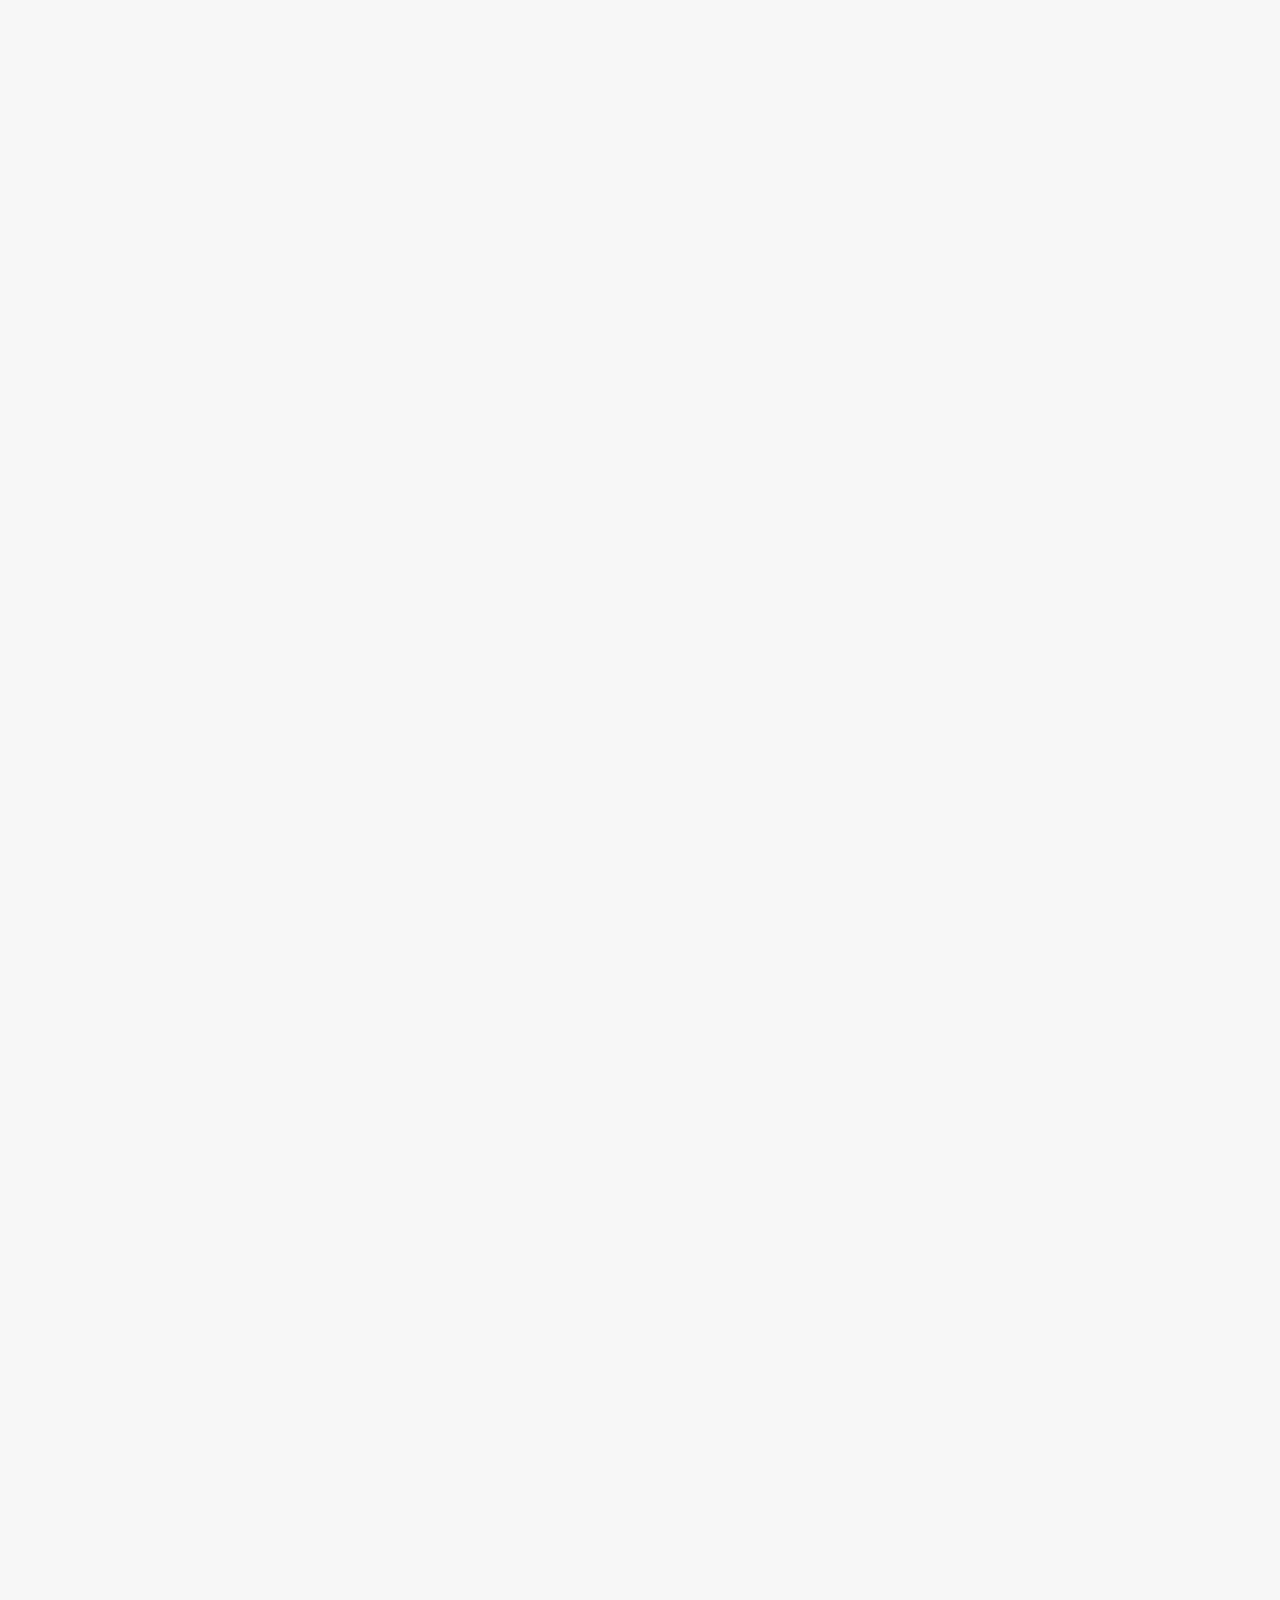
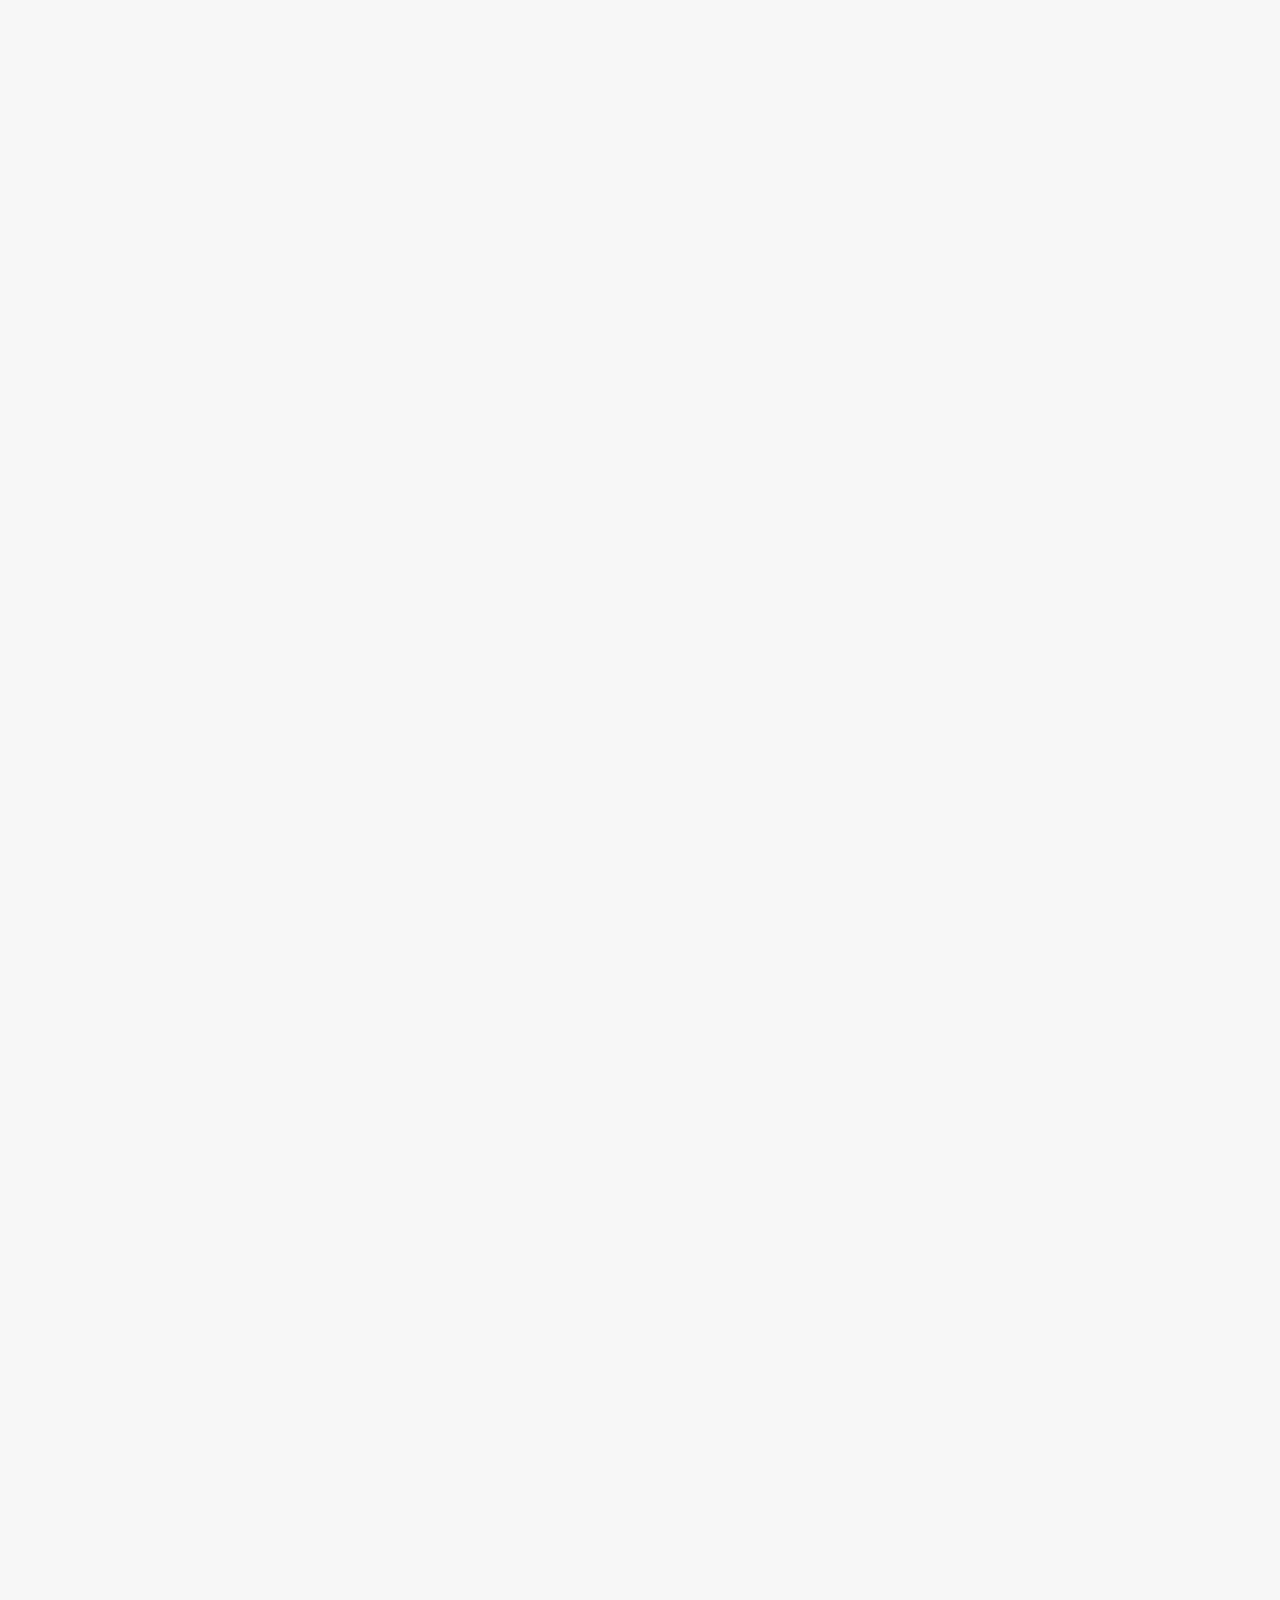
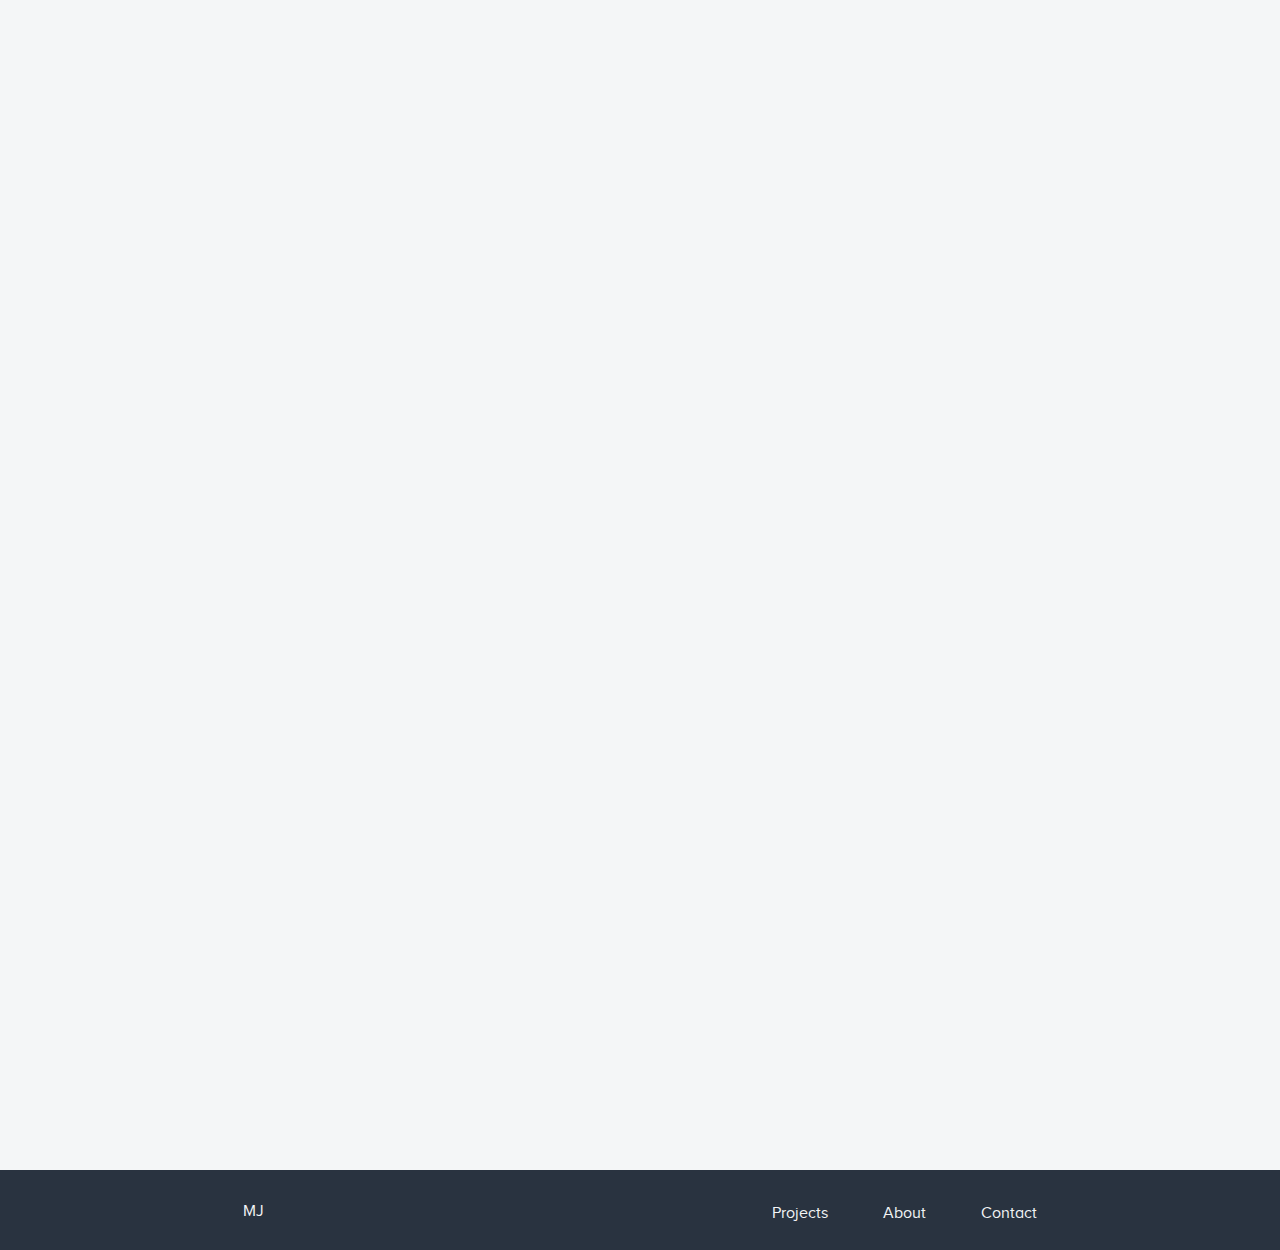
<file: replace-me.html>
<html lang="en" xmlns="http://www.w3.org/1999/xhtml">
<head>
  <!-- Global site tag (gtag.js) - Google Analytics -->
  <script async src="https://www.googletagmanager.com/gtag/js?id=UA-120225309-1"></script>
  <script>
    window.dataLayer = window.dataLayer || [];
    function gtag(){dataLayer.push(arguments);}
    gtag('js', new Date());

    gtag('config', 'UA-120225309-1');
  </script>
  <meta charset="utf-8" />
  <meta name="viewport" content=
  "width=device-width, initial-scale=1, shrink-to-fit=no" /><!-- Bootstrap CSS -->
  <link rel="stylesheet" href=
  "https://maxcdn.bootstrapcdn.com/bootstrap/4.0.0/css/bootstrap.min.css" integrity=
  "sha384-Gn5384xqQ1aoWXA+058RXPxPg6fy4IWvTNh0E263XmFcJlSAwiGgFAW/dAiS6JXm" crossorigin=
  "anonymous" type="text/css" />
  <link rel="stylesheet" href="css/styles.css" type="text/css" />

  <title>ReplaceMe - UX design portfolio of Marija Jovic </title>
</head>

<body>
  <div class="container-fluid">
    <div class="top-menu row fade-in">
      <div class="col-md-8">
        <ul class="menu-items clearfix col-md-12">
          <li><a href="index.html">MJ</a></li>

          <li><a href="projects.html">Projects</a></li>

          <li><a href="about-me.html">About</a></li>

          <li><a href="contact-me.html">Contact</a></li>
        </ul>
      </div>
    </div>

    <div class="header colored outer project row justify-content-md-center">
      <div class="col-md-6 introduction fade-in one">
        <div class="col-md-12">
          <h1>ReplaceMe</h1>

          <p><span>Freelance project, year 2016</span></p>

          <h2>ReplaceMe is an iOS application that lets you easily find a replacement if you can’t make it to work based on availability of the other employees.</h2>
          <br />
        </div>
                <div class="col-md-12">
            <img src="img/replace-me-phone.png" class="img-fluid" />
        </div>
      </div>
    </div>

    <div class="content row fade-in two justify-content-md-center">
      <div class="content-holder col-md-12">
        <div class="outer row justify-content-md-center">
          <div class="col-md-6">
            <h5>The challenge</h5>

            <h3>Finding the right audience</h3>

            <p>I was given a story (based on "who is doing what and why" approach) and had five days to come up with wireframes and unpolished high fidelity prototypes and hand over the documentation of the research I've done with all the UX deliverables. Being so limited with the time the challenge was finding the right users who would be willing to participate in the interview sessions and then validate the ideas and wireframes that I came up with.</p>
            <p>I spent some time researching the competition to see what are users expectations and how they used similar applications. This was very insightful, but a lot of these applications were very complex and I wanted to keep this simple and concentrate on the main user goal: finding a replacement for a day or swap shifts with somebody else. 
            </p>
            <h4>My Role</h4>

            <ul>
              <li>interviewing stakeholders</li>

              <li>creating story board and empathy maps</li>

              <li>defining use journey and highlighting the top pain points</li>

              <li>sketching wireframes</li>

              <li>usability testing and iterating based on feedback</li>

            </ul>
          </div>
        </div>

        <div class="outer colored row justify-content-md-center">
          <div class="col-md-6">
            <h5>The approach</h5>

            <h3>Empathize to understand the user better</h3>

            <p>For research purposes, since my time was limited, I decided to talk to eight friends who all had different jobs but could potentially find this application useful. I set up contextual interviews with each one of them to collect the data around what they do, how they solve these problems now, what are their top pain points, and how would they envision the ideal solution. I concentrated only on the qualitative data I managed to collect.</p>
            <h4>Empathy Map</h4>
            <p>		
             Based on the information I gathered, I decided to create empathy maps to add an extra layer of meaning and empathy for users. I was able to better understand what each user says and does, thinks and feels, while trying to accomplish their tasks. I was able to highlight their pains and their goals and needs. 
           </p>

         </div>
         <div class="col-md-12 image-holder">
           <div class="img-small"><img class="img-fluid" src="img/empathy-map.jpg" />
             <p class="image-caption">empathy map for one persona</p></div></div>
           <div class="col-md-6">
            <h4>Identifying where the problem occurs</h4>
            <p>Just as an exercise, I decided to create a storyboard, to better illustrate the problem and then made a simple journey with the steps each user takes and highlighted each step that contained a pain point and worked on addressing those. </p>
          </div>
          <div class="col-md-12 image-holder">
            <div class="img-small"><img class="img-fluid" src="img/story-board.jpg" />
              <p class="image-caption">storyboarding to increase empathy </p></div></div>
          



            <div class="col-md-6">
              <h4>Ideating</h4>
              <p>I worked on coming up with different solutions and brainstormed ideas around solving these problems. I tried using Crazy Eights - from design sprint kit, to boost my creativity. It turned out, even though all users I talked to had different professions, their needs were very similar.</p>
              <p>They all wanted to have the possibility to send their requests to multiple people based on their job position and location. Most of them found the option to trade shifts very useful. And of course, they wanted to be able to set their own availability and see their and other relevant requests in their personalized calendars. </p>
          </div>
          <div class="col-md-12 image-holder">
            <div class="img-small"><img class="img-fluid" src="img/crazy-8.jpg" />
              <p class="image-caption">crazy 8's exercise</p></div></div>
            <div class="col-md-6">
              <h4>Second round of feedback</h4>
              <p>
                I tested these ideas to gather feedback around what went well, what could be improved and wrote down new questions and ideas that surfaced during this process. After second iteration of the wireframes I was almost running out of time, so I decided to finalize my research and validate the ideas with some quick street testing.
              </p>
            </div>
            <div class="col-md-12 image-holder">
              <div class="img-small"><img class="img-fluid" src="img/feedback-grid.jpg" />
                <p class="image-caption">collecting feedback from the users</p></div></div>
</div>
            <div class="outer justify-content-md-center row">
              <div class="col-md-6">
                <h5>Final results</h5>

                <h3>UX deliverables</h3>
                Even though though there was not enough time to do any quantitative user research, so I could not back up my findings with any numbers, I had all deliverables ready for the due date: contextual interviews, empathy maps, storyboard, user journey, wireframes and high fidelity prototpyes of two screens.
                <h4>Key Learnings and Takeaways</h4>

                <p>

                  This was an interesting project because even though the deadline was tight, I was able to go through all the steps of design thinking process and completely concentrate on the user and design for them. This was a rare opportunity because in real life scenarios, due to lack of time and budget, some steps usually have to be omitted. I've made some mistakes along the way but learned a lot:
                    <ul>
                        <li>Being specific matters -  know who you're designing for, it's hard to make a product that will work for everyone</li>
                           <li>Having limited time makes you think faster and be more productive</li>
                           <li>Contextual interviews take time but are the best starting point</li>
                         <li>Don't forget usability testing - it is an eye opening experience</li>
                  </ul>
                    
                </p>
              </div>
            </div>
            <div class="outer colored next-project justify-content-md-center row">
              <div class="row col-md-8">
                <div class="col-md-6"><span><strong>Up next:</strong> Challenges we faced when making an outdated product work on any device.</span></div>
                <div class="text-right col-md-6"><a href="cpq-responsive.html">Responsive CPQ&nbsp;&#8594;</a></div>
              </div>
            </div>
          </div>
        </div>

        <div class="footer row">
          <div class="col-md-8">
            <ul class="menu-items clearfix col-md-12">
              <li><a href="index.html">MJ</a></li>

              <li><a href="projects.html">Projects</a></li>

              <li><a href="about-me.html">About</a></li>

              <li><a href="contact-me.html">Contact</a></li>
            </ul>
          </div>
        </div>
      </div>
      <!-- Optional JavaScript -->
      <!-- jQuery first, then Popper.js, then Bootstrap JS -->
      <script src="https://code.jquery.com/jquery-3.2.1.slim.min.js" integrity=
      "sha384-KJ3o2DKtIkvYIK3UENzmM7KCkRr/rE9/Qpg6aAZGJwFDMVNA/GpGFF93hXpG5KkN" crossorigin=
      "anonymous" type="text/javascript">
    </script><script src=
    "https://cdnjs.cloudflare.com/ajax/libs/popper.js/1.12.9/umd/popper.min.js" integrity=
    "sha384-ApNbgh9B+Y1QKtv3Rn7W3mgPxhU9K/ScQsAP7hUibX39j7fakFPskvXusvfa0b4Q" crossorigin=
    "anonymous" type="text/javascript">
  </script><script src=
  "https://maxcdn.bootstrapcdn.com/bootstrap/4.0.0/js/bootstrap.min.js" integrity=
  "sha384-JZR6Spejh4U02d8jOt6vLEHfe/JQGiRRSQQxSfFWpi1MquVdAyjUar5+76PVCmYl" crossorigin=
  "anonymous" type="text/javascript">
</script>
</body>
</html>
</file>
<file: css/styles.css>
/* loading custom fonts */

@font-face {
	font-family: ProximaNova;
	src: url("../fonts/ProximaNova.woff") format('woff'),
		 url("../fonts/ProximaNova.ttf") format('truetype');
}

@font-face {
	font-family: ProximaNovaBold;
	src: url("../fonts/ProximaNovaBold.woff2") format('woff2'),
		 url("../fonts/ProximaNovaBold.woff") format('woff'),
		 url("../fonts/ProximaNovaBold.ttf") format('truetype');
}
@font-face {
	font-family: ProximaNovaThin;
	src: url("../fonts/ProximaNovaThin.woff2") format('woff2'),
		 url("../fonts/ProximaNovaThin.woff") format('woff'),
		 url("../fonts/ProximaNovaThin.ttf") format('truetype');
}
@font-face {
	font-family: Bebas;
	src: url("../fonts/BebasNeueBold.woff2") format('woff2'),
		 url("../fonts/BebasNeueBold.woff") format('woff'),
		 url("../fonts/BebasNeueBold.ttf") format('truetype');
}

/* main styles */

body {
	background-color: #F4F6F7;
	font-family: ProximaNova, "Lucida Grande", Tahoma, Sans-Serif;
	font-size: 20px;
	line-height: 32px;
	color: #333;
}
a {
	color: #578BCC;
	font-family: ProximaNova, "Lucida Grande", Tahoma, Sans-Serif;
}
a:hover {
	color: #578BCC;
	text-decoration: underline;
}
p {
	margin-bottom: 2rem;
}
.col-md-8 {
	max-width: 1000px;
}
.col-md-6 {
	max-width: 820px;
}
/* top menu */

.top-menu {
	height: 80px;
	background-color: #293340;
	display: flex;
	justify-content: center;
	align-items: center;
}
.top-menu a, .footer a {
	color: #F3F5F6;
	font-size: 0.8em;
}
.top-menu a:hover, .footer a:hover {
	text-decoration: underline;
}
.top-menu-contact {
    background-color: #402933;
}
.top-menu-about {
    background-color: #294034;
}
.menu-items {
	list-style-type: none;
	text-align: right;
    margin-top: 20px;
}
.menu-items li:first-child {
	float: left;
	margin:0px;
	padding: 0px;
}
.menu-items li {
	display: inline-block;
	list-style-type: none;
	color: #fff;
	float: none;
	margin: 0px 0px 0px 50px;
}

/* header styles */

.header {
	background-color: #fff;
	align-items: center;
	padding: 0px;
	min-height:600px;
	text-align: center;

}
.header.first {
	background-color: #293340;
}

.header.header-contact {
	background-color: #402933;
    min-height: calc(100vh - 80px);
}

.header.header-about {
    background-color: #294034;
}
.header img {
    max-height: 450px;
}
.hero {
	color: #F3F5F6;
	text-align: center;
}
.hero h1 {
	font-size: 3.2em;
	margin-bottom: 32px;
	font-family: Bebas, "Lucida Grande", Tahoma, Sans-Serif;
}
.hero h2 {
	font-size: 1.2em;
	line-height: 1.6em;
}

.hand-icon {
	font-size: 2em;
	margin-top: 32px;
}

.introduction {
	color: #535353;
}

.introduction h1 {
	font-family: Bebas, "Lucida Grande", Tahoma, Sans-Serif;
	font-size: 3.2em;
	margin-bottom: 14px;
}
.introduction h2 {
	font-size: 1.2em;
	line-height: 1.6em;
	margin-top: 40px;
}
.introduction p {
	border-top: 1px solid #ededed;
	font-family: ProximaNovaThin, "Lucida Grande", Tahoma, Sans-Serif;
	padding-top: 14px;
	margin: 0px;
}
/* project styles */

.favorite-projects {
	margin: 64px auto;
}
.favorite-projects h2 {
	font-size: 1em;
	width:100%; 
	border-bottom: 1px solid #d5d5d5; 
	line-height:0.1em; 
	margin-bottom: 24px;
	color: #535353;
}
.favorite-projects h2 span { 
	background:#F4F6F7; 
	padding:0 20px 0 0; 
}
.project-card {
	background-color: #fff;
	height: 320px;
	margin: 40px 0px;
	display: flex;
	justify-content: center;
	padding: 32px;
	transition: box-shadow 0.5s ease-in-out;
}
.project-card:hover {
	-webkit-box-shadow: 1px 1px 32px 1px rgba(0,0,0,0.09);
	-moz-box-shadow: 1px 1px 32px 1px rgba(0,0,0,0.09);
	box-shadow: 1px 1px 32px 1px rgba(0,0,0,0.09);
	cursor: pointer;
}
.project-card h1 {
	font-family: Bebas, "Lucida Grande", Tahoma, Sans-Serif;
	font-size: 1.8em;
}
.project-card img {
	object-fit: cover;
	padding: 0px;
}
.description {
	display: flex;
	justify-content: center;
	flex-direction: column;
	padding: 0px 24px;
}
.description p:last-child {
	margin-bottom: 0px;
}
/* content styles */
.content-holder {
	background-color: #fff;
}
.img-small {
	max-width: 1000px;
	margin: 0 auto;
}
.img-small img {
	margin: 32px auto 0px auto;
}
.img-large img {
	max-width: 100%;
	margin-top: 32px;
	max-height: auto;
}
img.shadow {
	-webkit-box-shadow: 10px 10px 21px 0px rgba(0,0,0,0.14);
	-moz-box-shadow: 10px 10px 21px 0px rgba(0,0,0,0.14);
	box-shadow: 10px 10px 21px 0px rgba(0,0,0,0.14);
}
img.margin-right {
	margin-right: 64px;
}
.image-caption {
    text-align: center;
    font-style: italic; 
    font-size: 0.8em;
    margin: 10px;
    line-height: 1.4em;
}
.outer {
	padding: 104px 0px 104px 0px;
}
.outer.colored {
	background-color: #F4F6F7;
	margin: 0px -15px 0px -15px;
}
.content h3 {
	font-family: Bebas, "Lucida Grande", Tahoma, Sans-Serif;
	font-size: 2.2em;
	margin: 24px 0px 32px 0px;
}
.content h4 {
	font-family: Bebas, "Lucida Grande", Tahoma, Sans-Serif;
	font-size: 1.8em;
	margin: 124px 0px 32px 0px;
}
.content h5 {
	font-family: Bebas, "Lucida Grande", Tahoma, Sans-Serif;
	padding: 25px 0px 0px 0px;
}
.content ul, .content ul  li {
	list-style-type: none;
	padding: 6px 0px;
	margin: 0px;
}
.content ul li:before {
	content:  '\2014';
	padding: 0px 5px;
}
.outer.colored.next-project {
	font-size: 0.8em;
	border-top: 1px solid #eee;
	padding: 40px 0px;
}
.next-project > div {
	align-items: center;
}
/* blockqoute styles */

blockquote{
	font-size: 1.4em;
	margin:72px auto;
	font-style:italic;
	padding:1.2em 30px 1.2em 75px;
	border-left:8px solid #1A1E23;
	position: relative;
	width: 90%;
}

blockquote::before{

	content: "\201C";
	color:#1A1E23;
	font-size:4em;
	position: absolute;
	left: 10px;
}

blockquote::after{
	content: '';
}

blockquote span{
	display:block;
	color:#333333;
	font-style: normal;
	font-weight: bold;
	margin-top:1em;
}

.contact {
	margin-top: 64px;	
}
.contact h3 {
	font-size: 1em;
	font-family: ProximaNovaThin, "Lucida Grande", Tahoma, Sans-Serif;
	word-wrap: break-word;
}
.contact h3 div {
	font-size: 2em;
}
.contact h3 img {
	margin: 10px 0px 8px 0px;
}
/* modal styles */ 
.modal-dialog {
	max-width: 700px;
}
.modal-dialog h5 {
	padding: 0px;
	font-family: ProximaNova, "Lucida Grande", Tahoma, Sans-Serif;
}

/* footer styles */

.footer {
	height: 80px;
	background-color: #293340;
	display: flex;
	justify-content: center;
	align-items: center;
}

/* fade in and slide in animation on page load */

/* make keyframes that tell the start state and the end state of our object */
@-webkit-keyframes slideIn { from { opacity:0; right:-1000; } to { opacity:1; right:0px; top: 0px; } }
@-moz-keyframes slideIn { from { opacity:0; right:-1000; } to { opacity:1; right:0px; top: 0px;  } }
@keyframes slideIn {from { opacity:0; right:-1000; } to { opacity:1; right:0px; top: 0px;  } }

.slide-in {
	opacity:0;  /* make things invisible upon start */
	-webkit-animation:slideIn ease-in 1;  /* call our keyframe named fadeIn, use animattion ease-in and repeat it only 1 time */
	-moz-animation:slideIn ease-in 1;
	animation:slideIn ease-in 1;

	-webkit-animation-fill-mode:forwards;  /* this makes sure that after animation is done we remain at the last keyframe value (opacity: 1)*/
	-moz-animation-fill-mode:forwards;
	animation-fill-mode:forwards;

	-webkit-animation-duration:1s;
	-moz-animation-duration:1s;
	animation-duration:1s;
	position:absolute;
	right:-1000px;
}

@-webkit-keyframes fadeIn { from { opacity:0; } to { opacity:1; } }
@-moz-keyframes fadeIn { from { opacity:0; } to { opacity:1; } }
@keyframes fadeIn { from { opacity:0; } to { opacity:1; } }

.fade-in {
	opacity:0;  /* make things invisible upon start */
	-webkit-animation:fadeIn ease-in 1;  /* call our keyframe named fadeIn, use animattion ease-in and repeat it only 1 time */
	-moz-animation:fadeIn ease-in 1;
	animation:fadeIn ease-in 1;

	-webkit-animation-fill-mode:forwards;  /* this makes sure that after animation is done we remain at the last keyframe value (opacity: 1)*/
	-moz-animation-fill-mode:forwards;
	animation-fill-mode:forwards;

	-webkit-animation-duration:1s;
	-moz-animation-duration:1s;
	animation-duration:1s;
}

.fade-in.one {
	-webkit-animation-delay: 0.5s;
	-moz-animation-delay: 0.5s;
	animation-delay: 0.5s;
}

.fade-in.two {
	-webkit-animation-delay: 0.7s;
	-moz-animation-delay:0.7s;
	animation-delay: 0.7s;
}

.fade-in.three {
	-webkit-animation-delay: 1.2s;
	-moz-animation-delay:1.2s;
	animation-delay: 1.2s;
}

/* media queries */
@media only screen and (max-width: 1024px) {
	.project-card {
		height: auto;
		display: block;
	}
	.project-card img {
		max-height: 300px;
		margin-bottom: 24px;
	}
	.project-card img, .project-card .description {
		max-width: 100%;
	}
}
@media only screen and (max-width: 600px) {
	body {
	font-size: 18px;
	}
	.outer.colored, .outer {
		padding: 64px 0px;
	}
	.menu-items li {
		margin: 0px 0px 0px 20px;
	}
	.project-card {
		padding: 0px 0px 20px 0px;
	}
	.introduction h1, .hero h1 {
		font-size: 2.8em;
	}
	.introduction h2, .hero h2 {
		font-size: 1em;
	}
	.content h3 {
		margin: 16px 0px 32px 0px;
	}
	.content h4 {
		margin: 64px 0px 24px 0px;
	}
	.image-holder {
		padding: 0px;
	}
	.img-small {
		max-width: 100%;
		margin: 0 auto;
	}
	img.margin-right {
		margin: 0 auto;
		display: block;
	}
	.next-project .row, .favorite-projects .col-md-8 {
		padding: 0px;
		margin: 0px;
	}
}
</file>
